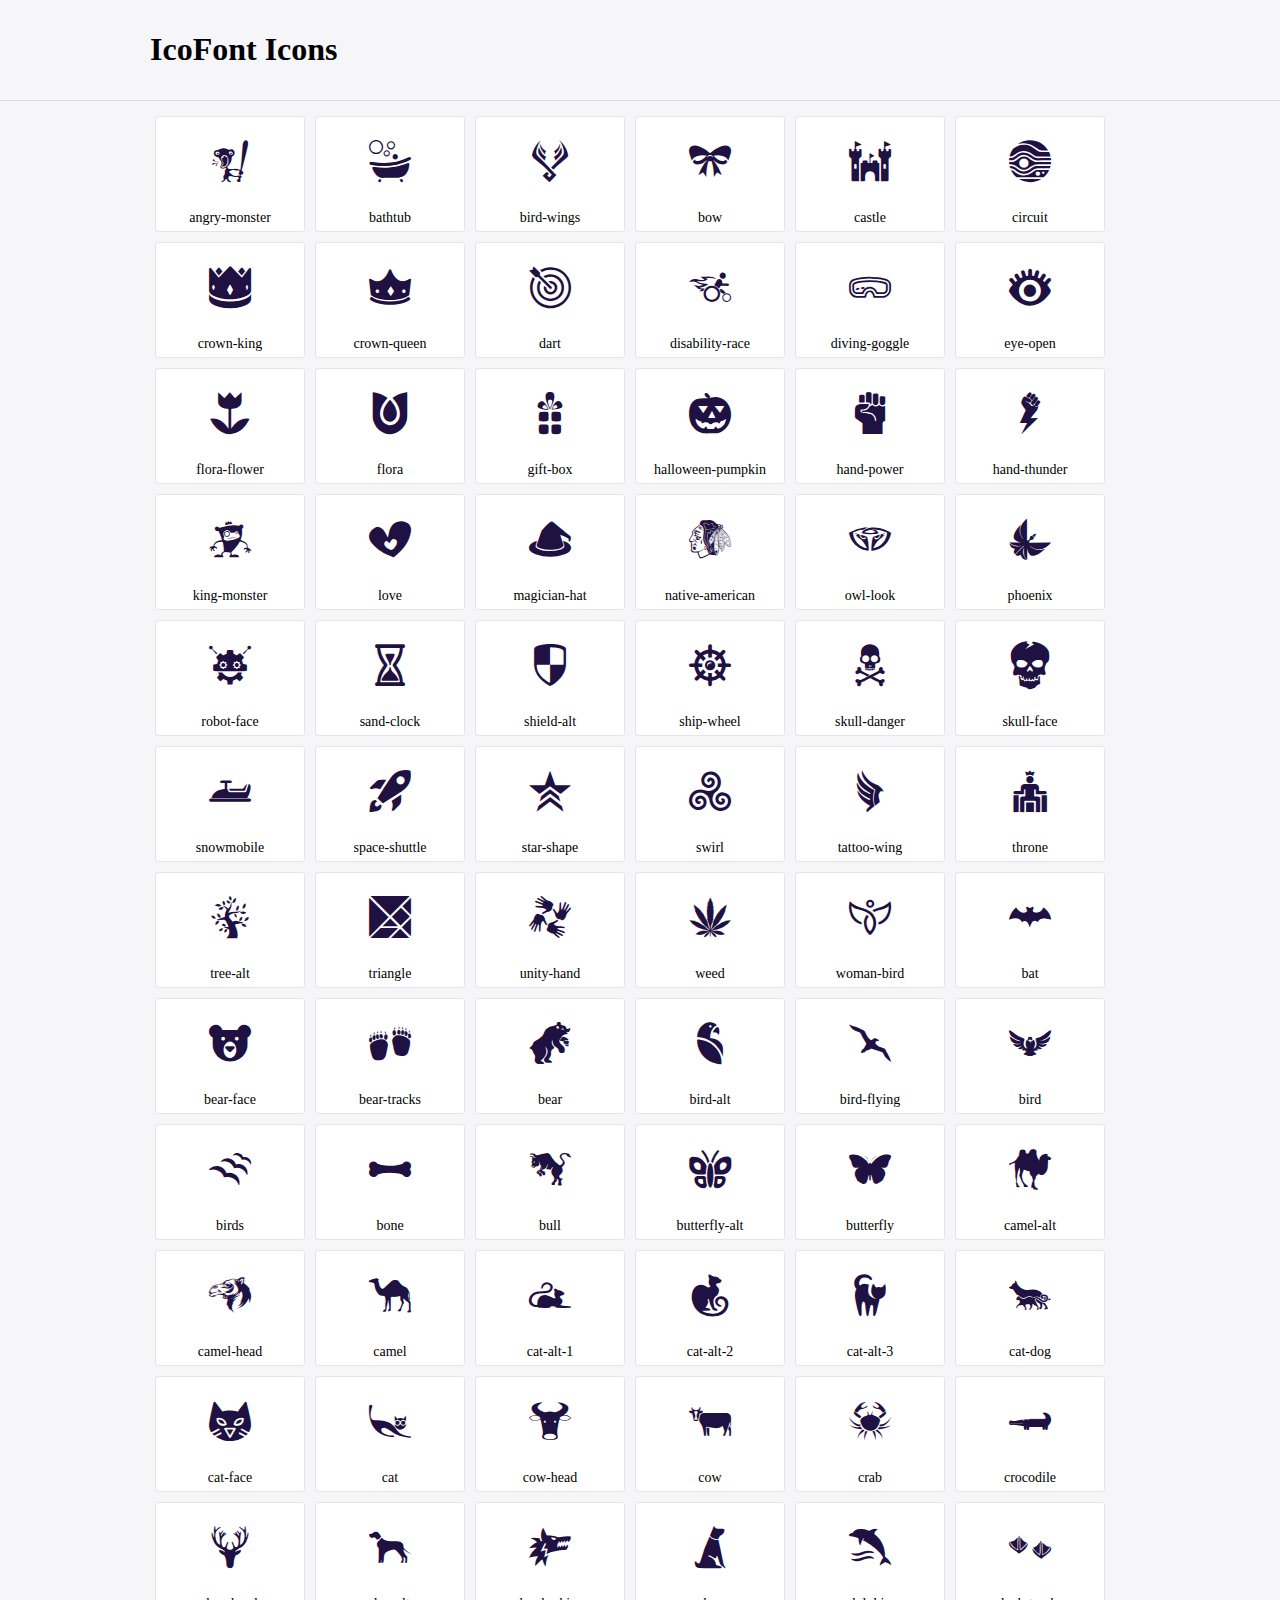
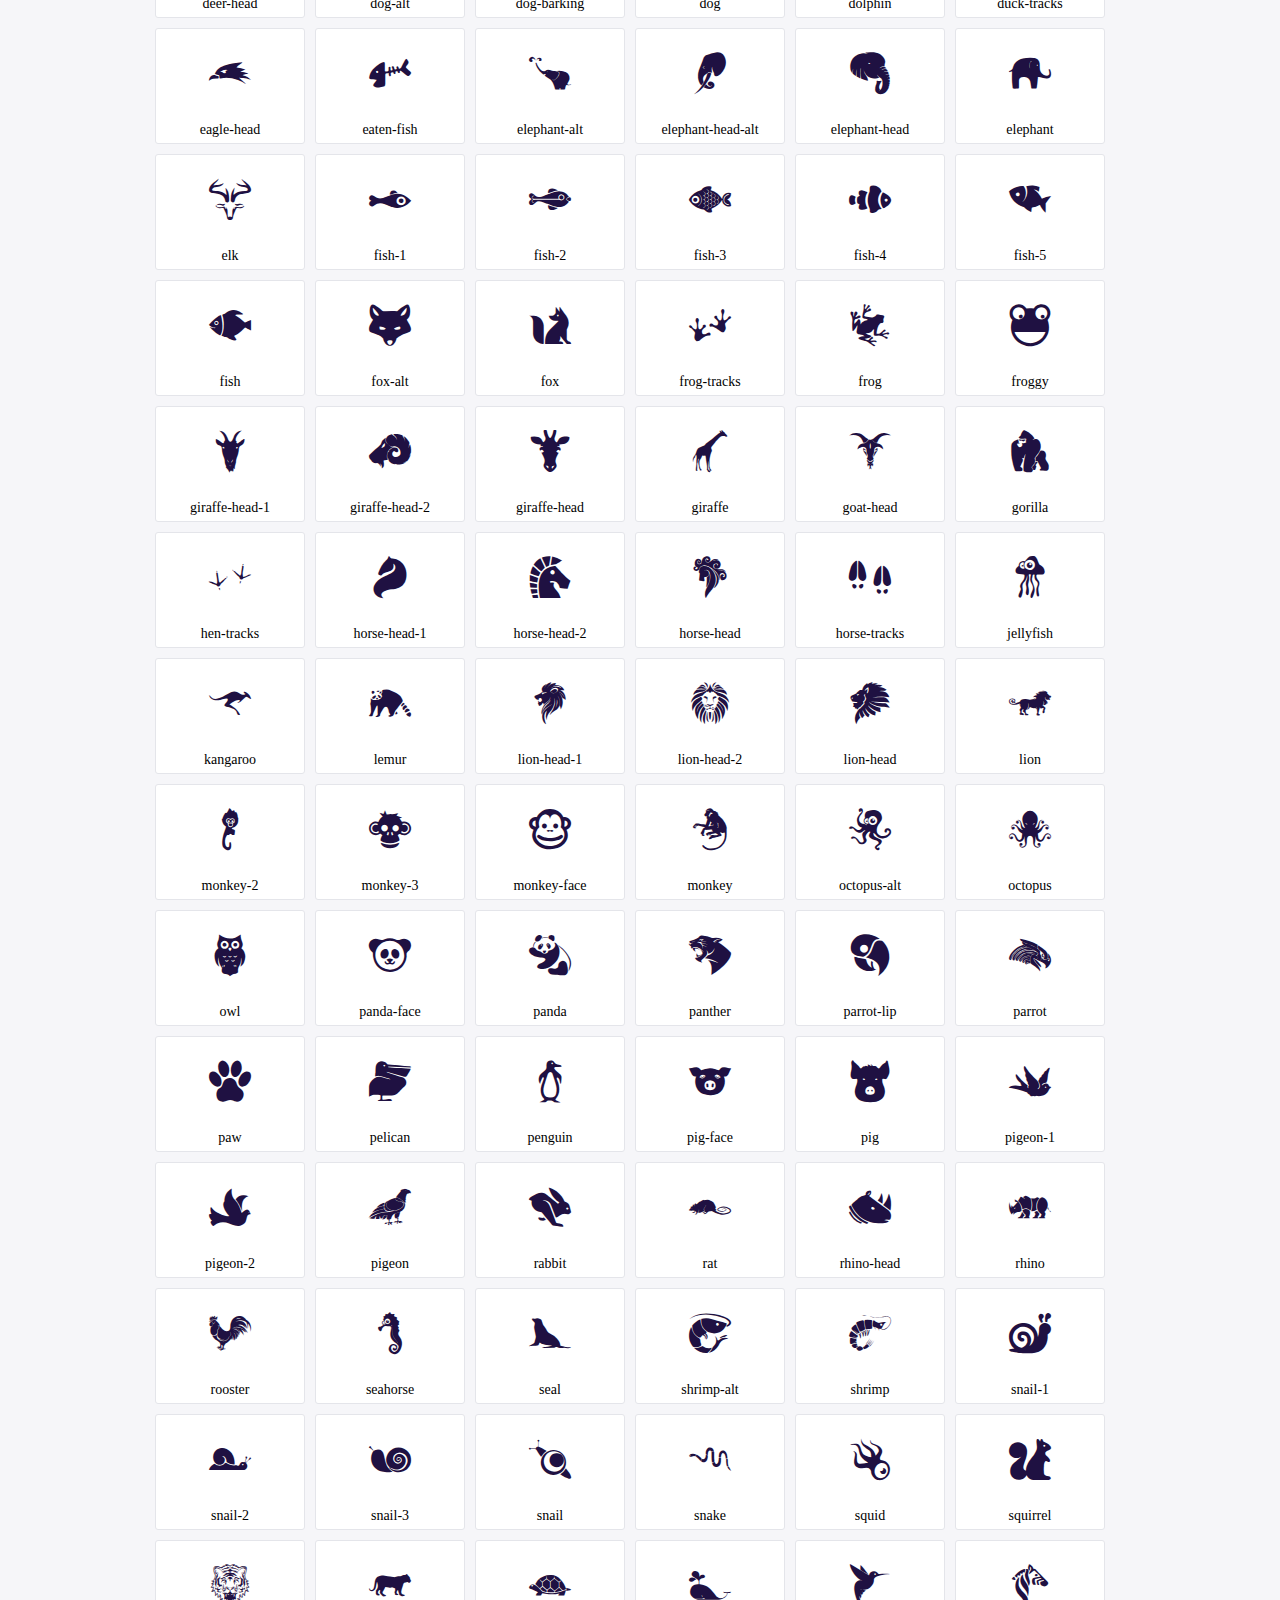
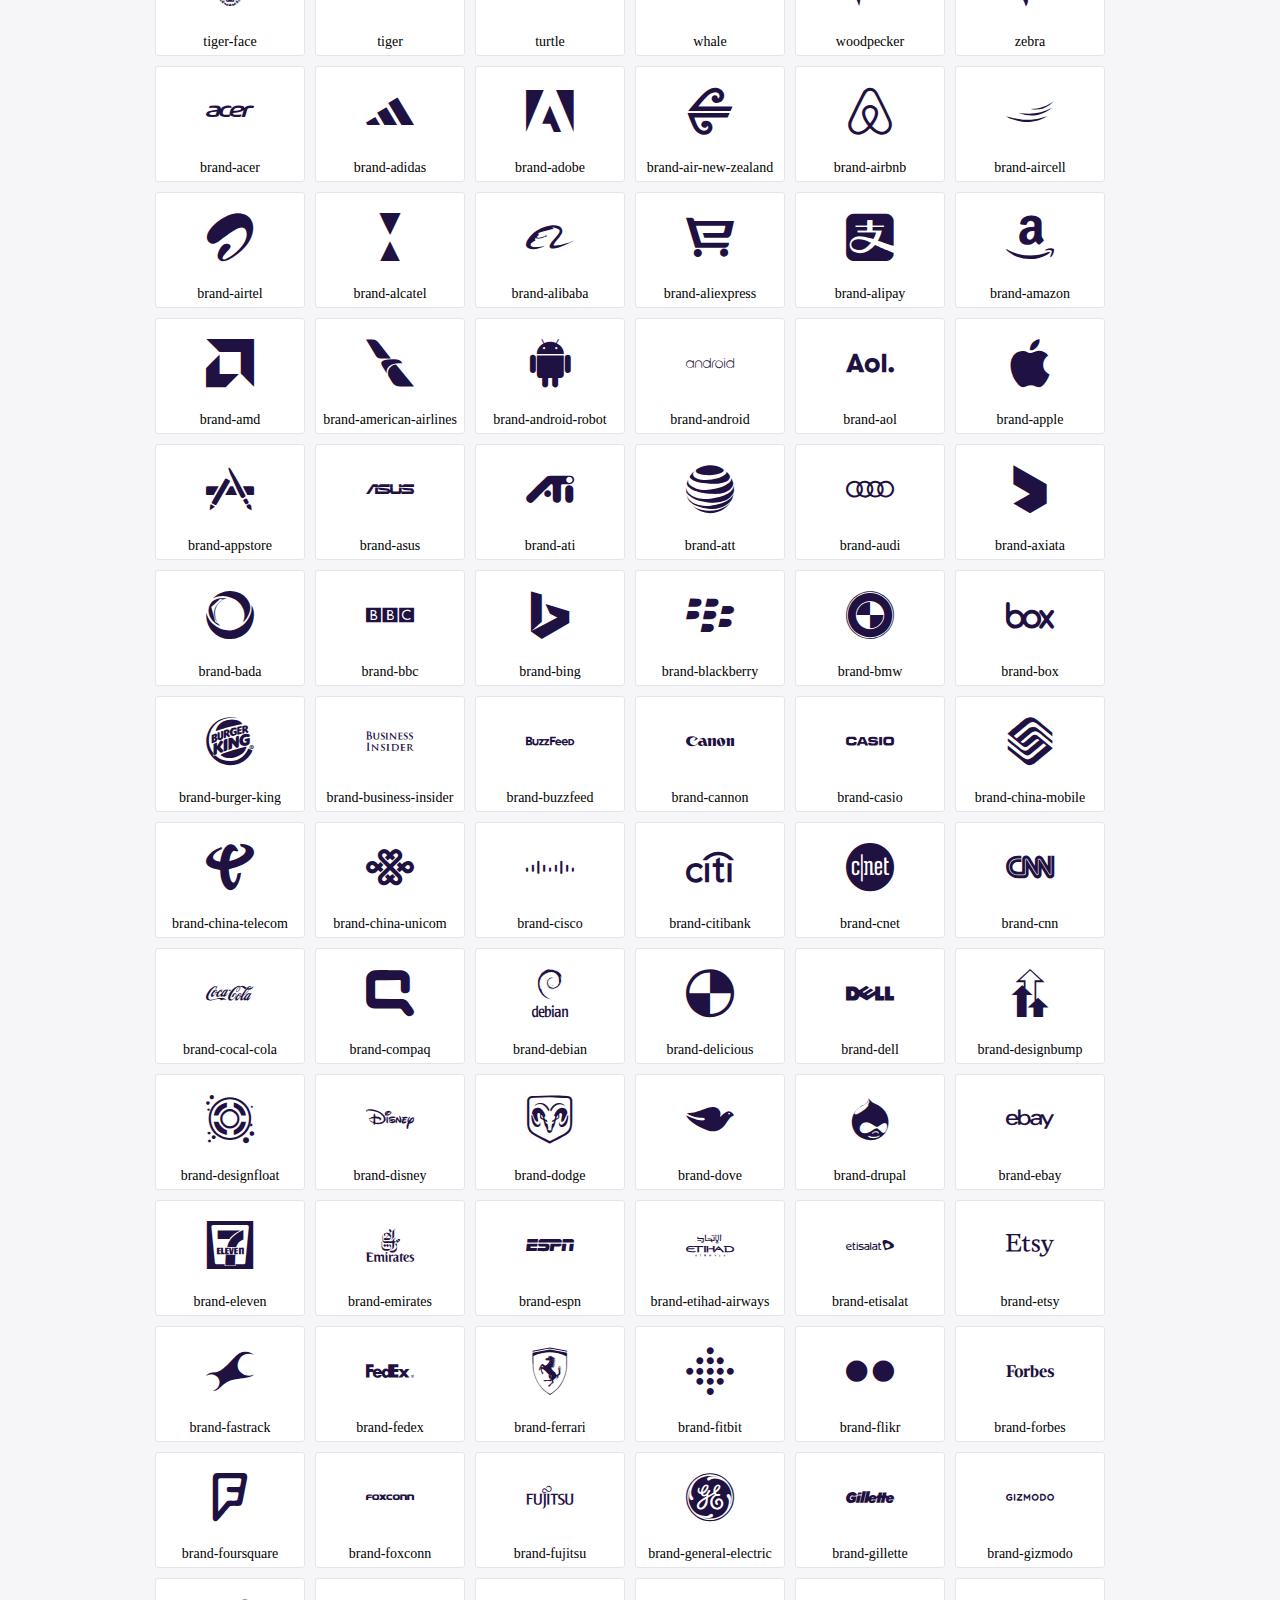
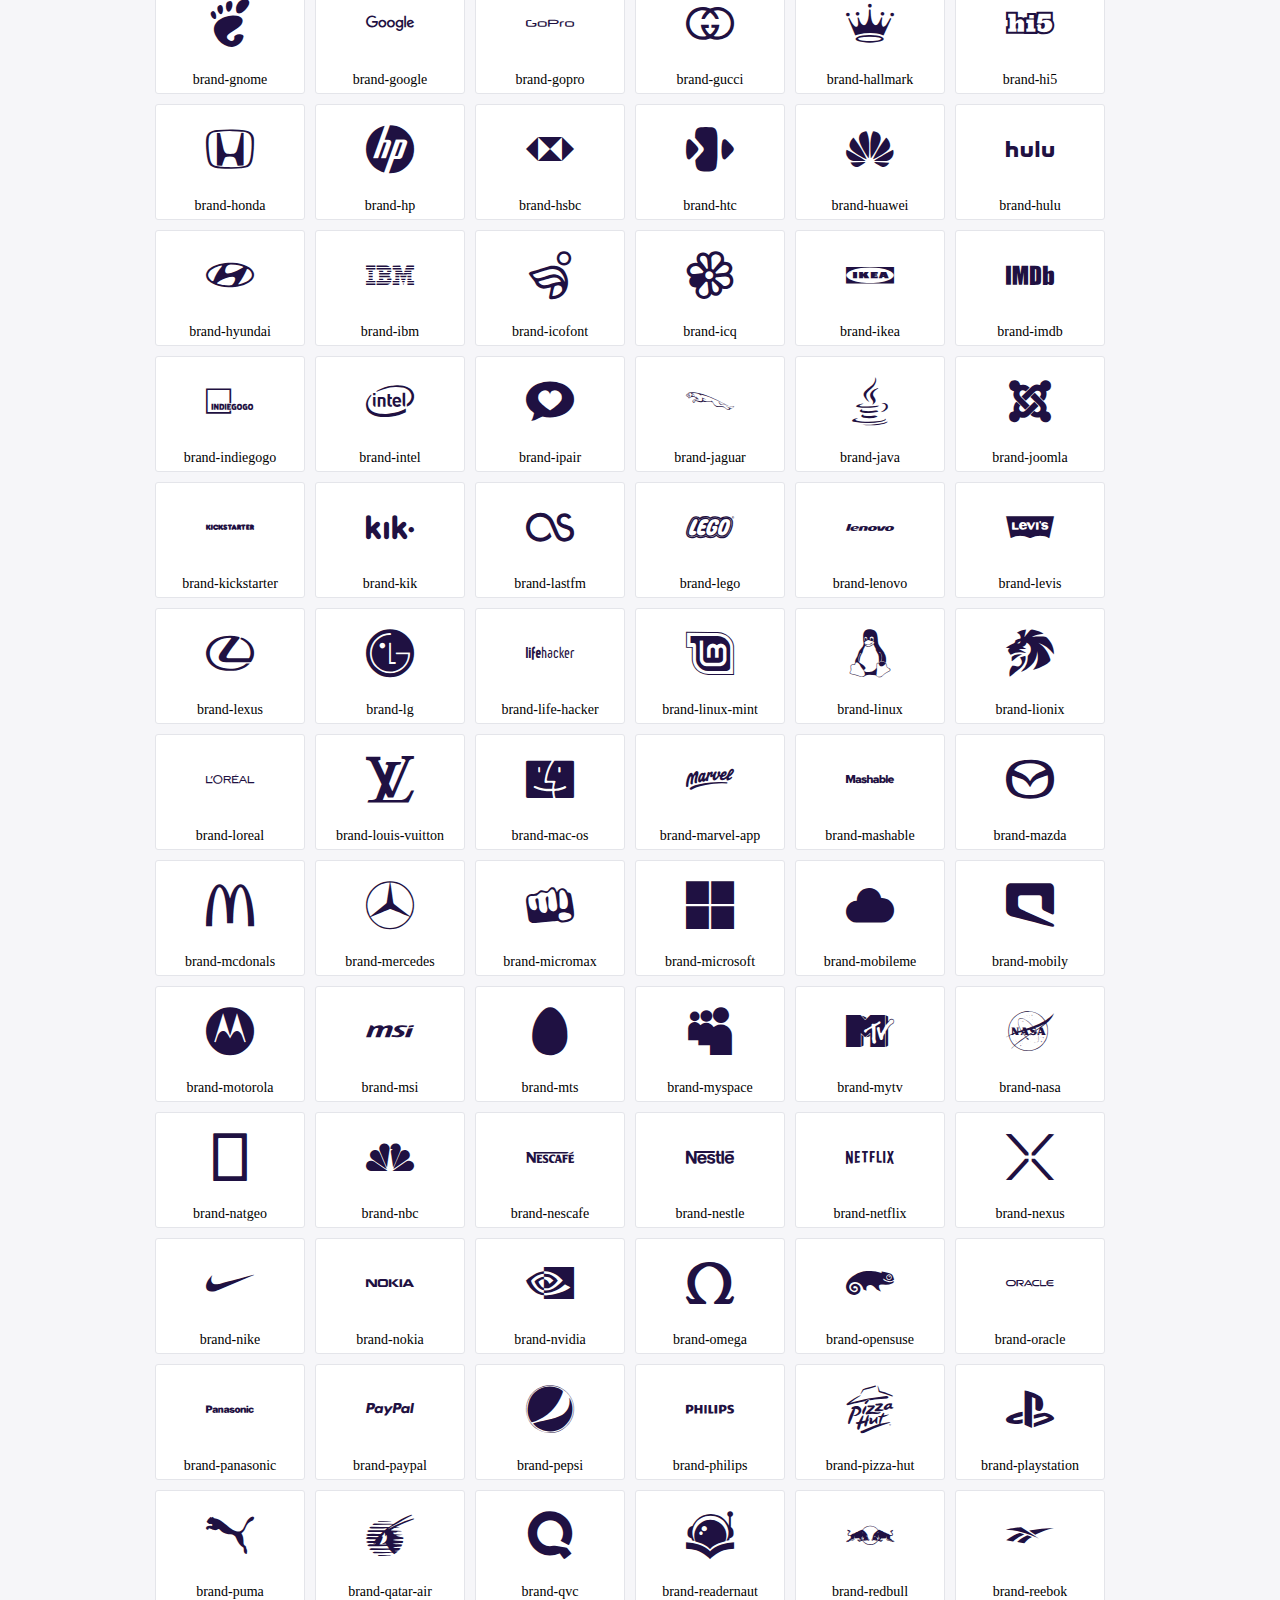
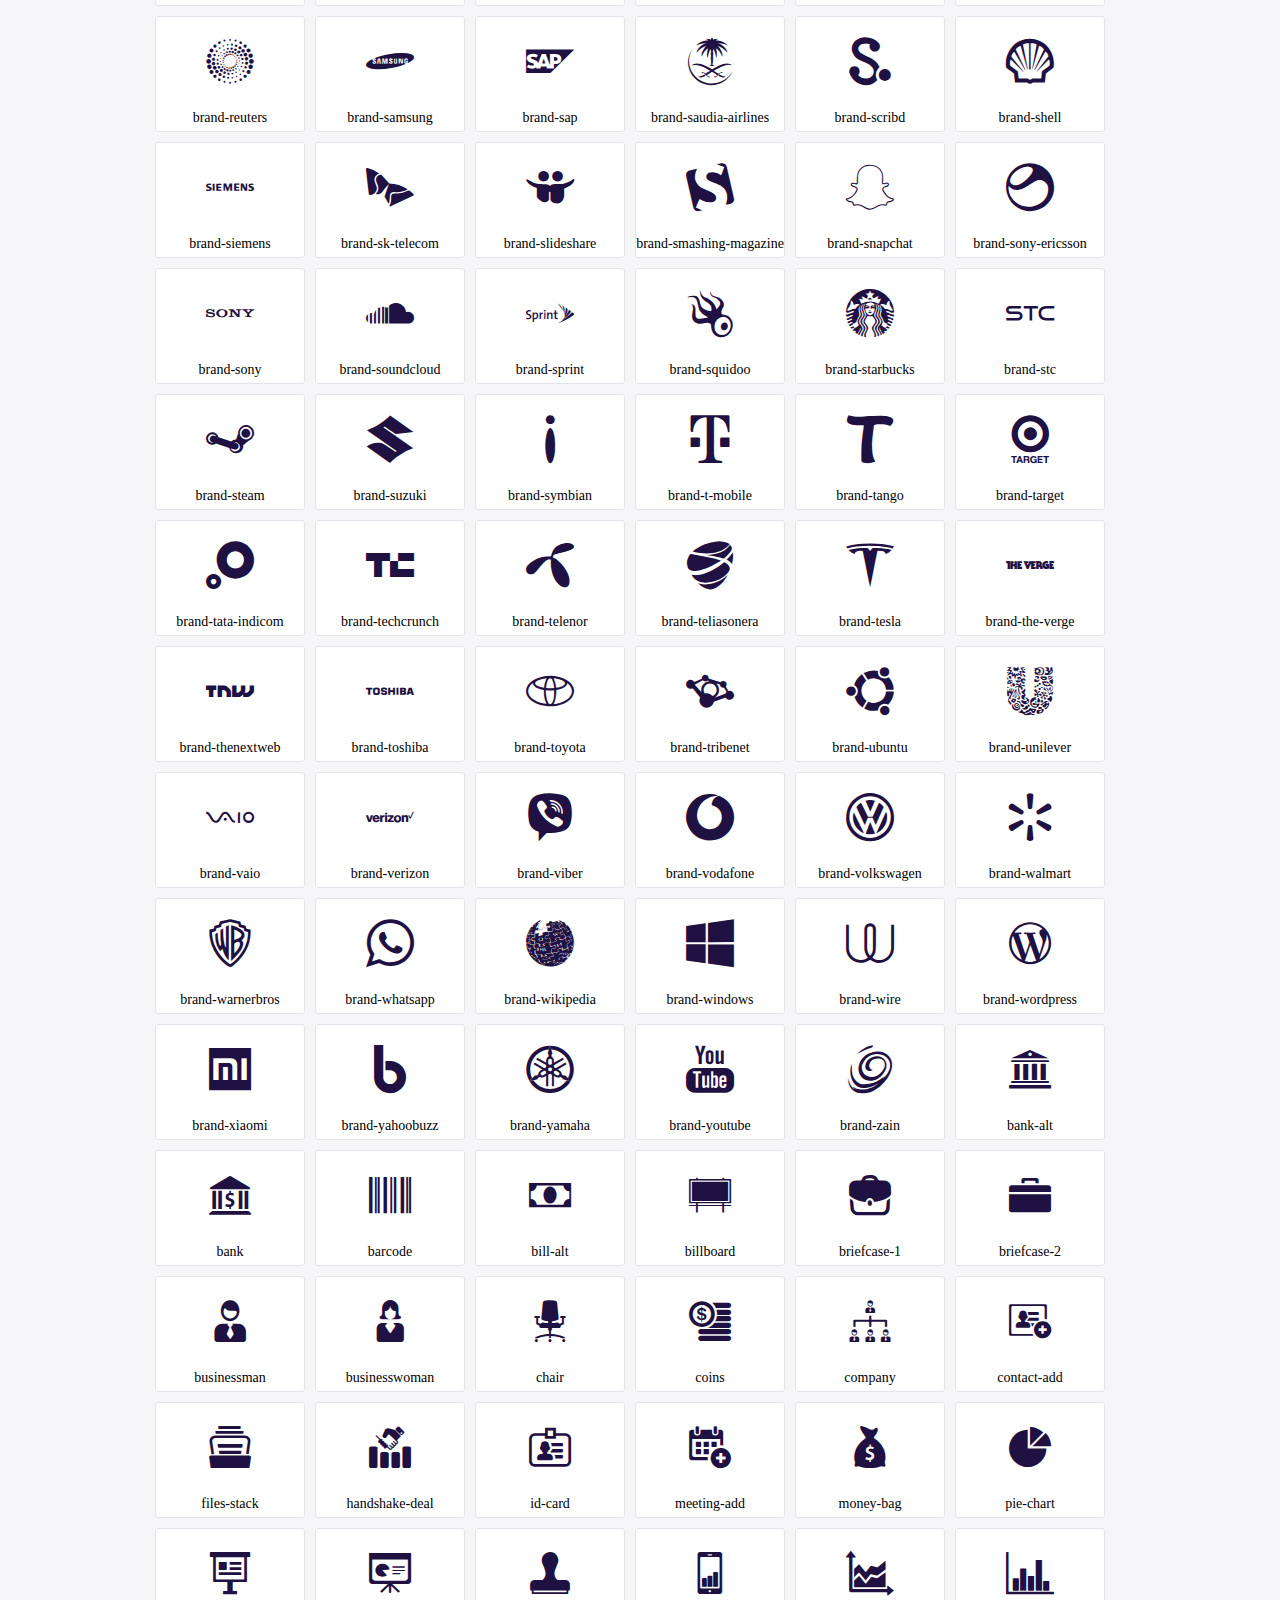
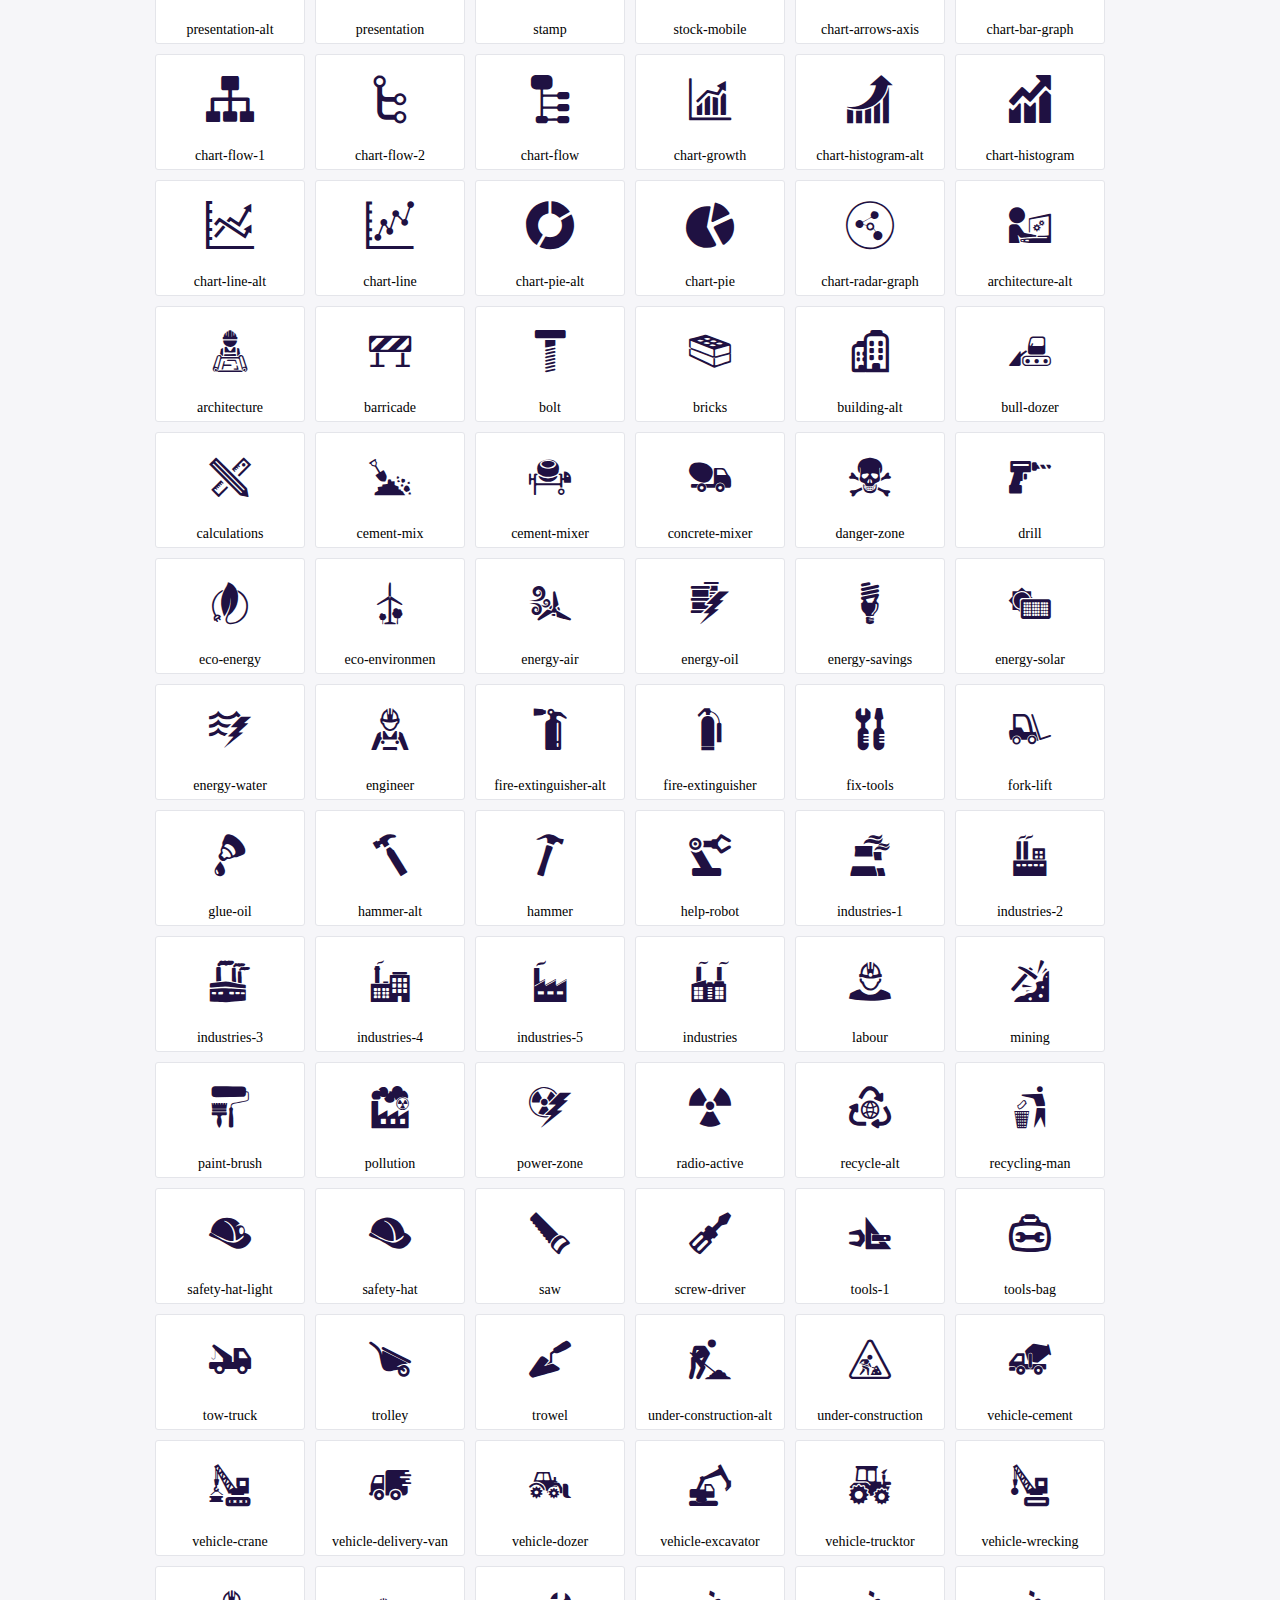
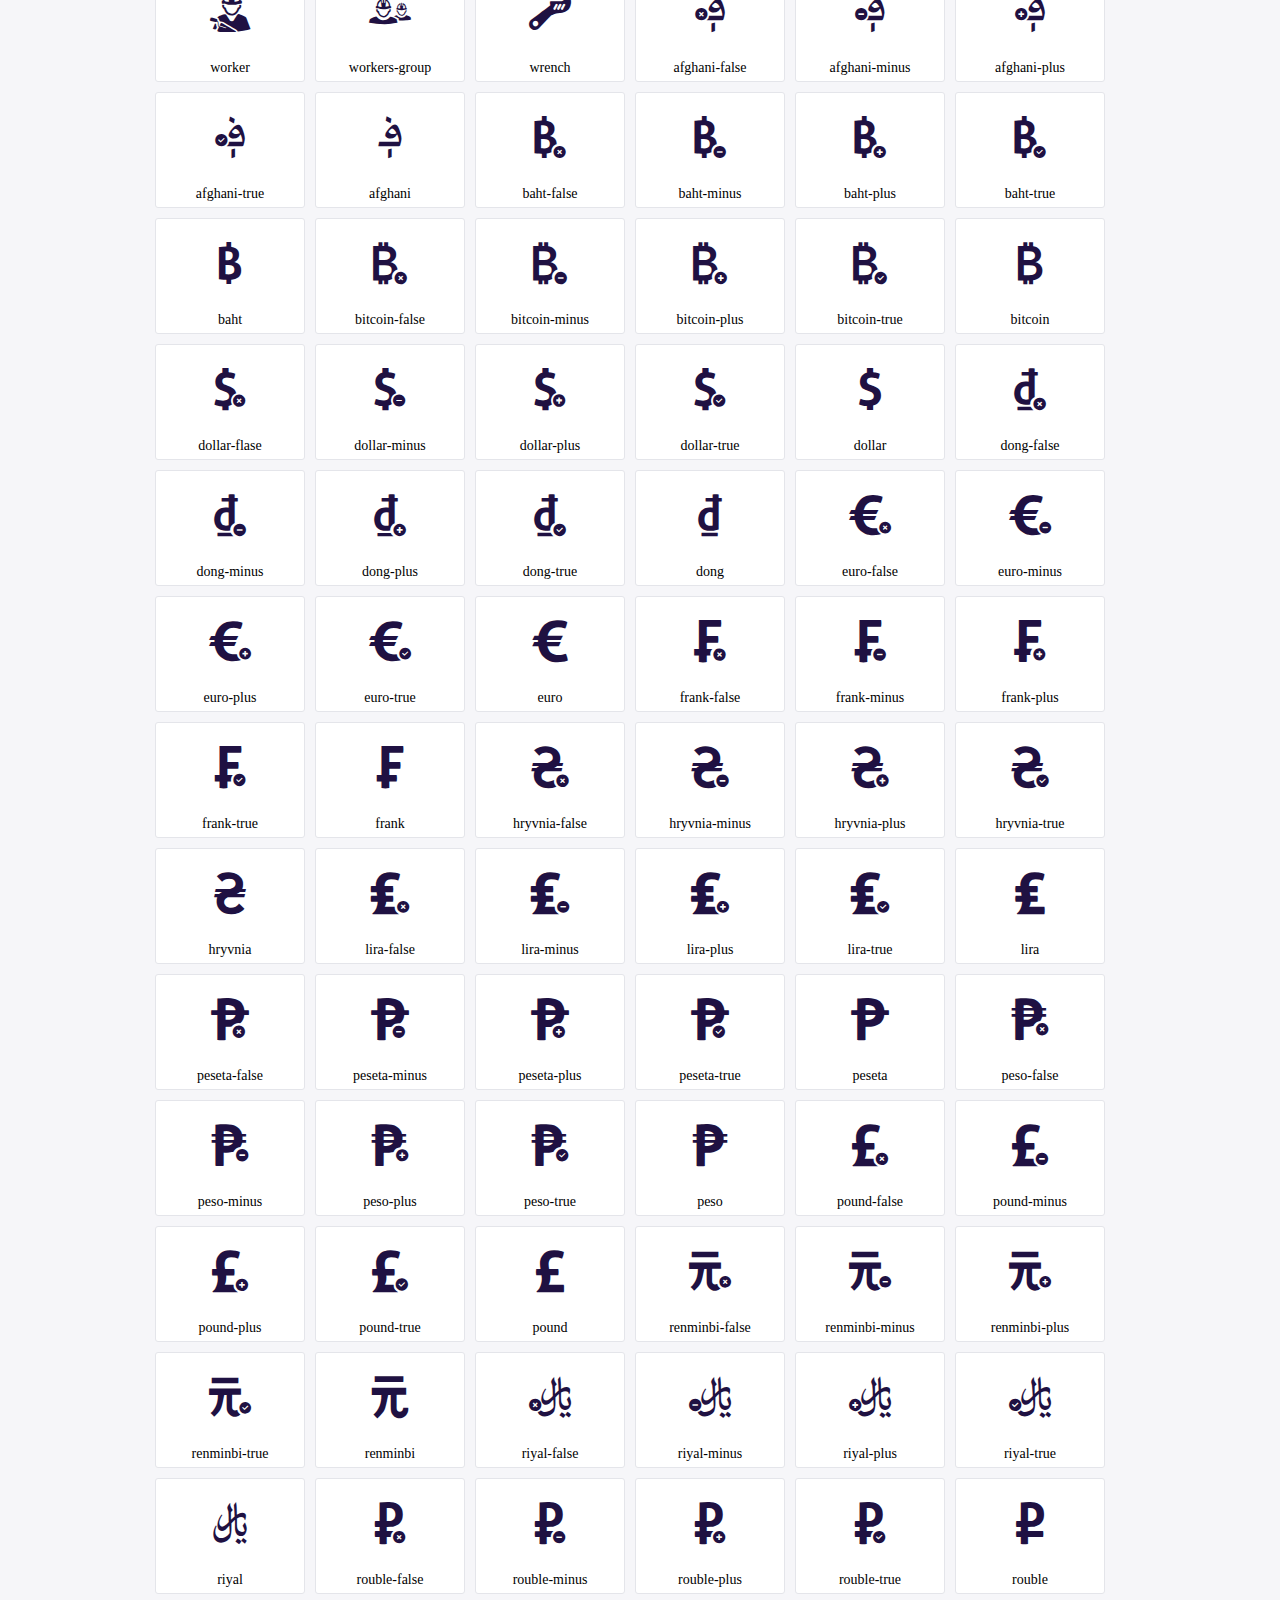
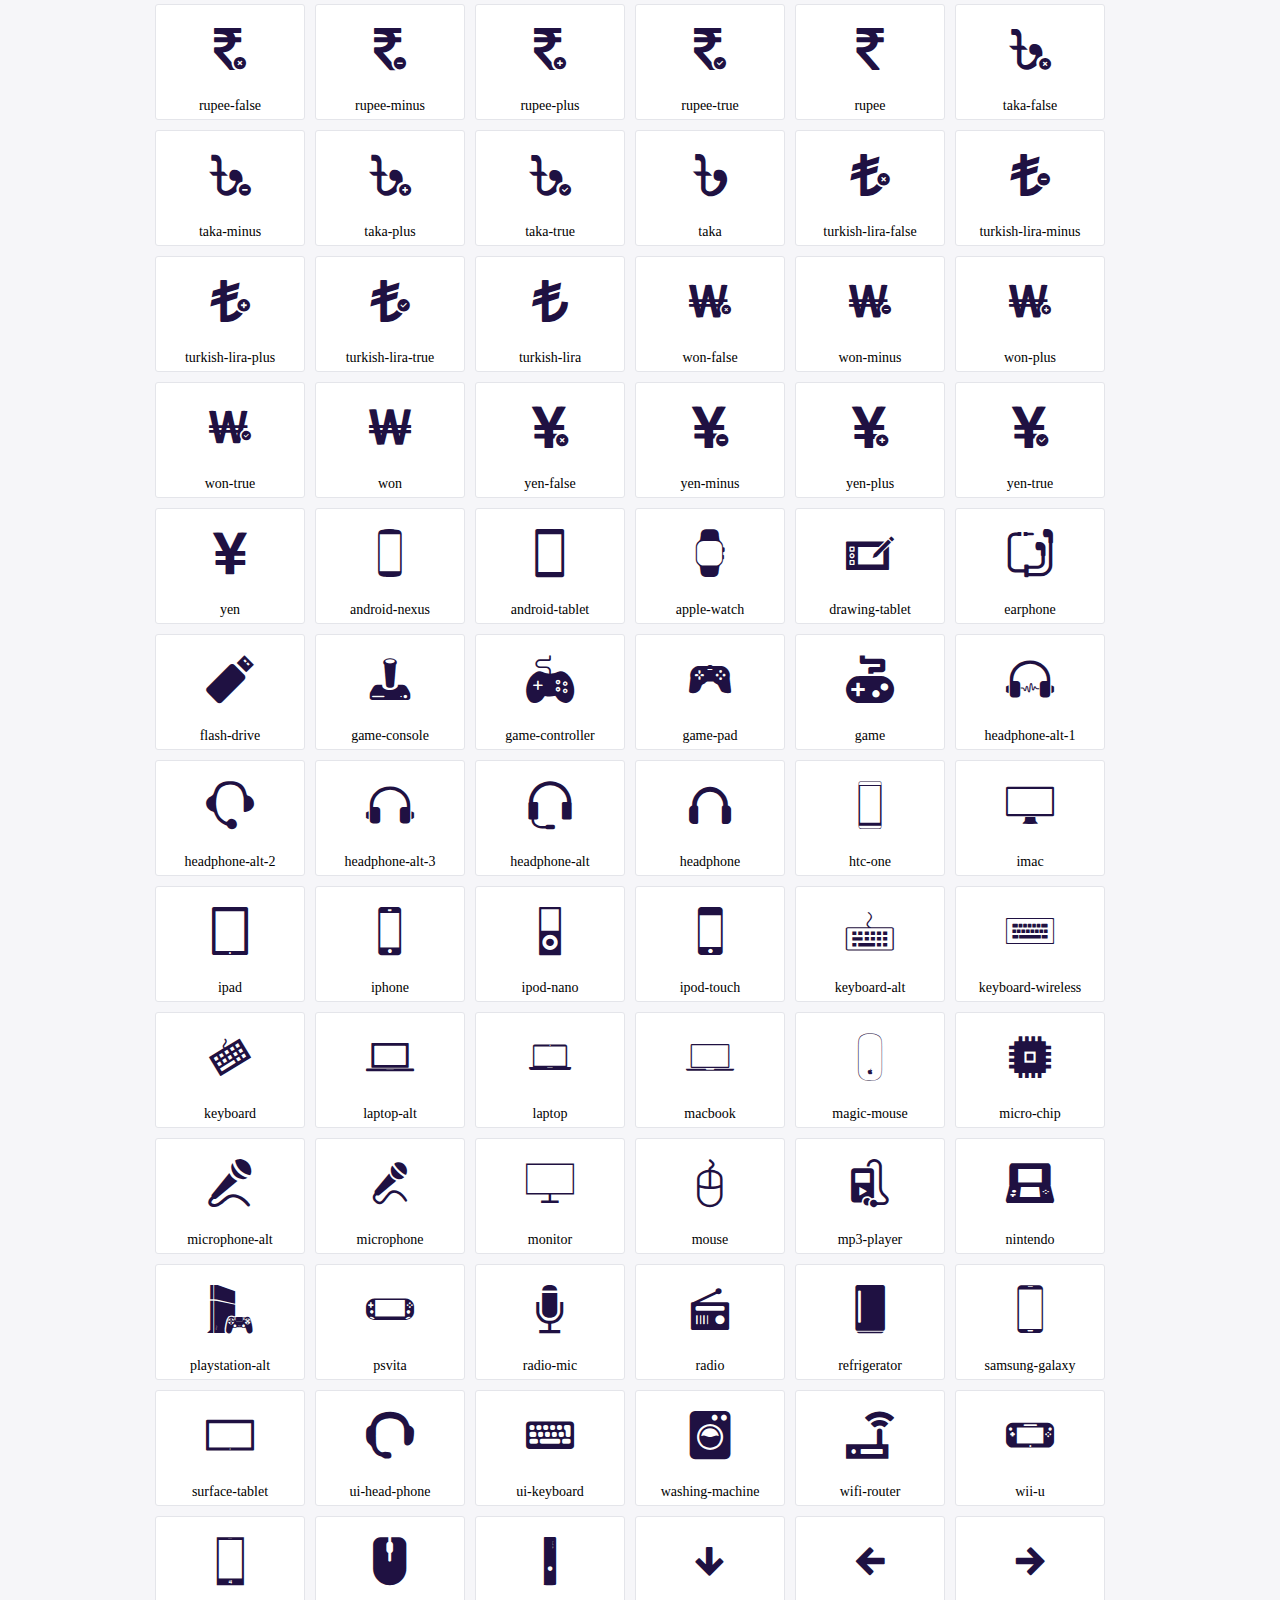
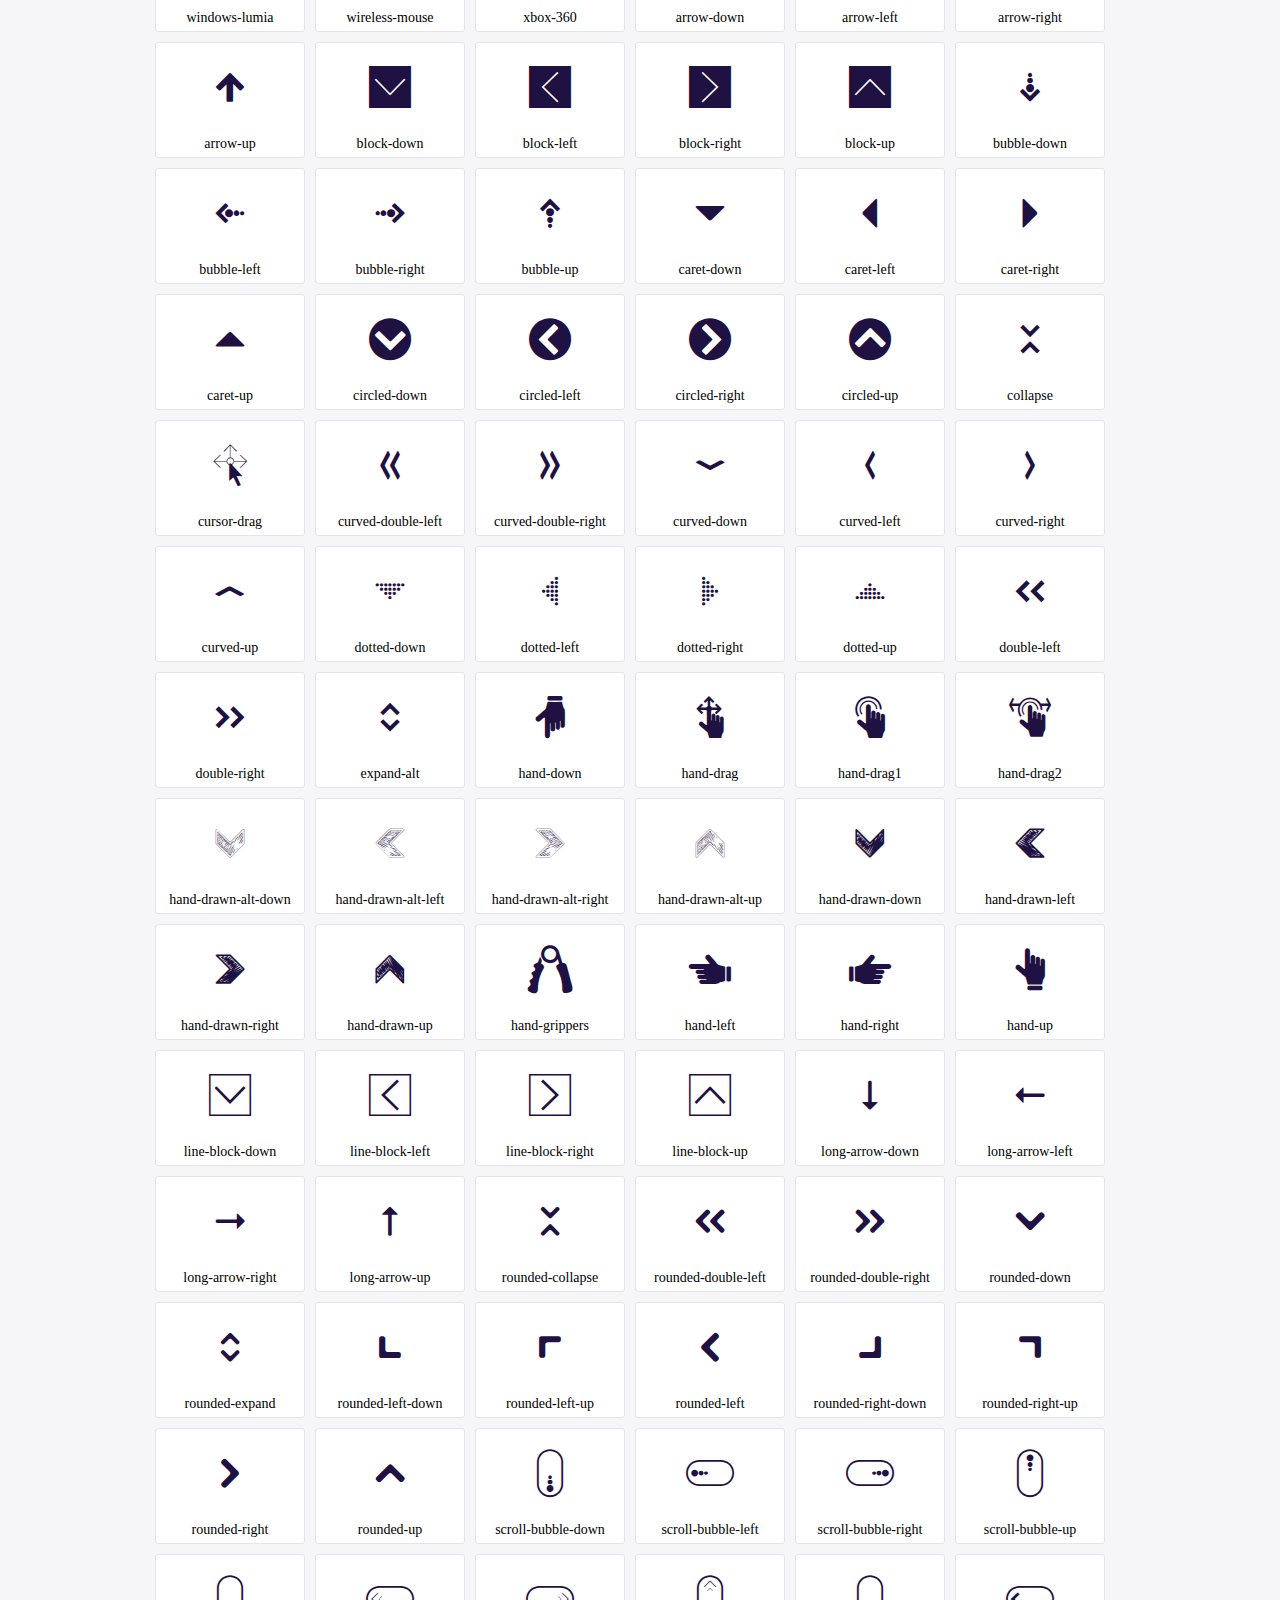
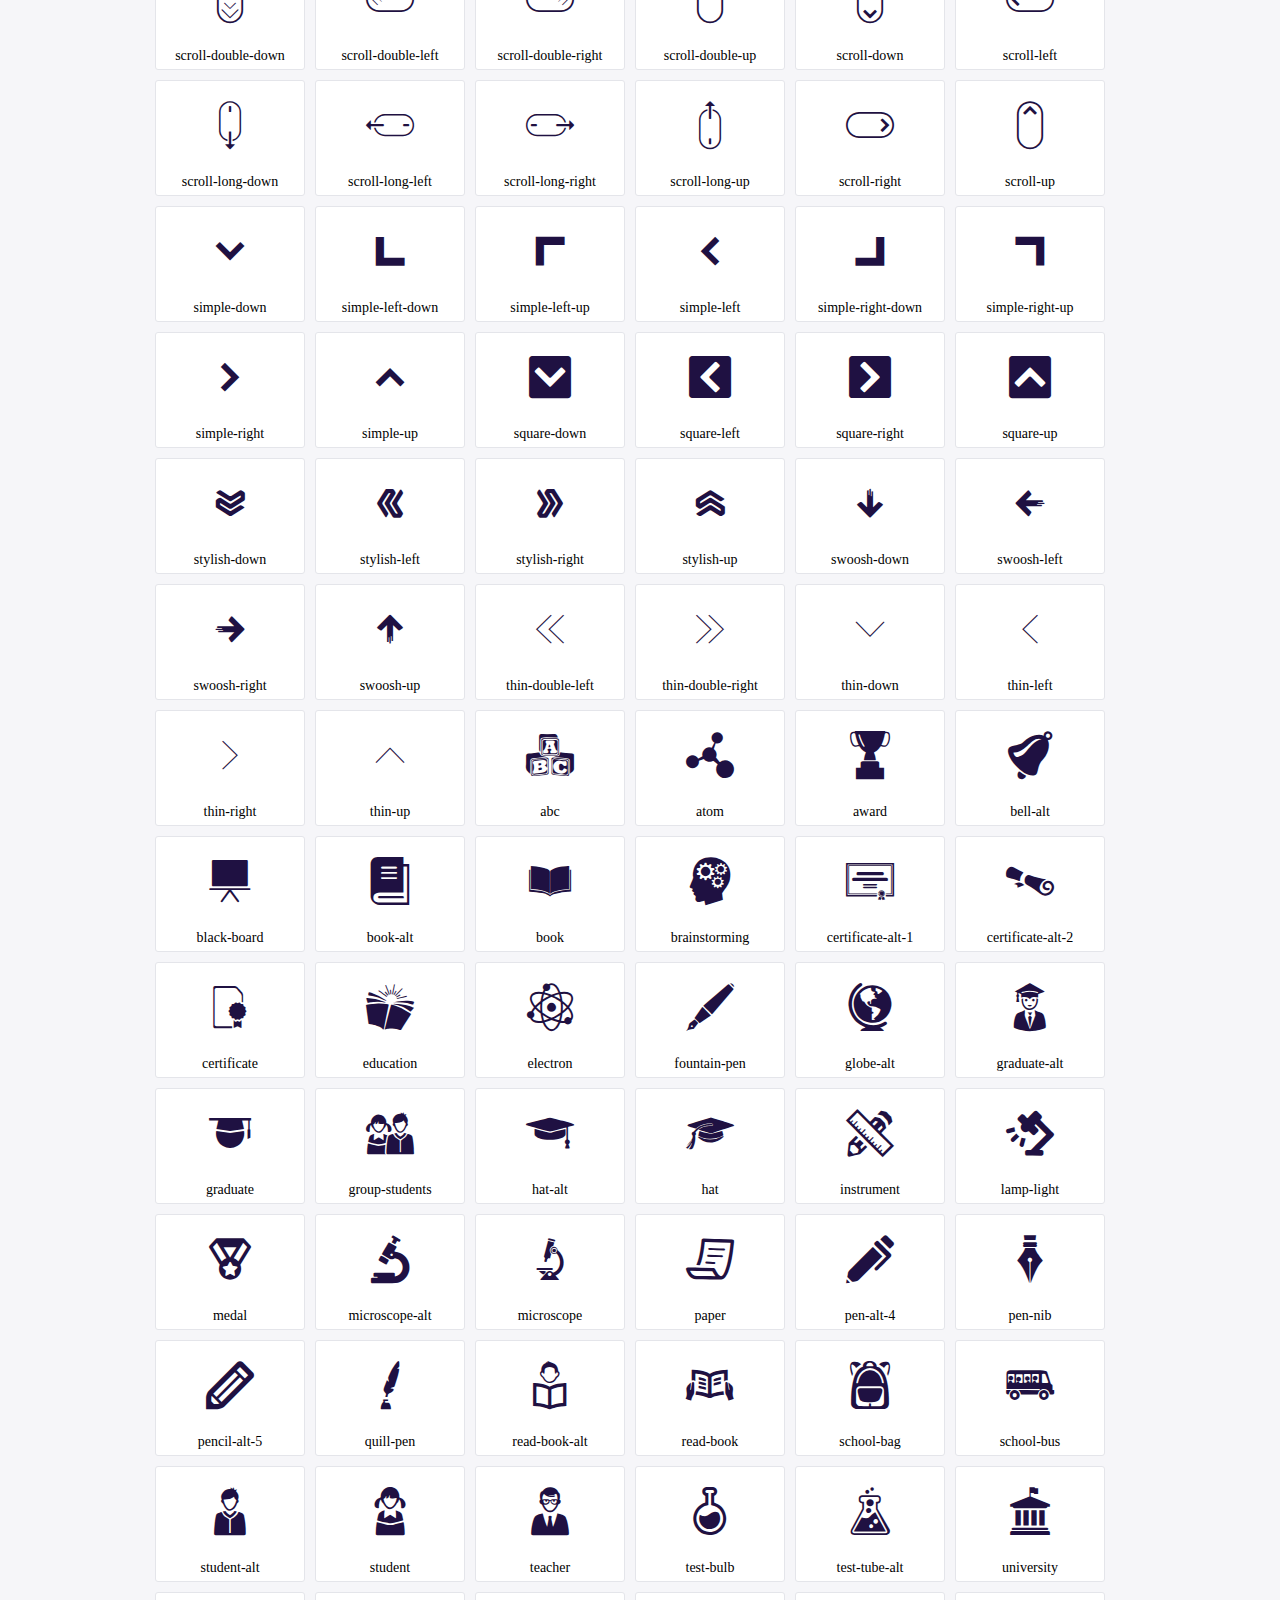
<file: plugins/icofont/demo.html>
<!DOCTYPE html>
	<html>
	<head>
		<meta charset="utf-8">
		<title>Examples | IcoFont</title>
		<link rel="stylesheet" type="text/css" href="./icofont.min.css">
		<style type="text/css">
			body {
				margin: 0;
				padding: 0;
				background: #F6F6F9;
			}
			.header {
				border-bottom: 1px solid #DCDCE1;
				padding: 10px 0;
				margin-bottom: 10px;
			}
			.container {
				width: 980px;
				margin: 0 auto;
			}
			.ico-title {
				font-size: 2em;
			}
			.iconlist {
				margin: 0;
				padding: 0;
				list-style: none;
				text-align: center;
				width: 100%;
				display: flex;
				flex-wrap: wrap;
				flex-direction: row;
			}
			.iconlist li {
				position: relative;
				margin: 5px;
				width: 150px;
				cursor: pointer;
			}
			.iconlist li .icon-holder {
				position: relative;
				text-align: center;
				border-radius: 3px;
				overflow: hidden;
				padding-bottom: 5px;
				background: #ffffff;
				border: 1px solid #E4E5EA;
				transition: all 0.2s linear 0s;
			}
			.iconlist li .icon-holder:hover {
				background: #00C3DA;
				color: #ffffff;
			}
			.iconlist li .icon-holder:hover .icon i {
				color: #ffffff;
			}
			.iconlist li .icon-holder .icon {
				padding: 20px;
				text-align: center;
			}
			.iconlist li .icon-holder .icon i {
				font-size: 3em;
				color: #1F1142;
			}
			.iconlist li .icon-holder span {
				font-size: 14px;
				display: block;
				margin-top: 5px;
				border-radius: 3px;
			}
		</style>
	</head>
	<body>
	<div class="header">
		<div class="container">
			<h1 class="ico-title"> IcoFont Icons </h1>
		</div>
	</div>
	<div class="container">
		<ul class="iconlist">
		
		<li>
			<div class="icon-holder">
				<div class="icon"> 
					<i class="icofont-angry-monster"></i>
				</div> 
				<span> angry-monster </span>
			</div>
		</li>
		
		<li>
			<div class="icon-holder">
				<div class="icon"> 
					<i class="icofont-bathtub"></i>
				</div> 
				<span> bathtub </span>
			</div>
		</li>
		
		<li>
			<div class="icon-holder">
				<div class="icon"> 
					<i class="icofont-bird-wings"></i>
				</div> 
				<span> bird-wings </span>
			</div>
		</li>
		
		<li>
			<div class="icon-holder">
				<div class="icon"> 
					<i class="icofont-bow"></i>
				</div> 
				<span> bow </span>
			</div>
		</li>
		
		<li>
			<div class="icon-holder">
				<div class="icon"> 
					<i class="icofont-castle"></i>
				</div> 
				<span> castle </span>
			</div>
		</li>
		
		<li>
			<div class="icon-holder">
				<div class="icon"> 
					<i class="icofont-circuit"></i>
				</div> 
				<span> circuit </span>
			</div>
		</li>
		
		<li>
			<div class="icon-holder">
				<div class="icon"> 
					<i class="icofont-crown-king"></i>
				</div> 
				<span> crown-king </span>
			</div>
		</li>
		
		<li>
			<div class="icon-holder">
				<div class="icon"> 
					<i class="icofont-crown-queen"></i>
				</div> 
				<span> crown-queen </span>
			</div>
		</li>
		
		<li>
			<div class="icon-holder">
				<div class="icon"> 
					<i class="icofont-dart"></i>
				</div> 
				<span> dart </span>
			</div>
		</li>
		
		<li>
			<div class="icon-holder">
				<div class="icon"> 
					<i class="icofont-disability-race"></i>
				</div> 
				<span> disability-race </span>
			</div>
		</li>
		
		<li>
			<div class="icon-holder">
				<div class="icon"> 
					<i class="icofont-diving-goggle"></i>
				</div> 
				<span> diving-goggle </span>
			</div>
		</li>
		
		<li>
			<div class="icon-holder">
				<div class="icon"> 
					<i class="icofont-eye-open"></i>
				</div> 
				<span> eye-open </span>
			</div>
		</li>
		
		<li>
			<div class="icon-holder">
				<div class="icon"> 
					<i class="icofont-flora-flower"></i>
				</div> 
				<span> flora-flower </span>
			</div>
		</li>
		
		<li>
			<div class="icon-holder">
				<div class="icon"> 
					<i class="icofont-flora"></i>
				</div> 
				<span> flora </span>
			</div>
		</li>
		
		<li>
			<div class="icon-holder">
				<div class="icon"> 
					<i class="icofont-gift-box"></i>
				</div> 
				<span> gift-box </span>
			</div>
		</li>
		
		<li>
			<div class="icon-holder">
				<div class="icon"> 
					<i class="icofont-halloween-pumpkin"></i>
				</div> 
				<span> halloween-pumpkin </span>
			</div>
		</li>
		
		<li>
			<div class="icon-holder">
				<div class="icon"> 
					<i class="icofont-hand-power"></i>
				</div> 
				<span> hand-power </span>
			</div>
		</li>
		
		<li>
			<div class="icon-holder">
				<div class="icon"> 
					<i class="icofont-hand-thunder"></i>
				</div> 
				<span> hand-thunder </span>
			</div>
		</li>
		
		<li>
			<div class="icon-holder">
				<div class="icon"> 
					<i class="icofont-king-monster"></i>
				</div> 
				<span> king-monster </span>
			</div>
		</li>
		
		<li>
			<div class="icon-holder">
				<div class="icon"> 
					<i class="icofont-love"></i>
				</div> 
				<span> love </span>
			</div>
		</li>
		
		<li>
			<div class="icon-holder">
				<div class="icon"> 
					<i class="icofont-magician-hat"></i>
				</div> 
				<span> magician-hat </span>
			</div>
		</li>
		
		<li>
			<div class="icon-holder">
				<div class="icon"> 
					<i class="icofont-native-american"></i>
				</div> 
				<span> native-american </span>
			</div>
		</li>
		
		<li>
			<div class="icon-holder">
				<div class="icon"> 
					<i class="icofont-owl-look"></i>
				</div> 
				<span> owl-look </span>
			</div>
		</li>
		
		<li>
			<div class="icon-holder">
				<div class="icon"> 
					<i class="icofont-phoenix"></i>
				</div> 
				<span> phoenix </span>
			</div>
		</li>
		
		<li>
			<div class="icon-holder">
				<div class="icon"> 
					<i class="icofont-robot-face"></i>
				</div> 
				<span> robot-face </span>
			</div>
		</li>
		
		<li>
			<div class="icon-holder">
				<div class="icon"> 
					<i class="icofont-sand-clock"></i>
				</div> 
				<span> sand-clock </span>
			</div>
		</li>
		
		<li>
			<div class="icon-holder">
				<div class="icon"> 
					<i class="icofont-shield-alt"></i>
				</div> 
				<span> shield-alt </span>
			</div>
		</li>
		
		<li>
			<div class="icon-holder">
				<div class="icon"> 
					<i class="icofont-ship-wheel"></i>
				</div> 
				<span> ship-wheel </span>
			</div>
		</li>
		
		<li>
			<div class="icon-holder">
				<div class="icon"> 
					<i class="icofont-skull-danger"></i>
				</div> 
				<span> skull-danger </span>
			</div>
		</li>
		
		<li>
			<div class="icon-holder">
				<div class="icon"> 
					<i class="icofont-skull-face"></i>
				</div> 
				<span> skull-face </span>
			</div>
		</li>
		
		<li>
			<div class="icon-holder">
				<div class="icon"> 
					<i class="icofont-snowmobile"></i>
				</div> 
				<span> snowmobile </span>
			</div>
		</li>
		
		<li>
			<div class="icon-holder">
				<div class="icon"> 
					<i class="icofont-space-shuttle"></i>
				</div> 
				<span> space-shuttle </span>
			</div>
		</li>
		
		<li>
			<div class="icon-holder">
				<div class="icon"> 
					<i class="icofont-star-shape"></i>
				</div> 
				<span> star-shape </span>
			</div>
		</li>
		
		<li>
			<div class="icon-holder">
				<div class="icon"> 
					<i class="icofont-swirl"></i>
				</div> 
				<span> swirl </span>
			</div>
		</li>
		
		<li>
			<div class="icon-holder">
				<div class="icon"> 
					<i class="icofont-tattoo-wing"></i>
				</div> 
				<span> tattoo-wing </span>
			</div>
		</li>
		
		<li>
			<div class="icon-holder">
				<div class="icon"> 
					<i class="icofont-throne"></i>
				</div> 
				<span> throne </span>
			</div>
		</li>
		
		<li>
			<div class="icon-holder">
				<div class="icon"> 
					<i class="icofont-tree-alt"></i>
				</div> 
				<span> tree-alt </span>
			</div>
		</li>
		
		<li>
			<div class="icon-holder">
				<div class="icon"> 
					<i class="icofont-triangle"></i>
				</div> 
				<span> triangle </span>
			</div>
		</li>
		
		<li>
			<div class="icon-holder">
				<div class="icon"> 
					<i class="icofont-unity-hand"></i>
				</div> 
				<span> unity-hand </span>
			</div>
		</li>
		
		<li>
			<div class="icon-holder">
				<div class="icon"> 
					<i class="icofont-weed"></i>
				</div> 
				<span> weed </span>
			</div>
		</li>
		
		<li>
			<div class="icon-holder">
				<div class="icon"> 
					<i class="icofont-woman-bird"></i>
				</div> 
				<span> woman-bird </span>
			</div>
		</li>
		
		<li>
			<div class="icon-holder">
				<div class="icon"> 
					<i class="icofont-bat"></i>
				</div> 
				<span> bat </span>
			</div>
		</li>
		
		<li>
			<div class="icon-holder">
				<div class="icon"> 
					<i class="icofont-bear-face"></i>
				</div> 
				<span> bear-face </span>
			</div>
		</li>
		
		<li>
			<div class="icon-holder">
				<div class="icon"> 
					<i class="icofont-bear-tracks"></i>
				</div> 
				<span> bear-tracks </span>
			</div>
		</li>
		
		<li>
			<div class="icon-holder">
				<div class="icon"> 
					<i class="icofont-bear"></i>
				</div> 
				<span> bear </span>
			</div>
		</li>
		
		<li>
			<div class="icon-holder">
				<div class="icon"> 
					<i class="icofont-bird-alt"></i>
				</div> 
				<span> bird-alt </span>
			</div>
		</li>
		
		<li>
			<div class="icon-holder">
				<div class="icon"> 
					<i class="icofont-bird-flying"></i>
				</div> 
				<span> bird-flying </span>
			</div>
		</li>
		
		<li>
			<div class="icon-holder">
				<div class="icon"> 
					<i class="icofont-bird"></i>
				</div> 
				<span> bird </span>
			</div>
		</li>
		
		<li>
			<div class="icon-holder">
				<div class="icon"> 
					<i class="icofont-birds"></i>
				</div> 
				<span> birds </span>
			</div>
		</li>
		
		<li>
			<div class="icon-holder">
				<div class="icon"> 
					<i class="icofont-bone"></i>
				</div> 
				<span> bone </span>
			</div>
		</li>
		
		<li>
			<div class="icon-holder">
				<div class="icon"> 
					<i class="icofont-bull"></i>
				</div> 
				<span> bull </span>
			</div>
		</li>
		
		<li>
			<div class="icon-holder">
				<div class="icon"> 
					<i class="icofont-butterfly-alt"></i>
				</div> 
				<span> butterfly-alt </span>
			</div>
		</li>
		
		<li>
			<div class="icon-holder">
				<div class="icon"> 
					<i class="icofont-butterfly"></i>
				</div> 
				<span> butterfly </span>
			</div>
		</li>
		
		<li>
			<div class="icon-holder">
				<div class="icon"> 
					<i class="icofont-camel-alt"></i>
				</div> 
				<span> camel-alt </span>
			</div>
		</li>
		
		<li>
			<div class="icon-holder">
				<div class="icon"> 
					<i class="icofont-camel-head"></i>
				</div> 
				<span> camel-head </span>
			</div>
		</li>
		
		<li>
			<div class="icon-holder">
				<div class="icon"> 
					<i class="icofont-camel"></i>
				</div> 
				<span> camel </span>
			</div>
		</li>
		
		<li>
			<div class="icon-holder">
				<div class="icon"> 
					<i class="icofont-cat-alt-1"></i>
				</div> 
				<span> cat-alt-1 </span>
			</div>
		</li>
		
		<li>
			<div class="icon-holder">
				<div class="icon"> 
					<i class="icofont-cat-alt-2"></i>
				</div> 
				<span> cat-alt-2 </span>
			</div>
		</li>
		
		<li>
			<div class="icon-holder">
				<div class="icon"> 
					<i class="icofont-cat-alt-3"></i>
				</div> 
				<span> cat-alt-3 </span>
			</div>
		</li>
		
		<li>
			<div class="icon-holder">
				<div class="icon"> 
					<i class="icofont-cat-dog"></i>
				</div> 
				<span> cat-dog </span>
			</div>
		</li>
		
		<li>
			<div class="icon-holder">
				<div class="icon"> 
					<i class="icofont-cat-face"></i>
				</div> 
				<span> cat-face </span>
			</div>
		</li>
		
		<li>
			<div class="icon-holder">
				<div class="icon"> 
					<i class="icofont-cat"></i>
				</div> 
				<span> cat </span>
			</div>
		</li>
		
		<li>
			<div class="icon-holder">
				<div class="icon"> 
					<i class="icofont-cow-head"></i>
				</div> 
				<span> cow-head </span>
			</div>
		</li>
		
		<li>
			<div class="icon-holder">
				<div class="icon"> 
					<i class="icofont-cow"></i>
				</div> 
				<span> cow </span>
			</div>
		</li>
		
		<li>
			<div class="icon-holder">
				<div class="icon"> 
					<i class="icofont-crab"></i>
				</div> 
				<span> crab </span>
			</div>
		</li>
		
		<li>
			<div class="icon-holder">
				<div class="icon"> 
					<i class="icofont-crocodile"></i>
				</div> 
				<span> crocodile </span>
			</div>
		</li>
		
		<li>
			<div class="icon-holder">
				<div class="icon"> 
					<i class="icofont-deer-head"></i>
				</div> 
				<span> deer-head </span>
			</div>
		</li>
		
		<li>
			<div class="icon-holder">
				<div class="icon"> 
					<i class="icofont-dog-alt"></i>
				</div> 
				<span> dog-alt </span>
			</div>
		</li>
		
		<li>
			<div class="icon-holder">
				<div class="icon"> 
					<i class="icofont-dog-barking"></i>
				</div> 
				<span> dog-barking </span>
			</div>
		</li>
		
		<li>
			<div class="icon-holder">
				<div class="icon"> 
					<i class="icofont-dog"></i>
				</div> 
				<span> dog </span>
			</div>
		</li>
		
		<li>
			<div class="icon-holder">
				<div class="icon"> 
					<i class="icofont-dolphin"></i>
				</div> 
				<span> dolphin </span>
			</div>
		</li>
		
		<li>
			<div class="icon-holder">
				<div class="icon"> 
					<i class="icofont-duck-tracks"></i>
				</div> 
				<span> duck-tracks </span>
			</div>
		</li>
		
		<li>
			<div class="icon-holder">
				<div class="icon"> 
					<i class="icofont-eagle-head"></i>
				</div> 
				<span> eagle-head </span>
			</div>
		</li>
		
		<li>
			<div class="icon-holder">
				<div class="icon"> 
					<i class="icofont-eaten-fish"></i>
				</div> 
				<span> eaten-fish </span>
			</div>
		</li>
		
		<li>
			<div class="icon-holder">
				<div class="icon"> 
					<i class="icofont-elephant-alt"></i>
				</div> 
				<span> elephant-alt </span>
			</div>
		</li>
		
		<li>
			<div class="icon-holder">
				<div class="icon"> 
					<i class="icofont-elephant-head-alt"></i>
				</div> 
				<span> elephant-head-alt </span>
			</div>
		</li>
		
		<li>
			<div class="icon-holder">
				<div class="icon"> 
					<i class="icofont-elephant-head"></i>
				</div> 
				<span> elephant-head </span>
			</div>
		</li>
		
		<li>
			<div class="icon-holder">
				<div class="icon"> 
					<i class="icofont-elephant"></i>
				</div> 
				<span> elephant </span>
			</div>
		</li>
		
		<li>
			<div class="icon-holder">
				<div class="icon"> 
					<i class="icofont-elk"></i>
				</div> 
				<span> elk </span>
			</div>
		</li>
		
		<li>
			<div class="icon-holder">
				<div class="icon"> 
					<i class="icofont-fish-1"></i>
				</div> 
				<span> fish-1 </span>
			</div>
		</li>
		
		<li>
			<div class="icon-holder">
				<div class="icon"> 
					<i class="icofont-fish-2"></i>
				</div> 
				<span> fish-2 </span>
			</div>
		</li>
		
		<li>
			<div class="icon-holder">
				<div class="icon"> 
					<i class="icofont-fish-3"></i>
				</div> 
				<span> fish-3 </span>
			</div>
		</li>
		
		<li>
			<div class="icon-holder">
				<div class="icon"> 
					<i class="icofont-fish-4"></i>
				</div> 
				<span> fish-4 </span>
			</div>
		</li>
		
		<li>
			<div class="icon-holder">
				<div class="icon"> 
					<i class="icofont-fish-5"></i>
				</div> 
				<span> fish-5 </span>
			</div>
		</li>
		
		<li>
			<div class="icon-holder">
				<div class="icon"> 
					<i class="icofont-fish"></i>
				</div> 
				<span> fish </span>
			</div>
		</li>
		
		<li>
			<div class="icon-holder">
				<div class="icon"> 
					<i class="icofont-fox-alt"></i>
				</div> 
				<span> fox-alt </span>
			</div>
		</li>
		
		<li>
			<div class="icon-holder">
				<div class="icon"> 
					<i class="icofont-fox"></i>
				</div> 
				<span> fox </span>
			</div>
		</li>
		
		<li>
			<div class="icon-holder">
				<div class="icon"> 
					<i class="icofont-frog-tracks"></i>
				</div> 
				<span> frog-tracks </span>
			</div>
		</li>
		
		<li>
			<div class="icon-holder">
				<div class="icon"> 
					<i class="icofont-frog"></i>
				</div> 
				<span> frog </span>
			</div>
		</li>
		
		<li>
			<div class="icon-holder">
				<div class="icon"> 
					<i class="icofont-froggy"></i>
				</div> 
				<span> froggy </span>
			</div>
		</li>
		
		<li>
			<div class="icon-holder">
				<div class="icon"> 
					<i class="icofont-giraffe-head-1"></i>
				</div> 
				<span> giraffe-head-1 </span>
			</div>
		</li>
		
		<li>
			<div class="icon-holder">
				<div class="icon"> 
					<i class="icofont-giraffe-head-2"></i>
				</div> 
				<span> giraffe-head-2 </span>
			</div>
		</li>
		
		<li>
			<div class="icon-holder">
				<div class="icon"> 
					<i class="icofont-giraffe-head"></i>
				</div> 
				<span> giraffe-head </span>
			</div>
		</li>
		
		<li>
			<div class="icon-holder">
				<div class="icon"> 
					<i class="icofont-giraffe"></i>
				</div> 
				<span> giraffe </span>
			</div>
		</li>
		
		<li>
			<div class="icon-holder">
				<div class="icon"> 
					<i class="icofont-goat-head"></i>
				</div> 
				<span> goat-head </span>
			</div>
		</li>
		
		<li>
			<div class="icon-holder">
				<div class="icon"> 
					<i class="icofont-gorilla"></i>
				</div> 
				<span> gorilla </span>
			</div>
		</li>
		
		<li>
			<div class="icon-holder">
				<div class="icon"> 
					<i class="icofont-hen-tracks"></i>
				</div> 
				<span> hen-tracks </span>
			</div>
		</li>
		
		<li>
			<div class="icon-holder">
				<div class="icon"> 
					<i class="icofont-horse-head-1"></i>
				</div> 
				<span> horse-head-1 </span>
			</div>
		</li>
		
		<li>
			<div class="icon-holder">
				<div class="icon"> 
					<i class="icofont-horse-head-2"></i>
				</div> 
				<span> horse-head-2 </span>
			</div>
		</li>
		
		<li>
			<div class="icon-holder">
				<div class="icon"> 
					<i class="icofont-horse-head"></i>
				</div> 
				<span> horse-head </span>
			</div>
		</li>
		
		<li>
			<div class="icon-holder">
				<div class="icon"> 
					<i class="icofont-horse-tracks"></i>
				</div> 
				<span> horse-tracks </span>
			</div>
		</li>
		
		<li>
			<div class="icon-holder">
				<div class="icon"> 
					<i class="icofont-jellyfish"></i>
				</div> 
				<span> jellyfish </span>
			</div>
		</li>
		
		<li>
			<div class="icon-holder">
				<div class="icon"> 
					<i class="icofont-kangaroo"></i>
				</div> 
				<span> kangaroo </span>
			</div>
		</li>
		
		<li>
			<div class="icon-holder">
				<div class="icon"> 
					<i class="icofont-lemur"></i>
				</div> 
				<span> lemur </span>
			</div>
		</li>
		
		<li>
			<div class="icon-holder">
				<div class="icon"> 
					<i class="icofont-lion-head-1"></i>
				</div> 
				<span> lion-head-1 </span>
			</div>
		</li>
		
		<li>
			<div class="icon-holder">
				<div class="icon"> 
					<i class="icofont-lion-head-2"></i>
				</div> 
				<span> lion-head-2 </span>
			</div>
		</li>
		
		<li>
			<div class="icon-holder">
				<div class="icon"> 
					<i class="icofont-lion-head"></i>
				</div> 
				<span> lion-head </span>
			</div>
		</li>
		
		<li>
			<div class="icon-holder">
				<div class="icon"> 
					<i class="icofont-lion"></i>
				</div> 
				<span> lion </span>
			</div>
		</li>
		
		<li>
			<div class="icon-holder">
				<div class="icon"> 
					<i class="icofont-monkey-2"></i>
				</div> 
				<span> monkey-2 </span>
			</div>
		</li>
		
		<li>
			<div class="icon-holder">
				<div class="icon"> 
					<i class="icofont-monkey-3"></i>
				</div> 
				<span> monkey-3 </span>
			</div>
		</li>
		
		<li>
			<div class="icon-holder">
				<div class="icon"> 
					<i class="icofont-monkey-face"></i>
				</div> 
				<span> monkey-face </span>
			</div>
		</li>
		
		<li>
			<div class="icon-holder">
				<div class="icon"> 
					<i class="icofont-monkey"></i>
				</div> 
				<span> monkey </span>
			</div>
		</li>
		
		<li>
			<div class="icon-holder">
				<div class="icon"> 
					<i class="icofont-octopus-alt"></i>
				</div> 
				<span> octopus-alt </span>
			</div>
		</li>
		
		<li>
			<div class="icon-holder">
				<div class="icon"> 
					<i class="icofont-octopus"></i>
				</div> 
				<span> octopus </span>
			</div>
		</li>
		
		<li>
			<div class="icon-holder">
				<div class="icon"> 
					<i class="icofont-owl"></i>
				</div> 
				<span> owl </span>
			</div>
		</li>
		
		<li>
			<div class="icon-holder">
				<div class="icon"> 
					<i class="icofont-panda-face"></i>
				</div> 
				<span> panda-face </span>
			</div>
		</li>
		
		<li>
			<div class="icon-holder">
				<div class="icon"> 
					<i class="icofont-panda"></i>
				</div> 
				<span> panda </span>
			</div>
		</li>
		
		<li>
			<div class="icon-holder">
				<div class="icon"> 
					<i class="icofont-panther"></i>
				</div> 
				<span> panther </span>
			</div>
		</li>
		
		<li>
			<div class="icon-holder">
				<div class="icon"> 
					<i class="icofont-parrot-lip"></i>
				</div> 
				<span> parrot-lip </span>
			</div>
		</li>
		
		<li>
			<div class="icon-holder">
				<div class="icon"> 
					<i class="icofont-parrot"></i>
				</div> 
				<span> parrot </span>
			</div>
		</li>
		
		<li>
			<div class="icon-holder">
				<div class="icon"> 
					<i class="icofont-paw"></i>
				</div> 
				<span> paw </span>
			</div>
		</li>
		
		<li>
			<div class="icon-holder">
				<div class="icon"> 
					<i class="icofont-pelican"></i>
				</div> 
				<span> pelican </span>
			</div>
		</li>
		
		<li>
			<div class="icon-holder">
				<div class="icon"> 
					<i class="icofont-penguin"></i>
				</div> 
				<span> penguin </span>
			</div>
		</li>
		
		<li>
			<div class="icon-holder">
				<div class="icon"> 
					<i class="icofont-pig-face"></i>
				</div> 
				<span> pig-face </span>
			</div>
		</li>
		
		<li>
			<div class="icon-holder">
				<div class="icon"> 
					<i class="icofont-pig"></i>
				</div> 
				<span> pig </span>
			</div>
		</li>
		
		<li>
			<div class="icon-holder">
				<div class="icon"> 
					<i class="icofont-pigeon-1"></i>
				</div> 
				<span> pigeon-1 </span>
			</div>
		</li>
		
		<li>
			<div class="icon-holder">
				<div class="icon"> 
					<i class="icofont-pigeon-2"></i>
				</div> 
				<span> pigeon-2 </span>
			</div>
		</li>
		
		<li>
			<div class="icon-holder">
				<div class="icon"> 
					<i class="icofont-pigeon"></i>
				</div> 
				<span> pigeon </span>
			</div>
		</li>
		
		<li>
			<div class="icon-holder">
				<div class="icon"> 
					<i class="icofont-rabbit"></i>
				</div> 
				<span> rabbit </span>
			</div>
		</li>
		
		<li>
			<div class="icon-holder">
				<div class="icon"> 
					<i class="icofont-rat"></i>
				</div> 
				<span> rat </span>
			</div>
		</li>
		
		<li>
			<div class="icon-holder">
				<div class="icon"> 
					<i class="icofont-rhino-head"></i>
				</div> 
				<span> rhino-head </span>
			</div>
		</li>
		
		<li>
			<div class="icon-holder">
				<div class="icon"> 
					<i class="icofont-rhino"></i>
				</div> 
				<span> rhino </span>
			</div>
		</li>
		
		<li>
			<div class="icon-holder">
				<div class="icon"> 
					<i class="icofont-rooster"></i>
				</div> 
				<span> rooster </span>
			</div>
		</li>
		
		<li>
			<div class="icon-holder">
				<div class="icon"> 
					<i class="icofont-seahorse"></i>
				</div> 
				<span> seahorse </span>
			</div>
		</li>
		
		<li>
			<div class="icon-holder">
				<div class="icon"> 
					<i class="icofont-seal"></i>
				</div> 
				<span> seal </span>
			</div>
		</li>
		
		<li>
			<div class="icon-holder">
				<div class="icon"> 
					<i class="icofont-shrimp-alt"></i>
				</div> 
				<span> shrimp-alt </span>
			</div>
		</li>
		
		<li>
			<div class="icon-holder">
				<div class="icon"> 
					<i class="icofont-shrimp"></i>
				</div> 
				<span> shrimp </span>
			</div>
		</li>
		
		<li>
			<div class="icon-holder">
				<div class="icon"> 
					<i class="icofont-snail-1"></i>
				</div> 
				<span> snail-1 </span>
			</div>
		</li>
		
		<li>
			<div class="icon-holder">
				<div class="icon"> 
					<i class="icofont-snail-2"></i>
				</div> 
				<span> snail-2 </span>
			</div>
		</li>
		
		<li>
			<div class="icon-holder">
				<div class="icon"> 
					<i class="icofont-snail-3"></i>
				</div> 
				<span> snail-3 </span>
			</div>
		</li>
		
		<li>
			<div class="icon-holder">
				<div class="icon"> 
					<i class="icofont-snail"></i>
				</div> 
				<span> snail </span>
			</div>
		</li>
		
		<li>
			<div class="icon-holder">
				<div class="icon"> 
					<i class="icofont-snake"></i>
				</div> 
				<span> snake </span>
			</div>
		</li>
		
		<li>
			<div class="icon-holder">
				<div class="icon"> 
					<i class="icofont-squid"></i>
				</div> 
				<span> squid </span>
			</div>
		</li>
		
		<li>
			<div class="icon-holder">
				<div class="icon"> 
					<i class="icofont-squirrel"></i>
				</div> 
				<span> squirrel </span>
			</div>
		</li>
		
		<li>
			<div class="icon-holder">
				<div class="icon"> 
					<i class="icofont-tiger-face"></i>
				</div> 
				<span> tiger-face </span>
			</div>
		</li>
		
		<li>
			<div class="icon-holder">
				<div class="icon"> 
					<i class="icofont-tiger"></i>
				</div> 
				<span> tiger </span>
			</div>
		</li>
		
		<li>
			<div class="icon-holder">
				<div class="icon"> 
					<i class="icofont-turtle"></i>
				</div> 
				<span> turtle </span>
			</div>
		</li>
		
		<li>
			<div class="icon-holder">
				<div class="icon"> 
					<i class="icofont-whale"></i>
				</div> 
				<span> whale </span>
			</div>
		</li>
		
		<li>
			<div class="icon-holder">
				<div class="icon"> 
					<i class="icofont-woodpecker"></i>
				</div> 
				<span> woodpecker </span>
			</div>
		</li>
		
		<li>
			<div class="icon-holder">
				<div class="icon"> 
					<i class="icofont-zebra"></i>
				</div> 
				<span> zebra </span>
			</div>
		</li>
		
		<li>
			<div class="icon-holder">
				<div class="icon"> 
					<i class="icofont-brand-acer"></i>
				</div> 
				<span> brand-acer </span>
			</div>
		</li>
		
		<li>
			<div class="icon-holder">
				<div class="icon"> 
					<i class="icofont-brand-adidas"></i>
				</div> 
				<span> brand-adidas </span>
			</div>
		</li>
		
		<li>
			<div class="icon-holder">
				<div class="icon"> 
					<i class="icofont-brand-adobe"></i>
				</div> 
				<span> brand-adobe </span>
			</div>
		</li>
		
		<li>
			<div class="icon-holder">
				<div class="icon"> 
					<i class="icofont-brand-air-new-zealand"></i>
				</div> 
				<span> brand-air-new-zealand </span>
			</div>
		</li>
		
		<li>
			<div class="icon-holder">
				<div class="icon"> 
					<i class="icofont-brand-airbnb"></i>
				</div> 
				<span> brand-airbnb </span>
			</div>
		</li>
		
		<li>
			<div class="icon-holder">
				<div class="icon"> 
					<i class="icofont-brand-aircell"></i>
				</div> 
				<span> brand-aircell </span>
			</div>
		</li>
		
		<li>
			<div class="icon-holder">
				<div class="icon"> 
					<i class="icofont-brand-airtel"></i>
				</div> 
				<span> brand-airtel </span>
			</div>
		</li>
		
		<li>
			<div class="icon-holder">
				<div class="icon"> 
					<i class="icofont-brand-alcatel"></i>
				</div> 
				<span> brand-alcatel </span>
			</div>
		</li>
		
		<li>
			<div class="icon-holder">
				<div class="icon"> 
					<i class="icofont-brand-alibaba"></i>
				</div> 
				<span> brand-alibaba </span>
			</div>
		</li>
		
		<li>
			<div class="icon-holder">
				<div class="icon"> 
					<i class="icofont-brand-aliexpress"></i>
				</div> 
				<span> brand-aliexpress </span>
			</div>
		</li>
		
		<li>
			<div class="icon-holder">
				<div class="icon"> 
					<i class="icofont-brand-alipay"></i>
				</div> 
				<span> brand-alipay </span>
			</div>
		</li>
		
		<li>
			<div class="icon-holder">
				<div class="icon"> 
					<i class="icofont-brand-amazon"></i>
				</div> 
				<span> brand-amazon </span>
			</div>
		</li>
		
		<li>
			<div class="icon-holder">
				<div class="icon"> 
					<i class="icofont-brand-amd"></i>
				</div> 
				<span> brand-amd </span>
			</div>
		</li>
		
		<li>
			<div class="icon-holder">
				<div class="icon"> 
					<i class="icofont-brand-american-airlines"></i>
				</div> 
				<span> brand-american-airlines </span>
			</div>
		</li>
		
		<li>
			<div class="icon-holder">
				<div class="icon"> 
					<i class="icofont-brand-android-robot"></i>
				</div> 
				<span> brand-android-robot </span>
			</div>
		</li>
		
		<li>
			<div class="icon-holder">
				<div class="icon"> 
					<i class="icofont-brand-android"></i>
				</div> 
				<span> brand-android </span>
			</div>
		</li>
		
		<li>
			<div class="icon-holder">
				<div class="icon"> 
					<i class="icofont-brand-aol"></i>
				</div> 
				<span> brand-aol </span>
			</div>
		</li>
		
		<li>
			<div class="icon-holder">
				<div class="icon"> 
					<i class="icofont-brand-apple"></i>
				</div> 
				<span> brand-apple </span>
			</div>
		</li>
		
		<li>
			<div class="icon-holder">
				<div class="icon"> 
					<i class="icofont-brand-appstore"></i>
				</div> 
				<span> brand-appstore </span>
			</div>
		</li>
		
		<li>
			<div class="icon-holder">
				<div class="icon"> 
					<i class="icofont-brand-asus"></i>
				</div> 
				<span> brand-asus </span>
			</div>
		</li>
		
		<li>
			<div class="icon-holder">
				<div class="icon"> 
					<i class="icofont-brand-ati"></i>
				</div> 
				<span> brand-ati </span>
			</div>
		</li>
		
		<li>
			<div class="icon-holder">
				<div class="icon"> 
					<i class="icofont-brand-att"></i>
				</div> 
				<span> brand-att </span>
			</div>
		</li>
		
		<li>
			<div class="icon-holder">
				<div class="icon"> 
					<i class="icofont-brand-audi"></i>
				</div> 
				<span> brand-audi </span>
			</div>
		</li>
		
		<li>
			<div class="icon-holder">
				<div class="icon"> 
					<i class="icofont-brand-axiata"></i>
				</div> 
				<span> brand-axiata </span>
			</div>
		</li>
		
		<li>
			<div class="icon-holder">
				<div class="icon"> 
					<i class="icofont-brand-bada"></i>
				</div> 
				<span> brand-bada </span>
			</div>
		</li>
		
		<li>
			<div class="icon-holder">
				<div class="icon"> 
					<i class="icofont-brand-bbc"></i>
				</div> 
				<span> brand-bbc </span>
			</div>
		</li>
		
		<li>
			<div class="icon-holder">
				<div class="icon"> 
					<i class="icofont-brand-bing"></i>
				</div> 
				<span> brand-bing </span>
			</div>
		</li>
		
		<li>
			<div class="icon-holder">
				<div class="icon"> 
					<i class="icofont-brand-blackberry"></i>
				</div> 
				<span> brand-blackberry </span>
			</div>
		</li>
		
		<li>
			<div class="icon-holder">
				<div class="icon"> 
					<i class="icofont-brand-bmw"></i>
				</div> 
				<span> brand-bmw </span>
			</div>
		</li>
		
		<li>
			<div class="icon-holder">
				<div class="icon"> 
					<i class="icofont-brand-box"></i>
				</div> 
				<span> brand-box </span>
			</div>
		</li>
		
		<li>
			<div class="icon-holder">
				<div class="icon"> 
					<i class="icofont-brand-burger-king"></i>
				</div> 
				<span> brand-burger-king </span>
			</div>
		</li>
		
		<li>
			<div class="icon-holder">
				<div class="icon"> 
					<i class="icofont-brand-business-insider"></i>
				</div> 
				<span> brand-business-insider </span>
			</div>
		</li>
		
		<li>
			<div class="icon-holder">
				<div class="icon"> 
					<i class="icofont-brand-buzzfeed"></i>
				</div> 
				<span> brand-buzzfeed </span>
			</div>
		</li>
		
		<li>
			<div class="icon-holder">
				<div class="icon"> 
					<i class="icofont-brand-cannon"></i>
				</div> 
				<span> brand-cannon </span>
			</div>
		</li>
		
		<li>
			<div class="icon-holder">
				<div class="icon"> 
					<i class="icofont-brand-casio"></i>
				</div> 
				<span> brand-casio </span>
			</div>
		</li>
		
		<li>
			<div class="icon-holder">
				<div class="icon"> 
					<i class="icofont-brand-china-mobile"></i>
				</div> 
				<span> brand-china-mobile </span>
			</div>
		</li>
		
		<li>
			<div class="icon-holder">
				<div class="icon"> 
					<i class="icofont-brand-china-telecom"></i>
				</div> 
				<span> brand-china-telecom </span>
			</div>
		</li>
		
		<li>
			<div class="icon-holder">
				<div class="icon"> 
					<i class="icofont-brand-china-unicom"></i>
				</div> 
				<span> brand-china-unicom </span>
			</div>
		</li>
		
		<li>
			<div class="icon-holder">
				<div class="icon"> 
					<i class="icofont-brand-cisco"></i>
				</div> 
				<span> brand-cisco </span>
			</div>
		</li>
		
		<li>
			<div class="icon-holder">
				<div class="icon"> 
					<i class="icofont-brand-citibank"></i>
				</div> 
				<span> brand-citibank </span>
			</div>
		</li>
		
		<li>
			<div class="icon-holder">
				<div class="icon"> 
					<i class="icofont-brand-cnet"></i>
				</div> 
				<span> brand-cnet </span>
			</div>
		</li>
		
		<li>
			<div class="icon-holder">
				<div class="icon"> 
					<i class="icofont-brand-cnn"></i>
				</div> 
				<span> brand-cnn </span>
			</div>
		</li>
		
		<li>
			<div class="icon-holder">
				<div class="icon"> 
					<i class="icofont-brand-cocal-cola"></i>
				</div> 
				<span> brand-cocal-cola </span>
			</div>
		</li>
		
		<li>
			<div class="icon-holder">
				<div class="icon"> 
					<i class="icofont-brand-compaq"></i>
				</div> 
				<span> brand-compaq </span>
			</div>
		</li>
		
		<li>
			<div class="icon-holder">
				<div class="icon"> 
					<i class="icofont-brand-debian"></i>
				</div> 
				<span> brand-debian </span>
			</div>
		</li>
		
		<li>
			<div class="icon-holder">
				<div class="icon"> 
					<i class="icofont-brand-delicious"></i>
				</div> 
				<span> brand-delicious </span>
			</div>
		</li>
		
		<li>
			<div class="icon-holder">
				<div class="icon"> 
					<i class="icofont-brand-dell"></i>
				</div> 
				<span> brand-dell </span>
			</div>
		</li>
		
		<li>
			<div class="icon-holder">
				<div class="icon"> 
					<i class="icofont-brand-designbump"></i>
				</div> 
				<span> brand-designbump </span>
			</div>
		</li>
		
		<li>
			<div class="icon-holder">
				<div class="icon"> 
					<i class="icofont-brand-designfloat"></i>
				</div> 
				<span> brand-designfloat </span>
			</div>
		</li>
		
		<li>
			<div class="icon-holder">
				<div class="icon"> 
					<i class="icofont-brand-disney"></i>
				</div> 
				<span> brand-disney </span>
			</div>
		</li>
		
		<li>
			<div class="icon-holder">
				<div class="icon"> 
					<i class="icofont-brand-dodge"></i>
				</div> 
				<span> brand-dodge </span>
			</div>
		</li>
		
		<li>
			<div class="icon-holder">
				<div class="icon"> 
					<i class="icofont-brand-dove"></i>
				</div> 
				<span> brand-dove </span>
			</div>
		</li>
		
		<li>
			<div class="icon-holder">
				<div class="icon"> 
					<i class="icofont-brand-drupal"></i>
				</div> 
				<span> brand-drupal </span>
			</div>
		</li>
		
		<li>
			<div class="icon-holder">
				<div class="icon"> 
					<i class="icofont-brand-ebay"></i>
				</div> 
				<span> brand-ebay </span>
			</div>
		</li>
		
		<li>
			<div class="icon-holder">
				<div class="icon"> 
					<i class="icofont-brand-eleven"></i>
				</div> 
				<span> brand-eleven </span>
			</div>
		</li>
		
		<li>
			<div class="icon-holder">
				<div class="icon"> 
					<i class="icofont-brand-emirates"></i>
				</div> 
				<span> brand-emirates </span>
			</div>
		</li>
		
		<li>
			<div class="icon-holder">
				<div class="icon"> 
					<i class="icofont-brand-espn"></i>
				</div> 
				<span> brand-espn </span>
			</div>
		</li>
		
		<li>
			<div class="icon-holder">
				<div class="icon"> 
					<i class="icofont-brand-etihad-airways"></i>
				</div> 
				<span> brand-etihad-airways </span>
			</div>
		</li>
		
		<li>
			<div class="icon-holder">
				<div class="icon"> 
					<i class="icofont-brand-etisalat"></i>
				</div> 
				<span> brand-etisalat </span>
			</div>
		</li>
		
		<li>
			<div class="icon-holder">
				<div class="icon"> 
					<i class="icofont-brand-etsy"></i>
				</div> 
				<span> brand-etsy </span>
			</div>
		</li>
		
		<li>
			<div class="icon-holder">
				<div class="icon"> 
					<i class="icofont-brand-fastrack"></i>
				</div> 
				<span> brand-fastrack </span>
			</div>
		</li>
		
		<li>
			<div class="icon-holder">
				<div class="icon"> 
					<i class="icofont-brand-fedex"></i>
				</div> 
				<span> brand-fedex </span>
			</div>
		</li>
		
		<li>
			<div class="icon-holder">
				<div class="icon"> 
					<i class="icofont-brand-ferrari"></i>
				</div> 
				<span> brand-ferrari </span>
			</div>
		</li>
		
		<li>
			<div class="icon-holder">
				<div class="icon"> 
					<i class="icofont-brand-fitbit"></i>
				</div> 
				<span> brand-fitbit </span>
			</div>
		</li>
		
		<li>
			<div class="icon-holder">
				<div class="icon"> 
					<i class="icofont-brand-flikr"></i>
				</div> 
				<span> brand-flikr </span>
			</div>
		</li>
		
		<li>
			<div class="icon-holder">
				<div class="icon"> 
					<i class="icofont-brand-forbes"></i>
				</div> 
				<span> brand-forbes </span>
			</div>
		</li>
		
		<li>
			<div class="icon-holder">
				<div class="icon"> 
					<i class="icofont-brand-foursquare"></i>
				</div> 
				<span> brand-foursquare </span>
			</div>
		</li>
		
		<li>
			<div class="icon-holder">
				<div class="icon"> 
					<i class="icofont-brand-foxconn"></i>
				</div> 
				<span> brand-foxconn </span>
			</div>
		</li>
		
		<li>
			<div class="icon-holder">
				<div class="icon"> 
					<i class="icofont-brand-fujitsu"></i>
				</div> 
				<span> brand-fujitsu </span>
			</div>
		</li>
		
		<li>
			<div class="icon-holder">
				<div class="icon"> 
					<i class="icofont-brand-general-electric"></i>
				</div> 
				<span> brand-general-electric </span>
			</div>
		</li>
		
		<li>
			<div class="icon-holder">
				<div class="icon"> 
					<i class="icofont-brand-gillette"></i>
				</div> 
				<span> brand-gillette </span>
			</div>
		</li>
		
		<li>
			<div class="icon-holder">
				<div class="icon"> 
					<i class="icofont-brand-gizmodo"></i>
				</div> 
				<span> brand-gizmodo </span>
			</div>
		</li>
		
		<li>
			<div class="icon-holder">
				<div class="icon"> 
					<i class="icofont-brand-gnome"></i>
				</div> 
				<span> brand-gnome </span>
			</div>
		</li>
		
		<li>
			<div class="icon-holder">
				<div class="icon"> 
					<i class="icofont-brand-google"></i>
				</div> 
				<span> brand-google </span>
			</div>
		</li>
		
		<li>
			<div class="icon-holder">
				<div class="icon"> 
					<i class="icofont-brand-gopro"></i>
				</div> 
				<span> brand-gopro </span>
			</div>
		</li>
		
		<li>
			<div class="icon-holder">
				<div class="icon"> 
					<i class="icofont-brand-gucci"></i>
				</div> 
				<span> brand-gucci </span>
			</div>
		</li>
		
		<li>
			<div class="icon-holder">
				<div class="icon"> 
					<i class="icofont-brand-hallmark"></i>
				</div> 
				<span> brand-hallmark </span>
			</div>
		</li>
		
		<li>
			<div class="icon-holder">
				<div class="icon"> 
					<i class="icofont-brand-hi5"></i>
				</div> 
				<span> brand-hi5 </span>
			</div>
		</li>
		
		<li>
			<div class="icon-holder">
				<div class="icon"> 
					<i class="icofont-brand-honda"></i>
				</div> 
				<span> brand-honda </span>
			</div>
		</li>
		
		<li>
			<div class="icon-holder">
				<div class="icon"> 
					<i class="icofont-brand-hp"></i>
				</div> 
				<span> brand-hp </span>
			</div>
		</li>
		
		<li>
			<div class="icon-holder">
				<div class="icon"> 
					<i class="icofont-brand-hsbc"></i>
				</div> 
				<span> brand-hsbc </span>
			</div>
		</li>
		
		<li>
			<div class="icon-holder">
				<div class="icon"> 
					<i class="icofont-brand-htc"></i>
				</div> 
				<span> brand-htc </span>
			</div>
		</li>
		
		<li>
			<div class="icon-holder">
				<div class="icon"> 
					<i class="icofont-brand-huawei"></i>
				</div> 
				<span> brand-huawei </span>
			</div>
		</li>
		
		<li>
			<div class="icon-holder">
				<div class="icon"> 
					<i class="icofont-brand-hulu"></i>
				</div> 
				<span> brand-hulu </span>
			</div>
		</li>
		
		<li>
			<div class="icon-holder">
				<div class="icon"> 
					<i class="icofont-brand-hyundai"></i>
				</div> 
				<span> brand-hyundai </span>
			</div>
		</li>
		
		<li>
			<div class="icon-holder">
				<div class="icon"> 
					<i class="icofont-brand-ibm"></i>
				</div> 
				<span> brand-ibm </span>
			</div>
		</li>
		
		<li>
			<div class="icon-holder">
				<div class="icon"> 
					<i class="icofont-brand-icofont"></i>
				</div> 
				<span> brand-icofont </span>
			</div>
		</li>
		
		<li>
			<div class="icon-holder">
				<div class="icon"> 
					<i class="icofont-brand-icq"></i>
				</div> 
				<span> brand-icq </span>
			</div>
		</li>
		
		<li>
			<div class="icon-holder">
				<div class="icon"> 
					<i class="icofont-brand-ikea"></i>
				</div> 
				<span> brand-ikea </span>
			</div>
		</li>
		
		<li>
			<div class="icon-holder">
				<div class="icon"> 
					<i class="icofont-brand-imdb"></i>
				</div> 
				<span> brand-imdb </span>
			</div>
		</li>
		
		<li>
			<div class="icon-holder">
				<div class="icon"> 
					<i class="icofont-brand-indiegogo"></i>
				</div> 
				<span> brand-indiegogo </span>
			</div>
		</li>
		
		<li>
			<div class="icon-holder">
				<div class="icon"> 
					<i class="icofont-brand-intel"></i>
				</div> 
				<span> brand-intel </span>
			</div>
		</li>
		
		<li>
			<div class="icon-holder">
				<div class="icon"> 
					<i class="icofont-brand-ipair"></i>
				</div> 
				<span> brand-ipair </span>
			</div>
		</li>
		
		<li>
			<div class="icon-holder">
				<div class="icon"> 
					<i class="icofont-brand-jaguar"></i>
				</div> 
				<span> brand-jaguar </span>
			</div>
		</li>
		
		<li>
			<div class="icon-holder">
				<div class="icon"> 
					<i class="icofont-brand-java"></i>
				</div> 
				<span> brand-java </span>
			</div>
		</li>
		
		<li>
			<div class="icon-holder">
				<div class="icon"> 
					<i class="icofont-brand-joomla"></i>
				</div> 
				<span> brand-joomla </span>
			</div>
		</li>
		
		<li>
			<div class="icon-holder">
				<div class="icon"> 
					<i class="icofont-brand-kickstarter"></i>
				</div> 
				<span> brand-kickstarter </span>
			</div>
		</li>
		
		<li>
			<div class="icon-holder">
				<div class="icon"> 
					<i class="icofont-brand-kik"></i>
				</div> 
				<span> brand-kik </span>
			</div>
		</li>
		
		<li>
			<div class="icon-holder">
				<div class="icon"> 
					<i class="icofont-brand-lastfm"></i>
				</div> 
				<span> brand-lastfm </span>
			</div>
		</li>
		
		<li>
			<div class="icon-holder">
				<div class="icon"> 
					<i class="icofont-brand-lego"></i>
				</div> 
				<span> brand-lego </span>
			</div>
		</li>
		
		<li>
			<div class="icon-holder">
				<div class="icon"> 
					<i class="icofont-brand-lenovo"></i>
				</div> 
				<span> brand-lenovo </span>
			</div>
		</li>
		
		<li>
			<div class="icon-holder">
				<div class="icon"> 
					<i class="icofont-brand-levis"></i>
				</div> 
				<span> brand-levis </span>
			</div>
		</li>
		
		<li>
			<div class="icon-holder">
				<div class="icon"> 
					<i class="icofont-brand-lexus"></i>
				</div> 
				<span> brand-lexus </span>
			</div>
		</li>
		
		<li>
			<div class="icon-holder">
				<div class="icon"> 
					<i class="icofont-brand-lg"></i>
				</div> 
				<span> brand-lg </span>
			</div>
		</li>
		
		<li>
			<div class="icon-holder">
				<div class="icon"> 
					<i class="icofont-brand-life-hacker"></i>
				</div> 
				<span> brand-life-hacker </span>
			</div>
		</li>
		
		<li>
			<div class="icon-holder">
				<div class="icon"> 
					<i class="icofont-brand-linux-mint"></i>
				</div> 
				<span> brand-linux-mint </span>
			</div>
		</li>
		
		<li>
			<div class="icon-holder">
				<div class="icon"> 
					<i class="icofont-brand-linux"></i>
				</div> 
				<span> brand-linux </span>
			</div>
		</li>
		
		<li>
			<div class="icon-holder">
				<div class="icon"> 
					<i class="icofont-brand-lionix"></i>
				</div> 
				<span> brand-lionix </span>
			</div>
		</li>
		
		<li>
			<div class="icon-holder">
				<div class="icon"> 
					<i class="icofont-brand-loreal"></i>
				</div> 
				<span> brand-loreal </span>
			</div>
		</li>
		
		<li>
			<div class="icon-holder">
				<div class="icon"> 
					<i class="icofont-brand-louis-vuitton"></i>
				</div> 
				<span> brand-louis-vuitton </span>
			</div>
		</li>
		
		<li>
			<div class="icon-holder">
				<div class="icon"> 
					<i class="icofont-brand-mac-os"></i>
				</div> 
				<span> brand-mac-os </span>
			</div>
		</li>
		
		<li>
			<div class="icon-holder">
				<div class="icon"> 
					<i class="icofont-brand-marvel-app"></i>
				</div> 
				<span> brand-marvel-app </span>
			</div>
		</li>
		
		<li>
			<div class="icon-holder">
				<div class="icon"> 
					<i class="icofont-brand-mashable"></i>
				</div> 
				<span> brand-mashable </span>
			</div>
		</li>
		
		<li>
			<div class="icon-holder">
				<div class="icon"> 
					<i class="icofont-brand-mazda"></i>
				</div> 
				<span> brand-mazda </span>
			</div>
		</li>
		
		<li>
			<div class="icon-holder">
				<div class="icon"> 
					<i class="icofont-brand-mcdonals"></i>
				</div> 
				<span> brand-mcdonals </span>
			</div>
		</li>
		
		<li>
			<div class="icon-holder">
				<div class="icon"> 
					<i class="icofont-brand-mercedes"></i>
				</div> 
				<span> brand-mercedes </span>
			</div>
		</li>
		
		<li>
			<div class="icon-holder">
				<div class="icon"> 
					<i class="icofont-brand-micromax"></i>
				</div> 
				<span> brand-micromax </span>
			</div>
		</li>
		
		<li>
			<div class="icon-holder">
				<div class="icon"> 
					<i class="icofont-brand-microsoft"></i>
				</div> 
				<span> brand-microsoft </span>
			</div>
		</li>
		
		<li>
			<div class="icon-holder">
				<div class="icon"> 
					<i class="icofont-brand-mobileme"></i>
				</div> 
				<span> brand-mobileme </span>
			</div>
		</li>
		
		<li>
			<div class="icon-holder">
				<div class="icon"> 
					<i class="icofont-brand-mobily"></i>
				</div> 
				<span> brand-mobily </span>
			</div>
		</li>
		
		<li>
			<div class="icon-holder">
				<div class="icon"> 
					<i class="icofont-brand-motorola"></i>
				</div> 
				<span> brand-motorola </span>
			</div>
		</li>
		
		<li>
			<div class="icon-holder">
				<div class="icon"> 
					<i class="icofont-brand-msi"></i>
				</div> 
				<span> brand-msi </span>
			</div>
		</li>
		
		<li>
			<div class="icon-holder">
				<div class="icon"> 
					<i class="icofont-brand-mts"></i>
				</div> 
				<span> brand-mts </span>
			</div>
		</li>
		
		<li>
			<div class="icon-holder">
				<div class="icon"> 
					<i class="icofont-brand-myspace"></i>
				</div> 
				<span> brand-myspace </span>
			</div>
		</li>
		
		<li>
			<div class="icon-holder">
				<div class="icon"> 
					<i class="icofont-brand-mytv"></i>
				</div> 
				<span> brand-mytv </span>
			</div>
		</li>
		
		<li>
			<div class="icon-holder">
				<div class="icon"> 
					<i class="icofont-brand-nasa"></i>
				</div> 
				<span> brand-nasa </span>
			</div>
		</li>
		
		<li>
			<div class="icon-holder">
				<div class="icon"> 
					<i class="icofont-brand-natgeo"></i>
				</div> 
				<span> brand-natgeo </span>
			</div>
		</li>
		
		<li>
			<div class="icon-holder">
				<div class="icon"> 
					<i class="icofont-brand-nbc"></i>
				</div> 
				<span> brand-nbc </span>
			</div>
		</li>
		
		<li>
			<div class="icon-holder">
				<div class="icon"> 
					<i class="icofont-brand-nescafe"></i>
				</div> 
				<span> brand-nescafe </span>
			</div>
		</li>
		
		<li>
			<div class="icon-holder">
				<div class="icon"> 
					<i class="icofont-brand-nestle"></i>
				</div> 
				<span> brand-nestle </span>
			</div>
		</li>
		
		<li>
			<div class="icon-holder">
				<div class="icon"> 
					<i class="icofont-brand-netflix"></i>
				</div> 
				<span> brand-netflix </span>
			</div>
		</li>
		
		<li>
			<div class="icon-holder">
				<div class="icon"> 
					<i class="icofont-brand-nexus"></i>
				</div> 
				<span> brand-nexus </span>
			</div>
		</li>
		
		<li>
			<div class="icon-holder">
				<div class="icon"> 
					<i class="icofont-brand-nike"></i>
				</div> 
				<span> brand-nike </span>
			</div>
		</li>
		
		<li>
			<div class="icon-holder">
				<div class="icon"> 
					<i class="icofont-brand-nokia"></i>
				</div> 
				<span> brand-nokia </span>
			</div>
		</li>
		
		<li>
			<div class="icon-holder">
				<div class="icon"> 
					<i class="icofont-brand-nvidia"></i>
				</div> 
				<span> brand-nvidia </span>
			</div>
		</li>
		
		<li>
			<div class="icon-holder">
				<div class="icon"> 
					<i class="icofont-brand-omega"></i>
				</div> 
				<span> brand-omega </span>
			</div>
		</li>
		
		<li>
			<div class="icon-holder">
				<div class="icon"> 
					<i class="icofont-brand-opensuse"></i>
				</div> 
				<span> brand-opensuse </span>
			</div>
		</li>
		
		<li>
			<div class="icon-holder">
				<div class="icon"> 
					<i class="icofont-brand-oracle"></i>
				</div> 
				<span> brand-oracle </span>
			</div>
		</li>
		
		<li>
			<div class="icon-holder">
				<div class="icon"> 
					<i class="icofont-brand-panasonic"></i>
				</div> 
				<span> brand-panasonic </span>
			</div>
		</li>
		
		<li>
			<div class="icon-holder">
				<div class="icon"> 
					<i class="icofont-brand-paypal"></i>
				</div> 
				<span> brand-paypal </span>
			</div>
		</li>
		
		<li>
			<div class="icon-holder">
				<div class="icon"> 
					<i class="icofont-brand-pepsi"></i>
				</div> 
				<span> brand-pepsi </span>
			</div>
		</li>
		
		<li>
			<div class="icon-holder">
				<div class="icon"> 
					<i class="icofont-brand-philips"></i>
				</div> 
				<span> brand-philips </span>
			</div>
		</li>
		
		<li>
			<div class="icon-holder">
				<div class="icon"> 
					<i class="icofont-brand-pizza-hut"></i>
				</div> 
				<span> brand-pizza-hut </span>
			</div>
		</li>
		
		<li>
			<div class="icon-holder">
				<div class="icon"> 
					<i class="icofont-brand-playstation"></i>
				</div> 
				<span> brand-playstation </span>
			</div>
		</li>
		
		<li>
			<div class="icon-holder">
				<div class="icon"> 
					<i class="icofont-brand-puma"></i>
				</div> 
				<span> brand-puma </span>
			</div>
		</li>
		
		<li>
			<div class="icon-holder">
				<div class="icon"> 
					<i class="icofont-brand-qatar-air"></i>
				</div> 
				<span> brand-qatar-air </span>
			</div>
		</li>
		
		<li>
			<div class="icon-holder">
				<div class="icon"> 
					<i class="icofont-brand-qvc"></i>
				</div> 
				<span> brand-qvc </span>
			</div>
		</li>
		
		<li>
			<div class="icon-holder">
				<div class="icon"> 
					<i class="icofont-brand-readernaut"></i>
				</div> 
				<span> brand-readernaut </span>
			</div>
		</li>
		
		<li>
			<div class="icon-holder">
				<div class="icon"> 
					<i class="icofont-brand-redbull"></i>
				</div> 
				<span> brand-redbull </span>
			</div>
		</li>
		
		<li>
			<div class="icon-holder">
				<div class="icon"> 
					<i class="icofont-brand-reebok"></i>
				</div> 
				<span> brand-reebok </span>
			</div>
		</li>
		
		<li>
			<div class="icon-holder">
				<div class="icon"> 
					<i class="icofont-brand-reuters"></i>
				</div> 
				<span> brand-reuters </span>
			</div>
		</li>
		
		<li>
			<div class="icon-holder">
				<div class="icon"> 
					<i class="icofont-brand-samsung"></i>
				</div> 
				<span> brand-samsung </span>
			</div>
		</li>
		
		<li>
			<div class="icon-holder">
				<div class="icon"> 
					<i class="icofont-brand-sap"></i>
				</div> 
				<span> brand-sap </span>
			</div>
		</li>
		
		<li>
			<div class="icon-holder">
				<div class="icon"> 
					<i class="icofont-brand-saudia-airlines"></i>
				</div> 
				<span> brand-saudia-airlines </span>
			</div>
		</li>
		
		<li>
			<div class="icon-holder">
				<div class="icon"> 
					<i class="icofont-brand-scribd"></i>
				</div> 
				<span> brand-scribd </span>
			</div>
		</li>
		
		<li>
			<div class="icon-holder">
				<div class="icon"> 
					<i class="icofont-brand-shell"></i>
				</div> 
				<span> brand-shell </span>
			</div>
		</li>
		
		<li>
			<div class="icon-holder">
				<div class="icon"> 
					<i class="icofont-brand-siemens"></i>
				</div> 
				<span> brand-siemens </span>
			</div>
		</li>
		
		<li>
			<div class="icon-holder">
				<div class="icon"> 
					<i class="icofont-brand-sk-telecom"></i>
				</div> 
				<span> brand-sk-telecom </span>
			</div>
		</li>
		
		<li>
			<div class="icon-holder">
				<div class="icon"> 
					<i class="icofont-brand-slideshare"></i>
				</div> 
				<span> brand-slideshare </span>
			</div>
		</li>
		
		<li>
			<div class="icon-holder">
				<div class="icon"> 
					<i class="icofont-brand-smashing-magazine"></i>
				</div> 
				<span> brand-smashing-magazine </span>
			</div>
		</li>
		
		<li>
			<div class="icon-holder">
				<div class="icon"> 
					<i class="icofont-brand-snapchat"></i>
				</div> 
				<span> brand-snapchat </span>
			</div>
		</li>
		
		<li>
			<div class="icon-holder">
				<div class="icon"> 
					<i class="icofont-brand-sony-ericsson"></i>
				</div> 
				<span> brand-sony-ericsson </span>
			</div>
		</li>
		
		<li>
			<div class="icon-holder">
				<div class="icon"> 
					<i class="icofont-brand-sony"></i>
				</div> 
				<span> brand-sony </span>
			</div>
		</li>
		
		<li>
			<div class="icon-holder">
				<div class="icon"> 
					<i class="icofont-brand-soundcloud"></i>
				</div> 
				<span> brand-soundcloud </span>
			</div>
		</li>
		
		<li>
			<div class="icon-holder">
				<div class="icon"> 
					<i class="icofont-brand-sprint"></i>
				</div> 
				<span> brand-sprint </span>
			</div>
		</li>
		
		<li>
			<div class="icon-holder">
				<div class="icon"> 
					<i class="icofont-brand-squidoo"></i>
				</div> 
				<span> brand-squidoo </span>
			</div>
		</li>
		
		<li>
			<div class="icon-holder">
				<div class="icon"> 
					<i class="icofont-brand-starbucks"></i>
				</div> 
				<span> brand-starbucks </span>
			</div>
		</li>
		
		<li>
			<div class="icon-holder">
				<div class="icon"> 
					<i class="icofont-brand-stc"></i>
				</div> 
				<span> brand-stc </span>
			</div>
		</li>
		
		<li>
			<div class="icon-holder">
				<div class="icon"> 
					<i class="icofont-brand-steam"></i>
				</div> 
				<span> brand-steam </span>
			</div>
		</li>
		
		<li>
			<div class="icon-holder">
				<div class="icon"> 
					<i class="icofont-brand-suzuki"></i>
				</div> 
				<span> brand-suzuki </span>
			</div>
		</li>
		
		<li>
			<div class="icon-holder">
				<div class="icon"> 
					<i class="icofont-brand-symbian"></i>
				</div> 
				<span> brand-symbian </span>
			</div>
		</li>
		
		<li>
			<div class="icon-holder">
				<div class="icon"> 
					<i class="icofont-brand-t-mobile"></i>
				</div> 
				<span> brand-t-mobile </span>
			</div>
		</li>
		
		<li>
			<div class="icon-holder">
				<div class="icon"> 
					<i class="icofont-brand-tango"></i>
				</div> 
				<span> brand-tango </span>
			</div>
		</li>
		
		<li>
			<div class="icon-holder">
				<div class="icon"> 
					<i class="icofont-brand-target"></i>
				</div> 
				<span> brand-target </span>
			</div>
		</li>
		
		<li>
			<div class="icon-holder">
				<div class="icon"> 
					<i class="icofont-brand-tata-indicom"></i>
				</div> 
				<span> brand-tata-indicom </span>
			</div>
		</li>
		
		<li>
			<div class="icon-holder">
				<div class="icon"> 
					<i class="icofont-brand-techcrunch"></i>
				</div> 
				<span> brand-techcrunch </span>
			</div>
		</li>
		
		<li>
			<div class="icon-holder">
				<div class="icon"> 
					<i class="icofont-brand-telenor"></i>
				</div> 
				<span> brand-telenor </span>
			</div>
		</li>
		
		<li>
			<div class="icon-holder">
				<div class="icon"> 
					<i class="icofont-brand-teliasonera"></i>
				</div> 
				<span> brand-teliasonera </span>
			</div>
		</li>
		
		<li>
			<div class="icon-holder">
				<div class="icon"> 
					<i class="icofont-brand-tesla"></i>
				</div> 
				<span> brand-tesla </span>
			</div>
		</li>
		
		<li>
			<div class="icon-holder">
				<div class="icon"> 
					<i class="icofont-brand-the-verge"></i>
				</div> 
				<span> brand-the-verge </span>
			</div>
		</li>
		
		<li>
			<div class="icon-holder">
				<div class="icon"> 
					<i class="icofont-brand-thenextweb"></i>
				</div> 
				<span> brand-thenextweb </span>
			</div>
		</li>
		
		<li>
			<div class="icon-holder">
				<div class="icon"> 
					<i class="icofont-brand-toshiba"></i>
				</div> 
				<span> brand-toshiba </span>
			</div>
		</li>
		
		<li>
			<div class="icon-holder">
				<div class="icon"> 
					<i class="icofont-brand-toyota"></i>
				</div> 
				<span> brand-toyota </span>
			</div>
		</li>
		
		<li>
			<div class="icon-holder">
				<div class="icon"> 
					<i class="icofont-brand-tribenet"></i>
				</div> 
				<span> brand-tribenet </span>
			</div>
		</li>
		
		<li>
			<div class="icon-holder">
				<div class="icon"> 
					<i class="icofont-brand-ubuntu"></i>
				</div> 
				<span> brand-ubuntu </span>
			</div>
		</li>
		
		<li>
			<div class="icon-holder">
				<div class="icon"> 
					<i class="icofont-brand-unilever"></i>
				</div> 
				<span> brand-unilever </span>
			</div>
		</li>
		
		<li>
			<div class="icon-holder">
				<div class="icon"> 
					<i class="icofont-brand-vaio"></i>
				</div> 
				<span> brand-vaio </span>
			</div>
		</li>
		
		<li>
			<div class="icon-holder">
				<div class="icon"> 
					<i class="icofont-brand-verizon"></i>
				</div> 
				<span> brand-verizon </span>
			</div>
		</li>
		
		<li>
			<div class="icon-holder">
				<div class="icon"> 
					<i class="icofont-brand-viber"></i>
				</div> 
				<span> brand-viber </span>
			</div>
		</li>
		
		<li>
			<div class="icon-holder">
				<div class="icon"> 
					<i class="icofont-brand-vodafone"></i>
				</div> 
				<span> brand-vodafone </span>
			</div>
		</li>
		
		<li>
			<div class="icon-holder">
				<div class="icon"> 
					<i class="icofont-brand-volkswagen"></i>
				</div> 
				<span> brand-volkswagen </span>
			</div>
		</li>
		
		<li>
			<div class="icon-holder">
				<div class="icon"> 
					<i class="icofont-brand-walmart"></i>
				</div> 
				<span> brand-walmart </span>
			</div>
		</li>
		
		<li>
			<div class="icon-holder">
				<div class="icon"> 
					<i class="icofont-brand-warnerbros"></i>
				</div> 
				<span> brand-warnerbros </span>
			</div>
		</li>
		
		<li>
			<div class="icon-holder">
				<div class="icon"> 
					<i class="icofont-brand-whatsapp"></i>
				</div> 
				<span> brand-whatsapp </span>
			</div>
		</li>
		
		<li>
			<div class="icon-holder">
				<div class="icon"> 
					<i class="icofont-brand-wikipedia"></i>
				</div> 
				<span> brand-wikipedia </span>
			</div>
		</li>
		
		<li>
			<div class="icon-holder">
				<div class="icon"> 
					<i class="icofont-brand-windows"></i>
				</div> 
				<span> brand-windows </span>
			</div>
		</li>
		
		<li>
			<div class="icon-holder">
				<div class="icon"> 
					<i class="icofont-brand-wire"></i>
				</div> 
				<span> brand-wire </span>
			</div>
		</li>
		
		<li>
			<div class="icon-holder">
				<div class="icon"> 
					<i class="icofont-brand-wordpress"></i>
				</div> 
				<span> brand-wordpress </span>
			</div>
		</li>
		
		<li>
			<div class="icon-holder">
				<div class="icon"> 
					<i class="icofont-brand-xiaomi"></i>
				</div> 
				<span> brand-xiaomi </span>
			</div>
		</li>
		
		<li>
			<div class="icon-holder">
				<div class="icon"> 
					<i class="icofont-brand-yahoobuzz"></i>
				</div> 
				<span> brand-yahoobuzz </span>
			</div>
		</li>
		
		<li>
			<div class="icon-holder">
				<div class="icon"> 
					<i class="icofont-brand-yamaha"></i>
				</div> 
				<span> brand-yamaha </span>
			</div>
		</li>
		
		<li>
			<div class="icon-holder">
				<div class="icon"> 
					<i class="icofont-brand-youtube"></i>
				</div> 
				<span> brand-youtube </span>
			</div>
		</li>
		
		<li>
			<div class="icon-holder">
				<div class="icon"> 
					<i class="icofont-brand-zain"></i>
				</div> 
				<span> brand-zain </span>
			</div>
		</li>
		
		<li>
			<div class="icon-holder">
				<div class="icon"> 
					<i class="icofont-bank-alt"></i>
				</div> 
				<span> bank-alt </span>
			</div>
		</li>
		
		<li>
			<div class="icon-holder">
				<div class="icon"> 
					<i class="icofont-bank"></i>
				</div> 
				<span> bank </span>
			</div>
		</li>
		
		<li>
			<div class="icon-holder">
				<div class="icon"> 
					<i class="icofont-barcode"></i>
				</div> 
				<span> barcode </span>
			</div>
		</li>
		
		<li>
			<div class="icon-holder">
				<div class="icon"> 
					<i class="icofont-bill-alt"></i>
				</div> 
				<span> bill-alt </span>
			</div>
		</li>
		
		<li>
			<div class="icon-holder">
				<div class="icon"> 
					<i class="icofont-billboard"></i>
				</div> 
				<span> billboard </span>
			</div>
		</li>
		
		<li>
			<div class="icon-holder">
				<div class="icon"> 
					<i class="icofont-briefcase-1"></i>
				</div> 
				<span> briefcase-1 </span>
			</div>
		</li>
		
		<li>
			<div class="icon-holder">
				<div class="icon"> 
					<i class="icofont-briefcase-2"></i>
				</div> 
				<span> briefcase-2 </span>
			</div>
		</li>
		
		<li>
			<div class="icon-holder">
				<div class="icon"> 
					<i class="icofont-businessman"></i>
				</div> 
				<span> businessman </span>
			</div>
		</li>
		
		<li>
			<div class="icon-holder">
				<div class="icon"> 
					<i class="icofont-businesswoman"></i>
				</div> 
				<span> businesswoman </span>
			</div>
		</li>
		
		<li>
			<div class="icon-holder">
				<div class="icon"> 
					<i class="icofont-chair"></i>
				</div> 
				<span> chair </span>
			</div>
		</li>
		
		<li>
			<div class="icon-holder">
				<div class="icon"> 
					<i class="icofont-coins"></i>
				</div> 
				<span> coins </span>
			</div>
		</li>
		
		<li>
			<div class="icon-holder">
				<div class="icon"> 
					<i class="icofont-company"></i>
				</div> 
				<span> company </span>
			</div>
		</li>
		
		<li>
			<div class="icon-holder">
				<div class="icon"> 
					<i class="icofont-contact-add"></i>
				</div> 
				<span> contact-add </span>
			</div>
		</li>
		
		<li>
			<div class="icon-holder">
				<div class="icon"> 
					<i class="icofont-files-stack"></i>
				</div> 
				<span> files-stack </span>
			</div>
		</li>
		
		<li>
			<div class="icon-holder">
				<div class="icon"> 
					<i class="icofont-handshake-deal"></i>
				</div> 
				<span> handshake-deal </span>
			</div>
		</li>
		
		<li>
			<div class="icon-holder">
				<div class="icon"> 
					<i class="icofont-id-card"></i>
				</div> 
				<span> id-card </span>
			</div>
		</li>
		
		<li>
			<div class="icon-holder">
				<div class="icon"> 
					<i class="icofont-meeting-add"></i>
				</div> 
				<span> meeting-add </span>
			</div>
		</li>
		
		<li>
			<div class="icon-holder">
				<div class="icon"> 
					<i class="icofont-money-bag"></i>
				</div> 
				<span> money-bag </span>
			</div>
		</li>
		
		<li>
			<div class="icon-holder">
				<div class="icon"> 
					<i class="icofont-pie-chart"></i>
				</div> 
				<span> pie-chart </span>
			</div>
		</li>
		
		<li>
			<div class="icon-holder">
				<div class="icon"> 
					<i class="icofont-presentation-alt"></i>
				</div> 
				<span> presentation-alt </span>
			</div>
		</li>
		
		<li>
			<div class="icon-holder">
				<div class="icon"> 
					<i class="icofont-presentation"></i>
				</div> 
				<span> presentation </span>
			</div>
		</li>
		
		<li>
			<div class="icon-holder">
				<div class="icon"> 
					<i class="icofont-stamp"></i>
				</div> 
				<span> stamp </span>
			</div>
		</li>
		
		<li>
			<div class="icon-holder">
				<div class="icon"> 
					<i class="icofont-stock-mobile"></i>
				</div> 
				<span> stock-mobile </span>
			</div>
		</li>
		
		<li>
			<div class="icon-holder">
				<div class="icon"> 
					<i class="icofont-chart-arrows-axis"></i>
				</div> 
				<span> chart-arrows-axis </span>
			</div>
		</li>
		
		<li>
			<div class="icon-holder">
				<div class="icon"> 
					<i class="icofont-chart-bar-graph"></i>
				</div> 
				<span> chart-bar-graph </span>
			</div>
		</li>
		
		<li>
			<div class="icon-holder">
				<div class="icon"> 
					<i class="icofont-chart-flow-1"></i>
				</div> 
				<span> chart-flow-1 </span>
			</div>
		</li>
		
		<li>
			<div class="icon-holder">
				<div class="icon"> 
					<i class="icofont-chart-flow-2"></i>
				</div> 
				<span> chart-flow-2 </span>
			</div>
		</li>
		
		<li>
			<div class="icon-holder">
				<div class="icon"> 
					<i class="icofont-chart-flow"></i>
				</div> 
				<span> chart-flow </span>
			</div>
		</li>
		
		<li>
			<div class="icon-holder">
				<div class="icon"> 
					<i class="icofont-chart-growth"></i>
				</div> 
				<span> chart-growth </span>
			</div>
		</li>
		
		<li>
			<div class="icon-holder">
				<div class="icon"> 
					<i class="icofont-chart-histogram-alt"></i>
				</div> 
				<span> chart-histogram-alt </span>
			</div>
		</li>
		
		<li>
			<div class="icon-holder">
				<div class="icon"> 
					<i class="icofont-chart-histogram"></i>
				</div> 
				<span> chart-histogram </span>
			</div>
		</li>
		
		<li>
			<div class="icon-holder">
				<div class="icon"> 
					<i class="icofont-chart-line-alt"></i>
				</div> 
				<span> chart-line-alt </span>
			</div>
		</li>
		
		<li>
			<div class="icon-holder">
				<div class="icon"> 
					<i class="icofont-chart-line"></i>
				</div> 
				<span> chart-line </span>
			</div>
		</li>
		
		<li>
			<div class="icon-holder">
				<div class="icon"> 
					<i class="icofont-chart-pie-alt"></i>
				</div> 
				<span> chart-pie-alt </span>
			</div>
		</li>
		
		<li>
			<div class="icon-holder">
				<div class="icon"> 
					<i class="icofont-chart-pie"></i>
				</div> 
				<span> chart-pie </span>
			</div>
		</li>
		
		<li>
			<div class="icon-holder">
				<div class="icon"> 
					<i class="icofont-chart-radar-graph"></i>
				</div> 
				<span> chart-radar-graph </span>
			</div>
		</li>
		
		<li>
			<div class="icon-holder">
				<div class="icon"> 
					<i class="icofont-architecture-alt"></i>
				</div> 
				<span> architecture-alt </span>
			</div>
		</li>
		
		<li>
			<div class="icon-holder">
				<div class="icon"> 
					<i class="icofont-architecture"></i>
				</div> 
				<span> architecture </span>
			</div>
		</li>
		
		<li>
			<div class="icon-holder">
				<div class="icon"> 
					<i class="icofont-barricade"></i>
				</div> 
				<span> barricade </span>
			</div>
		</li>
		
		<li>
			<div class="icon-holder">
				<div class="icon"> 
					<i class="icofont-bolt"></i>
				</div> 
				<span> bolt </span>
			</div>
		</li>
		
		<li>
			<div class="icon-holder">
				<div class="icon"> 
					<i class="icofont-bricks"></i>
				</div> 
				<span> bricks </span>
			</div>
		</li>
		
		<li>
			<div class="icon-holder">
				<div class="icon"> 
					<i class="icofont-building-alt"></i>
				</div> 
				<span> building-alt </span>
			</div>
		</li>
		
		<li>
			<div class="icon-holder">
				<div class="icon"> 
					<i class="icofont-bull-dozer"></i>
				</div> 
				<span> bull-dozer </span>
			</div>
		</li>
		
		<li>
			<div class="icon-holder">
				<div class="icon"> 
					<i class="icofont-calculations"></i>
				</div> 
				<span> calculations </span>
			</div>
		</li>
		
		<li>
			<div class="icon-holder">
				<div class="icon"> 
					<i class="icofont-cement-mix"></i>
				</div> 
				<span> cement-mix </span>
			</div>
		</li>
		
		<li>
			<div class="icon-holder">
				<div class="icon"> 
					<i class="icofont-cement-mixer"></i>
				</div> 
				<span> cement-mixer </span>
			</div>
		</li>
		
		<li>
			<div class="icon-holder">
				<div class="icon"> 
					<i class="icofont-concrete-mixer"></i>
				</div> 
				<span> concrete-mixer </span>
			</div>
		</li>
		
		<li>
			<div class="icon-holder">
				<div class="icon"> 
					<i class="icofont-danger-zone"></i>
				</div> 
				<span> danger-zone </span>
			</div>
		</li>
		
		<li>
			<div class="icon-holder">
				<div class="icon"> 
					<i class="icofont-drill"></i>
				</div> 
				<span> drill </span>
			</div>
		</li>
		
		<li>
			<div class="icon-holder">
				<div class="icon"> 
					<i class="icofont-eco-energy"></i>
				</div> 
				<span> eco-energy </span>
			</div>
		</li>
		
		<li>
			<div class="icon-holder">
				<div class="icon"> 
					<i class="icofont-eco-environmen"></i>
				</div> 
				<span> eco-environmen </span>
			</div>
		</li>
		
		<li>
			<div class="icon-holder">
				<div class="icon"> 
					<i class="icofont-energy-air"></i>
				</div> 
				<span> energy-air </span>
			</div>
		</li>
		
		<li>
			<div class="icon-holder">
				<div class="icon"> 
					<i class="icofont-energy-oil"></i>
				</div> 
				<span> energy-oil </span>
			</div>
		</li>
		
		<li>
			<div class="icon-holder">
				<div class="icon"> 
					<i class="icofont-energy-savings"></i>
				</div> 
				<span> energy-savings </span>
			</div>
		</li>
		
		<li>
			<div class="icon-holder">
				<div class="icon"> 
					<i class="icofont-energy-solar"></i>
				</div> 
				<span> energy-solar </span>
			</div>
		</li>
		
		<li>
			<div class="icon-holder">
				<div class="icon"> 
					<i class="icofont-energy-water"></i>
				</div> 
				<span> energy-water </span>
			</div>
		</li>
		
		<li>
			<div class="icon-holder">
				<div class="icon"> 
					<i class="icofont-engineer"></i>
				</div> 
				<span> engineer </span>
			</div>
		</li>
		
		<li>
			<div class="icon-holder">
				<div class="icon"> 
					<i class="icofont-fire-extinguisher-alt"></i>
				</div> 
				<span> fire-extinguisher-alt </span>
			</div>
		</li>
		
		<li>
			<div class="icon-holder">
				<div class="icon"> 
					<i class="icofont-fire-extinguisher"></i>
				</div> 
				<span> fire-extinguisher </span>
			</div>
		</li>
		
		<li>
			<div class="icon-holder">
				<div class="icon"> 
					<i class="icofont-fix-tools"></i>
				</div> 
				<span> fix-tools </span>
			</div>
		</li>
		
		<li>
			<div class="icon-holder">
				<div class="icon"> 
					<i class="icofont-fork-lift"></i>
				</div> 
				<span> fork-lift </span>
			</div>
		</li>
		
		<li>
			<div class="icon-holder">
				<div class="icon"> 
					<i class="icofont-glue-oil"></i>
				</div> 
				<span> glue-oil </span>
			</div>
		</li>
		
		<li>
			<div class="icon-holder">
				<div class="icon"> 
					<i class="icofont-hammer-alt"></i>
				</div> 
				<span> hammer-alt </span>
			</div>
		</li>
		
		<li>
			<div class="icon-holder">
				<div class="icon"> 
					<i class="icofont-hammer"></i>
				</div> 
				<span> hammer </span>
			</div>
		</li>
		
		<li>
			<div class="icon-holder">
				<div class="icon"> 
					<i class="icofont-help-robot"></i>
				</div> 
				<span> help-robot </span>
			</div>
		</li>
		
		<li>
			<div class="icon-holder">
				<div class="icon"> 
					<i class="icofont-industries-1"></i>
				</div> 
				<span> industries-1 </span>
			</div>
		</li>
		
		<li>
			<div class="icon-holder">
				<div class="icon"> 
					<i class="icofont-industries-2"></i>
				</div> 
				<span> industries-2 </span>
			</div>
		</li>
		
		<li>
			<div class="icon-holder">
				<div class="icon"> 
					<i class="icofont-industries-3"></i>
				</div> 
				<span> industries-3 </span>
			</div>
		</li>
		
		<li>
			<div class="icon-holder">
				<div class="icon"> 
					<i class="icofont-industries-4"></i>
				</div> 
				<span> industries-4 </span>
			</div>
		</li>
		
		<li>
			<div class="icon-holder">
				<div class="icon"> 
					<i class="icofont-industries-5"></i>
				</div> 
				<span> industries-5 </span>
			</div>
		</li>
		
		<li>
			<div class="icon-holder">
				<div class="icon"> 
					<i class="icofont-industries"></i>
				</div> 
				<span> industries </span>
			</div>
		</li>
		
		<li>
			<div class="icon-holder">
				<div class="icon"> 
					<i class="icofont-labour"></i>
				</div> 
				<span> labour </span>
			</div>
		</li>
		
		<li>
			<div class="icon-holder">
				<div class="icon"> 
					<i class="icofont-mining"></i>
				</div> 
				<span> mining </span>
			</div>
		</li>
		
		<li>
			<div class="icon-holder">
				<div class="icon"> 
					<i class="icofont-paint-brush"></i>
				</div> 
				<span> paint-brush </span>
			</div>
		</li>
		
		<li>
			<div class="icon-holder">
				<div class="icon"> 
					<i class="icofont-pollution"></i>
				</div> 
				<span> pollution </span>
			</div>
		</li>
		
		<li>
			<div class="icon-holder">
				<div class="icon"> 
					<i class="icofont-power-zone"></i>
				</div> 
				<span> power-zone </span>
			</div>
		</li>
		
		<li>
			<div class="icon-holder">
				<div class="icon"> 
					<i class="icofont-radio-active"></i>
				</div> 
				<span> radio-active </span>
			</div>
		</li>
		
		<li>
			<div class="icon-holder">
				<div class="icon"> 
					<i class="icofont-recycle-alt"></i>
				</div> 
				<span> recycle-alt </span>
			</div>
		</li>
		
		<li>
			<div class="icon-holder">
				<div class="icon"> 
					<i class="icofont-recycling-man"></i>
				</div> 
				<span> recycling-man </span>
			</div>
		</li>
		
		<li>
			<div class="icon-holder">
				<div class="icon"> 
					<i class="icofont-safety-hat-light"></i>
				</div> 
				<span> safety-hat-light </span>
			</div>
		</li>
		
		<li>
			<div class="icon-holder">
				<div class="icon"> 
					<i class="icofont-safety-hat"></i>
				</div> 
				<span> safety-hat </span>
			</div>
		</li>
		
		<li>
			<div class="icon-holder">
				<div class="icon"> 
					<i class="icofont-saw"></i>
				</div> 
				<span> saw </span>
			</div>
		</li>
		
		<li>
			<div class="icon-holder">
				<div class="icon"> 
					<i class="icofont-screw-driver"></i>
				</div> 
				<span> screw-driver </span>
			</div>
		</li>
		
		<li>
			<div class="icon-holder">
				<div class="icon"> 
					<i class="icofont-tools-1"></i>
				</div> 
				<span> tools-1 </span>
			</div>
		</li>
		
		<li>
			<div class="icon-holder">
				<div class="icon"> 
					<i class="icofont-tools-bag"></i>
				</div> 
				<span> tools-bag </span>
			</div>
		</li>
		
		<li>
			<div class="icon-holder">
				<div class="icon"> 
					<i class="icofont-tow-truck"></i>
				</div> 
				<span> tow-truck </span>
			</div>
		</li>
		
		<li>
			<div class="icon-holder">
				<div class="icon"> 
					<i class="icofont-trolley"></i>
				</div> 
				<span> trolley </span>
			</div>
		</li>
		
		<li>
			<div class="icon-holder">
				<div class="icon"> 
					<i class="icofont-trowel"></i>
				</div> 
				<span> trowel </span>
			</div>
		</li>
		
		<li>
			<div class="icon-holder">
				<div class="icon"> 
					<i class="icofont-under-construction-alt"></i>
				</div> 
				<span> under-construction-alt </span>
			</div>
		</li>
		
		<li>
			<div class="icon-holder">
				<div class="icon"> 
					<i class="icofont-under-construction"></i>
				</div> 
				<span> under-construction </span>
			</div>
		</li>
		
		<li>
			<div class="icon-holder">
				<div class="icon"> 
					<i class="icofont-vehicle-cement"></i>
				</div> 
				<span> vehicle-cement </span>
			</div>
		</li>
		
		<li>
			<div class="icon-holder">
				<div class="icon"> 
					<i class="icofont-vehicle-crane"></i>
				</div> 
				<span> vehicle-crane </span>
			</div>
		</li>
		
		<li>
			<div class="icon-holder">
				<div class="icon"> 
					<i class="icofont-vehicle-delivery-van"></i>
				</div> 
				<span> vehicle-delivery-van </span>
			</div>
		</li>
		
		<li>
			<div class="icon-holder">
				<div class="icon"> 
					<i class="icofont-vehicle-dozer"></i>
				</div> 
				<span> vehicle-dozer </span>
			</div>
		</li>
		
		<li>
			<div class="icon-holder">
				<div class="icon"> 
					<i class="icofont-vehicle-excavator"></i>
				</div> 
				<span> vehicle-excavator </span>
			</div>
		</li>
		
		<li>
			<div class="icon-holder">
				<div class="icon"> 
					<i class="icofont-vehicle-trucktor"></i>
				</div> 
				<span> vehicle-trucktor </span>
			</div>
		</li>
		
		<li>
			<div class="icon-holder">
				<div class="icon"> 
					<i class="icofont-vehicle-wrecking"></i>
				</div> 
				<span> vehicle-wrecking </span>
			</div>
		</li>
		
		<li>
			<div class="icon-holder">
				<div class="icon"> 
					<i class="icofont-worker"></i>
				</div> 
				<span> worker </span>
			</div>
		</li>
		
		<li>
			<div class="icon-holder">
				<div class="icon"> 
					<i class="icofont-workers-group"></i>
				</div> 
				<span> workers-group </span>
			</div>
		</li>
		
		<li>
			<div class="icon-holder">
				<div class="icon"> 
					<i class="icofont-wrench"></i>
				</div> 
				<span> wrench </span>
			</div>
		</li>
		
		<li>
			<div class="icon-holder">
				<div class="icon"> 
					<i class="icofont-afghani-false"></i>
				</div> 
				<span> afghani-false </span>
			</div>
		</li>
		
		<li>
			<div class="icon-holder">
				<div class="icon"> 
					<i class="icofont-afghani-minus"></i>
				</div> 
				<span> afghani-minus </span>
			</div>
		</li>
		
		<li>
			<div class="icon-holder">
				<div class="icon"> 
					<i class="icofont-afghani-plus"></i>
				</div> 
				<span> afghani-plus </span>
			</div>
		</li>
		
		<li>
			<div class="icon-holder">
				<div class="icon"> 
					<i class="icofont-afghani-true"></i>
				</div> 
				<span> afghani-true </span>
			</div>
		</li>
		
		<li>
			<div class="icon-holder">
				<div class="icon"> 
					<i class="icofont-afghani"></i>
				</div> 
				<span> afghani </span>
			</div>
		</li>
		
		<li>
			<div class="icon-holder">
				<div class="icon"> 
					<i class="icofont-baht-false"></i>
				</div> 
				<span> baht-false </span>
			</div>
		</li>
		
		<li>
			<div class="icon-holder">
				<div class="icon"> 
					<i class="icofont-baht-minus"></i>
				</div> 
				<span> baht-minus </span>
			</div>
		</li>
		
		<li>
			<div class="icon-holder">
				<div class="icon"> 
					<i class="icofont-baht-plus"></i>
				</div> 
				<span> baht-plus </span>
			</div>
		</li>
		
		<li>
			<div class="icon-holder">
				<div class="icon"> 
					<i class="icofont-baht-true"></i>
				</div> 
				<span> baht-true </span>
			</div>
		</li>
		
		<li>
			<div class="icon-holder">
				<div class="icon"> 
					<i class="icofont-baht"></i>
				</div> 
				<span> baht </span>
			</div>
		</li>
		
		<li>
			<div class="icon-holder">
				<div class="icon"> 
					<i class="icofont-bitcoin-false"></i>
				</div> 
				<span> bitcoin-false </span>
			</div>
		</li>
		
		<li>
			<div class="icon-holder">
				<div class="icon"> 
					<i class="icofont-bitcoin-minus"></i>
				</div> 
				<span> bitcoin-minus </span>
			</div>
		</li>
		
		<li>
			<div class="icon-holder">
				<div class="icon"> 
					<i class="icofont-bitcoin-plus"></i>
				</div> 
				<span> bitcoin-plus </span>
			</div>
		</li>
		
		<li>
			<div class="icon-holder">
				<div class="icon"> 
					<i class="icofont-bitcoin-true"></i>
				</div> 
				<span> bitcoin-true </span>
			</div>
		</li>
		
		<li>
			<div class="icon-holder">
				<div class="icon"> 
					<i class="icofont-bitcoin"></i>
				</div> 
				<span> bitcoin </span>
			</div>
		</li>
		
		<li>
			<div class="icon-holder">
				<div class="icon"> 
					<i class="icofont-dollar-flase"></i>
				</div> 
				<span> dollar-flase </span>
			</div>
		</li>
		
		<li>
			<div class="icon-holder">
				<div class="icon"> 
					<i class="icofont-dollar-minus"></i>
				</div> 
				<span> dollar-minus </span>
			</div>
		</li>
		
		<li>
			<div class="icon-holder">
				<div class="icon"> 
					<i class="icofont-dollar-plus"></i>
				</div> 
				<span> dollar-plus </span>
			</div>
		</li>
		
		<li>
			<div class="icon-holder">
				<div class="icon"> 
					<i class="icofont-dollar-true"></i>
				</div> 
				<span> dollar-true </span>
			</div>
		</li>
		
		<li>
			<div class="icon-holder">
				<div class="icon"> 
					<i class="icofont-dollar"></i>
				</div> 
				<span> dollar </span>
			</div>
		</li>
		
		<li>
			<div class="icon-holder">
				<div class="icon"> 
					<i class="icofont-dong-false"></i>
				</div> 
				<span> dong-false </span>
			</div>
		</li>
		
		<li>
			<div class="icon-holder">
				<div class="icon"> 
					<i class="icofont-dong-minus"></i>
				</div> 
				<span> dong-minus </span>
			</div>
		</li>
		
		<li>
			<div class="icon-holder">
				<div class="icon"> 
					<i class="icofont-dong-plus"></i>
				</div> 
				<span> dong-plus </span>
			</div>
		</li>
		
		<li>
			<div class="icon-holder">
				<div class="icon"> 
					<i class="icofont-dong-true"></i>
				</div> 
				<span> dong-true </span>
			</div>
		</li>
		
		<li>
			<div class="icon-holder">
				<div class="icon"> 
					<i class="icofont-dong"></i>
				</div> 
				<span> dong </span>
			</div>
		</li>
		
		<li>
			<div class="icon-holder">
				<div class="icon"> 
					<i class="icofont-euro-false"></i>
				</div> 
				<span> euro-false </span>
			</div>
		</li>
		
		<li>
			<div class="icon-holder">
				<div class="icon"> 
					<i class="icofont-euro-minus"></i>
				</div> 
				<span> euro-minus </span>
			</div>
		</li>
		
		<li>
			<div class="icon-holder">
				<div class="icon"> 
					<i class="icofont-euro-plus"></i>
				</div> 
				<span> euro-plus </span>
			</div>
		</li>
		
		<li>
			<div class="icon-holder">
				<div class="icon"> 
					<i class="icofont-euro-true"></i>
				</div> 
				<span> euro-true </span>
			</div>
		</li>
		
		<li>
			<div class="icon-holder">
				<div class="icon"> 
					<i class="icofont-euro"></i>
				</div> 
				<span> euro </span>
			</div>
		</li>
		
		<li>
			<div class="icon-holder">
				<div class="icon"> 
					<i class="icofont-frank-false"></i>
				</div> 
				<span> frank-false </span>
			</div>
		</li>
		
		<li>
			<div class="icon-holder">
				<div class="icon"> 
					<i class="icofont-frank-minus"></i>
				</div> 
				<span> frank-minus </span>
			</div>
		</li>
		
		<li>
			<div class="icon-holder">
				<div class="icon"> 
					<i class="icofont-frank-plus"></i>
				</div> 
				<span> frank-plus </span>
			</div>
		</li>
		
		<li>
			<div class="icon-holder">
				<div class="icon"> 
					<i class="icofont-frank-true"></i>
				</div> 
				<span> frank-true </span>
			</div>
		</li>
		
		<li>
			<div class="icon-holder">
				<div class="icon"> 
					<i class="icofont-frank"></i>
				</div> 
				<span> frank </span>
			</div>
		</li>
		
		<li>
			<div class="icon-holder">
				<div class="icon"> 
					<i class="icofont-hryvnia-false"></i>
				</div> 
				<span> hryvnia-false </span>
			</div>
		</li>
		
		<li>
			<div class="icon-holder">
				<div class="icon"> 
					<i class="icofont-hryvnia-minus"></i>
				</div> 
				<span> hryvnia-minus </span>
			</div>
		</li>
		
		<li>
			<div class="icon-holder">
				<div class="icon"> 
					<i class="icofont-hryvnia-plus"></i>
				</div> 
				<span> hryvnia-plus </span>
			</div>
		</li>
		
		<li>
			<div class="icon-holder">
				<div class="icon"> 
					<i class="icofont-hryvnia-true"></i>
				</div> 
				<span> hryvnia-true </span>
			</div>
		</li>
		
		<li>
			<div class="icon-holder">
				<div class="icon"> 
					<i class="icofont-hryvnia"></i>
				</div> 
				<span> hryvnia </span>
			</div>
		</li>
		
		<li>
			<div class="icon-holder">
				<div class="icon"> 
					<i class="icofont-lira-false"></i>
				</div> 
				<span> lira-false </span>
			</div>
		</li>
		
		<li>
			<div class="icon-holder">
				<div class="icon"> 
					<i class="icofont-lira-minus"></i>
				</div> 
				<span> lira-minus </span>
			</div>
		</li>
		
		<li>
			<div class="icon-holder">
				<div class="icon"> 
					<i class="icofont-lira-plus"></i>
				</div> 
				<span> lira-plus </span>
			</div>
		</li>
		
		<li>
			<div class="icon-holder">
				<div class="icon"> 
					<i class="icofont-lira-true"></i>
				</div> 
				<span> lira-true </span>
			</div>
		</li>
		
		<li>
			<div class="icon-holder">
				<div class="icon"> 
					<i class="icofont-lira"></i>
				</div> 
				<span> lira </span>
			</div>
		</li>
		
		<li>
			<div class="icon-holder">
				<div class="icon"> 
					<i class="icofont-peseta-false"></i>
				</div> 
				<span> peseta-false </span>
			</div>
		</li>
		
		<li>
			<div class="icon-holder">
				<div class="icon"> 
					<i class="icofont-peseta-minus"></i>
				</div> 
				<span> peseta-minus </span>
			</div>
		</li>
		
		<li>
			<div class="icon-holder">
				<div class="icon"> 
					<i class="icofont-peseta-plus"></i>
				</div> 
				<span> peseta-plus </span>
			</div>
		</li>
		
		<li>
			<div class="icon-holder">
				<div class="icon"> 
					<i class="icofont-peseta-true"></i>
				</div> 
				<span> peseta-true </span>
			</div>
		</li>
		
		<li>
			<div class="icon-holder">
				<div class="icon"> 
					<i class="icofont-peseta"></i>
				</div> 
				<span> peseta </span>
			</div>
		</li>
		
		<li>
			<div class="icon-holder">
				<div class="icon"> 
					<i class="icofont-peso-false"></i>
				</div> 
				<span> peso-false </span>
			</div>
		</li>
		
		<li>
			<div class="icon-holder">
				<div class="icon"> 
					<i class="icofont-peso-minus"></i>
				</div> 
				<span> peso-minus </span>
			</div>
		</li>
		
		<li>
			<div class="icon-holder">
				<div class="icon"> 
					<i class="icofont-peso-plus"></i>
				</div> 
				<span> peso-plus </span>
			</div>
		</li>
		
		<li>
			<div class="icon-holder">
				<div class="icon"> 
					<i class="icofont-peso-true"></i>
				</div> 
				<span> peso-true </span>
			</div>
		</li>
		
		<li>
			<div class="icon-holder">
				<div class="icon"> 
					<i class="icofont-peso"></i>
				</div> 
				<span> peso </span>
			</div>
		</li>
		
		<li>
			<div class="icon-holder">
				<div class="icon"> 
					<i class="icofont-pound-false"></i>
				</div> 
				<span> pound-false </span>
			</div>
		</li>
		
		<li>
			<div class="icon-holder">
				<div class="icon"> 
					<i class="icofont-pound-minus"></i>
				</div> 
				<span> pound-minus </span>
			</div>
		</li>
		
		<li>
			<div class="icon-holder">
				<div class="icon"> 
					<i class="icofont-pound-plus"></i>
				</div> 
				<span> pound-plus </span>
			</div>
		</li>
		
		<li>
			<div class="icon-holder">
				<div class="icon"> 
					<i class="icofont-pound-true"></i>
				</div> 
				<span> pound-true </span>
			</div>
		</li>
		
		<li>
			<div class="icon-holder">
				<div class="icon"> 
					<i class="icofont-pound"></i>
				</div> 
				<span> pound </span>
			</div>
		</li>
		
		<li>
			<div class="icon-holder">
				<div class="icon"> 
					<i class="icofont-renminbi-false"></i>
				</div> 
				<span> renminbi-false </span>
			</div>
		</li>
		
		<li>
			<div class="icon-holder">
				<div class="icon"> 
					<i class="icofont-renminbi-minus"></i>
				</div> 
				<span> renminbi-minus </span>
			</div>
		</li>
		
		<li>
			<div class="icon-holder">
				<div class="icon"> 
					<i class="icofont-renminbi-plus"></i>
				</div> 
				<span> renminbi-plus </span>
			</div>
		</li>
		
		<li>
			<div class="icon-holder">
				<div class="icon"> 
					<i class="icofont-renminbi-true"></i>
				</div> 
				<span> renminbi-true </span>
			</div>
		</li>
		
		<li>
			<div class="icon-holder">
				<div class="icon"> 
					<i class="icofont-renminbi"></i>
				</div> 
				<span> renminbi </span>
			</div>
		</li>
		
		<li>
			<div class="icon-holder">
				<div class="icon"> 
					<i class="icofont-riyal-false"></i>
				</div> 
				<span> riyal-false </span>
			</div>
		</li>
		
		<li>
			<div class="icon-holder">
				<div class="icon"> 
					<i class="icofont-riyal-minus"></i>
				</div> 
				<span> riyal-minus </span>
			</div>
		</li>
		
		<li>
			<div class="icon-holder">
				<div class="icon"> 
					<i class="icofont-riyal-plus"></i>
				</div> 
				<span> riyal-plus </span>
			</div>
		</li>
		
		<li>
			<div class="icon-holder">
				<div class="icon"> 
					<i class="icofont-riyal-true"></i>
				</div> 
				<span> riyal-true </span>
			</div>
		</li>
		
		<li>
			<div class="icon-holder">
				<div class="icon"> 
					<i class="icofont-riyal"></i>
				</div> 
				<span> riyal </span>
			</div>
		</li>
		
		<li>
			<div class="icon-holder">
				<div class="icon"> 
					<i class="icofont-rouble-false"></i>
				</div> 
				<span> rouble-false </span>
			</div>
		</li>
		
		<li>
			<div class="icon-holder">
				<div class="icon"> 
					<i class="icofont-rouble-minus"></i>
				</div> 
				<span> rouble-minus </span>
			</div>
		</li>
		
		<li>
			<div class="icon-holder">
				<div class="icon"> 
					<i class="icofont-rouble-plus"></i>
				</div> 
				<span> rouble-plus </span>
			</div>
		</li>
		
		<li>
			<div class="icon-holder">
				<div class="icon"> 
					<i class="icofont-rouble-true"></i>
				</div> 
				<span> rouble-true </span>
			</div>
		</li>
		
		<li>
			<div class="icon-holder">
				<div class="icon"> 
					<i class="icofont-rouble"></i>
				</div> 
				<span> rouble </span>
			</div>
		</li>
		
		<li>
			<div class="icon-holder">
				<div class="icon"> 
					<i class="icofont-rupee-false"></i>
				</div> 
				<span> rupee-false </span>
			</div>
		</li>
		
		<li>
			<div class="icon-holder">
				<div class="icon"> 
					<i class="icofont-rupee-minus"></i>
				</div> 
				<span> rupee-minus </span>
			</div>
		</li>
		
		<li>
			<div class="icon-holder">
				<div class="icon"> 
					<i class="icofont-rupee-plus"></i>
				</div> 
				<span> rupee-plus </span>
			</div>
		</li>
		
		<li>
			<div class="icon-holder">
				<div class="icon"> 
					<i class="icofont-rupee-true"></i>
				</div> 
				<span> rupee-true </span>
			</div>
		</li>
		
		<li>
			<div class="icon-holder">
				<div class="icon"> 
					<i class="icofont-rupee"></i>
				</div> 
				<span> rupee </span>
			</div>
		</li>
		
		<li>
			<div class="icon-holder">
				<div class="icon"> 
					<i class="icofont-taka-false"></i>
				</div> 
				<span> taka-false </span>
			</div>
		</li>
		
		<li>
			<div class="icon-holder">
				<div class="icon"> 
					<i class="icofont-taka-minus"></i>
				</div> 
				<span> taka-minus </span>
			</div>
		</li>
		
		<li>
			<div class="icon-holder">
				<div class="icon"> 
					<i class="icofont-taka-plus"></i>
				</div> 
				<span> taka-plus </span>
			</div>
		</li>
		
		<li>
			<div class="icon-holder">
				<div class="icon"> 
					<i class="icofont-taka-true"></i>
				</div> 
				<span> taka-true </span>
			</div>
		</li>
		
		<li>
			<div class="icon-holder">
				<div class="icon"> 
					<i class="icofont-taka"></i>
				</div> 
				<span> taka </span>
			</div>
		</li>
		
		<li>
			<div class="icon-holder">
				<div class="icon"> 
					<i class="icofont-turkish-lira-false"></i>
				</div> 
				<span> turkish-lira-false </span>
			</div>
		</li>
		
		<li>
			<div class="icon-holder">
				<div class="icon"> 
					<i class="icofont-turkish-lira-minus"></i>
				</div> 
				<span> turkish-lira-minus </span>
			</div>
		</li>
		
		<li>
			<div class="icon-holder">
				<div class="icon"> 
					<i class="icofont-turkish-lira-plus"></i>
				</div> 
				<span> turkish-lira-plus </span>
			</div>
		</li>
		
		<li>
			<div class="icon-holder">
				<div class="icon"> 
					<i class="icofont-turkish-lira-true"></i>
				</div> 
				<span> turkish-lira-true </span>
			</div>
		</li>
		
		<li>
			<div class="icon-holder">
				<div class="icon"> 
					<i class="icofont-turkish-lira"></i>
				</div> 
				<span> turkish-lira </span>
			</div>
		</li>
		
		<li>
			<div class="icon-holder">
				<div class="icon"> 
					<i class="icofont-won-false"></i>
				</div> 
				<span> won-false </span>
			</div>
		</li>
		
		<li>
			<div class="icon-holder">
				<div class="icon"> 
					<i class="icofont-won-minus"></i>
				</div> 
				<span> won-minus </span>
			</div>
		</li>
		
		<li>
			<div class="icon-holder">
				<div class="icon"> 
					<i class="icofont-won-plus"></i>
				</div> 
				<span> won-plus </span>
			</div>
		</li>
		
		<li>
			<div class="icon-holder">
				<div class="icon"> 
					<i class="icofont-won-true"></i>
				</div> 
				<span> won-true </span>
			</div>
		</li>
		
		<li>
			<div class="icon-holder">
				<div class="icon"> 
					<i class="icofont-won"></i>
				</div> 
				<span> won </span>
			</div>
		</li>
		
		<li>
			<div class="icon-holder">
				<div class="icon"> 
					<i class="icofont-yen-false"></i>
				</div> 
				<span> yen-false </span>
			</div>
		</li>
		
		<li>
			<div class="icon-holder">
				<div class="icon"> 
					<i class="icofont-yen-minus"></i>
				</div> 
				<span> yen-minus </span>
			</div>
		</li>
		
		<li>
			<div class="icon-holder">
				<div class="icon"> 
					<i class="icofont-yen-plus"></i>
				</div> 
				<span> yen-plus </span>
			</div>
		</li>
		
		<li>
			<div class="icon-holder">
				<div class="icon"> 
					<i class="icofont-yen-true"></i>
				</div> 
				<span> yen-true </span>
			</div>
		</li>
		
		<li>
			<div class="icon-holder">
				<div class="icon"> 
					<i class="icofont-yen"></i>
				</div> 
				<span> yen </span>
			</div>
		</li>
		
		<li>
			<div class="icon-holder">
				<div class="icon"> 
					<i class="icofont-android-nexus"></i>
				</div> 
				<span> android-nexus </span>
			</div>
		</li>
		
		<li>
			<div class="icon-holder">
				<div class="icon"> 
					<i class="icofont-android-tablet"></i>
				</div> 
				<span> android-tablet </span>
			</div>
		</li>
		
		<li>
			<div class="icon-holder">
				<div class="icon"> 
					<i class="icofont-apple-watch"></i>
				</div> 
				<span> apple-watch </span>
			</div>
		</li>
		
		<li>
			<div class="icon-holder">
				<div class="icon"> 
					<i class="icofont-drawing-tablet"></i>
				</div> 
				<span> drawing-tablet </span>
			</div>
		</li>
		
		<li>
			<div class="icon-holder">
				<div class="icon"> 
					<i class="icofont-earphone"></i>
				</div> 
				<span> earphone </span>
			</div>
		</li>
		
		<li>
			<div class="icon-holder">
				<div class="icon"> 
					<i class="icofont-flash-drive"></i>
				</div> 
				<span> flash-drive </span>
			</div>
		</li>
		
		<li>
			<div class="icon-holder">
				<div class="icon"> 
					<i class="icofont-game-console"></i>
				</div> 
				<span> game-console </span>
			</div>
		</li>
		
		<li>
			<div class="icon-holder">
				<div class="icon"> 
					<i class="icofont-game-controller"></i>
				</div> 
				<span> game-controller </span>
			</div>
		</li>
		
		<li>
			<div class="icon-holder">
				<div class="icon"> 
					<i class="icofont-game-pad"></i>
				</div> 
				<span> game-pad </span>
			</div>
		</li>
		
		<li>
			<div class="icon-holder">
				<div class="icon"> 
					<i class="icofont-game"></i>
				</div> 
				<span> game </span>
			</div>
		</li>
		
		<li>
			<div class="icon-holder">
				<div class="icon"> 
					<i class="icofont-headphone-alt-1"></i>
				</div> 
				<span> headphone-alt-1 </span>
			</div>
		</li>
		
		<li>
			<div class="icon-holder">
				<div class="icon"> 
					<i class="icofont-headphone-alt-2"></i>
				</div> 
				<span> headphone-alt-2 </span>
			</div>
		</li>
		
		<li>
			<div class="icon-holder">
				<div class="icon"> 
					<i class="icofont-headphone-alt-3"></i>
				</div> 
				<span> headphone-alt-3 </span>
			</div>
		</li>
		
		<li>
			<div class="icon-holder">
				<div class="icon"> 
					<i class="icofont-headphone-alt"></i>
				</div> 
				<span> headphone-alt </span>
			</div>
		</li>
		
		<li>
			<div class="icon-holder">
				<div class="icon"> 
					<i class="icofont-headphone"></i>
				</div> 
				<span> headphone </span>
			</div>
		</li>
		
		<li>
			<div class="icon-holder">
				<div class="icon"> 
					<i class="icofont-htc-one"></i>
				</div> 
				<span> htc-one </span>
			</div>
		</li>
		
		<li>
			<div class="icon-holder">
				<div class="icon"> 
					<i class="icofont-imac"></i>
				</div> 
				<span> imac </span>
			</div>
		</li>
		
		<li>
			<div class="icon-holder">
				<div class="icon"> 
					<i class="icofont-ipad"></i>
				</div> 
				<span> ipad </span>
			</div>
		</li>
		
		<li>
			<div class="icon-holder">
				<div class="icon"> 
					<i class="icofont-iphone"></i>
				</div> 
				<span> iphone </span>
			</div>
		</li>
		
		<li>
			<div class="icon-holder">
				<div class="icon"> 
					<i class="icofont-ipod-nano"></i>
				</div> 
				<span> ipod-nano </span>
			</div>
		</li>
		
		<li>
			<div class="icon-holder">
				<div class="icon"> 
					<i class="icofont-ipod-touch"></i>
				</div> 
				<span> ipod-touch </span>
			</div>
		</li>
		
		<li>
			<div class="icon-holder">
				<div class="icon"> 
					<i class="icofont-keyboard-alt"></i>
				</div> 
				<span> keyboard-alt </span>
			</div>
		</li>
		
		<li>
			<div class="icon-holder">
				<div class="icon"> 
					<i class="icofont-keyboard-wireless"></i>
				</div> 
				<span> keyboard-wireless </span>
			</div>
		</li>
		
		<li>
			<div class="icon-holder">
				<div class="icon"> 
					<i class="icofont-keyboard"></i>
				</div> 
				<span> keyboard </span>
			</div>
		</li>
		
		<li>
			<div class="icon-holder">
				<div class="icon"> 
					<i class="icofont-laptop-alt"></i>
				</div> 
				<span> laptop-alt </span>
			</div>
		</li>
		
		<li>
			<div class="icon-holder">
				<div class="icon"> 
					<i class="icofont-laptop"></i>
				</div> 
				<span> laptop </span>
			</div>
		</li>
		
		<li>
			<div class="icon-holder">
				<div class="icon"> 
					<i class="icofont-macbook"></i>
				</div> 
				<span> macbook </span>
			</div>
		</li>
		
		<li>
			<div class="icon-holder">
				<div class="icon"> 
					<i class="icofont-magic-mouse"></i>
				</div> 
				<span> magic-mouse </span>
			</div>
		</li>
		
		<li>
			<div class="icon-holder">
				<div class="icon"> 
					<i class="icofont-micro-chip"></i>
				</div> 
				<span> micro-chip </span>
			</div>
		</li>
		
		<li>
			<div class="icon-holder">
				<div class="icon"> 
					<i class="icofont-microphone-alt"></i>
				</div> 
				<span> microphone-alt </span>
			</div>
		</li>
		
		<li>
			<div class="icon-holder">
				<div class="icon"> 
					<i class="icofont-microphone"></i>
				</div> 
				<span> microphone </span>
			</div>
		</li>
		
		<li>
			<div class="icon-holder">
				<div class="icon"> 
					<i class="icofont-monitor"></i>
				</div> 
				<span> monitor </span>
			</div>
		</li>
		
		<li>
			<div class="icon-holder">
				<div class="icon"> 
					<i class="icofont-mouse"></i>
				</div> 
				<span> mouse </span>
			</div>
		</li>
		
		<li>
			<div class="icon-holder">
				<div class="icon"> 
					<i class="icofont-mp3-player"></i>
				</div> 
				<span> mp3-player </span>
			</div>
		</li>
		
		<li>
			<div class="icon-holder">
				<div class="icon"> 
					<i class="icofont-nintendo"></i>
				</div> 
				<span> nintendo </span>
			</div>
		</li>
		
		<li>
			<div class="icon-holder">
				<div class="icon"> 
					<i class="icofont-playstation-alt"></i>
				</div> 
				<span> playstation-alt </span>
			</div>
		</li>
		
		<li>
			<div class="icon-holder">
				<div class="icon"> 
					<i class="icofont-psvita"></i>
				</div> 
				<span> psvita </span>
			</div>
		</li>
		
		<li>
			<div class="icon-holder">
				<div class="icon"> 
					<i class="icofont-radio-mic"></i>
				</div> 
				<span> radio-mic </span>
			</div>
		</li>
		
		<li>
			<div class="icon-holder">
				<div class="icon"> 
					<i class="icofont-radio"></i>
				</div> 
				<span> radio </span>
			</div>
		</li>
		
		<li>
			<div class="icon-holder">
				<div class="icon"> 
					<i class="icofont-refrigerator"></i>
				</div> 
				<span> refrigerator </span>
			</div>
		</li>
		
		<li>
			<div class="icon-holder">
				<div class="icon"> 
					<i class="icofont-samsung-galaxy"></i>
				</div> 
				<span> samsung-galaxy </span>
			</div>
		</li>
		
		<li>
			<div class="icon-holder">
				<div class="icon"> 
					<i class="icofont-surface-tablet"></i>
				</div> 
				<span> surface-tablet </span>
			</div>
		</li>
		
		<li>
			<div class="icon-holder">
				<div class="icon"> 
					<i class="icofont-ui-head-phone"></i>
				</div> 
				<span> ui-head-phone </span>
			</div>
		</li>
		
		<li>
			<div class="icon-holder">
				<div class="icon"> 
					<i class="icofont-ui-keyboard"></i>
				</div> 
				<span> ui-keyboard </span>
			</div>
		</li>
		
		<li>
			<div class="icon-holder">
				<div class="icon"> 
					<i class="icofont-washing-machine"></i>
				</div> 
				<span> washing-machine </span>
			</div>
		</li>
		
		<li>
			<div class="icon-holder">
				<div class="icon"> 
					<i class="icofont-wifi-router"></i>
				</div> 
				<span> wifi-router </span>
			</div>
		</li>
		
		<li>
			<div class="icon-holder">
				<div class="icon"> 
					<i class="icofont-wii-u"></i>
				</div> 
				<span> wii-u </span>
			</div>
		</li>
		
		<li>
			<div class="icon-holder">
				<div class="icon"> 
					<i class="icofont-windows-lumia"></i>
				</div> 
				<span> windows-lumia </span>
			</div>
		</li>
		
		<li>
			<div class="icon-holder">
				<div class="icon"> 
					<i class="icofont-wireless-mouse"></i>
				</div> 
				<span> wireless-mouse </span>
			</div>
		</li>
		
		<li>
			<div class="icon-holder">
				<div class="icon"> 
					<i class="icofont-xbox-360"></i>
				</div> 
				<span> xbox-360 </span>
			</div>
		</li>
		
		<li>
			<div class="icon-holder">
				<div class="icon"> 
					<i class="icofont-arrow-down"></i>
				</div> 
				<span> arrow-down </span>
			</div>
		</li>
		
		<li>
			<div class="icon-holder">
				<div class="icon"> 
					<i class="icofont-arrow-left"></i>
				</div> 
				<span> arrow-left </span>
			</div>
		</li>
		
		<li>
			<div class="icon-holder">
				<div class="icon"> 
					<i class="icofont-arrow-right"></i>
				</div> 
				<span> arrow-right </span>
			</div>
		</li>
		
		<li>
			<div class="icon-holder">
				<div class="icon"> 
					<i class="icofont-arrow-up"></i>
				</div> 
				<span> arrow-up </span>
			</div>
		</li>
		
		<li>
			<div class="icon-holder">
				<div class="icon"> 
					<i class="icofont-block-down"></i>
				</div> 
				<span> block-down </span>
			</div>
		</li>
		
		<li>
			<div class="icon-holder">
				<div class="icon"> 
					<i class="icofont-block-left"></i>
				</div> 
				<span> block-left </span>
			</div>
		</li>
		
		<li>
			<div class="icon-holder">
				<div class="icon"> 
					<i class="icofont-block-right"></i>
				</div> 
				<span> block-right </span>
			</div>
		</li>
		
		<li>
			<div class="icon-holder">
				<div class="icon"> 
					<i class="icofont-block-up"></i>
				</div> 
				<span> block-up </span>
			</div>
		</li>
		
		<li>
			<div class="icon-holder">
				<div class="icon"> 
					<i class="icofont-bubble-down"></i>
				</div> 
				<span> bubble-down </span>
			</div>
		</li>
		
		<li>
			<div class="icon-holder">
				<div class="icon"> 
					<i class="icofont-bubble-left"></i>
				</div> 
				<span> bubble-left </span>
			</div>
		</li>
		
		<li>
			<div class="icon-holder">
				<div class="icon"> 
					<i class="icofont-bubble-right"></i>
				</div> 
				<span> bubble-right </span>
			</div>
		</li>
		
		<li>
			<div class="icon-holder">
				<div class="icon"> 
					<i class="icofont-bubble-up"></i>
				</div> 
				<span> bubble-up </span>
			</div>
		</li>
		
		<li>
			<div class="icon-holder">
				<div class="icon"> 
					<i class="icofont-caret-down"></i>
				</div> 
				<span> caret-down </span>
			</div>
		</li>
		
		<li>
			<div class="icon-holder">
				<div class="icon"> 
					<i class="icofont-caret-left"></i>
				</div> 
				<span> caret-left </span>
			</div>
		</li>
		
		<li>
			<div class="icon-holder">
				<div class="icon"> 
					<i class="icofont-caret-right"></i>
				</div> 
				<span> caret-right </span>
			</div>
		</li>
		
		<li>
			<div class="icon-holder">
				<div class="icon"> 
					<i class="icofont-caret-up"></i>
				</div> 
				<span> caret-up </span>
			</div>
		</li>
		
		<li>
			<div class="icon-holder">
				<div class="icon"> 
					<i class="icofont-circled-down"></i>
				</div> 
				<span> circled-down </span>
			</div>
		</li>
		
		<li>
			<div class="icon-holder">
				<div class="icon"> 
					<i class="icofont-circled-left"></i>
				</div> 
				<span> circled-left </span>
			</div>
		</li>
		
		<li>
			<div class="icon-holder">
				<div class="icon"> 
					<i class="icofont-circled-right"></i>
				</div> 
				<span> circled-right </span>
			</div>
		</li>
		
		<li>
			<div class="icon-holder">
				<div class="icon"> 
					<i class="icofont-circled-up"></i>
				</div> 
				<span> circled-up </span>
			</div>
		</li>
		
		<li>
			<div class="icon-holder">
				<div class="icon"> 
					<i class="icofont-collapse"></i>
				</div> 
				<span> collapse </span>
			</div>
		</li>
		
		<li>
			<div class="icon-holder">
				<div class="icon"> 
					<i class="icofont-cursor-drag"></i>
				</div> 
				<span> cursor-drag </span>
			</div>
		</li>
		
		<li>
			<div class="icon-holder">
				<div class="icon"> 
					<i class="icofont-curved-double-left"></i>
				</div> 
				<span> curved-double-left </span>
			</div>
		</li>
		
		<li>
			<div class="icon-holder">
				<div class="icon"> 
					<i class="icofont-curved-double-right"></i>
				</div> 
				<span> curved-double-right </span>
			</div>
		</li>
		
		<li>
			<div class="icon-holder">
				<div class="icon"> 
					<i class="icofont-curved-down"></i>
				</div> 
				<span> curved-down </span>
			</div>
		</li>
		
		<li>
			<div class="icon-holder">
				<div class="icon"> 
					<i class="icofont-curved-left"></i>
				</div> 
				<span> curved-left </span>
			</div>
		</li>
		
		<li>
			<div class="icon-holder">
				<div class="icon"> 
					<i class="icofont-curved-right"></i>
				</div> 
				<span> curved-right </span>
			</div>
		</li>
		
		<li>
			<div class="icon-holder">
				<div class="icon"> 
					<i class="icofont-curved-up"></i>
				</div> 
				<span> curved-up </span>
			</div>
		</li>
		
		<li>
			<div class="icon-holder">
				<div class="icon"> 
					<i class="icofont-dotted-down"></i>
				</div> 
				<span> dotted-down </span>
			</div>
		</li>
		
		<li>
			<div class="icon-holder">
				<div class="icon"> 
					<i class="icofont-dotted-left"></i>
				</div> 
				<span> dotted-left </span>
			</div>
		</li>
		
		<li>
			<div class="icon-holder">
				<div class="icon"> 
					<i class="icofont-dotted-right"></i>
				</div> 
				<span> dotted-right </span>
			</div>
		</li>
		
		<li>
			<div class="icon-holder">
				<div class="icon"> 
					<i class="icofont-dotted-up"></i>
				</div> 
				<span> dotted-up </span>
			</div>
		</li>
		
		<li>
			<div class="icon-holder">
				<div class="icon"> 
					<i class="icofont-double-left"></i>
				</div> 
				<span> double-left </span>
			</div>
		</li>
		
		<li>
			<div class="icon-holder">
				<div class="icon"> 
					<i class="icofont-double-right"></i>
				</div> 
				<span> double-right </span>
			</div>
		</li>
		
		<li>
			<div class="icon-holder">
				<div class="icon"> 
					<i class="icofont-expand-alt"></i>
				</div> 
				<span> expand-alt </span>
			</div>
		</li>
		
		<li>
			<div class="icon-holder">
				<div class="icon"> 
					<i class="icofont-hand-down"></i>
				</div> 
				<span> hand-down </span>
			</div>
		</li>
		
		<li>
			<div class="icon-holder">
				<div class="icon"> 
					<i class="icofont-hand-drag"></i>
				</div> 
				<span> hand-drag </span>
			</div>
		</li>
		
		<li>
			<div class="icon-holder">
				<div class="icon"> 
					<i class="icofont-hand-drag1"></i>
				</div> 
				<span> hand-drag1 </span>
			</div>
		</li>
		
		<li>
			<div class="icon-holder">
				<div class="icon"> 
					<i class="icofont-hand-drag2"></i>
				</div> 
				<span> hand-drag2 </span>
			</div>
		</li>
		
		<li>
			<div class="icon-holder">
				<div class="icon"> 
					<i class="icofont-hand-drawn-alt-down"></i>
				</div> 
				<span> hand-drawn-alt-down </span>
			</div>
		</li>
		
		<li>
			<div class="icon-holder">
				<div class="icon"> 
					<i class="icofont-hand-drawn-alt-left"></i>
				</div> 
				<span> hand-drawn-alt-left </span>
			</div>
		</li>
		
		<li>
			<div class="icon-holder">
				<div class="icon"> 
					<i class="icofont-hand-drawn-alt-right"></i>
				</div> 
				<span> hand-drawn-alt-right </span>
			</div>
		</li>
		
		<li>
			<div class="icon-holder">
				<div class="icon"> 
					<i class="icofont-hand-drawn-alt-up"></i>
				</div> 
				<span> hand-drawn-alt-up </span>
			</div>
		</li>
		
		<li>
			<div class="icon-holder">
				<div class="icon"> 
					<i class="icofont-hand-drawn-down"></i>
				</div> 
				<span> hand-drawn-down </span>
			</div>
		</li>
		
		<li>
			<div class="icon-holder">
				<div class="icon"> 
					<i class="icofont-hand-drawn-left"></i>
				</div> 
				<span> hand-drawn-left </span>
			</div>
		</li>
		
		<li>
			<div class="icon-holder">
				<div class="icon"> 
					<i class="icofont-hand-drawn-right"></i>
				</div> 
				<span> hand-drawn-right </span>
			</div>
		</li>
		
		<li>
			<div class="icon-holder">
				<div class="icon"> 
					<i class="icofont-hand-drawn-up"></i>
				</div> 
				<span> hand-drawn-up </span>
			</div>
		</li>
		
		<li>
			<div class="icon-holder">
				<div class="icon"> 
					<i class="icofont-hand-grippers"></i>
				</div> 
				<span> hand-grippers </span>
			</div>
		</li>
		
		<li>
			<div class="icon-holder">
				<div class="icon"> 
					<i class="icofont-hand-left"></i>
				</div> 
				<span> hand-left </span>
			</div>
		</li>
		
		<li>
			<div class="icon-holder">
				<div class="icon"> 
					<i class="icofont-hand-right"></i>
				</div> 
				<span> hand-right </span>
			</div>
		</li>
		
		<li>
			<div class="icon-holder">
				<div class="icon"> 
					<i class="icofont-hand-up"></i>
				</div> 
				<span> hand-up </span>
			</div>
		</li>
		
		<li>
			<div class="icon-holder">
				<div class="icon"> 
					<i class="icofont-line-block-down"></i>
				</div> 
				<span> line-block-down </span>
			</div>
		</li>
		
		<li>
			<div class="icon-holder">
				<div class="icon"> 
					<i class="icofont-line-block-left"></i>
				</div> 
				<span> line-block-left </span>
			</div>
		</li>
		
		<li>
			<div class="icon-holder">
				<div class="icon"> 
					<i class="icofont-line-block-right"></i>
				</div> 
				<span> line-block-right </span>
			</div>
		</li>
		
		<li>
			<div class="icon-holder">
				<div class="icon"> 
					<i class="icofont-line-block-up"></i>
				</div> 
				<span> line-block-up </span>
			</div>
		</li>
		
		<li>
			<div class="icon-holder">
				<div class="icon"> 
					<i class="icofont-long-arrow-down"></i>
				</div> 
				<span> long-arrow-down </span>
			</div>
		</li>
		
		<li>
			<div class="icon-holder">
				<div class="icon"> 
					<i class="icofont-long-arrow-left"></i>
				</div> 
				<span> long-arrow-left </span>
			</div>
		</li>
		
		<li>
			<div class="icon-holder">
				<div class="icon"> 
					<i class="icofont-long-arrow-right"></i>
				</div> 
				<span> long-arrow-right </span>
			</div>
		</li>
		
		<li>
			<div class="icon-holder">
				<div class="icon"> 
					<i class="icofont-long-arrow-up"></i>
				</div> 
				<span> long-arrow-up </span>
			</div>
		</li>
		
		<li>
			<div class="icon-holder">
				<div class="icon"> 
					<i class="icofont-rounded-collapse"></i>
				</div> 
				<span> rounded-collapse </span>
			</div>
		</li>
		
		<li>
			<div class="icon-holder">
				<div class="icon"> 
					<i class="icofont-rounded-double-left"></i>
				</div> 
				<span> rounded-double-left </span>
			</div>
		</li>
		
		<li>
			<div class="icon-holder">
				<div class="icon"> 
					<i class="icofont-rounded-double-right"></i>
				</div> 
				<span> rounded-double-right </span>
			</div>
		</li>
		
		<li>
			<div class="icon-holder">
				<div class="icon"> 
					<i class="icofont-rounded-down"></i>
				</div> 
				<span> rounded-down </span>
			</div>
		</li>
		
		<li>
			<div class="icon-holder">
				<div class="icon"> 
					<i class="icofont-rounded-expand"></i>
				</div> 
				<span> rounded-expand </span>
			</div>
		</li>
		
		<li>
			<div class="icon-holder">
				<div class="icon"> 
					<i class="icofont-rounded-left-down"></i>
				</div> 
				<span> rounded-left-down </span>
			</div>
		</li>
		
		<li>
			<div class="icon-holder">
				<div class="icon"> 
					<i class="icofont-rounded-left-up"></i>
				</div> 
				<span> rounded-left-up </span>
			</div>
		</li>
		
		<li>
			<div class="icon-holder">
				<div class="icon"> 
					<i class="icofont-rounded-left"></i>
				</div> 
				<span> rounded-left </span>
			</div>
		</li>
		
		<li>
			<div class="icon-holder">
				<div class="icon"> 
					<i class="icofont-rounded-right-down"></i>
				</div> 
				<span> rounded-right-down </span>
			</div>
		</li>
		
		<li>
			<div class="icon-holder">
				<div class="icon"> 
					<i class="icofont-rounded-right-up"></i>
				</div> 
				<span> rounded-right-up </span>
			</div>
		</li>
		
		<li>
			<div class="icon-holder">
				<div class="icon"> 
					<i class="icofont-rounded-right"></i>
				</div> 
				<span> rounded-right </span>
			</div>
		</li>
		
		<li>
			<div class="icon-holder">
				<div class="icon"> 
					<i class="icofont-rounded-up"></i>
				</div> 
				<span> rounded-up </span>
			</div>
		</li>
		
		<li>
			<div class="icon-holder">
				<div class="icon"> 
					<i class="icofont-scroll-bubble-down"></i>
				</div> 
				<span> scroll-bubble-down </span>
			</div>
		</li>
		
		<li>
			<div class="icon-holder">
				<div class="icon"> 
					<i class="icofont-scroll-bubble-left"></i>
				</div> 
				<span> scroll-bubble-left </span>
			</div>
		</li>
		
		<li>
			<div class="icon-holder">
				<div class="icon"> 
					<i class="icofont-scroll-bubble-right"></i>
				</div> 
				<span> scroll-bubble-right </span>
			</div>
		</li>
		
		<li>
			<div class="icon-holder">
				<div class="icon"> 
					<i class="icofont-scroll-bubble-up"></i>
				</div> 
				<span> scroll-bubble-up </span>
			</div>
		</li>
		
		<li>
			<div class="icon-holder">
				<div class="icon"> 
					<i class="icofont-scroll-double-down"></i>
				</div> 
				<span> scroll-double-down </span>
			</div>
		</li>
		
		<li>
			<div class="icon-holder">
				<div class="icon"> 
					<i class="icofont-scroll-double-left"></i>
				</div> 
				<span> scroll-double-left </span>
			</div>
		</li>
		
		<li>
			<div class="icon-holder">
				<div class="icon"> 
					<i class="icofont-scroll-double-right"></i>
				</div> 
				<span> scroll-double-right </span>
			</div>
		</li>
		
		<li>
			<div class="icon-holder">
				<div class="icon"> 
					<i class="icofont-scroll-double-up"></i>
				</div> 
				<span> scroll-double-up </span>
			</div>
		</li>
		
		<li>
			<div class="icon-holder">
				<div class="icon"> 
					<i class="icofont-scroll-down"></i>
				</div> 
				<span> scroll-down </span>
			</div>
		</li>
		
		<li>
			<div class="icon-holder">
				<div class="icon"> 
					<i class="icofont-scroll-left"></i>
				</div> 
				<span> scroll-left </span>
			</div>
		</li>
		
		<li>
			<div class="icon-holder">
				<div class="icon"> 
					<i class="icofont-scroll-long-down"></i>
				</div> 
				<span> scroll-long-down </span>
			</div>
		</li>
		
		<li>
			<div class="icon-holder">
				<div class="icon"> 
					<i class="icofont-scroll-long-left"></i>
				</div> 
				<span> scroll-long-left </span>
			</div>
		</li>
		
		<li>
			<div class="icon-holder">
				<div class="icon"> 
					<i class="icofont-scroll-long-right"></i>
				</div> 
				<span> scroll-long-right </span>
			</div>
		</li>
		
		<li>
			<div class="icon-holder">
				<div class="icon"> 
					<i class="icofont-scroll-long-up"></i>
				</div> 
				<span> scroll-long-up </span>
			</div>
		</li>
		
		<li>
			<div class="icon-holder">
				<div class="icon"> 
					<i class="icofont-scroll-right"></i>
				</div> 
				<span> scroll-right </span>
			</div>
		</li>
		
		<li>
			<div class="icon-holder">
				<div class="icon"> 
					<i class="icofont-scroll-up"></i>
				</div> 
				<span> scroll-up </span>
			</div>
		</li>
		
		<li>
			<div class="icon-holder">
				<div class="icon"> 
					<i class="icofont-simple-down"></i>
				</div> 
				<span> simple-down </span>
			</div>
		</li>
		
		<li>
			<div class="icon-holder">
				<div class="icon"> 
					<i class="icofont-simple-left-down"></i>
				</div> 
				<span> simple-left-down </span>
			</div>
		</li>
		
		<li>
			<div class="icon-holder">
				<div class="icon"> 
					<i class="icofont-simple-left-up"></i>
				</div> 
				<span> simple-left-up </span>
			</div>
		</li>
		
		<li>
			<div class="icon-holder">
				<div class="icon"> 
					<i class="icofont-simple-left"></i>
				</div> 
				<span> simple-left </span>
			</div>
		</li>
		
		<li>
			<div class="icon-holder">
				<div class="icon"> 
					<i class="icofont-simple-right-down"></i>
				</div> 
				<span> simple-right-down </span>
			</div>
		</li>
		
		<li>
			<div class="icon-holder">
				<div class="icon"> 
					<i class="icofont-simple-right-up"></i>
				</div> 
				<span> simple-right-up </span>
			</div>
		</li>
		
		<li>
			<div class="icon-holder">
				<div class="icon"> 
					<i class="icofont-simple-right"></i>
				</div> 
				<span> simple-right </span>
			</div>
		</li>
		
		<li>
			<div class="icon-holder">
				<div class="icon"> 
					<i class="icofont-simple-up"></i>
				</div> 
				<span> simple-up </span>
			</div>
		</li>
		
		<li>
			<div class="icon-holder">
				<div class="icon"> 
					<i class="icofont-square-down"></i>
				</div> 
				<span> square-down </span>
			</div>
		</li>
		
		<li>
			<div class="icon-holder">
				<div class="icon"> 
					<i class="icofont-square-left"></i>
				</div> 
				<span> square-left </span>
			</div>
		</li>
		
		<li>
			<div class="icon-holder">
				<div class="icon"> 
					<i class="icofont-square-right"></i>
				</div> 
				<span> square-right </span>
			</div>
		</li>
		
		<li>
			<div class="icon-holder">
				<div class="icon"> 
					<i class="icofont-square-up"></i>
				</div> 
				<span> square-up </span>
			</div>
		</li>
		
		<li>
			<div class="icon-holder">
				<div class="icon"> 
					<i class="icofont-stylish-down"></i>
				</div> 
				<span> stylish-down </span>
			</div>
		</li>
		
		<li>
			<div class="icon-holder">
				<div class="icon"> 
					<i class="icofont-stylish-left"></i>
				</div> 
				<span> stylish-left </span>
			</div>
		</li>
		
		<li>
			<div class="icon-holder">
				<div class="icon"> 
					<i class="icofont-stylish-right"></i>
				</div> 
				<span> stylish-right </span>
			</div>
		</li>
		
		<li>
			<div class="icon-holder">
				<div class="icon"> 
					<i class="icofont-stylish-up"></i>
				</div> 
				<span> stylish-up </span>
			</div>
		</li>
		
		<li>
			<div class="icon-holder">
				<div class="icon"> 
					<i class="icofont-swoosh-down"></i>
				</div> 
				<span> swoosh-down </span>
			</div>
		</li>
		
		<li>
			<div class="icon-holder">
				<div class="icon"> 
					<i class="icofont-swoosh-left"></i>
				</div> 
				<span> swoosh-left </span>
			</div>
		</li>
		
		<li>
			<div class="icon-holder">
				<div class="icon"> 
					<i class="icofont-swoosh-right"></i>
				</div> 
				<span> swoosh-right </span>
			</div>
		</li>
		
		<li>
			<div class="icon-holder">
				<div class="icon"> 
					<i class="icofont-swoosh-up"></i>
				</div> 
				<span> swoosh-up </span>
			</div>
		</li>
		
		<li>
			<div class="icon-holder">
				<div class="icon"> 
					<i class="icofont-thin-double-left"></i>
				</div> 
				<span> thin-double-left </span>
			</div>
		</li>
		
		<li>
			<div class="icon-holder">
				<div class="icon"> 
					<i class="icofont-thin-double-right"></i>
				</div> 
				<span> thin-double-right </span>
			</div>
		</li>
		
		<li>
			<div class="icon-holder">
				<div class="icon"> 
					<i class="icofont-thin-down"></i>
				</div> 
				<span> thin-down </span>
			</div>
		</li>
		
		<li>
			<div class="icon-holder">
				<div class="icon"> 
					<i class="icofont-thin-left"></i>
				</div> 
				<span> thin-left </span>
			</div>
		</li>
		
		<li>
			<div class="icon-holder">
				<div class="icon"> 
					<i class="icofont-thin-right"></i>
				</div> 
				<span> thin-right </span>
			</div>
		</li>
		
		<li>
			<div class="icon-holder">
				<div class="icon"> 
					<i class="icofont-thin-up"></i>
				</div> 
				<span> thin-up </span>
			</div>
		</li>
		
		<li>
			<div class="icon-holder">
				<div class="icon"> 
					<i class="icofont-abc"></i>
				</div> 
				<span> abc </span>
			</div>
		</li>
		
		<li>
			<div class="icon-holder">
				<div class="icon"> 
					<i class="icofont-atom"></i>
				</div> 
				<span> atom </span>
			</div>
		</li>
		
		<li>
			<div class="icon-holder">
				<div class="icon"> 
					<i class="icofont-award"></i>
				</div> 
				<span> award </span>
			</div>
		</li>
		
		<li>
			<div class="icon-holder">
				<div class="icon"> 
					<i class="icofont-bell-alt"></i>
				</div> 
				<span> bell-alt </span>
			</div>
		</li>
		
		<li>
			<div class="icon-holder">
				<div class="icon"> 
					<i class="icofont-black-board"></i>
				</div> 
				<span> black-board </span>
			</div>
		</li>
		
		<li>
			<div class="icon-holder">
				<div class="icon"> 
					<i class="icofont-book-alt"></i>
				</div> 
				<span> book-alt </span>
			</div>
		</li>
		
		<li>
			<div class="icon-holder">
				<div class="icon"> 
					<i class="icofont-book"></i>
				</div> 
				<span> book </span>
			</div>
		</li>
		
		<li>
			<div class="icon-holder">
				<div class="icon"> 
					<i class="icofont-brainstorming"></i>
				</div> 
				<span> brainstorming </span>
			</div>
		</li>
		
		<li>
			<div class="icon-holder">
				<div class="icon"> 
					<i class="icofont-certificate-alt-1"></i>
				</div> 
				<span> certificate-alt-1 </span>
			</div>
		</li>
		
		<li>
			<div class="icon-holder">
				<div class="icon"> 
					<i class="icofont-certificate-alt-2"></i>
				</div> 
				<span> certificate-alt-2 </span>
			</div>
		</li>
		
		<li>
			<div class="icon-holder">
				<div class="icon"> 
					<i class="icofont-certificate"></i>
				</div> 
				<span> certificate </span>
			</div>
		</li>
		
		<li>
			<div class="icon-holder">
				<div class="icon"> 
					<i class="icofont-education"></i>
				</div> 
				<span> education </span>
			</div>
		</li>
		
		<li>
			<div class="icon-holder">
				<div class="icon"> 
					<i class="icofont-electron"></i>
				</div> 
				<span> electron </span>
			</div>
		</li>
		
		<li>
			<div class="icon-holder">
				<div class="icon"> 
					<i class="icofont-fountain-pen"></i>
				</div> 
				<span> fountain-pen </span>
			</div>
		</li>
		
		<li>
			<div class="icon-holder">
				<div class="icon"> 
					<i class="icofont-globe-alt"></i>
				</div> 
				<span> globe-alt </span>
			</div>
		</li>
		
		<li>
			<div class="icon-holder">
				<div class="icon"> 
					<i class="icofont-graduate-alt"></i>
				</div> 
				<span> graduate-alt </span>
			</div>
		</li>
		
		<li>
			<div class="icon-holder">
				<div class="icon"> 
					<i class="icofont-graduate"></i>
				</div> 
				<span> graduate </span>
			</div>
		</li>
		
		<li>
			<div class="icon-holder">
				<div class="icon"> 
					<i class="icofont-group-students"></i>
				</div> 
				<span> group-students </span>
			</div>
		</li>
		
		<li>
			<div class="icon-holder">
				<div class="icon"> 
					<i class="icofont-hat-alt"></i>
				</div> 
				<span> hat-alt </span>
			</div>
		</li>
		
		<li>
			<div class="icon-holder">
				<div class="icon"> 
					<i class="icofont-hat"></i>
				</div> 
				<span> hat </span>
			</div>
		</li>
		
		<li>
			<div class="icon-holder">
				<div class="icon"> 
					<i class="icofont-instrument"></i>
				</div> 
				<span> instrument </span>
			</div>
		</li>
		
		<li>
			<div class="icon-holder">
				<div class="icon"> 
					<i class="icofont-lamp-light"></i>
				</div> 
				<span> lamp-light </span>
			</div>
		</li>
		
		<li>
			<div class="icon-holder">
				<div class="icon"> 
					<i class="icofont-medal"></i>
				</div> 
				<span> medal </span>
			</div>
		</li>
		
		<li>
			<div class="icon-holder">
				<div class="icon"> 
					<i class="icofont-microscope-alt"></i>
				</div> 
				<span> microscope-alt </span>
			</div>
		</li>
		
		<li>
			<div class="icon-holder">
				<div class="icon"> 
					<i class="icofont-microscope"></i>
				</div> 
				<span> microscope </span>
			</div>
		</li>
		
		<li>
			<div class="icon-holder">
				<div class="icon"> 
					<i class="icofont-paper"></i>
				</div> 
				<span> paper </span>
			</div>
		</li>
		
		<li>
			<div class="icon-holder">
				<div class="icon"> 
					<i class="icofont-pen-alt-4"></i>
				</div> 
				<span> pen-alt-4 </span>
			</div>
		</li>
		
		<li>
			<div class="icon-holder">
				<div class="icon"> 
					<i class="icofont-pen-nib"></i>
				</div> 
				<span> pen-nib </span>
			</div>
		</li>
		
		<li>
			<div class="icon-holder">
				<div class="icon"> 
					<i class="icofont-pencil-alt-5"></i>
				</div> 
				<span> pencil-alt-5 </span>
			</div>
		</li>
		
		<li>
			<div class="icon-holder">
				<div class="icon"> 
					<i class="icofont-quill-pen"></i>
				</div> 
				<span> quill-pen </span>
			</div>
		</li>
		
		<li>
			<div class="icon-holder">
				<div class="icon"> 
					<i class="icofont-read-book-alt"></i>
				</div> 
				<span> read-book-alt </span>
			</div>
		</li>
		
		<li>
			<div class="icon-holder">
				<div class="icon"> 
					<i class="icofont-read-book"></i>
				</div> 
				<span> read-book </span>
			</div>
		</li>
		
		<li>
			<div class="icon-holder">
				<div class="icon"> 
					<i class="icofont-school-bag"></i>
				</div> 
				<span> school-bag </span>
			</div>
		</li>
		
		<li>
			<div class="icon-holder">
				<div class="icon"> 
					<i class="icofont-school-bus"></i>
				</div> 
				<span> school-bus </span>
			</div>
		</li>
		
		<li>
			<div class="icon-holder">
				<div class="icon"> 
					<i class="icofont-student-alt"></i>
				</div> 
				<span> student-alt </span>
			</div>
		</li>
		
		<li>
			<div class="icon-holder">
				<div class="icon"> 
					<i class="icofont-student"></i>
				</div> 
				<span> student </span>
			</div>
		</li>
		
		<li>
			<div class="icon-holder">
				<div class="icon"> 
					<i class="icofont-teacher"></i>
				</div> 
				<span> teacher </span>
			</div>
		</li>
		
		<li>
			<div class="icon-holder">
				<div class="icon"> 
					<i class="icofont-test-bulb"></i>
				</div> 
				<span> test-bulb </span>
			</div>
		</li>
		
		<li>
			<div class="icon-holder">
				<div class="icon"> 
					<i class="icofont-test-tube-alt"></i>
				</div> 
				<span> test-tube-alt </span>
			</div>
		</li>
		
		<li>
			<div class="icon-holder">
				<div class="icon"> 
					<i class="icofont-university"></i>
				</div> 
				<span> university </span>
			</div>
		</li>
		
		<li>
			<div class="icon-holder">
				<div class="icon"> 
					<i class="icofont-angry"></i>
				</div> 
				<span> angry </span>
			</div>
		</li>
		
		<li>
			<div class="icon-holder">
				<div class="icon"> 
					<i class="icofont-astonished"></i>
				</div> 
				<span> astonished </span>
			</div>
		</li>
		
		<li>
			<div class="icon-holder">
				<div class="icon"> 
					<i class="icofont-confounded"></i>
				</div> 
				<span> confounded </span>
			</div>
		</li>
		
		<li>
			<div class="icon-holder">
				<div class="icon"> 
					<i class="icofont-confused"></i>
				</div> 
				<span> confused </span>
			</div>
		</li>
		
		<li>
			<div class="icon-holder">
				<div class="icon"> 
					<i class="icofont-crying"></i>
				</div> 
				<span> crying </span>
			</div>
		</li>
		
		<li>
			<div class="icon-holder">
				<div class="icon"> 
					<i class="icofont-dizzy"></i>
				</div> 
				<span> dizzy </span>
			</div>
		</li>
		
		<li>
			<div class="icon-holder">
				<div class="icon"> 
					<i class="icofont-expressionless"></i>
				</div> 
				<span> expressionless </span>
			</div>
		</li>
		
		<li>
			<div class="icon-holder">
				<div class="icon"> 
					<i class="icofont-heart-eyes"></i>
				</div> 
				<span> heart-eyes </span>
			</div>
		</li>
		
		<li>
			<div class="icon-holder">
				<div class="icon"> 
					<i class="icofont-laughing"></i>
				</div> 
				<span> laughing </span>
			</div>
		</li>
		
		<li>
			<div class="icon-holder">
				<div class="icon"> 
					<i class="icofont-nerd-smile"></i>
				</div> 
				<span> nerd-smile </span>
			</div>
		</li>
		
		<li>
			<div class="icon-holder">
				<div class="icon"> 
					<i class="icofont-open-mouth"></i>
				</div> 
				<span> open-mouth </span>
			</div>
		</li>
		
		<li>
			<div class="icon-holder">
				<div class="icon"> 
					<i class="icofont-rage"></i>
				</div> 
				<span> rage </span>
			</div>
		</li>
		
		<li>
			<div class="icon-holder">
				<div class="icon"> 
					<i class="icofont-rolling-eyes"></i>
				</div> 
				<span> rolling-eyes </span>
			</div>
		</li>
		
		<li>
			<div class="icon-holder">
				<div class="icon"> 
					<i class="icofont-sad"></i>
				</div> 
				<span> sad </span>
			</div>
		</li>
		
		<li>
			<div class="icon-holder">
				<div class="icon"> 
					<i class="icofont-simple-smile"></i>
				</div> 
				<span> simple-smile </span>
			</div>
		</li>
		
		<li>
			<div class="icon-holder">
				<div class="icon"> 
					<i class="icofont-slightly-smile"></i>
				</div> 
				<span> slightly-smile </span>
			</div>
		</li>
		
		<li>
			<div class="icon-holder">
				<div class="icon"> 
					<i class="icofont-smirk"></i>
				</div> 
				<span> smirk </span>
			</div>
		</li>
		
		<li>
			<div class="icon-holder">
				<div class="icon"> 
					<i class="icofont-stuck-out-tongue"></i>
				</div> 
				<span> stuck-out-tongue </span>
			</div>
		</li>
		
		<li>
			<div class="icon-holder">
				<div class="icon"> 
					<i class="icofont-wink-smile"></i>
				</div> 
				<span> wink-smile </span>
			</div>
		</li>
		
		<li>
			<div class="icon-holder">
				<div class="icon"> 
					<i class="icofont-worried"></i>
				</div> 
				<span> worried </span>
			</div>
		</li>
		
		<li>
			<div class="icon-holder">
				<div class="icon"> 
					<i class="icofont-file-alt"></i>
				</div> 
				<span> file-alt </span>
			</div>
		</li>
		
		<li>
			<div class="icon-holder">
				<div class="icon"> 
					<i class="icofont-file-audio"></i>
				</div> 
				<span> file-audio </span>
			</div>
		</li>
		
		<li>
			<div class="icon-holder">
				<div class="icon"> 
					<i class="icofont-file-avi-mp4"></i>
				</div> 
				<span> file-avi-mp4 </span>
			</div>
		</li>
		
		<li>
			<div class="icon-holder">
				<div class="icon"> 
					<i class="icofont-file-bmp"></i>
				</div> 
				<span> file-bmp </span>
			</div>
		</li>
		
		<li>
			<div class="icon-holder">
				<div class="icon"> 
					<i class="icofont-file-code"></i>
				</div> 
				<span> file-code </span>
			</div>
		</li>
		
		<li>
			<div class="icon-holder">
				<div class="icon"> 
					<i class="icofont-file-css"></i>
				</div> 
				<span> file-css </span>
			</div>
		</li>
		
		<li>
			<div class="icon-holder">
				<div class="icon"> 
					<i class="icofont-file-document"></i>
				</div> 
				<span> file-document </span>
			</div>
		</li>
		
		<li>
			<div class="icon-holder">
				<div class="icon"> 
					<i class="icofont-file-eps"></i>
				</div> 
				<span> file-eps </span>
			</div>
		</li>
		
		<li>
			<div class="icon-holder">
				<div class="icon"> 
					<i class="icofont-file-excel"></i>
				</div> 
				<span> file-excel </span>
			</div>
		</li>
		
		<li>
			<div class="icon-holder">
				<div class="icon"> 
					<i class="icofont-file-exe"></i>
				</div> 
				<span> file-exe </span>
			</div>
		</li>
		
		<li>
			<div class="icon-holder">
				<div class="icon"> 
					<i class="icofont-file-file"></i>
				</div> 
				<span> file-file </span>
			</div>
		</li>
		
		<li>
			<div class="icon-holder">
				<div class="icon"> 
					<i class="icofont-file-flv"></i>
				</div> 
				<span> file-flv </span>
			</div>
		</li>
		
		<li>
			<div class="icon-holder">
				<div class="icon"> 
					<i class="icofont-file-gif"></i>
				</div> 
				<span> file-gif </span>
			</div>
		</li>
		
		<li>
			<div class="icon-holder">
				<div class="icon"> 
					<i class="icofont-file-html5"></i>
				</div> 
				<span> file-html5 </span>
			</div>
		</li>
		
		<li>
			<div class="icon-holder">
				<div class="icon"> 
					<i class="icofont-file-image"></i>
				</div> 
				<span> file-image </span>
			</div>
		</li>
		
		<li>
			<div class="icon-holder">
				<div class="icon"> 
					<i class="icofont-file-iso"></i>
				</div> 
				<span> file-iso </span>
			</div>
		</li>
		
		<li>
			<div class="icon-holder">
				<div class="icon"> 
					<i class="icofont-file-java"></i>
				</div> 
				<span> file-java </span>
			</div>
		</li>
		
		<li>
			<div class="icon-holder">
				<div class="icon"> 
					<i class="icofont-file-javascript"></i>
				</div> 
				<span> file-javascript </span>
			</div>
		</li>
		
		<li>
			<div class="icon-holder">
				<div class="icon"> 
					<i class="icofont-file-jpg"></i>
				</div> 
				<span> file-jpg </span>
			</div>
		</li>
		
		<li>
			<div class="icon-holder">
				<div class="icon"> 
					<i class="icofont-file-midi"></i>
				</div> 
				<span> file-midi </span>
			</div>
		</li>
		
		<li>
			<div class="icon-holder">
				<div class="icon"> 
					<i class="icofont-file-mov"></i>
				</div> 
				<span> file-mov </span>
			</div>
		</li>
		
		<li>
			<div class="icon-holder">
				<div class="icon"> 
					<i class="icofont-file-mp3"></i>
				</div> 
				<span> file-mp3 </span>
			</div>
		</li>
		
		<li>
			<div class="icon-holder">
				<div class="icon"> 
					<i class="icofont-file-pdf"></i>
				</div> 
				<span> file-pdf </span>
			</div>
		</li>
		
		<li>
			<div class="icon-holder">
				<div class="icon"> 
					<i class="icofont-file-php"></i>
				</div> 
				<span> file-php </span>
			</div>
		</li>
		
		<li>
			<div class="icon-holder">
				<div class="icon"> 
					<i class="icofont-file-png"></i>
				</div> 
				<span> file-png </span>
			</div>
		</li>
		
		<li>
			<div class="icon-holder">
				<div class="icon"> 
					<i class="icofont-file-powerpoint"></i>
				</div> 
				<span> file-powerpoint </span>
			</div>
		</li>
		
		<li>
			<div class="icon-holder">
				<div class="icon"> 
					<i class="icofont-file-presentation"></i>
				</div> 
				<span> file-presentation </span>
			</div>
		</li>
		
		<li>
			<div class="icon-holder">
				<div class="icon"> 
					<i class="icofont-file-psb"></i>
				</div> 
				<span> file-psb </span>
			</div>
		</li>
		
		<li>
			<div class="icon-holder">
				<div class="icon"> 
					<i class="icofont-file-psd"></i>
				</div> 
				<span> file-psd </span>
			</div>
		</li>
		
		<li>
			<div class="icon-holder">
				<div class="icon"> 
					<i class="icofont-file-python"></i>
				</div> 
				<span> file-python </span>
			</div>
		</li>
		
		<li>
			<div class="icon-holder">
				<div class="icon"> 
					<i class="icofont-file-ruby"></i>
				</div> 
				<span> file-ruby </span>
			</div>
		</li>
		
		<li>
			<div class="icon-holder">
				<div class="icon"> 
					<i class="icofont-file-spreadsheet"></i>
				</div> 
				<span> file-spreadsheet </span>
			</div>
		</li>
		
		<li>
			<div class="icon-holder">
				<div class="icon"> 
					<i class="icofont-file-sql"></i>
				</div> 
				<span> file-sql </span>
			</div>
		</li>
		
		<li>
			<div class="icon-holder">
				<div class="icon"> 
					<i class="icofont-file-svg"></i>
				</div> 
				<span> file-svg </span>
			</div>
		</li>
		
		<li>
			<div class="icon-holder">
				<div class="icon"> 
					<i class="icofont-file-text"></i>
				</div> 
				<span> file-text </span>
			</div>
		</li>
		
		<li>
			<div class="icon-holder">
				<div class="icon"> 
					<i class="icofont-file-tiff"></i>
				</div> 
				<span> file-tiff </span>
			</div>
		</li>
		
		<li>
			<div class="icon-holder">
				<div class="icon"> 
					<i class="icofont-file-video"></i>
				</div> 
				<span> file-video </span>
			</div>
		</li>
		
		<li>
			<div class="icon-holder">
				<div class="icon"> 
					<i class="icofont-file-wave"></i>
				</div> 
				<span> file-wave </span>
			</div>
		</li>
		
		<li>
			<div class="icon-holder">
				<div class="icon"> 
					<i class="icofont-file-wmv"></i>
				</div> 
				<span> file-wmv </span>
			</div>
		</li>
		
		<li>
			<div class="icon-holder">
				<div class="icon"> 
					<i class="icofont-file-word"></i>
				</div> 
				<span> file-word </span>
			</div>
		</li>
		
		<li>
			<div class="icon-holder">
				<div class="icon"> 
					<i class="icofont-file-zip"></i>
				</div> 
				<span> file-zip </span>
			</div>
		</li>
		
		<li>
			<div class="icon-holder">
				<div class="icon"> 
					<i class="icofont-cycling-alt"></i>
				</div> 
				<span> cycling-alt </span>
			</div>
		</li>
		
		<li>
			<div class="icon-holder">
				<div class="icon"> 
					<i class="icofont-cycling"></i>
				</div> 
				<span> cycling </span>
			</div>
		</li>
		
		<li>
			<div class="icon-holder">
				<div class="icon"> 
					<i class="icofont-dumbbell"></i>
				</div> 
				<span> dumbbell </span>
			</div>
		</li>
		
		<li>
			<div class="icon-holder">
				<div class="icon"> 
					<i class="icofont-dumbbells"></i>
				</div> 
				<span> dumbbells </span>
			</div>
		</li>
		
		<li>
			<div class="icon-holder">
				<div class="icon"> 
					<i class="icofont-gym-alt-1"></i>
				</div> 
				<span> gym-alt-1 </span>
			</div>
		</li>
		
		<li>
			<div class="icon-holder">
				<div class="icon"> 
					<i class="icofont-gym-alt-2"></i>
				</div> 
				<span> gym-alt-2 </span>
			</div>
		</li>
		
		<li>
			<div class="icon-holder">
				<div class="icon"> 
					<i class="icofont-gym-alt-3"></i>
				</div> 
				<span> gym-alt-3 </span>
			</div>
		</li>
		
		<li>
			<div class="icon-holder">
				<div class="icon"> 
					<i class="icofont-gym"></i>
				</div> 
				<span> gym </span>
			</div>
		</li>
		
		<li>
			<div class="icon-holder">
				<div class="icon"> 
					<i class="icofont-muscle-weight"></i>
				</div> 
				<span> muscle-weight </span>
			</div>
		</li>
		
		<li>
			<div class="icon-holder">
				<div class="icon"> 
					<i class="icofont-muscle"></i>
				</div> 
				<span> muscle </span>
			</div>
		</li>
		
		<li>
			<div class="icon-holder">
				<div class="icon"> 
					<i class="icofont-apple"></i>
				</div> 
				<span> apple </span>
			</div>
		</li>
		
		<li>
			<div class="icon-holder">
				<div class="icon"> 
					<i class="icofont-arabian-coffee"></i>
				</div> 
				<span> arabian-coffee </span>
			</div>
		</li>
		
		<li>
			<div class="icon-holder">
				<div class="icon"> 
					<i class="icofont-artichoke"></i>
				</div> 
				<span> artichoke </span>
			</div>
		</li>
		
		<li>
			<div class="icon-holder">
				<div class="icon"> 
					<i class="icofont-asparagus"></i>
				</div> 
				<span> asparagus </span>
			</div>
		</li>
		
		<li>
			<div class="icon-holder">
				<div class="icon"> 
					<i class="icofont-avocado"></i>
				</div> 
				<span> avocado </span>
			</div>
		</li>
		
		<li>
			<div class="icon-holder">
				<div class="icon"> 
					<i class="icofont-baby-food"></i>
				</div> 
				<span> baby-food </span>
			</div>
		</li>
		
		<li>
			<div class="icon-holder">
				<div class="icon"> 
					<i class="icofont-banana"></i>
				</div> 
				<span> banana </span>
			</div>
		</li>
		
		<li>
			<div class="icon-holder">
				<div class="icon"> 
					<i class="icofont-bbq"></i>
				</div> 
				<span> bbq </span>
			</div>
		</li>
		
		<li>
			<div class="icon-holder">
				<div class="icon"> 
					<i class="icofont-beans"></i>
				</div> 
				<span> beans </span>
			</div>
		</li>
		
		<li>
			<div class="icon-holder">
				<div class="icon"> 
					<i class="icofont-beer"></i>
				</div> 
				<span> beer </span>
			</div>
		</li>
		
		<li>
			<div class="icon-holder">
				<div class="icon"> 
					<i class="icofont-bell-pepper-capsicum"></i>
				</div> 
				<span> bell-pepper-capsicum </span>
			</div>
		</li>
		
		<li>
			<div class="icon-holder">
				<div class="icon"> 
					<i class="icofont-birthday-cake"></i>
				</div> 
				<span> birthday-cake </span>
			</div>
		</li>
		
		<li>
			<div class="icon-holder">
				<div class="icon"> 
					<i class="icofont-bread"></i>
				</div> 
				<span> bread </span>
			</div>
		</li>
		
		<li>
			<div class="icon-holder">
				<div class="icon"> 
					<i class="icofont-broccoli"></i>
				</div> 
				<span> broccoli </span>
			</div>
		</li>
		
		<li>
			<div class="icon-holder">
				<div class="icon"> 
					<i class="icofont-burger"></i>
				</div> 
				<span> burger </span>
			</div>
		</li>
		
		<li>
			<div class="icon-holder">
				<div class="icon"> 
					<i class="icofont-cabbage"></i>
				</div> 
				<span> cabbage </span>
			</div>
		</li>
		
		<li>
			<div class="icon-holder">
				<div class="icon"> 
					<i class="icofont-carrot"></i>
				</div> 
				<span> carrot </span>
			</div>
		</li>
		
		<li>
			<div class="icon-holder">
				<div class="icon"> 
					<i class="icofont-cauli-flower"></i>
				</div> 
				<span> cauli-flower </span>
			</div>
		</li>
		
		<li>
			<div class="icon-holder">
				<div class="icon"> 
					<i class="icofont-cheese"></i>
				</div> 
				<span> cheese </span>
			</div>
		</li>
		
		<li>
			<div class="icon-holder">
				<div class="icon"> 
					<i class="icofont-chef"></i>
				</div> 
				<span> chef </span>
			</div>
		</li>
		
		<li>
			<div class="icon-holder">
				<div class="icon"> 
					<i class="icofont-cherry"></i>
				</div> 
				<span> cherry </span>
			</div>
		</li>
		
		<li>
			<div class="icon-holder">
				<div class="icon"> 
					<i class="icofont-chicken-fry"></i>
				</div> 
				<span> chicken-fry </span>
			</div>
		</li>
		
		<li>
			<div class="icon-holder">
				<div class="icon"> 
					<i class="icofont-chicken"></i>
				</div> 
				<span> chicken </span>
			</div>
		</li>
		
		<li>
			<div class="icon-holder">
				<div class="icon"> 
					<i class="icofont-cocktail"></i>
				</div> 
				<span> cocktail </span>
			</div>
		</li>
		
		<li>
			<div class="icon-holder">
				<div class="icon"> 
					<i class="icofont-coconut-water"></i>
				</div> 
				<span> coconut-water </span>
			</div>
		</li>
		
		<li>
			<div class="icon-holder">
				<div class="icon"> 
					<i class="icofont-coconut"></i>
				</div> 
				<span> coconut </span>
			</div>
		</li>
		
		<li>
			<div class="icon-holder">
				<div class="icon"> 
					<i class="icofont-coffee-alt"></i>
				</div> 
				<span> coffee-alt </span>
			</div>
		</li>
		
		<li>
			<div class="icon-holder">
				<div class="icon"> 
					<i class="icofont-coffee-cup"></i>
				</div> 
				<span> coffee-cup </span>
			</div>
		</li>
		
		<li>
			<div class="icon-holder">
				<div class="icon"> 
					<i class="icofont-coffee-mug"></i>
				</div> 
				<span> coffee-mug </span>
			</div>
		</li>
		
		<li>
			<div class="icon-holder">
				<div class="icon"> 
					<i class="icofont-coffee-pot"></i>
				</div> 
				<span> coffee-pot </span>
			</div>
		</li>
		
		<li>
			<div class="icon-holder">
				<div class="icon"> 
					<i class="icofont-cola"></i>
				</div> 
				<span> cola </span>
			</div>
		</li>
		
		<li>
			<div class="icon-holder">
				<div class="icon"> 
					<i class="icofont-corn"></i>
				</div> 
				<span> corn </span>
			</div>
		</li>
		
		<li>
			<div class="icon-holder">
				<div class="icon"> 
					<i class="icofont-croissant"></i>
				</div> 
				<span> croissant </span>
			</div>
		</li>
		
		<li>
			<div class="icon-holder">
				<div class="icon"> 
					<i class="icofont-crop-plant"></i>
				</div> 
				<span> crop-plant </span>
			</div>
		</li>
		
		<li>
			<div class="icon-holder">
				<div class="icon"> 
					<i class="icofont-cucumber"></i>
				</div> 
				<span> cucumber </span>
			</div>
		</li>
		
		<li>
			<div class="icon-holder">
				<div class="icon"> 
					<i class="icofont-culinary"></i>
				</div> 
				<span> culinary </span>
			</div>
		</li>
		
		<li>
			<div class="icon-holder">
				<div class="icon"> 
					<i class="icofont-cup-cake"></i>
				</div> 
				<span> cup-cake </span>
			</div>
		</li>
		
		<li>
			<div class="icon-holder">
				<div class="icon"> 
					<i class="icofont-dining-table"></i>
				</div> 
				<span> dining-table </span>
			</div>
		</li>
		
		<li>
			<div class="icon-holder">
				<div class="icon"> 
					<i class="icofont-donut"></i>
				</div> 
				<span> donut </span>
			</div>
		</li>
		
		<li>
			<div class="icon-holder">
				<div class="icon"> 
					<i class="icofont-egg-plant"></i>
				</div> 
				<span> egg-plant </span>
			</div>
		</li>
		
		<li>
			<div class="icon-holder">
				<div class="icon"> 
					<i class="icofont-egg-poached"></i>
				</div> 
				<span> egg-poached </span>
			</div>
		</li>
		
		<li>
			<div class="icon-holder">
				<div class="icon"> 
					<i class="icofont-farmer-alt"></i>
				</div> 
				<span> farmer-alt </span>
			</div>
		</li>
		
		<li>
			<div class="icon-holder">
				<div class="icon"> 
					<i class="icofont-farmer"></i>
				</div> 
				<span> farmer </span>
			</div>
		</li>
		
		<li>
			<div class="icon-holder">
				<div class="icon"> 
					<i class="icofont-fast-food"></i>
				</div> 
				<span> fast-food </span>
			</div>
		</li>
		
		<li>
			<div class="icon-holder">
				<div class="icon"> 
					<i class="icofont-food-basket"></i>
				</div> 
				<span> food-basket </span>
			</div>
		</li>
		
		<li>
			<div class="icon-holder">
				<div class="icon"> 
					<i class="icofont-food-cart"></i>
				</div> 
				<span> food-cart </span>
			</div>
		</li>
		
		<li>
			<div class="icon-holder">
				<div class="icon"> 
					<i class="icofont-fork-and-knife"></i>
				</div> 
				<span> fork-and-knife </span>
			</div>
		</li>
		
		<li>
			<div class="icon-holder">
				<div class="icon"> 
					<i class="icofont-french-fries"></i>
				</div> 
				<span> french-fries </span>
			</div>
		</li>
		
		<li>
			<div class="icon-holder">
				<div class="icon"> 
					<i class="icofont-fruits"></i>
				</div> 
				<span> fruits </span>
			</div>
		</li>
		
		<li>
			<div class="icon-holder">
				<div class="icon"> 
					<i class="icofont-grapes"></i>
				</div> 
				<span> grapes </span>
			</div>
		</li>
		
		<li>
			<div class="icon-holder">
				<div class="icon"> 
					<i class="icofont-honey"></i>
				</div> 
				<span> honey </span>
			</div>
		</li>
		
		<li>
			<div class="icon-holder">
				<div class="icon"> 
					<i class="icofont-hot-dog"></i>
				</div> 
				<span> hot-dog </span>
			</div>
		</li>
		
		<li>
			<div class="icon-holder">
				<div class="icon"> 
					<i class="icofont-ice-cream-alt"></i>
				</div> 
				<span> ice-cream-alt </span>
			</div>
		</li>
		
		<li>
			<div class="icon-holder">
				<div class="icon"> 
					<i class="icofont-ice-cream"></i>
				</div> 
				<span> ice-cream </span>
			</div>
		</li>
		
		<li>
			<div class="icon-holder">
				<div class="icon"> 
					<i class="icofont-juice"></i>
				</div> 
				<span> juice </span>
			</div>
		</li>
		
		<li>
			<div class="icon-holder">
				<div class="icon"> 
					<i class="icofont-ketchup"></i>
				</div> 
				<span> ketchup </span>
			</div>
		</li>
		
		<li>
			<div class="icon-holder">
				<div class="icon"> 
					<i class="icofont-kiwi"></i>
				</div> 
				<span> kiwi </span>
			</div>
		</li>
		
		<li>
			<div class="icon-holder">
				<div class="icon"> 
					<i class="icofont-layered-cake"></i>
				</div> 
				<span> layered-cake </span>
			</div>
		</li>
		
		<li>
			<div class="icon-holder">
				<div class="icon"> 
					<i class="icofont-lemon-alt"></i>
				</div> 
				<span> lemon-alt </span>
			</div>
		</li>
		
		<li>
			<div class="icon-holder">
				<div class="icon"> 
					<i class="icofont-lemon"></i>
				</div> 
				<span> lemon </span>
			</div>
		</li>
		
		<li>
			<div class="icon-holder">
				<div class="icon"> 
					<i class="icofont-lobster"></i>
				</div> 
				<span> lobster </span>
			</div>
		</li>
		
		<li>
			<div class="icon-holder">
				<div class="icon"> 
					<i class="icofont-mango"></i>
				</div> 
				<span> mango </span>
			</div>
		</li>
		
		<li>
			<div class="icon-holder">
				<div class="icon"> 
					<i class="icofont-milk"></i>
				</div> 
				<span> milk </span>
			</div>
		</li>
		
		<li>
			<div class="icon-holder">
				<div class="icon"> 
					<i class="icofont-mushroom"></i>
				</div> 
				<span> mushroom </span>
			</div>
		</li>
		
		<li>
			<div class="icon-holder">
				<div class="icon"> 
					<i class="icofont-noodles"></i>
				</div> 
				<span> noodles </span>
			</div>
		</li>
		
		<li>
			<div class="icon-holder">
				<div class="icon"> 
					<i class="icofont-onion"></i>
				</div> 
				<span> onion </span>
			</div>
		</li>
		
		<li>
			<div class="icon-holder">
				<div class="icon"> 
					<i class="icofont-orange"></i>
				</div> 
				<span> orange </span>
			</div>
		</li>
		
		<li>
			<div class="icon-holder">
				<div class="icon"> 
					<i class="icofont-pear"></i>
				</div> 
				<span> pear </span>
			</div>
		</li>
		
		<li>
			<div class="icon-holder">
				<div class="icon"> 
					<i class="icofont-peas"></i>
				</div> 
				<span> peas </span>
			</div>
		</li>
		
		<li>
			<div class="icon-holder">
				<div class="icon"> 
					<i class="icofont-pepper"></i>
				</div> 
				<span> pepper </span>
			</div>
		</li>
		
		<li>
			<div class="icon-holder">
				<div class="icon"> 
					<i class="icofont-pie-alt"></i>
				</div> 
				<span> pie-alt </span>
			</div>
		</li>
		
		<li>
			<div class="icon-holder">
				<div class="icon"> 
					<i class="icofont-pie"></i>
				</div> 
				<span> pie </span>
			</div>
		</li>
		
		<li>
			<div class="icon-holder">
				<div class="icon"> 
					<i class="icofont-pineapple"></i>
				</div> 
				<span> pineapple </span>
			</div>
		</li>
		
		<li>
			<div class="icon-holder">
				<div class="icon"> 
					<i class="icofont-pizza-slice"></i>
				</div> 
				<span> pizza-slice </span>
			</div>
		</li>
		
		<li>
			<div class="icon-holder">
				<div class="icon"> 
					<i class="icofont-pizza"></i>
				</div> 
				<span> pizza </span>
			</div>
		</li>
		
		<li>
			<div class="icon-holder">
				<div class="icon"> 
					<i class="icofont-plant"></i>
				</div> 
				<span> plant </span>
			</div>
		</li>
		
		<li>
			<div class="icon-holder">
				<div class="icon"> 
					<i class="icofont-popcorn"></i>
				</div> 
				<span> popcorn </span>
			</div>
		</li>
		
		<li>
			<div class="icon-holder">
				<div class="icon"> 
					<i class="icofont-potato"></i>
				</div> 
				<span> potato </span>
			</div>
		</li>
		
		<li>
			<div class="icon-holder">
				<div class="icon"> 
					<i class="icofont-pumpkin"></i>
				</div> 
				<span> pumpkin </span>
			</div>
		</li>
		
		<li>
			<div class="icon-holder">
				<div class="icon"> 
					<i class="icofont-raddish"></i>
				</div> 
				<span> raddish </span>
			</div>
		</li>
		
		<li>
			<div class="icon-holder">
				<div class="icon"> 
					<i class="icofont-restaurant-menu"></i>
				</div> 
				<span> restaurant-menu </span>
			</div>
		</li>
		
		<li>
			<div class="icon-holder">
				<div class="icon"> 
					<i class="icofont-restaurant"></i>
				</div> 
				<span> restaurant </span>
			</div>
		</li>
		
		<li>
			<div class="icon-holder">
				<div class="icon"> 
					<i class="icofont-salt-and-pepper"></i>
				</div> 
				<span> salt-and-pepper </span>
			</div>
		</li>
		
		<li>
			<div class="icon-holder">
				<div class="icon"> 
					<i class="icofont-sandwich"></i>
				</div> 
				<span> sandwich </span>
			</div>
		</li>
		
		<li>
			<div class="icon-holder">
				<div class="icon"> 
					<i class="icofont-sausage"></i>
				</div> 
				<span> sausage </span>
			</div>
		</li>
		
		<li>
			<div class="icon-holder">
				<div class="icon"> 
					<i class="icofont-soft-drinks"></i>
				</div> 
				<span> soft-drinks </span>
			</div>
		</li>
		
		<li>
			<div class="icon-holder">
				<div class="icon"> 
					<i class="icofont-soup-bowl"></i>
				</div> 
				<span> soup-bowl </span>
			</div>
		</li>
		
		<li>
			<div class="icon-holder">
				<div class="icon"> 
					<i class="icofont-spoon-and-fork"></i>
				</div> 
				<span> spoon-and-fork </span>
			</div>
		</li>
		
		<li>
			<div class="icon-holder">
				<div class="icon"> 
					<i class="icofont-steak"></i>
				</div> 
				<span> steak </span>
			</div>
		</li>
		
		<li>
			<div class="icon-holder">
				<div class="icon"> 
					<i class="icofont-strawberry"></i>
				</div> 
				<span> strawberry </span>
			</div>
		</li>
		
		<li>
			<div class="icon-holder">
				<div class="icon"> 
					<i class="icofont-sub-sandwich"></i>
				</div> 
				<span> sub-sandwich </span>
			</div>
		</li>
		
		<li>
			<div class="icon-holder">
				<div class="icon"> 
					<i class="icofont-sushi"></i>
				</div> 
				<span> sushi </span>
			</div>
		</li>
		
		<li>
			<div class="icon-holder">
				<div class="icon"> 
					<i class="icofont-taco"></i>
				</div> 
				<span> taco </span>
			</div>
		</li>
		
		<li>
			<div class="icon-holder">
				<div class="icon"> 
					<i class="icofont-tea-pot"></i>
				</div> 
				<span> tea-pot </span>
			</div>
		</li>
		
		<li>
			<div class="icon-holder">
				<div class="icon"> 
					<i class="icofont-tea"></i>
				</div> 
				<span> tea </span>
			</div>
		</li>
		
		<li>
			<div class="icon-holder">
				<div class="icon"> 
					<i class="icofont-tomato"></i>
				</div> 
				<span> tomato </span>
			</div>
		</li>
		
		<li>
			<div class="icon-holder">
				<div class="icon"> 
					<i class="icofont-watermelon"></i>
				</div> 
				<span> watermelon </span>
			</div>
		</li>
		
		<li>
			<div class="icon-holder">
				<div class="icon"> 
					<i class="icofont-wheat"></i>
				</div> 
				<span> wheat </span>
			</div>
		</li>
		
		<li>
			<div class="icon-holder">
				<div class="icon"> 
					<i class="icofont-baby-backpack"></i>
				</div> 
				<span> baby-backpack </span>
			</div>
		</li>
		
		<li>
			<div class="icon-holder">
				<div class="icon"> 
					<i class="icofont-baby-cloth"></i>
				</div> 
				<span> baby-cloth </span>
			</div>
		</li>
		
		<li>
			<div class="icon-holder">
				<div class="icon"> 
					<i class="icofont-baby-milk-bottle"></i>
				</div> 
				<span> baby-milk-bottle </span>
			</div>
		</li>
		
		<li>
			<div class="icon-holder">
				<div class="icon"> 
					<i class="icofont-baby-trolley"></i>
				</div> 
				<span> baby-trolley </span>
			</div>
		</li>
		
		<li>
			<div class="icon-holder">
				<div class="icon"> 
					<i class="icofont-baby"></i>
				</div> 
				<span> baby </span>
			</div>
		</li>
		
		<li>
			<div class="icon-holder">
				<div class="icon"> 
					<i class="icofont-candy"></i>
				</div> 
				<span> candy </span>
			</div>
		</li>
		
		<li>
			<div class="icon-holder">
				<div class="icon"> 
					<i class="icofont-holding-hands"></i>
				</div> 
				<span> holding-hands </span>
			</div>
		</li>
		
		<li>
			<div class="icon-holder">
				<div class="icon"> 
					<i class="icofont-infant-nipple"></i>
				</div> 
				<span> infant-nipple </span>
			</div>
		</li>
		
		<li>
			<div class="icon-holder">
				<div class="icon"> 
					<i class="icofont-kids-scooter"></i>
				</div> 
				<span> kids-scooter </span>
			</div>
		</li>
		
		<li>
			<div class="icon-holder">
				<div class="icon"> 
					<i class="icofont-safety-pin"></i>
				</div> 
				<span> safety-pin </span>
			</div>
		</li>
		
		<li>
			<div class="icon-holder">
				<div class="icon"> 
					<i class="icofont-teddy-bear"></i>
				</div> 
				<span> teddy-bear </span>
			</div>
		</li>
		
		<li>
			<div class="icon-holder">
				<div class="icon"> 
					<i class="icofont-toy-ball"></i>
				</div> 
				<span> toy-ball </span>
			</div>
		</li>
		
		<li>
			<div class="icon-holder">
				<div class="icon"> 
					<i class="icofont-toy-cat"></i>
				</div> 
				<span> toy-cat </span>
			</div>
		</li>
		
		<li>
			<div class="icon-holder">
				<div class="icon"> 
					<i class="icofont-toy-duck"></i>
				</div> 
				<span> toy-duck </span>
			</div>
		</li>
		
		<li>
			<div class="icon-holder">
				<div class="icon"> 
					<i class="icofont-toy-elephant"></i>
				</div> 
				<span> toy-elephant </span>
			</div>
		</li>
		
		<li>
			<div class="icon-holder">
				<div class="icon"> 
					<i class="icofont-toy-hand"></i>
				</div> 
				<span> toy-hand </span>
			</div>
		</li>
		
		<li>
			<div class="icon-holder">
				<div class="icon"> 
					<i class="icofont-toy-horse"></i>
				</div> 
				<span> toy-horse </span>
			</div>
		</li>
		
		<li>
			<div class="icon-holder">
				<div class="icon"> 
					<i class="icofont-toy-lattu"></i>
				</div> 
				<span> toy-lattu </span>
			</div>
		</li>
		
		<li>
			<div class="icon-holder">
				<div class="icon"> 
					<i class="icofont-toy-train"></i>
				</div> 
				<span> toy-train </span>
			</div>
		</li>
		
		<li>
			<div class="icon-holder">
				<div class="icon"> 
					<i class="icofont-burglar"></i>
				</div> 
				<span> burglar </span>
			</div>
		</li>
		
		<li>
			<div class="icon-holder">
				<div class="icon"> 
					<i class="icofont-cannon-firing"></i>
				</div> 
				<span> cannon-firing </span>
			</div>
		</li>
		
		<li>
			<div class="icon-holder">
				<div class="icon"> 
					<i class="icofont-cc-camera"></i>
				</div> 
				<span> cc-camera </span>
			</div>
		</li>
		
		<li>
			<div class="icon-holder">
				<div class="icon"> 
					<i class="icofont-cop-badge"></i>
				</div> 
				<span> cop-badge </span>
			</div>
		</li>
		
		<li>
			<div class="icon-holder">
				<div class="icon"> 
					<i class="icofont-cop"></i>
				</div> 
				<span> cop </span>
			</div>
		</li>
		
		<li>
			<div class="icon-holder">
				<div class="icon"> 
					<i class="icofont-court-hammer"></i>
				</div> 
				<span> court-hammer </span>
			</div>
		</li>
		
		<li>
			<div class="icon-holder">
				<div class="icon"> 
					<i class="icofont-court"></i>
				</div> 
				<span> court </span>
			</div>
		</li>
		
		<li>
			<div class="icon-holder">
				<div class="icon"> 
					<i class="icofont-finger-print"></i>
				</div> 
				<span> finger-print </span>
			</div>
		</li>
		
		<li>
			<div class="icon-holder">
				<div class="icon"> 
					<i class="icofont-gavel"></i>
				</div> 
				<span> gavel </span>
			</div>
		</li>
		
		<li>
			<div class="icon-holder">
				<div class="icon"> 
					<i class="icofont-handcuff-alt"></i>
				</div> 
				<span> handcuff-alt </span>
			</div>
		</li>
		
		<li>
			<div class="icon-holder">
				<div class="icon"> 
					<i class="icofont-handcuff"></i>
				</div> 
				<span> handcuff </span>
			</div>
		</li>
		
		<li>
			<div class="icon-holder">
				<div class="icon"> 
					<i class="icofont-investigation"></i>
				</div> 
				<span> investigation </span>
			</div>
		</li>
		
		<li>
			<div class="icon-holder">
				<div class="icon"> 
					<i class="icofont-investigator"></i>
				</div> 
				<span> investigator </span>
			</div>
		</li>
		
		<li>
			<div class="icon-holder">
				<div class="icon"> 
					<i class="icofont-jail"></i>
				</div> 
				<span> jail </span>
			</div>
		</li>
		
		<li>
			<div class="icon-holder">
				<div class="icon"> 
					<i class="icofont-judge"></i>
				</div> 
				<span> judge </span>
			</div>
		</li>
		
		<li>
			<div class="icon-holder">
				<div class="icon"> 
					<i class="icofont-law-alt-1"></i>
				</div> 
				<span> law-alt-1 </span>
			</div>
		</li>
		
		<li>
			<div class="icon-holder">
				<div class="icon"> 
					<i class="icofont-law-alt-2"></i>
				</div> 
				<span> law-alt-2 </span>
			</div>
		</li>
		
		<li>
			<div class="icon-holder">
				<div class="icon"> 
					<i class="icofont-law-alt-3"></i>
				</div> 
				<span> law-alt-3 </span>
			</div>
		</li>
		
		<li>
			<div class="icon-holder">
				<div class="icon"> 
					<i class="icofont-law-book"></i>
				</div> 
				<span> law-book </span>
			</div>
		</li>
		
		<li>
			<div class="icon-holder">
				<div class="icon"> 
					<i class="icofont-law-document"></i>
				</div> 
				<span> law-document </span>
			</div>
		</li>
		
		<li>
			<div class="icon-holder">
				<div class="icon"> 
					<i class="icofont-law-order"></i>
				</div> 
				<span> law-order </span>
			</div>
		</li>
		
		<li>
			<div class="icon-holder">
				<div class="icon"> 
					<i class="icofont-law-protect"></i>
				</div> 
				<span> law-protect </span>
			</div>
		</li>
		
		<li>
			<div class="icon-holder">
				<div class="icon"> 
					<i class="icofont-law-scales"></i>
				</div> 
				<span> law-scales </span>
			</div>
		</li>
		
		<li>
			<div class="icon-holder">
				<div class="icon"> 
					<i class="icofont-law"></i>
				</div> 
				<span> law </span>
			</div>
		</li>
		
		<li>
			<div class="icon-holder">
				<div class="icon"> 
					<i class="icofont-lawyer-alt-1"></i>
				</div> 
				<span> lawyer-alt-1 </span>
			</div>
		</li>
		
		<li>
			<div class="icon-holder">
				<div class="icon"> 
					<i class="icofont-lawyer-alt-2"></i>
				</div> 
				<span> lawyer-alt-2 </span>
			</div>
		</li>
		
		<li>
			<div class="icon-holder">
				<div class="icon"> 
					<i class="icofont-lawyer"></i>
				</div> 
				<span> lawyer </span>
			</div>
		</li>
		
		<li>
			<div class="icon-holder">
				<div class="icon"> 
					<i class="icofont-legal"></i>
				</div> 
				<span> legal </span>
			</div>
		</li>
		
		<li>
			<div class="icon-holder">
				<div class="icon"> 
					<i class="icofont-pistol"></i>
				</div> 
				<span> pistol </span>
			</div>
		</li>
		
		<li>
			<div class="icon-holder">
				<div class="icon"> 
					<i class="icofont-police-badge"></i>
				</div> 
				<span> police-badge </span>
			</div>
		</li>
		
		<li>
			<div class="icon-holder">
				<div class="icon"> 
					<i class="icofont-police-cap"></i>
				</div> 
				<span> police-cap </span>
			</div>
		</li>
		
		<li>
			<div class="icon-holder">
				<div class="icon"> 
					<i class="icofont-police-car-alt-1"></i>
				</div> 
				<span> police-car-alt-1 </span>
			</div>
		</li>
		
		<li>
			<div class="icon-holder">
				<div class="icon"> 
					<i class="icofont-police-car-alt-2"></i>
				</div> 
				<span> police-car-alt-2 </span>
			</div>
		</li>
		
		<li>
			<div class="icon-holder">
				<div class="icon"> 
					<i class="icofont-police-car"></i>
				</div> 
				<span> police-car </span>
			</div>
		</li>
		
		<li>
			<div class="icon-holder">
				<div class="icon"> 
					<i class="icofont-police-hat"></i>
				</div> 
				<span> police-hat </span>
			</div>
		</li>
		
		<li>
			<div class="icon-holder">
				<div class="icon"> 
					<i class="icofont-police-van"></i>
				</div> 
				<span> police-van </span>
			</div>
		</li>
		
		<li>
			<div class="icon-holder">
				<div class="icon"> 
					<i class="icofont-police"></i>
				</div> 
				<span> police </span>
			</div>
		</li>
		
		<li>
			<div class="icon-holder">
				<div class="icon"> 
					<i class="icofont-thief-alt"></i>
				</div> 
				<span> thief-alt </span>
			</div>
		</li>
		
		<li>
			<div class="icon-holder">
				<div class="icon"> 
					<i class="icofont-thief"></i>
				</div> 
				<span> thief </span>
			</div>
		</li>
		
		<li>
			<div class="icon-holder">
				<div class="icon"> 
					<i class="icofont-abacus-alt"></i>
				</div> 
				<span> abacus-alt </span>
			</div>
		</li>
		
		<li>
			<div class="icon-holder">
				<div class="icon"> 
					<i class="icofont-abacus"></i>
				</div> 
				<span> abacus </span>
			</div>
		</li>
		
		<li>
			<div class="icon-holder">
				<div class="icon"> 
					<i class="icofont-angle-180"></i>
				</div> 
				<span> angle-180 </span>
			</div>
		</li>
		
		<li>
			<div class="icon-holder">
				<div class="icon"> 
					<i class="icofont-angle-45"></i>
				</div> 
				<span> angle-45 </span>
			</div>
		</li>
		
		<li>
			<div class="icon-holder">
				<div class="icon"> 
					<i class="icofont-angle-90"></i>
				</div> 
				<span> angle-90 </span>
			</div>
		</li>
		
		<li>
			<div class="icon-holder">
				<div class="icon"> 
					<i class="icofont-angle"></i>
				</div> 
				<span> angle </span>
			</div>
		</li>
		
		<li>
			<div class="icon-holder">
				<div class="icon"> 
					<i class="icofont-calculator-alt-1"></i>
				</div> 
				<span> calculator-alt-1 </span>
			</div>
		</li>
		
		<li>
			<div class="icon-holder">
				<div class="icon"> 
					<i class="icofont-calculator-alt-2"></i>
				</div> 
				<span> calculator-alt-2 </span>
			</div>
		</li>
		
		<li>
			<div class="icon-holder">
				<div class="icon"> 
					<i class="icofont-calculator"></i>
				</div> 
				<span> calculator </span>
			</div>
		</li>
		
		<li>
			<div class="icon-holder">
				<div class="icon"> 
					<i class="icofont-circle-ruler-alt"></i>
				</div> 
				<span> circle-ruler-alt </span>
			</div>
		</li>
		
		<li>
			<div class="icon-holder">
				<div class="icon"> 
					<i class="icofont-circle-ruler"></i>
				</div> 
				<span> circle-ruler </span>
			</div>
		</li>
		
		<li>
			<div class="icon-holder">
				<div class="icon"> 
					<i class="icofont-compass-alt-1"></i>
				</div> 
				<span> compass-alt-1 </span>
			</div>
		</li>
		
		<li>
			<div class="icon-holder">
				<div class="icon"> 
					<i class="icofont-compass-alt-2"></i>
				</div> 
				<span> compass-alt-2 </span>
			</div>
		</li>
		
		<li>
			<div class="icon-holder">
				<div class="icon"> 
					<i class="icofont-compass-alt-3"></i>
				</div> 
				<span> compass-alt-3 </span>
			</div>
		</li>
		
		<li>
			<div class="icon-holder">
				<div class="icon"> 
					<i class="icofont-compass-alt-4"></i>
				</div> 
				<span> compass-alt-4 </span>
			</div>
		</li>
		
		<li>
			<div class="icon-holder">
				<div class="icon"> 
					<i class="icofont-golden-ratio"></i>
				</div> 
				<span> golden-ratio </span>
			</div>
		</li>
		
		<li>
			<div class="icon-holder">
				<div class="icon"> 
					<i class="icofont-marker-alt-1"></i>
				</div> 
				<span> marker-alt-1 </span>
			</div>
		</li>
		
		<li>
			<div class="icon-holder">
				<div class="icon"> 
					<i class="icofont-marker-alt-2"></i>
				</div> 
				<span> marker-alt-2 </span>
			</div>
		</li>
		
		<li>
			<div class="icon-holder">
				<div class="icon"> 
					<i class="icofont-marker-alt-3"></i>
				</div> 
				<span> marker-alt-3 </span>
			</div>
		</li>
		
		<li>
			<div class="icon-holder">
				<div class="icon"> 
					<i class="icofont-marker"></i>
				</div> 
				<span> marker </span>
			</div>
		</li>
		
		<li>
			<div class="icon-holder">
				<div class="icon"> 
					<i class="icofont-math"></i>
				</div> 
				<span> math </span>
			</div>
		</li>
		
		<li>
			<div class="icon-holder">
				<div class="icon"> 
					<i class="icofont-mathematical-alt-1"></i>
				</div> 
				<span> mathematical-alt-1 </span>
			</div>
		</li>
		
		<li>
			<div class="icon-holder">
				<div class="icon"> 
					<i class="icofont-mathematical-alt-2"></i>
				</div> 
				<span> mathematical-alt-2 </span>
			</div>
		</li>
		
		<li>
			<div class="icon-holder">
				<div class="icon"> 
					<i class="icofont-mathematical"></i>
				</div> 
				<span> mathematical </span>
			</div>
		</li>
		
		<li>
			<div class="icon-holder">
				<div class="icon"> 
					<i class="icofont-pen-alt-1"></i>
				</div> 
				<span> pen-alt-1 </span>
			</div>
		</li>
		
		<li>
			<div class="icon-holder">
				<div class="icon"> 
					<i class="icofont-pen-alt-2"></i>
				</div> 
				<span> pen-alt-2 </span>
			</div>
		</li>
		
		<li>
			<div class="icon-holder">
				<div class="icon"> 
					<i class="icofont-pen-alt-3"></i>
				</div> 
				<span> pen-alt-3 </span>
			</div>
		</li>
		
		<li>
			<div class="icon-holder">
				<div class="icon"> 
					<i class="icofont-pen-holder-alt-1"></i>
				</div> 
				<span> pen-holder-alt-1 </span>
			</div>
		</li>
		
		<li>
			<div class="icon-holder">
				<div class="icon"> 
					<i class="icofont-pen-holder"></i>
				</div> 
				<span> pen-holder </span>
			</div>
		</li>
		
		<li>
			<div class="icon-holder">
				<div class="icon"> 
					<i class="icofont-pen"></i>
				</div> 
				<span> pen </span>
			</div>
		</li>
		
		<li>
			<div class="icon-holder">
				<div class="icon"> 
					<i class="icofont-pencil-alt-1"></i>
				</div> 
				<span> pencil-alt-1 </span>
			</div>
		</li>
		
		<li>
			<div class="icon-holder">
				<div class="icon"> 
					<i class="icofont-pencil-alt-2"></i>
				</div> 
				<span> pencil-alt-2 </span>
			</div>
		</li>
		
		<li>
			<div class="icon-holder">
				<div class="icon"> 
					<i class="icofont-pencil-alt-3"></i>
				</div> 
				<span> pencil-alt-3 </span>
			</div>
		</li>
		
		<li>
			<div class="icon-holder">
				<div class="icon"> 
					<i class="icofont-pencil-alt-4"></i>
				</div> 
				<span> pencil-alt-4 </span>
			</div>
		</li>
		
		<li>
			<div class="icon-holder">
				<div class="icon"> 
					<i class="icofont-pencil"></i>
				</div> 
				<span> pencil </span>
			</div>
		</li>
		
		<li>
			<div class="icon-holder">
				<div class="icon"> 
					<i class="icofont-ruler-alt-1"></i>
				</div> 
				<span> ruler-alt-1 </span>
			</div>
		</li>
		
		<li>
			<div class="icon-holder">
				<div class="icon"> 
					<i class="icofont-ruler-alt-2"></i>
				</div> 
				<span> ruler-alt-2 </span>
			</div>
		</li>
		
		<li>
			<div class="icon-holder">
				<div class="icon"> 
					<i class="icofont-ruler-compass-alt"></i>
				</div> 
				<span> ruler-compass-alt </span>
			</div>
		</li>
		
		<li>
			<div class="icon-holder">
				<div class="icon"> 
					<i class="icofont-ruler-compass"></i>
				</div> 
				<span> ruler-compass </span>
			</div>
		</li>
		
		<li>
			<div class="icon-holder">
				<div class="icon"> 
					<i class="icofont-ruler-pencil-alt-1"></i>
				</div> 
				<span> ruler-pencil-alt-1 </span>
			</div>
		</li>
		
		<li>
			<div class="icon-holder">
				<div class="icon"> 
					<i class="icofont-ruler-pencil-alt-2"></i>
				</div> 
				<span> ruler-pencil-alt-2 </span>
			</div>
		</li>
		
		<li>
			<div class="icon-holder">
				<div class="icon"> 
					<i class="icofont-ruler-pencil"></i>
				</div> 
				<span> ruler-pencil </span>
			</div>
		</li>
		
		<li>
			<div class="icon-holder">
				<div class="icon"> 
					<i class="icofont-ruler"></i>
				</div> 
				<span> ruler </span>
			</div>
		</li>
		
		<li>
			<div class="icon-holder">
				<div class="icon"> 
					<i class="icofont-rulers-alt"></i>
				</div> 
				<span> rulers-alt </span>
			</div>
		</li>
		
		<li>
			<div class="icon-holder">
				<div class="icon"> 
					<i class="icofont-rulers"></i>
				</div> 
				<span> rulers </span>
			</div>
		</li>
		
		<li>
			<div class="icon-holder">
				<div class="icon"> 
					<i class="icofont-square-root"></i>
				</div> 
				<span> square-root </span>
			</div>
		</li>
		
		<li>
			<div class="icon-holder">
				<div class="icon"> 
					<i class="icofont-ui-calculator"></i>
				</div> 
				<span> ui-calculator </span>
			</div>
		</li>
		
		<li>
			<div class="icon-holder">
				<div class="icon"> 
					<i class="icofont-aids"></i>
				</div> 
				<span> aids </span>
			</div>
		</li>
		
		<li>
			<div class="icon-holder">
				<div class="icon"> 
					<i class="icofont-ambulance-crescent"></i>
				</div> 
				<span> ambulance-crescent </span>
			</div>
		</li>
		
		<li>
			<div class="icon-holder">
				<div class="icon"> 
					<i class="icofont-ambulance-cross"></i>
				</div> 
				<span> ambulance-cross </span>
			</div>
		</li>
		
		<li>
			<div class="icon-holder">
				<div class="icon"> 
					<i class="icofont-ambulance"></i>
				</div> 
				<span> ambulance </span>
			</div>
		</li>
		
		<li>
			<div class="icon-holder">
				<div class="icon"> 
					<i class="icofont-autism"></i>
				</div> 
				<span> autism </span>
			</div>
		</li>
		
		<li>
			<div class="icon-holder">
				<div class="icon"> 
					<i class="icofont-bandage"></i>
				</div> 
				<span> bandage </span>
			</div>
		</li>
		
		<li>
			<div class="icon-holder">
				<div class="icon"> 
					<i class="icofont-blind"></i>
				</div> 
				<span> blind </span>
			</div>
		</li>
		
		<li>
			<div class="icon-holder">
				<div class="icon"> 
					<i class="icofont-blood-drop"></i>
				</div> 
				<span> blood-drop </span>
			</div>
		</li>
		
		<li>
			<div class="icon-holder">
				<div class="icon"> 
					<i class="icofont-blood-test"></i>
				</div> 
				<span> blood-test </span>
			</div>
		</li>
		
		<li>
			<div class="icon-holder">
				<div class="icon"> 
					<i class="icofont-blood"></i>
				</div> 
				<span> blood </span>
			</div>
		</li>
		
		<li>
			<div class="icon-holder">
				<div class="icon"> 
					<i class="icofont-brain-alt"></i>
				</div> 
				<span> brain-alt </span>
			</div>
		</li>
		
		<li>
			<div class="icon-holder">
				<div class="icon"> 
					<i class="icofont-brain"></i>
				</div> 
				<span> brain </span>
			</div>
		</li>
		
		<li>
			<div class="icon-holder">
				<div class="icon"> 
					<i class="icofont-capsule"></i>
				</div> 
				<span> capsule </span>
			</div>
		</li>
		
		<li>
			<div class="icon-holder">
				<div class="icon"> 
					<i class="icofont-crutch"></i>
				</div> 
				<span> crutch </span>
			</div>
		</li>
		
		<li>
			<div class="icon-holder">
				<div class="icon"> 
					<i class="icofont-disabled"></i>
				</div> 
				<span> disabled </span>
			</div>
		</li>
		
		<li>
			<div class="icon-holder">
				<div class="icon"> 
					<i class="icofont-dna-alt-1"></i>
				</div> 
				<span> dna-alt-1 </span>
			</div>
		</li>
		
		<li>
			<div class="icon-holder">
				<div class="icon"> 
					<i class="icofont-dna-alt-2"></i>
				</div> 
				<span> dna-alt-2 </span>
			</div>
		</li>
		
		<li>
			<div class="icon-holder">
				<div class="icon"> 
					<i class="icofont-dna"></i>
				</div> 
				<span> dna </span>
			</div>
		</li>
		
		<li>
			<div class="icon-holder">
				<div class="icon"> 
					<i class="icofont-doctor-alt"></i>
				</div> 
				<span> doctor-alt </span>
			</div>
		</li>
		
		<li>
			<div class="icon-holder">
				<div class="icon"> 
					<i class="icofont-doctor"></i>
				</div> 
				<span> doctor </span>
			</div>
		</li>
		
		<li>
			<div class="icon-holder">
				<div class="icon"> 
					<i class="icofont-drug-pack"></i>
				</div> 
				<span> drug-pack </span>
			</div>
		</li>
		
		<li>
			<div class="icon-holder">
				<div class="icon"> 
					<i class="icofont-drug"></i>
				</div> 
				<span> drug </span>
			</div>
		</li>
		
		<li>
			<div class="icon-holder">
				<div class="icon"> 
					<i class="icofont-first-aid-alt"></i>
				</div> 
				<span> first-aid-alt </span>
			</div>
		</li>
		
		<li>
			<div class="icon-holder">
				<div class="icon"> 
					<i class="icofont-first-aid"></i>
				</div> 
				<span> first-aid </span>
			</div>
		</li>
		
		<li>
			<div class="icon-holder">
				<div class="icon"> 
					<i class="icofont-heart-beat-alt"></i>
				</div> 
				<span> heart-beat-alt </span>
			</div>
		</li>
		
		<li>
			<div class="icon-holder">
				<div class="icon"> 
					<i class="icofont-heart-beat"></i>
				</div> 
				<span> heart-beat </span>
			</div>
		</li>
		
		<li>
			<div class="icon-holder">
				<div class="icon"> 
					<i class="icofont-heartbeat"></i>
				</div> 
				<span> heartbeat </span>
			</div>
		</li>
		
		<li>
			<div class="icon-holder">
				<div class="icon"> 
					<i class="icofont-herbal"></i>
				</div> 
				<span> herbal </span>
			</div>
		</li>
		
		<li>
			<div class="icon-holder">
				<div class="icon"> 
					<i class="icofont-hospital"></i>
				</div> 
				<span> hospital </span>
			</div>
		</li>
		
		<li>
			<div class="icon-holder">
				<div class="icon"> 
					<i class="icofont-icu"></i>
				</div> 
				<span> icu </span>
			</div>
		</li>
		
		<li>
			<div class="icon-holder">
				<div class="icon"> 
					<i class="icofont-injection-syringe"></i>
				</div> 
				<span> injection-syringe </span>
			</div>
		</li>
		
		<li>
			<div class="icon-holder">
				<div class="icon"> 
					<i class="icofont-laboratory"></i>
				</div> 
				<span> laboratory </span>
			</div>
		</li>
		
		<li>
			<div class="icon-holder">
				<div class="icon"> 
					<i class="icofont-medical-sign-alt"></i>
				</div> 
				<span> medical-sign-alt </span>
			</div>
		</li>
		
		<li>
			<div class="icon-holder">
				<div class="icon"> 
					<i class="icofont-medical-sign"></i>
				</div> 
				<span> medical-sign </span>
			</div>
		</li>
		
		<li>
			<div class="icon-holder">
				<div class="icon"> 
					<i class="icofont-nurse-alt"></i>
				</div> 
				<span> nurse-alt </span>
			</div>
		</li>
		
		<li>
			<div class="icon-holder">
				<div class="icon"> 
					<i class="icofont-nurse"></i>
				</div> 
				<span> nurse </span>
			</div>
		</li>
		
		<li>
			<div class="icon-holder">
				<div class="icon"> 
					<i class="icofont-nursing-home"></i>
				</div> 
				<span> nursing-home </span>
			</div>
		</li>
		
		<li>
			<div class="icon-holder">
				<div class="icon"> 
					<i class="icofont-operation-theater"></i>
				</div> 
				<span> operation-theater </span>
			</div>
		</li>
		
		<li>
			<div class="icon-holder">
				<div class="icon"> 
					<i class="icofont-paralysis-disability"></i>
				</div> 
				<span> paralysis-disability </span>
			</div>
		</li>
		
		<li>
			<div class="icon-holder">
				<div class="icon"> 
					<i class="icofont-patient-bed"></i>
				</div> 
				<span> patient-bed </span>
			</div>
		</li>
		
		<li>
			<div class="icon-holder">
				<div class="icon"> 
					<i class="icofont-patient-file"></i>
				</div> 
				<span> patient-file </span>
			</div>
		</li>
		
		<li>
			<div class="icon-holder">
				<div class="icon"> 
					<i class="icofont-pills"></i>
				</div> 
				<span> pills </span>
			</div>
		</li>
		
		<li>
			<div class="icon-holder">
				<div class="icon"> 
					<i class="icofont-prescription"></i>
				</div> 
				<span> prescription </span>
			</div>
		</li>
		
		<li>
			<div class="icon-holder">
				<div class="icon"> 
					<i class="icofont-pulse"></i>
				</div> 
				<span> pulse </span>
			</div>
		</li>
		
		<li>
			<div class="icon-holder">
				<div class="icon"> 
					<i class="icofont-stethoscope-alt"></i>
				</div> 
				<span> stethoscope-alt </span>
			</div>
		</li>
		
		<li>
			<div class="icon-holder">
				<div class="icon"> 
					<i class="icofont-stethoscope"></i>
				</div> 
				<span> stethoscope </span>
			</div>
		</li>
		
		<li>
			<div class="icon-holder">
				<div class="icon"> 
					<i class="icofont-stretcher"></i>
				</div> 
				<span> stretcher </span>
			</div>
		</li>
		
		<li>
			<div class="icon-holder">
				<div class="icon"> 
					<i class="icofont-surgeon-alt"></i>
				</div> 
				<span> surgeon-alt </span>
			</div>
		</li>
		
		<li>
			<div class="icon-holder">
				<div class="icon"> 
					<i class="icofont-surgeon"></i>
				</div> 
				<span> surgeon </span>
			</div>
		</li>
		
		<li>
			<div class="icon-holder">
				<div class="icon"> 
					<i class="icofont-tablets"></i>
				</div> 
				<span> tablets </span>
			</div>
		</li>
		
		<li>
			<div class="icon-holder">
				<div class="icon"> 
					<i class="icofont-test-bottle"></i>
				</div> 
				<span> test-bottle </span>
			</div>
		</li>
		
		<li>
			<div class="icon-holder">
				<div class="icon"> 
					<i class="icofont-test-tube"></i>
				</div> 
				<span> test-tube </span>
			</div>
		</li>
		
		<li>
			<div class="icon-holder">
				<div class="icon"> 
					<i class="icofont-thermometer-alt"></i>
				</div> 
				<span> thermometer-alt </span>
			</div>
		</li>
		
		<li>
			<div class="icon-holder">
				<div class="icon"> 
					<i class="icofont-thermometer"></i>
				</div> 
				<span> thermometer </span>
			</div>
		</li>
		
		<li>
			<div class="icon-holder">
				<div class="icon"> 
					<i class="icofont-tooth"></i>
				</div> 
				<span> tooth </span>
			</div>
		</li>
		
		<li>
			<div class="icon-holder">
				<div class="icon"> 
					<i class="icofont-xray"></i>
				</div> 
				<span> xray </span>
			</div>
		</li>
		
		<li>
			<div class="icon-holder">
				<div class="icon"> 
					<i class="icofont-ui-add"></i>
				</div> 
				<span> ui-add </span>
			</div>
		</li>
		
		<li>
			<div class="icon-holder">
				<div class="icon"> 
					<i class="icofont-ui-alarm"></i>
				</div> 
				<span> ui-alarm </span>
			</div>
		</li>
		
		<li>
			<div class="icon-holder">
				<div class="icon"> 
					<i class="icofont-ui-battery"></i>
				</div> 
				<span> ui-battery </span>
			</div>
		</li>
		
		<li>
			<div class="icon-holder">
				<div class="icon"> 
					<i class="icofont-ui-block"></i>
				</div> 
				<span> ui-block </span>
			</div>
		</li>
		
		<li>
			<div class="icon-holder">
				<div class="icon"> 
					<i class="icofont-ui-bluetooth"></i>
				</div> 
				<span> ui-bluetooth </span>
			</div>
		</li>
		
		<li>
			<div class="icon-holder">
				<div class="icon"> 
					<i class="icofont-ui-brightness"></i>
				</div> 
				<span> ui-brightness </span>
			</div>
		</li>
		
		<li>
			<div class="icon-holder">
				<div class="icon"> 
					<i class="icofont-ui-browser"></i>
				</div> 
				<span> ui-browser </span>
			</div>
		</li>
		
		<li>
			<div class="icon-holder">
				<div class="icon"> 
					<i class="icofont-ui-calendar"></i>
				</div> 
				<span> ui-calendar </span>
			</div>
		</li>
		
		<li>
			<div class="icon-holder">
				<div class="icon"> 
					<i class="icofont-ui-call"></i>
				</div> 
				<span> ui-call </span>
			</div>
		</li>
		
		<li>
			<div class="icon-holder">
				<div class="icon"> 
					<i class="icofont-ui-camera"></i>
				</div> 
				<span> ui-camera </span>
			</div>
		</li>
		
		<li>
			<div class="icon-holder">
				<div class="icon"> 
					<i class="icofont-ui-cart"></i>
				</div> 
				<span> ui-cart </span>
			</div>
		</li>
		
		<li>
			<div class="icon-holder">
				<div class="icon"> 
					<i class="icofont-ui-cell-phone"></i>
				</div> 
				<span> ui-cell-phone </span>
			</div>
		</li>
		
		<li>
			<div class="icon-holder">
				<div class="icon"> 
					<i class="icofont-ui-chat"></i>
				</div> 
				<span> ui-chat </span>
			</div>
		</li>
		
		<li>
			<div class="icon-holder">
				<div class="icon"> 
					<i class="icofont-ui-check"></i>
				</div> 
				<span> ui-check </span>
			</div>
		</li>
		
		<li>
			<div class="icon-holder">
				<div class="icon"> 
					<i class="icofont-ui-clip-board"></i>
				</div> 
				<span> ui-clip-board </span>
			</div>
		</li>
		
		<li>
			<div class="icon-holder">
				<div class="icon"> 
					<i class="icofont-ui-clip"></i>
				</div> 
				<span> ui-clip </span>
			</div>
		</li>
		
		<li>
			<div class="icon-holder">
				<div class="icon"> 
					<i class="icofont-ui-clock"></i>
				</div> 
				<span> ui-clock </span>
			</div>
		</li>
		
		<li>
			<div class="icon-holder">
				<div class="icon"> 
					<i class="icofont-ui-close"></i>
				</div> 
				<span> ui-close </span>
			</div>
		</li>
		
		<li>
			<div class="icon-holder">
				<div class="icon"> 
					<i class="icofont-ui-contact-list"></i>
				</div> 
				<span> ui-contact-list </span>
			</div>
		</li>
		
		<li>
			<div class="icon-holder">
				<div class="icon"> 
					<i class="icofont-ui-copy"></i>
				</div> 
				<span> ui-copy </span>
			</div>
		</li>
		
		<li>
			<div class="icon-holder">
				<div class="icon"> 
					<i class="icofont-ui-cut"></i>
				</div> 
				<span> ui-cut </span>
			</div>
		</li>
		
		<li>
			<div class="icon-holder">
				<div class="icon"> 
					<i class="icofont-ui-delete"></i>
				</div> 
				<span> ui-delete </span>
			</div>
		</li>
		
		<li>
			<div class="icon-holder">
				<div class="icon"> 
					<i class="icofont-ui-dial-phone"></i>
				</div> 
				<span> ui-dial-phone </span>
			</div>
		</li>
		
		<li>
			<div class="icon-holder">
				<div class="icon"> 
					<i class="icofont-ui-edit"></i>
				</div> 
				<span> ui-edit </span>
			</div>
		</li>
		
		<li>
			<div class="icon-holder">
				<div class="icon"> 
					<i class="icofont-ui-email"></i>
				</div> 
				<span> ui-email </span>
			</div>
		</li>
		
		<li>
			<div class="icon-holder">
				<div class="icon"> 
					<i class="icofont-ui-file"></i>
				</div> 
				<span> ui-file </span>
			</div>
		</li>
		
		<li>
			<div class="icon-holder">
				<div class="icon"> 
					<i class="icofont-ui-fire-wall"></i>
				</div> 
				<span> ui-fire-wall </span>
			</div>
		</li>
		
		<li>
			<div class="icon-holder">
				<div class="icon"> 
					<i class="icofont-ui-flash-light"></i>
				</div> 
				<span> ui-flash-light </span>
			</div>
		</li>
		
		<li>
			<div class="icon-holder">
				<div class="icon"> 
					<i class="icofont-ui-flight"></i>
				</div> 
				<span> ui-flight </span>
			</div>
		</li>
		
		<li>
			<div class="icon-holder">
				<div class="icon"> 
					<i class="icofont-ui-folder"></i>
				</div> 
				<span> ui-folder </span>
			</div>
		</li>
		
		<li>
			<div class="icon-holder">
				<div class="icon"> 
					<i class="icofont-ui-game"></i>
				</div> 
				<span> ui-game </span>
			</div>
		</li>
		
		<li>
			<div class="icon-holder">
				<div class="icon"> 
					<i class="icofont-ui-handicapped"></i>
				</div> 
				<span> ui-handicapped </span>
			</div>
		</li>
		
		<li>
			<div class="icon-holder">
				<div class="icon"> 
					<i class="icofont-ui-home"></i>
				</div> 
				<span> ui-home </span>
			</div>
		</li>
		
		<li>
			<div class="icon-holder">
				<div class="icon"> 
					<i class="icofont-ui-image"></i>
				</div> 
				<span> ui-image </span>
			</div>
		</li>
		
		<li>
			<div class="icon-holder">
				<div class="icon"> 
					<i class="icofont-ui-laoding"></i>
				</div> 
				<span> ui-laoding </span>
			</div>
		</li>
		
		<li>
			<div class="icon-holder">
				<div class="icon"> 
					<i class="icofont-ui-lock"></i>
				</div> 
				<span> ui-lock </span>
			</div>
		</li>
		
		<li>
			<div class="icon-holder">
				<div class="icon"> 
					<i class="icofont-ui-love-add"></i>
				</div> 
				<span> ui-love-add </span>
			</div>
		</li>
		
		<li>
			<div class="icon-holder">
				<div class="icon"> 
					<i class="icofont-ui-love-broken"></i>
				</div> 
				<span> ui-love-broken </span>
			</div>
		</li>
		
		<li>
			<div class="icon-holder">
				<div class="icon"> 
					<i class="icofont-ui-love-remove"></i>
				</div> 
				<span> ui-love-remove </span>
			</div>
		</li>
		
		<li>
			<div class="icon-holder">
				<div class="icon"> 
					<i class="icofont-ui-love"></i>
				</div> 
				<span> ui-love </span>
			</div>
		</li>
		
		<li>
			<div class="icon-holder">
				<div class="icon"> 
					<i class="icofont-ui-map"></i>
				</div> 
				<span> ui-map </span>
			</div>
		</li>
		
		<li>
			<div class="icon-holder">
				<div class="icon"> 
					<i class="icofont-ui-message"></i>
				</div> 
				<span> ui-message </span>
			</div>
		</li>
		
		<li>
			<div class="icon-holder">
				<div class="icon"> 
					<i class="icofont-ui-messaging"></i>
				</div> 
				<span> ui-messaging </span>
			</div>
		</li>
		
		<li>
			<div class="icon-holder">
				<div class="icon"> 
					<i class="icofont-ui-movie"></i>
				</div> 
				<span> ui-movie </span>
			</div>
		</li>
		
		<li>
			<div class="icon-holder">
				<div class="icon"> 
					<i class="icofont-ui-music-player"></i>
				</div> 
				<span> ui-music-player </span>
			</div>
		</li>
		
		<li>
			<div class="icon-holder">
				<div class="icon"> 
					<i class="icofont-ui-music"></i>
				</div> 
				<span> ui-music </span>
			</div>
		</li>
		
		<li>
			<div class="icon-holder">
				<div class="icon"> 
					<i class="icofont-ui-mute"></i>
				</div> 
				<span> ui-mute </span>
			</div>
		</li>
		
		<li>
			<div class="icon-holder">
				<div class="icon"> 
					<i class="icofont-ui-network"></i>
				</div> 
				<span> ui-network </span>
			</div>
		</li>
		
		<li>
			<div class="icon-holder">
				<div class="icon"> 
					<i class="icofont-ui-next"></i>
				</div> 
				<span> ui-next </span>
			</div>
		</li>
		
		<li>
			<div class="icon-holder">
				<div class="icon"> 
					<i class="icofont-ui-note"></i>
				</div> 
				<span> ui-note </span>
			</div>
		</li>
		
		<li>
			<div class="icon-holder">
				<div class="icon"> 
					<i class="icofont-ui-office"></i>
				</div> 
				<span> ui-office </span>
			</div>
		</li>
		
		<li>
			<div class="icon-holder">
				<div class="icon"> 
					<i class="icofont-ui-password"></i>
				</div> 
				<span> ui-password </span>
			</div>
		</li>
		
		<li>
			<div class="icon-holder">
				<div class="icon"> 
					<i class="icofont-ui-pause"></i>
				</div> 
				<span> ui-pause </span>
			</div>
		</li>
		
		<li>
			<div class="icon-holder">
				<div class="icon"> 
					<i class="icofont-ui-play-stop"></i>
				</div> 
				<span> ui-play-stop </span>
			</div>
		</li>
		
		<li>
			<div class="icon-holder">
				<div class="icon"> 
					<i class="icofont-ui-play"></i>
				</div> 
				<span> ui-play </span>
			</div>
		</li>
		
		<li>
			<div class="icon-holder">
				<div class="icon"> 
					<i class="icofont-ui-pointer"></i>
				</div> 
				<span> ui-pointer </span>
			</div>
		</li>
		
		<li>
			<div class="icon-holder">
				<div class="icon"> 
					<i class="icofont-ui-power"></i>
				</div> 
				<span> ui-power </span>
			</div>
		</li>
		
		<li>
			<div class="icon-holder">
				<div class="icon"> 
					<i class="icofont-ui-press"></i>
				</div> 
				<span> ui-press </span>
			</div>
		</li>
		
		<li>
			<div class="icon-holder">
				<div class="icon"> 
					<i class="icofont-ui-previous"></i>
				</div> 
				<span> ui-previous </span>
			</div>
		</li>
		
		<li>
			<div class="icon-holder">
				<div class="icon"> 
					<i class="icofont-ui-rate-add"></i>
				</div> 
				<span> ui-rate-add </span>
			</div>
		</li>
		
		<li>
			<div class="icon-holder">
				<div class="icon"> 
					<i class="icofont-ui-rate-blank"></i>
				</div> 
				<span> ui-rate-blank </span>
			</div>
		</li>
		
		<li>
			<div class="icon-holder">
				<div class="icon"> 
					<i class="icofont-ui-rate-remove"></i>
				</div> 
				<span> ui-rate-remove </span>
			</div>
		</li>
		
		<li>
			<div class="icon-holder">
				<div class="icon"> 
					<i class="icofont-ui-rating"></i>
				</div> 
				<span> ui-rating </span>
			</div>
		</li>
		
		<li>
			<div class="icon-holder">
				<div class="icon"> 
					<i class="icofont-ui-record"></i>
				</div> 
				<span> ui-record </span>
			</div>
		</li>
		
		<li>
			<div class="icon-holder">
				<div class="icon"> 
					<i class="icofont-ui-remove"></i>
				</div> 
				<span> ui-remove </span>
			</div>
		</li>
		
		<li>
			<div class="icon-holder">
				<div class="icon"> 
					<i class="icofont-ui-reply"></i>
				</div> 
				<span> ui-reply </span>
			</div>
		</li>
		
		<li>
			<div class="icon-holder">
				<div class="icon"> 
					<i class="icofont-ui-rotation"></i>
				</div> 
				<span> ui-rotation </span>
			</div>
		</li>
		
		<li>
			<div class="icon-holder">
				<div class="icon"> 
					<i class="icofont-ui-rss"></i>
				</div> 
				<span> ui-rss </span>
			</div>
		</li>
		
		<li>
			<div class="icon-holder">
				<div class="icon"> 
					<i class="icofont-ui-search"></i>
				</div> 
				<span> ui-search </span>
			</div>
		</li>
		
		<li>
			<div class="icon-holder">
				<div class="icon"> 
					<i class="icofont-ui-settings"></i>
				</div> 
				<span> ui-settings </span>
			</div>
		</li>
		
		<li>
			<div class="icon-holder">
				<div class="icon"> 
					<i class="icofont-ui-social-link"></i>
				</div> 
				<span> ui-social-link </span>
			</div>
		</li>
		
		<li>
			<div class="icon-holder">
				<div class="icon"> 
					<i class="icofont-ui-tag"></i>
				</div> 
				<span> ui-tag </span>
			</div>
		</li>
		
		<li>
			<div class="icon-holder">
				<div class="icon"> 
					<i class="icofont-ui-text-chat"></i>
				</div> 
				<span> ui-text-chat </span>
			</div>
		</li>
		
		<li>
			<div class="icon-holder">
				<div class="icon"> 
					<i class="icofont-ui-text-loading"></i>
				</div> 
				<span> ui-text-loading </span>
			</div>
		</li>
		
		<li>
			<div class="icon-holder">
				<div class="icon"> 
					<i class="icofont-ui-theme"></i>
				</div> 
				<span> ui-theme </span>
			</div>
		</li>
		
		<li>
			<div class="icon-holder">
				<div class="icon"> 
					<i class="icofont-ui-timer"></i>
				</div> 
				<span> ui-timer </span>
			</div>
		</li>
		
		<li>
			<div class="icon-holder">
				<div class="icon"> 
					<i class="icofont-ui-touch-phone"></i>
				</div> 
				<span> ui-touch-phone </span>
			</div>
		</li>
		
		<li>
			<div class="icon-holder">
				<div class="icon"> 
					<i class="icofont-ui-travel"></i>
				</div> 
				<span> ui-travel </span>
			</div>
		</li>
		
		<li>
			<div class="icon-holder">
				<div class="icon"> 
					<i class="icofont-ui-unlock"></i>
				</div> 
				<span> ui-unlock </span>
			</div>
		</li>
		
		<li>
			<div class="icon-holder">
				<div class="icon"> 
					<i class="icofont-ui-user-group"></i>
				</div> 
				<span> ui-user-group </span>
			</div>
		</li>
		
		<li>
			<div class="icon-holder">
				<div class="icon"> 
					<i class="icofont-ui-user"></i>
				</div> 
				<span> ui-user </span>
			</div>
		</li>
		
		<li>
			<div class="icon-holder">
				<div class="icon"> 
					<i class="icofont-ui-v-card"></i>
				</div> 
				<span> ui-v-card </span>
			</div>
		</li>
		
		<li>
			<div class="icon-holder">
				<div class="icon"> 
					<i class="icofont-ui-video-chat"></i>
				</div> 
				<span> ui-video-chat </span>
			</div>
		</li>
		
		<li>
			<div class="icon-holder">
				<div class="icon"> 
					<i class="icofont-ui-video-message"></i>
				</div> 
				<span> ui-video-message </span>
			</div>
		</li>
		
		<li>
			<div class="icon-holder">
				<div class="icon"> 
					<i class="icofont-ui-video-play"></i>
				</div> 
				<span> ui-video-play </span>
			</div>
		</li>
		
		<li>
			<div class="icon-holder">
				<div class="icon"> 
					<i class="icofont-ui-video"></i>
				</div> 
				<span> ui-video </span>
			</div>
		</li>
		
		<li>
			<div class="icon-holder">
				<div class="icon"> 
					<i class="icofont-ui-volume"></i>
				</div> 
				<span> ui-volume </span>
			</div>
		</li>
		
		<li>
			<div class="icon-holder">
				<div class="icon"> 
					<i class="icofont-ui-weather"></i>
				</div> 
				<span> ui-weather </span>
			</div>
		</li>
		
		<li>
			<div class="icon-holder">
				<div class="icon"> 
					<i class="icofont-ui-wifi"></i>
				</div> 
				<span> ui-wifi </span>
			</div>
		</li>
		
		<li>
			<div class="icon-holder">
				<div class="icon"> 
					<i class="icofont-ui-zoom-in"></i>
				</div> 
				<span> ui-zoom-in </span>
			</div>
		</li>
		
		<li>
			<div class="icon-holder">
				<div class="icon"> 
					<i class="icofont-ui-zoom-out"></i>
				</div> 
				<span> ui-zoom-out </span>
			</div>
		</li>
		
		<li>
			<div class="icon-holder">
				<div class="icon"> 
					<i class="icofont-cassette-player"></i>
				</div> 
				<span> cassette-player </span>
			</div>
		</li>
		
		<li>
			<div class="icon-holder">
				<div class="icon"> 
					<i class="icofont-cassette"></i>
				</div> 
				<span> cassette </span>
			</div>
		</li>
		
		<li>
			<div class="icon-holder">
				<div class="icon"> 
					<i class="icofont-forward"></i>
				</div> 
				<span> forward </span>
			</div>
		</li>
		
		<li>
			<div class="icon-holder">
				<div class="icon"> 
					<i class="icofont-guiter"></i>
				</div> 
				<span> guiter </span>
			</div>
		</li>
		
		<li>
			<div class="icon-holder">
				<div class="icon"> 
					<i class="icofont-movie"></i>
				</div> 
				<span> movie </span>
			</div>
		</li>
		
		<li>
			<div class="icon-holder">
				<div class="icon"> 
					<i class="icofont-multimedia"></i>
				</div> 
				<span> multimedia </span>
			</div>
		</li>
		
		<li>
			<div class="icon-holder">
				<div class="icon"> 
					<i class="icofont-music-alt"></i>
				</div> 
				<span> music-alt </span>
			</div>
		</li>
		
		<li>
			<div class="icon-holder">
				<div class="icon"> 
					<i class="icofont-music-disk"></i>
				</div> 
				<span> music-disk </span>
			</div>
		</li>
		
		<li>
			<div class="icon-holder">
				<div class="icon"> 
					<i class="icofont-music-note"></i>
				</div> 
				<span> music-note </span>
			</div>
		</li>
		
		<li>
			<div class="icon-holder">
				<div class="icon"> 
					<i class="icofont-music-notes"></i>
				</div> 
				<span> music-notes </span>
			</div>
		</li>
		
		<li>
			<div class="icon-holder">
				<div class="icon"> 
					<i class="icofont-music"></i>
				</div> 
				<span> music </span>
			</div>
		</li>
		
		<li>
			<div class="icon-holder">
				<div class="icon"> 
					<i class="icofont-mute-volume"></i>
				</div> 
				<span> mute-volume </span>
			</div>
		</li>
		
		<li>
			<div class="icon-holder">
				<div class="icon"> 
					<i class="icofont-pause"></i>
				</div> 
				<span> pause </span>
			</div>
		</li>
		
		<li>
			<div class="icon-holder">
				<div class="icon"> 
					<i class="icofont-play-alt-1"></i>
				</div> 
				<span> play-alt-1 </span>
			</div>
		</li>
		
		<li>
			<div class="icon-holder">
				<div class="icon"> 
					<i class="icofont-play-alt-2"></i>
				</div> 
				<span> play-alt-2 </span>
			</div>
		</li>
		
		<li>
			<div class="icon-holder">
				<div class="icon"> 
					<i class="icofont-play-alt-3"></i>
				</div> 
				<span> play-alt-3 </span>
			</div>
		</li>
		
		<li>
			<div class="icon-holder">
				<div class="icon"> 
					<i class="icofont-play-pause"></i>
				</div> 
				<span> play-pause </span>
			</div>
		</li>
		
		<li>
			<div class="icon-holder">
				<div class="icon"> 
					<i class="icofont-play"></i>
				</div> 
				<span> play </span>
			</div>
		</li>
		
		<li>
			<div class="icon-holder">
				<div class="icon"> 
					<i class="icofont-record"></i>
				</div> 
				<span> record </span>
			</div>
		</li>
		
		<li>
			<div class="icon-holder">
				<div class="icon"> 
					<i class="icofont-retro-music-disk"></i>
				</div> 
				<span> retro-music-disk </span>
			</div>
		</li>
		
		<li>
			<div class="icon-holder">
				<div class="icon"> 
					<i class="icofont-rewind"></i>
				</div> 
				<span> rewind </span>
			</div>
		</li>
		
		<li>
			<div class="icon-holder">
				<div class="icon"> 
					<i class="icofont-song-notes"></i>
				</div> 
				<span> song-notes </span>
			</div>
		</li>
		
		<li>
			<div class="icon-holder">
				<div class="icon"> 
					<i class="icofont-sound-wave-alt"></i>
				</div> 
				<span> sound-wave-alt </span>
			</div>
		</li>
		
		<li>
			<div class="icon-holder">
				<div class="icon"> 
					<i class="icofont-sound-wave"></i>
				</div> 
				<span> sound-wave </span>
			</div>
		</li>
		
		<li>
			<div class="icon-holder">
				<div class="icon"> 
					<i class="icofont-stop"></i>
				</div> 
				<span> stop </span>
			</div>
		</li>
		
		<li>
			<div class="icon-holder">
				<div class="icon"> 
					<i class="icofont-video-alt"></i>
				</div> 
				<span> video-alt </span>
			</div>
		</li>
		
		<li>
			<div class="icon-holder">
				<div class="icon"> 
					<i class="icofont-video-cam"></i>
				</div> 
				<span> video-cam </span>
			</div>
		</li>
		
		<li>
			<div class="icon-holder">
				<div class="icon"> 
					<i class="icofont-video-clapper"></i>
				</div> 
				<span> video-clapper </span>
			</div>
		</li>
		
		<li>
			<div class="icon-holder">
				<div class="icon"> 
					<i class="icofont-video"></i>
				</div> 
				<span> video </span>
			</div>
		</li>
		
		<li>
			<div class="icon-holder">
				<div class="icon"> 
					<i class="icofont-volume-bar"></i>
				</div> 
				<span> volume-bar </span>
			</div>
		</li>
		
		<li>
			<div class="icon-holder">
				<div class="icon"> 
					<i class="icofont-volume-down"></i>
				</div> 
				<span> volume-down </span>
			</div>
		</li>
		
		<li>
			<div class="icon-holder">
				<div class="icon"> 
					<i class="icofont-volume-mute"></i>
				</div> 
				<span> volume-mute </span>
			</div>
		</li>
		
		<li>
			<div class="icon-holder">
				<div class="icon"> 
					<i class="icofont-volume-off"></i>
				</div> 
				<span> volume-off </span>
			</div>
		</li>
		
		<li>
			<div class="icon-holder">
				<div class="icon"> 
					<i class="icofont-volume-up"></i>
				</div> 
				<span> volume-up </span>
			</div>
		</li>
		
		<li>
			<div class="icon-holder">
				<div class="icon"> 
					<i class="icofont-youtube-play"></i>
				</div> 
				<span> youtube-play </span>
			</div>
		</li>
		
		<li>
			<div class="icon-holder">
				<div class="icon"> 
					<i class="icofont-2checkout-alt"></i>
				</div> 
				<span> 2checkout-alt </span>
			</div>
		</li>
		
		<li>
			<div class="icon-holder">
				<div class="icon"> 
					<i class="icofont-2checkout"></i>
				</div> 
				<span> 2checkout </span>
			</div>
		</li>
		
		<li>
			<div class="icon-holder">
				<div class="icon"> 
					<i class="icofont-amazon-alt"></i>
				</div> 
				<span> amazon-alt </span>
			</div>
		</li>
		
		<li>
			<div class="icon-holder">
				<div class="icon"> 
					<i class="icofont-amazon"></i>
				</div> 
				<span> amazon </span>
			</div>
		</li>
		
		<li>
			<div class="icon-holder">
				<div class="icon"> 
					<i class="icofont-american-express-alt"></i>
				</div> 
				<span> american-express-alt </span>
			</div>
		</li>
		
		<li>
			<div class="icon-holder">
				<div class="icon"> 
					<i class="icofont-american-express"></i>
				</div> 
				<span> american-express </span>
			</div>
		</li>
		
		<li>
			<div class="icon-holder">
				<div class="icon"> 
					<i class="icofont-apple-pay-alt"></i>
				</div> 
				<span> apple-pay-alt </span>
			</div>
		</li>
		
		<li>
			<div class="icon-holder">
				<div class="icon"> 
					<i class="icofont-apple-pay"></i>
				</div> 
				<span> apple-pay </span>
			</div>
		</li>
		
		<li>
			<div class="icon-holder">
				<div class="icon"> 
					<i class="icofont-bank-transfer-alt"></i>
				</div> 
				<span> bank-transfer-alt </span>
			</div>
		</li>
		
		<li>
			<div class="icon-holder">
				<div class="icon"> 
					<i class="icofont-bank-transfer"></i>
				</div> 
				<span> bank-transfer </span>
			</div>
		</li>
		
		<li>
			<div class="icon-holder">
				<div class="icon"> 
					<i class="icofont-braintree-alt"></i>
				</div> 
				<span> braintree-alt </span>
			</div>
		</li>
		
		<li>
			<div class="icon-holder">
				<div class="icon"> 
					<i class="icofont-braintree"></i>
				</div> 
				<span> braintree </span>
			</div>
		</li>
		
		<li>
			<div class="icon-holder">
				<div class="icon"> 
					<i class="icofont-cash-on-delivery-alt"></i>
				</div> 
				<span> cash-on-delivery-alt </span>
			</div>
		</li>
		
		<li>
			<div class="icon-holder">
				<div class="icon"> 
					<i class="icofont-cash-on-delivery"></i>
				</div> 
				<span> cash-on-delivery </span>
			</div>
		</li>
		
		<li>
			<div class="icon-holder">
				<div class="icon"> 
					<i class="icofont-diners-club-alt-1"></i>
				</div> 
				<span> diners-club-alt-1 </span>
			</div>
		</li>
		
		<li>
			<div class="icon-holder">
				<div class="icon"> 
					<i class="icofont-diners-club-alt-2"></i>
				</div> 
				<span> diners-club-alt-2 </span>
			</div>
		</li>
		
		<li>
			<div class="icon-holder">
				<div class="icon"> 
					<i class="icofont-diners-club-alt-3"></i>
				</div> 
				<span> diners-club-alt-3 </span>
			</div>
		</li>
		
		<li>
			<div class="icon-holder">
				<div class="icon"> 
					<i class="icofont-diners-club"></i>
				</div> 
				<span> diners-club </span>
			</div>
		</li>
		
		<li>
			<div class="icon-holder">
				<div class="icon"> 
					<i class="icofont-discover-alt"></i>
				</div> 
				<span> discover-alt </span>
			</div>
		</li>
		
		<li>
			<div class="icon-holder">
				<div class="icon"> 
					<i class="icofont-discover"></i>
				</div> 
				<span> discover </span>
			</div>
		</li>
		
		<li>
			<div class="icon-holder">
				<div class="icon"> 
					<i class="icofont-eway-alt"></i>
				</div> 
				<span> eway-alt </span>
			</div>
		</li>
		
		<li>
			<div class="icon-holder">
				<div class="icon"> 
					<i class="icofont-eway"></i>
				</div> 
				<span> eway </span>
			</div>
		</li>
		
		<li>
			<div class="icon-holder">
				<div class="icon"> 
					<i class="icofont-google-wallet-alt-1"></i>
				</div> 
				<span> google-wallet-alt-1 </span>
			</div>
		</li>
		
		<li>
			<div class="icon-holder">
				<div class="icon"> 
					<i class="icofont-google-wallet-alt-2"></i>
				</div> 
				<span> google-wallet-alt-2 </span>
			</div>
		</li>
		
		<li>
			<div class="icon-holder">
				<div class="icon"> 
					<i class="icofont-google-wallet-alt-3"></i>
				</div> 
				<span> google-wallet-alt-3 </span>
			</div>
		</li>
		
		<li>
			<div class="icon-holder">
				<div class="icon"> 
					<i class="icofont-google-wallet"></i>
				</div> 
				<span> google-wallet </span>
			</div>
		</li>
		
		<li>
			<div class="icon-holder">
				<div class="icon"> 
					<i class="icofont-jcb-alt"></i>
				</div> 
				<span> jcb-alt </span>
			</div>
		</li>
		
		<li>
			<div class="icon-holder">
				<div class="icon"> 
					<i class="icofont-jcb"></i>
				</div> 
				<span> jcb </span>
			</div>
		</li>
		
		<li>
			<div class="icon-holder">
				<div class="icon"> 
					<i class="icofont-maestro-alt"></i>
				</div> 
				<span> maestro-alt </span>
			</div>
		</li>
		
		<li>
			<div class="icon-holder">
				<div class="icon"> 
					<i class="icofont-maestro"></i>
				</div> 
				<span> maestro </span>
			</div>
		</li>
		
		<li>
			<div class="icon-holder">
				<div class="icon"> 
					<i class="icofont-mastercard-alt"></i>
				</div> 
				<span> mastercard-alt </span>
			</div>
		</li>
		
		<li>
			<div class="icon-holder">
				<div class="icon"> 
					<i class="icofont-mastercard"></i>
				</div> 
				<span> mastercard </span>
			</div>
		</li>
		
		<li>
			<div class="icon-holder">
				<div class="icon"> 
					<i class="icofont-payoneer-alt"></i>
				</div> 
				<span> payoneer-alt </span>
			</div>
		</li>
		
		<li>
			<div class="icon-holder">
				<div class="icon"> 
					<i class="icofont-payoneer"></i>
				</div> 
				<span> payoneer </span>
			</div>
		</li>
		
		<li>
			<div class="icon-holder">
				<div class="icon"> 
					<i class="icofont-paypal-alt"></i>
				</div> 
				<span> paypal-alt </span>
			</div>
		</li>
		
		<li>
			<div class="icon-holder">
				<div class="icon"> 
					<i class="icofont-paypal"></i>
				</div> 
				<span> paypal </span>
			</div>
		</li>
		
		<li>
			<div class="icon-holder">
				<div class="icon"> 
					<i class="icofont-sage-alt"></i>
				</div> 
				<span> sage-alt </span>
			</div>
		</li>
		
		<li>
			<div class="icon-holder">
				<div class="icon"> 
					<i class="icofont-sage"></i>
				</div> 
				<span> sage </span>
			</div>
		</li>
		
		<li>
			<div class="icon-holder">
				<div class="icon"> 
					<i class="icofont-skrill-alt"></i>
				</div> 
				<span> skrill-alt </span>
			</div>
		</li>
		
		<li>
			<div class="icon-holder">
				<div class="icon"> 
					<i class="icofont-skrill"></i>
				</div> 
				<span> skrill </span>
			</div>
		</li>
		
		<li>
			<div class="icon-holder">
				<div class="icon"> 
					<i class="icofont-stripe-alt"></i>
				</div> 
				<span> stripe-alt </span>
			</div>
		</li>
		
		<li>
			<div class="icon-holder">
				<div class="icon"> 
					<i class="icofont-stripe"></i>
				</div> 
				<span> stripe </span>
			</div>
		</li>
		
		<li>
			<div class="icon-holder">
				<div class="icon"> 
					<i class="icofont-visa-alt"></i>
				</div> 
				<span> visa-alt </span>
			</div>
		</li>
		
		<li>
			<div class="icon-holder">
				<div class="icon"> 
					<i class="icofont-visa-electron"></i>
				</div> 
				<span> visa-electron </span>
			</div>
		</li>
		
		<li>
			<div class="icon-holder">
				<div class="icon"> 
					<i class="icofont-visa"></i>
				</div> 
				<span> visa </span>
			</div>
		</li>
		
		<li>
			<div class="icon-holder">
				<div class="icon"> 
					<i class="icofont-western-union-alt"></i>
				</div> 
				<span> western-union-alt </span>
			</div>
		</li>
		
		<li>
			<div class="icon-holder">
				<div class="icon"> 
					<i class="icofont-western-union"></i>
				</div> 
				<span> western-union </span>
			</div>
		</li>
		
		<li>
			<div class="icon-holder">
				<div class="icon"> 
					<i class="icofont-boy"></i>
				</div> 
				<span> boy </span>
			</div>
		</li>
		
		<li>
			<div class="icon-holder">
				<div class="icon"> 
					<i class="icofont-business-man-alt-1"></i>
				</div> 
				<span> business-man-alt-1 </span>
			</div>
		</li>
		
		<li>
			<div class="icon-holder">
				<div class="icon"> 
					<i class="icofont-business-man-alt-2"></i>
				</div> 
				<span> business-man-alt-2 </span>
			</div>
		</li>
		
		<li>
			<div class="icon-holder">
				<div class="icon"> 
					<i class="icofont-business-man-alt-3"></i>
				</div> 
				<span> business-man-alt-3 </span>
			</div>
		</li>
		
		<li>
			<div class="icon-holder">
				<div class="icon"> 
					<i class="icofont-business-man"></i>
				</div> 
				<span> business-man </span>
			</div>
		</li>
		
		<li>
			<div class="icon-holder">
				<div class="icon"> 
					<i class="icofont-female"></i>
				</div> 
				<span> female </span>
			</div>
		</li>
		
		<li>
			<div class="icon-holder">
				<div class="icon"> 
					<i class="icofont-funky-man"></i>
				</div> 
				<span> funky-man </span>
			</div>
		</li>
		
		<li>
			<div class="icon-holder">
				<div class="icon"> 
					<i class="icofont-girl-alt"></i>
				</div> 
				<span> girl-alt </span>
			</div>
		</li>
		
		<li>
			<div class="icon-holder">
				<div class="icon"> 
					<i class="icofont-girl"></i>
				</div> 
				<span> girl </span>
			</div>
		</li>
		
		<li>
			<div class="icon-holder">
				<div class="icon"> 
					<i class="icofont-group"></i>
				</div> 
				<span> group </span>
			</div>
		</li>
		
		<li>
			<div class="icon-holder">
				<div class="icon"> 
					<i class="icofont-hotel-boy-alt"></i>
				</div> 
				<span> hotel-boy-alt </span>
			</div>
		</li>
		
		<li>
			<div class="icon-holder">
				<div class="icon"> 
					<i class="icofont-hotel-boy"></i>
				</div> 
				<span> hotel-boy </span>
			</div>
		</li>
		
		<li>
			<div class="icon-holder">
				<div class="icon"> 
					<i class="icofont-kid"></i>
				</div> 
				<span> kid </span>
			</div>
		</li>
		
		<li>
			<div class="icon-holder">
				<div class="icon"> 
					<i class="icofont-man-in-glasses"></i>
				</div> 
				<span> man-in-glasses </span>
			</div>
		</li>
		
		<li>
			<div class="icon-holder">
				<div class="icon"> 
					<i class="icofont-people"></i>
				</div> 
				<span> people </span>
			</div>
		</li>
		
		<li>
			<div class="icon-holder">
				<div class="icon"> 
					<i class="icofont-support"></i>
				</div> 
				<span> support </span>
			</div>
		</li>
		
		<li>
			<div class="icon-holder">
				<div class="icon"> 
					<i class="icofont-user-alt-1"></i>
				</div> 
				<span> user-alt-1 </span>
			</div>
		</li>
		
		<li>
			<div class="icon-holder">
				<div class="icon"> 
					<i class="icofont-user-alt-2"></i>
				</div> 
				<span> user-alt-2 </span>
			</div>
		</li>
		
		<li>
			<div class="icon-holder">
				<div class="icon"> 
					<i class="icofont-user-alt-3"></i>
				</div> 
				<span> user-alt-3 </span>
			</div>
		</li>
		
		<li>
			<div class="icon-holder">
				<div class="icon"> 
					<i class="icofont-user-alt-4"></i>
				</div> 
				<span> user-alt-4 </span>
			</div>
		</li>
		
		<li>
			<div class="icon-holder">
				<div class="icon"> 
					<i class="icofont-user-alt-5"></i>
				</div> 
				<span> user-alt-5 </span>
			</div>
		</li>
		
		<li>
			<div class="icon-holder">
				<div class="icon"> 
					<i class="icofont-user-alt-6"></i>
				</div> 
				<span> user-alt-6 </span>
			</div>
		</li>
		
		<li>
			<div class="icon-holder">
				<div class="icon"> 
					<i class="icofont-user-alt-7"></i>
				</div> 
				<span> user-alt-7 </span>
			</div>
		</li>
		
		<li>
			<div class="icon-holder">
				<div class="icon"> 
					<i class="icofont-user-female"></i>
				</div> 
				<span> user-female </span>
			</div>
		</li>
		
		<li>
			<div class="icon-holder">
				<div class="icon"> 
					<i class="icofont-user-male"></i>
				</div> 
				<span> user-male </span>
			</div>
		</li>
		
		<li>
			<div class="icon-holder">
				<div class="icon"> 
					<i class="icofont-user-suited"></i>
				</div> 
				<span> user-suited </span>
			</div>
		</li>
		
		<li>
			<div class="icon-holder">
				<div class="icon"> 
					<i class="icofont-user"></i>
				</div> 
				<span> user </span>
			</div>
		</li>
		
		<li>
			<div class="icon-holder">
				<div class="icon"> 
					<i class="icofont-users-alt-1"></i>
				</div> 
				<span> users-alt-1 </span>
			</div>
		</li>
		
		<li>
			<div class="icon-holder">
				<div class="icon"> 
					<i class="icofont-users-alt-2"></i>
				</div> 
				<span> users-alt-2 </span>
			</div>
		</li>
		
		<li>
			<div class="icon-holder">
				<div class="icon"> 
					<i class="icofont-users-alt-3"></i>
				</div> 
				<span> users-alt-3 </span>
			</div>
		</li>
		
		<li>
			<div class="icon-holder">
				<div class="icon"> 
					<i class="icofont-users-alt-4"></i>
				</div> 
				<span> users-alt-4 </span>
			</div>
		</li>
		
		<li>
			<div class="icon-holder">
				<div class="icon"> 
					<i class="icofont-users-alt-5"></i>
				</div> 
				<span> users-alt-5 </span>
			</div>
		</li>
		
		<li>
			<div class="icon-holder">
				<div class="icon"> 
					<i class="icofont-users-alt-6"></i>
				</div> 
				<span> users-alt-6 </span>
			</div>
		</li>
		
		<li>
			<div class="icon-holder">
				<div class="icon"> 
					<i class="icofont-users-social"></i>
				</div> 
				<span> users-social </span>
			</div>
		</li>
		
		<li>
			<div class="icon-holder">
				<div class="icon"> 
					<i class="icofont-users"></i>
				</div> 
				<span> users </span>
			</div>
		</li>
		
		<li>
			<div class="icon-holder">
				<div class="icon"> 
					<i class="icofont-waiter-alt"></i>
				</div> 
				<span> waiter-alt </span>
			</div>
		</li>
		
		<li>
			<div class="icon-holder">
				<div class="icon"> 
					<i class="icofont-waiter"></i>
				</div> 
				<span> waiter </span>
			</div>
		</li>
		
		<li>
			<div class="icon-holder">
				<div class="icon"> 
					<i class="icofont-woman-in-glasses"></i>
				</div> 
				<span> woman-in-glasses </span>
			</div>
		</li>
		
		<li>
			<div class="icon-holder">
				<div class="icon"> 
					<i class="icofont-search-1"></i>
				</div> 
				<span> search-1 </span>
			</div>
		</li>
		
		<li>
			<div class="icon-holder">
				<div class="icon"> 
					<i class="icofont-search-2"></i>
				</div> 
				<span> search-2 </span>
			</div>
		</li>
		
		<li>
			<div class="icon-holder">
				<div class="icon"> 
					<i class="icofont-search-document"></i>
				</div> 
				<span> search-document </span>
			</div>
		</li>
		
		<li>
			<div class="icon-holder">
				<div class="icon"> 
					<i class="icofont-search-folder"></i>
				</div> 
				<span> search-folder </span>
			</div>
		</li>
		
		<li>
			<div class="icon-holder">
				<div class="icon"> 
					<i class="icofont-search-job"></i>
				</div> 
				<span> search-job </span>
			</div>
		</li>
		
		<li>
			<div class="icon-holder">
				<div class="icon"> 
					<i class="icofont-search-map"></i>
				</div> 
				<span> search-map </span>
			</div>
		</li>
		
		<li>
			<div class="icon-holder">
				<div class="icon"> 
					<i class="icofont-search-property"></i>
				</div> 
				<span> search-property </span>
			</div>
		</li>
		
		<li>
			<div class="icon-holder">
				<div class="icon"> 
					<i class="icofont-search-restaurant"></i>
				</div> 
				<span> search-restaurant </span>
			</div>
		</li>
		
		<li>
			<div class="icon-holder">
				<div class="icon"> 
					<i class="icofont-search-stock"></i>
				</div> 
				<span> search-stock </span>
			</div>
		</li>
		
		<li>
			<div class="icon-holder">
				<div class="icon"> 
					<i class="icofont-search-user"></i>
				</div> 
				<span> search-user </span>
			</div>
		</li>
		
		<li>
			<div class="icon-holder">
				<div class="icon"> 
					<i class="icofont-search"></i>
				</div> 
				<span> search </span>
			</div>
		</li>
		
		<li>
			<div class="icon-holder">
				<div class="icon"> 
					<i class="icofont-500px"></i>
				</div> 
				<span> 500px </span>
			</div>
		</li>
		
		<li>
			<div class="icon-holder">
				<div class="icon"> 
					<i class="icofont-aim"></i>
				</div> 
				<span> aim </span>
			</div>
		</li>
		
		<li>
			<div class="icon-holder">
				<div class="icon"> 
					<i class="icofont-badoo"></i>
				</div> 
				<span> badoo </span>
			</div>
		</li>
		
		<li>
			<div class="icon-holder">
				<div class="icon"> 
					<i class="icofont-baidu-tieba"></i>
				</div> 
				<span> baidu-tieba </span>
			</div>
		</li>
		
		<li>
			<div class="icon-holder">
				<div class="icon"> 
					<i class="icofont-bbm-messenger"></i>
				</div> 
				<span> bbm-messenger </span>
			</div>
		</li>
		
		<li>
			<div class="icon-holder">
				<div class="icon"> 
					<i class="icofont-bebo"></i>
				</div> 
				<span> bebo </span>
			</div>
		</li>
		
		<li>
			<div class="icon-holder">
				<div class="icon"> 
					<i class="icofont-behance"></i>
				</div> 
				<span> behance </span>
			</div>
		</li>
		
		<li>
			<div class="icon-holder">
				<div class="icon"> 
					<i class="icofont-blogger"></i>
				</div> 
				<span> blogger </span>
			</div>
		</li>
		
		<li>
			<div class="icon-holder">
				<div class="icon"> 
					<i class="icofont-bootstrap"></i>
				</div> 
				<span> bootstrap </span>
			</div>
		</li>
		
		<li>
			<div class="icon-holder">
				<div class="icon"> 
					<i class="icofont-brightkite"></i>
				</div> 
				<span> brightkite </span>
			</div>
		</li>
		
		<li>
			<div class="icon-holder">
				<div class="icon"> 
					<i class="icofont-cloudapp"></i>
				</div> 
				<span> cloudapp </span>
			</div>
		</li>
		
		<li>
			<div class="icon-holder">
				<div class="icon"> 
					<i class="icofont-concrete5"></i>
				</div> 
				<span> concrete5 </span>
			</div>
		</li>
		
		<li>
			<div class="icon-holder">
				<div class="icon"> 
					<i class="icofont-delicious"></i>
				</div> 
				<span> delicious </span>
			</div>
		</li>
		
		<li>
			<div class="icon-holder">
				<div class="icon"> 
					<i class="icofont-designbump"></i>
				</div> 
				<span> designbump </span>
			</div>
		</li>
		
		<li>
			<div class="icon-holder">
				<div class="icon"> 
					<i class="icofont-designfloat"></i>
				</div> 
				<span> designfloat </span>
			</div>
		</li>
		
		<li>
			<div class="icon-holder">
				<div class="icon"> 
					<i class="icofont-deviantart"></i>
				</div> 
				<span> deviantart </span>
			</div>
		</li>
		
		<li>
			<div class="icon-holder">
				<div class="icon"> 
					<i class="icofont-digg"></i>
				</div> 
				<span> digg </span>
			</div>
		</li>
		
		<li>
			<div class="icon-holder">
				<div class="icon"> 
					<i class="icofont-dotcms"></i>
				</div> 
				<span> dotcms </span>
			</div>
		</li>
		
		<li>
			<div class="icon-holder">
				<div class="icon"> 
					<i class="icofont-dribbble"></i>
				</div> 
				<span> dribbble </span>
			</div>
		</li>
		
		<li>
			<div class="icon-holder">
				<div class="icon"> 
					<i class="icofont-dribble"></i>
				</div> 
				<span> dribble </span>
			</div>
		</li>
		
		<li>
			<div class="icon-holder">
				<div class="icon"> 
					<i class="icofont-dropbox"></i>
				</div> 
				<span> dropbox </span>
			</div>
		</li>
		
		<li>
			<div class="icon-holder">
				<div class="icon"> 
					<i class="icofont-ebuddy"></i>
				</div> 
				<span> ebuddy </span>
			</div>
		</li>
		
		<li>
			<div class="icon-holder">
				<div class="icon"> 
					<i class="icofont-ello"></i>
				</div> 
				<span> ello </span>
			</div>
		</li>
		
		<li>
			<div class="icon-holder">
				<div class="icon"> 
					<i class="icofont-ember"></i>
				</div> 
				<span> ember </span>
			</div>
		</li>
		
		<li>
			<div class="icon-holder">
				<div class="icon"> 
					<i class="icofont-envato"></i>
				</div> 
				<span> envato </span>
			</div>
		</li>
		
		<li>
			<div class="icon-holder">
				<div class="icon"> 
					<i class="icofont-evernote"></i>
				</div> 
				<span> evernote </span>
			</div>
		</li>
		
		<li>
			<div class="icon-holder">
				<div class="icon"> 
					<i class="icofont-facebook-messenger"></i>
				</div> 
				<span> facebook-messenger </span>
			</div>
		</li>
		
		<li>
			<div class="icon-holder">
				<div class="icon"> 
					<i class="icofont-facebook"></i>
				</div> 
				<span> facebook </span>
			</div>
		</li>
		
		<li>
			<div class="icon-holder">
				<div class="icon"> 
					<i class="icofont-feedburner"></i>
				</div> 
				<span> feedburner </span>
			</div>
		</li>
		
		<li>
			<div class="icon-holder">
				<div class="icon"> 
					<i class="icofont-flikr"></i>
				</div> 
				<span> flikr </span>
			</div>
		</li>
		
		<li>
			<div class="icon-holder">
				<div class="icon"> 
					<i class="icofont-folkd"></i>
				</div> 
				<span> folkd </span>
			</div>
		</li>
		
		<li>
			<div class="icon-holder">
				<div class="icon"> 
					<i class="icofont-foursquare"></i>
				</div> 
				<span> foursquare </span>
			</div>
		</li>
		
		<li>
			<div class="icon-holder">
				<div class="icon"> 
					<i class="icofont-friendfeed"></i>
				</div> 
				<span> friendfeed </span>
			</div>
		</li>
		
		<li>
			<div class="icon-holder">
				<div class="icon"> 
					<i class="icofont-ghost"></i>
				</div> 
				<span> ghost </span>
			</div>
		</li>
		
		<li>
			<div class="icon-holder">
				<div class="icon"> 
					<i class="icofont-github"></i>
				</div> 
				<span> github </span>
			</div>
		</li>
		
		<li>
			<div class="icon-holder">
				<div class="icon"> 
					<i class="icofont-gnome"></i>
				</div> 
				<span> gnome </span>
			</div>
		</li>
		
		<li>
			<div class="icon-holder">
				<div class="icon"> 
					<i class="icofont-google-buzz"></i>
				</div> 
				<span> google-buzz </span>
			</div>
		</li>
		
		<li>
			<div class="icon-holder">
				<div class="icon"> 
					<i class="icofont-google-hangouts"></i>
				</div> 
				<span> google-hangouts </span>
			</div>
		</li>
		
		<li>
			<div class="icon-holder">
				<div class="icon"> 
					<i class="icofont-google-map"></i>
				</div> 
				<span> google-map </span>
			</div>
		</li>
		
		<li>
			<div class="icon-holder">
				<div class="icon"> 
					<i class="icofont-google-plus"></i>
				</div> 
				<span> google-plus </span>
			</div>
		</li>
		
		<li>
			<div class="icon-holder">
				<div class="icon"> 
					<i class="icofont-google-talk"></i>
				</div> 
				<span> google-talk </span>
			</div>
		</li>
		
		<li>
			<div class="icon-holder">
				<div class="icon"> 
					<i class="icofont-hype-machine"></i>
				</div> 
				<span> hype-machine </span>
			</div>
		</li>
		
		<li>
			<div class="icon-holder">
				<div class="icon"> 
					<i class="icofont-instagram"></i>
				</div> 
				<span> instagram </span>
			</div>
		</li>
		
		<li>
			<div class="icon-holder">
				<div class="icon"> 
					<i class="icofont-kakaotalk"></i>
				</div> 
				<span> kakaotalk </span>
			</div>
		</li>
		
		<li>
			<div class="icon-holder">
				<div class="icon"> 
					<i class="icofont-kickstarter"></i>
				</div> 
				<span> kickstarter </span>
			</div>
		</li>
		
		<li>
			<div class="icon-holder">
				<div class="icon"> 
					<i class="icofont-kik"></i>
				</div> 
				<span> kik </span>
			</div>
		</li>
		
		<li>
			<div class="icon-holder">
				<div class="icon"> 
					<i class="icofont-kiwibox"></i>
				</div> 
				<span> kiwibox </span>
			</div>
		</li>
		
		<li>
			<div class="icon-holder">
				<div class="icon"> 
					<i class="icofont-line-messenger"></i>
				</div> 
				<span> line-messenger </span>
			</div>
		</li>
		
		<li>
			<div class="icon-holder">
				<div class="icon"> 
					<i class="icofont-line"></i>
				</div> 
				<span> line </span>
			</div>
		</li>
		
		<li>
			<div class="icon-holder">
				<div class="icon"> 
					<i class="icofont-linkedin"></i>
				</div> 
				<span> linkedin </span>
			</div>
		</li>
		
		<li>
			<div class="icon-holder">
				<div class="icon"> 
					<i class="icofont-linux-mint"></i>
				</div> 
				<span> linux-mint </span>
			</div>
		</li>
		
		<li>
			<div class="icon-holder">
				<div class="icon"> 
					<i class="icofont-live-messenger"></i>
				</div> 
				<span> live-messenger </span>
			</div>
		</li>
		
		<li>
			<div class="icon-holder">
				<div class="icon"> 
					<i class="icofont-livejournal"></i>
				</div> 
				<span> livejournal </span>
			</div>
		</li>
		
		<li>
			<div class="icon-holder">
				<div class="icon"> 
					<i class="icofont-magento"></i>
				</div> 
				<span> magento </span>
			</div>
		</li>
		
		<li>
			<div class="icon-holder">
				<div class="icon"> 
					<i class="icofont-meetme"></i>
				</div> 
				<span> meetme </span>
			</div>
		</li>
		
		<li>
			<div class="icon-holder">
				<div class="icon"> 
					<i class="icofont-meetup"></i>
				</div> 
				<span> meetup </span>
			</div>
		</li>
		
		<li>
			<div class="icon-holder">
				<div class="icon"> 
					<i class="icofont-mixx"></i>
				</div> 
				<span> mixx </span>
			</div>
		</li>
		
		<li>
			<div class="icon-holder">
				<div class="icon"> 
					<i class="icofont-newsvine"></i>
				</div> 
				<span> newsvine </span>
			</div>
		</li>
		
		<li>
			<div class="icon-holder">
				<div class="icon"> 
					<i class="icofont-nimbuss"></i>
				</div> 
				<span> nimbuss </span>
			</div>
		</li>
		
		<li>
			<div class="icon-holder">
				<div class="icon"> 
					<i class="icofont-odnoklassniki"></i>
				</div> 
				<span> odnoklassniki </span>
			</div>
		</li>
		
		<li>
			<div class="icon-holder">
				<div class="icon"> 
					<i class="icofont-opencart"></i>
				</div> 
				<span> opencart </span>
			</div>
		</li>
		
		<li>
			<div class="icon-holder">
				<div class="icon"> 
					<i class="icofont-oscommerce"></i>
				</div> 
				<span> oscommerce </span>
			</div>
		</li>
		
		<li>
			<div class="icon-holder">
				<div class="icon"> 
					<i class="icofont-pandora"></i>
				</div> 
				<span> pandora </span>
			</div>
		</li>
		
		<li>
			<div class="icon-holder">
				<div class="icon"> 
					<i class="icofont-photobucket"></i>
				</div> 
				<span> photobucket </span>
			</div>
		</li>
		
		<li>
			<div class="icon-holder">
				<div class="icon"> 
					<i class="icofont-picasa"></i>
				</div> 
				<span> picasa </span>
			</div>
		</li>
		
		<li>
			<div class="icon-holder">
				<div class="icon"> 
					<i class="icofont-pinterest"></i>
				</div> 
				<span> pinterest </span>
			</div>
		</li>
		
		<li>
			<div class="icon-holder">
				<div class="icon"> 
					<i class="icofont-prestashop"></i>
				</div> 
				<span> prestashop </span>
			</div>
		</li>
		
		<li>
			<div class="icon-holder">
				<div class="icon"> 
					<i class="icofont-qik"></i>
				</div> 
				<span> qik </span>
			</div>
		</li>
		
		<li>
			<div class="icon-holder">
				<div class="icon"> 
					<i class="icofont-qq"></i>
				</div> 
				<span> qq </span>
			</div>
		</li>
		
		<li>
			<div class="icon-holder">
				<div class="icon"> 
					<i class="icofont-readernaut"></i>
				</div> 
				<span> readernaut </span>
			</div>
		</li>
		
		<li>
			<div class="icon-holder">
				<div class="icon"> 
					<i class="icofont-reddit"></i>
				</div> 
				<span> reddit </span>
			</div>
		</li>
		
		<li>
			<div class="icon-holder">
				<div class="icon"> 
					<i class="icofont-renren"></i>
				</div> 
				<span> renren </span>
			</div>
		</li>
		
		<li>
			<div class="icon-holder">
				<div class="icon"> 
					<i class="icofont-rss"></i>
				</div> 
				<span> rss </span>
			</div>
		</li>
		
		<li>
			<div class="icon-holder">
				<div class="icon"> 
					<i class="icofont-shopify"></i>
				</div> 
				<span> shopify </span>
			</div>
		</li>
		
		<li>
			<div class="icon-holder">
				<div class="icon"> 
					<i class="icofont-silverstripe"></i>
				</div> 
				<span> silverstripe </span>
			</div>
		</li>
		
		<li>
			<div class="icon-holder">
				<div class="icon"> 
					<i class="icofont-skype"></i>
				</div> 
				<span> skype </span>
			</div>
		</li>
		
		<li>
			<div class="icon-holder">
				<div class="icon"> 
					<i class="icofont-slack"></i>
				</div> 
				<span> slack </span>
			</div>
		</li>
		
		<li>
			<div class="icon-holder">
				<div class="icon"> 
					<i class="icofont-slashdot"></i>
				</div> 
				<span> slashdot </span>
			</div>
		</li>
		
		<li>
			<div class="icon-holder">
				<div class="icon"> 
					<i class="icofont-slidshare"></i>
				</div> 
				<span> slidshare </span>
			</div>
		</li>
		
		<li>
			<div class="icon-holder">
				<div class="icon"> 
					<i class="icofont-smugmug"></i>
				</div> 
				<span> smugmug </span>
			</div>
		</li>
		
		<li>
			<div class="icon-holder">
				<div class="icon"> 
					<i class="icofont-snapchat"></i>
				</div> 
				<span> snapchat </span>
			</div>
		</li>
		
		<li>
			<div class="icon-holder">
				<div class="icon"> 
					<i class="icofont-soundcloud"></i>
				</div> 
				<span> soundcloud </span>
			</div>
		</li>
		
		<li>
			<div class="icon-holder">
				<div class="icon"> 
					<i class="icofont-spotify"></i>
				</div> 
				<span> spotify </span>
			</div>
		</li>
		
		<li>
			<div class="icon-holder">
				<div class="icon"> 
					<i class="icofont-stack-exchange"></i>
				</div> 
				<span> stack-exchange </span>
			</div>
		</li>
		
		<li>
			<div class="icon-holder">
				<div class="icon"> 
					<i class="icofont-stack-overflow"></i>
				</div> 
				<span> stack-overflow </span>
			</div>
		</li>
		
		<li>
			<div class="icon-holder">
				<div class="icon"> 
					<i class="icofont-steam"></i>
				</div> 
				<span> steam </span>
			</div>
		</li>
		
		<li>
			<div class="icon-holder">
				<div class="icon"> 
					<i class="icofont-stumbleupon"></i>
				</div> 
				<span> stumbleupon </span>
			</div>
		</li>
		
		<li>
			<div class="icon-holder">
				<div class="icon"> 
					<i class="icofont-tagged"></i>
				</div> 
				<span> tagged </span>
			</div>
		</li>
		
		<li>
			<div class="icon-holder">
				<div class="icon"> 
					<i class="icofont-technorati"></i>
				</div> 
				<span> technorati </span>
			</div>
		</li>
		
		<li>
			<div class="icon-holder">
				<div class="icon"> 
					<i class="icofont-telegram"></i>
				</div> 
				<span> telegram </span>
			</div>
		</li>
		
		<li>
			<div class="icon-holder">
				<div class="icon"> 
					<i class="icofont-tinder"></i>
				</div> 
				<span> tinder </span>
			</div>
		</li>
		
		<li>
			<div class="icon-holder">
				<div class="icon"> 
					<i class="icofont-trello"></i>
				</div> 
				<span> trello </span>
			</div>
		</li>
		
		<li>
			<div class="icon-holder">
				<div class="icon"> 
					<i class="icofont-tumblr"></i>
				</div> 
				<span> tumblr </span>
			</div>
		</li>
		
		<li>
			<div class="icon-holder">
				<div class="icon"> 
					<i class="icofont-twitch"></i>
				</div> 
				<span> twitch </span>
			</div>
		</li>
		
		<li>
			<div class="icon-holder">
				<div class="icon"> 
					<i class="icofont-twitter"></i>
				</div> 
				<span> twitter </span>
			</div>
		</li>
		
		<li>
			<div class="icon-holder">
				<div class="icon"> 
					<i class="icofont-typo3"></i>
				</div> 
				<span> typo3 </span>
			</div>
		</li>
		
		<li>
			<div class="icon-holder">
				<div class="icon"> 
					<i class="icofont-ubercart"></i>
				</div> 
				<span> ubercart </span>
			</div>
		</li>
		
		<li>
			<div class="icon-holder">
				<div class="icon"> 
					<i class="icofont-viber"></i>
				</div> 
				<span> viber </span>
			</div>
		</li>
		
		<li>
			<div class="icon-holder">
				<div class="icon"> 
					<i class="icofont-viddler"></i>
				</div> 
				<span> viddler </span>
			</div>
		</li>
		
		<li>
			<div class="icon-holder">
				<div class="icon"> 
					<i class="icofont-vimeo"></i>
				</div> 
				<span> vimeo </span>
			</div>
		</li>
		
		<li>
			<div class="icon-holder">
				<div class="icon"> 
					<i class="icofont-vine"></i>
				</div> 
				<span> vine </span>
			</div>
		</li>
		
		<li>
			<div class="icon-holder">
				<div class="icon"> 
					<i class="icofont-virb"></i>
				</div> 
				<span> virb </span>
			</div>
		</li>
		
		<li>
			<div class="icon-holder">
				<div class="icon"> 
					<i class="icofont-virtuemart"></i>
				</div> 
				<span> virtuemart </span>
			</div>
		</li>
		
		<li>
			<div class="icon-holder">
				<div class="icon"> 
					<i class="icofont-vk"></i>
				</div> 
				<span> vk </span>
			</div>
		</li>
		
		<li>
			<div class="icon-holder">
				<div class="icon"> 
					<i class="icofont-wechat"></i>
				</div> 
				<span> wechat </span>
			</div>
		</li>
		
		<li>
			<div class="icon-holder">
				<div class="icon"> 
					<i class="icofont-weibo"></i>
				</div> 
				<span> weibo </span>
			</div>
		</li>
		
		<li>
			<div class="icon-holder">
				<div class="icon"> 
					<i class="icofont-whatsapp"></i>
				</div> 
				<span> whatsapp </span>
			</div>
		</li>
		
		<li>
			<div class="icon-holder">
				<div class="icon"> 
					<i class="icofont-xing"></i>
				</div> 
				<span> xing </span>
			</div>
		</li>
		
		<li>
			<div class="icon-holder">
				<div class="icon"> 
					<i class="icofont-yahoo"></i>
				</div> 
				<span> yahoo </span>
			</div>
		</li>
		
		<li>
			<div class="icon-holder">
				<div class="icon"> 
					<i class="icofont-yelp"></i>
				</div> 
				<span> yelp </span>
			</div>
		</li>
		
		<li>
			<div class="icon-holder">
				<div class="icon"> 
					<i class="icofont-youku"></i>
				</div> 
				<span> youku </span>
			</div>
		</li>
		
		<li>
			<div class="icon-holder">
				<div class="icon"> 
					<i class="icofont-youtube"></i>
				</div> 
				<span> youtube </span>
			</div>
		</li>
		
		<li>
			<div class="icon-holder">
				<div class="icon"> 
					<i class="icofont-zencart"></i>
				</div> 
				<span> zencart </span>
			</div>
		</li>
		
		<li>
			<div class="icon-holder">
				<div class="icon"> 
					<i class="icofont-badminton-birdie"></i>
				</div> 
				<span> badminton-birdie </span>
			</div>
		</li>
		
		<li>
			<div class="icon-holder">
				<div class="icon"> 
					<i class="icofont-baseball"></i>
				</div> 
				<span> baseball </span>
			</div>
		</li>
		
		<li>
			<div class="icon-holder">
				<div class="icon"> 
					<i class="icofont-baseballer"></i>
				</div> 
				<span> baseballer </span>
			</div>
		</li>
		
		<li>
			<div class="icon-holder">
				<div class="icon"> 
					<i class="icofont-basketball-hoop"></i>
				</div> 
				<span> basketball-hoop </span>
			</div>
		</li>
		
		<li>
			<div class="icon-holder">
				<div class="icon"> 
					<i class="icofont-basketball"></i>
				</div> 
				<span> basketball </span>
			</div>
		</li>
		
		<li>
			<div class="icon-holder">
				<div class="icon"> 
					<i class="icofont-billiard-ball"></i>
				</div> 
				<span> billiard-ball </span>
			</div>
		</li>
		
		<li>
			<div class="icon-holder">
				<div class="icon"> 
					<i class="icofont-boot-alt-1"></i>
				</div> 
				<span> boot-alt-1 </span>
			</div>
		</li>
		
		<li>
			<div class="icon-holder">
				<div class="icon"> 
					<i class="icofont-boot-alt-2"></i>
				</div> 
				<span> boot-alt-2 </span>
			</div>
		</li>
		
		<li>
			<div class="icon-holder">
				<div class="icon"> 
					<i class="icofont-boot"></i>
				</div> 
				<span> boot </span>
			</div>
		</li>
		
		<li>
			<div class="icon-holder">
				<div class="icon"> 
					<i class="icofont-bowling-alt"></i>
				</div> 
				<span> bowling-alt </span>
			</div>
		</li>
		
		<li>
			<div class="icon-holder">
				<div class="icon"> 
					<i class="icofont-bowling"></i>
				</div> 
				<span> bowling </span>
			</div>
		</li>
		
		<li>
			<div class="icon-holder">
				<div class="icon"> 
					<i class="icofont-canoe"></i>
				</div> 
				<span> canoe </span>
			</div>
		</li>
		
		<li>
			<div class="icon-holder">
				<div class="icon"> 
					<i class="icofont-cheer-leader"></i>
				</div> 
				<span> cheer-leader </span>
			</div>
		</li>
		
		<li>
			<div class="icon-holder">
				<div class="icon"> 
					<i class="icofont-climbing"></i>
				</div> 
				<span> climbing </span>
			</div>
		</li>
		
		<li>
			<div class="icon-holder">
				<div class="icon"> 
					<i class="icofont-corner"></i>
				</div> 
				<span> corner </span>
			</div>
		</li>
		
		<li>
			<div class="icon-holder">
				<div class="icon"> 
					<i class="icofont-field-alt"></i>
				</div> 
				<span> field-alt </span>
			</div>
		</li>
		
		<li>
			<div class="icon-holder">
				<div class="icon"> 
					<i class="icofont-field"></i>
				</div> 
				<span> field </span>
			</div>
		</li>
		
		<li>
			<div class="icon-holder">
				<div class="icon"> 
					<i class="icofont-football-alt"></i>
				</div> 
				<span> football-alt </span>
			</div>
		</li>
		
		<li>
			<div class="icon-holder">
				<div class="icon"> 
					<i class="icofont-football-american"></i>
				</div> 
				<span> football-american </span>
			</div>
		</li>
		
		<li>
			<div class="icon-holder">
				<div class="icon"> 
					<i class="icofont-football"></i>
				</div> 
				<span> football </span>
			</div>
		</li>
		
		<li>
			<div class="icon-holder">
				<div class="icon"> 
					<i class="icofont-foul"></i>
				</div> 
				<span> foul </span>
			</div>
		</li>
		
		<li>
			<div class="icon-holder">
				<div class="icon"> 
					<i class="icofont-goal-keeper"></i>
				</div> 
				<span> goal-keeper </span>
			</div>
		</li>
		
		<li>
			<div class="icon-holder">
				<div class="icon"> 
					<i class="icofont-goal"></i>
				</div> 
				<span> goal </span>
			</div>
		</li>
		
		<li>
			<div class="icon-holder">
				<div class="icon"> 
					<i class="icofont-golf-alt"></i>
				</div> 
				<span> golf-alt </span>
			</div>
		</li>
		
		<li>
			<div class="icon-holder">
				<div class="icon"> 
					<i class="icofont-golf-bag"></i>
				</div> 
				<span> golf-bag </span>
			</div>
		</li>
		
		<li>
			<div class="icon-holder">
				<div class="icon"> 
					<i class="icofont-golf-cart"></i>
				</div> 
				<span> golf-cart </span>
			</div>
		</li>
		
		<li>
			<div class="icon-holder">
				<div class="icon"> 
					<i class="icofont-golf-field"></i>
				</div> 
				<span> golf-field </span>
			</div>
		</li>
		
		<li>
			<div class="icon-holder">
				<div class="icon"> 
					<i class="icofont-golf"></i>
				</div> 
				<span> golf </span>
			</div>
		</li>
		
		<li>
			<div class="icon-holder">
				<div class="icon"> 
					<i class="icofont-golfer"></i>
				</div> 
				<span> golfer </span>
			</div>
		</li>
		
		<li>
			<div class="icon-holder">
				<div class="icon"> 
					<i class="icofont-helmet"></i>
				</div> 
				<span> helmet </span>
			</div>
		</li>
		
		<li>
			<div class="icon-holder">
				<div class="icon"> 
					<i class="icofont-hockey-alt"></i>
				</div> 
				<span> hockey-alt </span>
			</div>
		</li>
		
		<li>
			<div class="icon-holder">
				<div class="icon"> 
					<i class="icofont-hockey"></i>
				</div> 
				<span> hockey </span>
			</div>
		</li>
		
		<li>
			<div class="icon-holder">
				<div class="icon"> 
					<i class="icofont-ice-skate"></i>
				</div> 
				<span> ice-skate </span>
			</div>
		</li>
		
		<li>
			<div class="icon-holder">
				<div class="icon"> 
					<i class="icofont-jersey-alt"></i>
				</div> 
				<span> jersey-alt </span>
			</div>
		</li>
		
		<li>
			<div class="icon-holder">
				<div class="icon"> 
					<i class="icofont-jersey"></i>
				</div> 
				<span> jersey </span>
			</div>
		</li>
		
		<li>
			<div class="icon-holder">
				<div class="icon"> 
					<i class="icofont-jumping"></i>
				</div> 
				<span> jumping </span>
			</div>
		</li>
		
		<li>
			<div class="icon-holder">
				<div class="icon"> 
					<i class="icofont-kick"></i>
				</div> 
				<span> kick </span>
			</div>
		</li>
		
		<li>
			<div class="icon-holder">
				<div class="icon"> 
					<i class="icofont-leg"></i>
				</div> 
				<span> leg </span>
			</div>
		</li>
		
		<li>
			<div class="icon-holder">
				<div class="icon"> 
					<i class="icofont-match-review"></i>
				</div> 
				<span> match-review </span>
			</div>
		</li>
		
		<li>
			<div class="icon-holder">
				<div class="icon"> 
					<i class="icofont-medal-sport"></i>
				</div> 
				<span> medal-sport </span>
			</div>
		</li>
		
		<li>
			<div class="icon-holder">
				<div class="icon"> 
					<i class="icofont-offside"></i>
				</div> 
				<span> offside </span>
			</div>
		</li>
		
		<li>
			<div class="icon-holder">
				<div class="icon"> 
					<i class="icofont-olympic-logo"></i>
				</div> 
				<span> olympic-logo </span>
			</div>
		</li>
		
		<li>
			<div class="icon-holder">
				<div class="icon"> 
					<i class="icofont-olympic"></i>
				</div> 
				<span> olympic </span>
			</div>
		</li>
		
		<li>
			<div class="icon-holder">
				<div class="icon"> 
					<i class="icofont-padding"></i>
				</div> 
				<span> padding </span>
			</div>
		</li>
		
		<li>
			<div class="icon-holder">
				<div class="icon"> 
					<i class="icofont-penalty-card"></i>
				</div> 
				<span> penalty-card </span>
			</div>
		</li>
		
		<li>
			<div class="icon-holder">
				<div class="icon"> 
					<i class="icofont-racer"></i>
				</div> 
				<span> racer </span>
			</div>
		</li>
		
		<li>
			<div class="icon-holder">
				<div class="icon"> 
					<i class="icofont-racing-car"></i>
				</div> 
				<span> racing-car </span>
			</div>
		</li>
		
		<li>
			<div class="icon-holder">
				<div class="icon"> 
					<i class="icofont-racing-flag-alt"></i>
				</div> 
				<span> racing-flag-alt </span>
			</div>
		</li>
		
		<li>
			<div class="icon-holder">
				<div class="icon"> 
					<i class="icofont-racing-flag"></i>
				</div> 
				<span> racing-flag </span>
			</div>
		</li>
		
		<li>
			<div class="icon-holder">
				<div class="icon"> 
					<i class="icofont-racings-wheel"></i>
				</div> 
				<span> racings-wheel </span>
			</div>
		</li>
		
		<li>
			<div class="icon-holder">
				<div class="icon"> 
					<i class="icofont-referee"></i>
				</div> 
				<span> referee </span>
			</div>
		</li>
		
		<li>
			<div class="icon-holder">
				<div class="icon"> 
					<i class="icofont-refree-jersey"></i>
				</div> 
				<span> refree-jersey </span>
			</div>
		</li>
		
		<li>
			<div class="icon-holder">
				<div class="icon"> 
					<i class="icofont-result-sport"></i>
				</div> 
				<span> result-sport </span>
			</div>
		</li>
		
		<li>
			<div class="icon-holder">
				<div class="icon"> 
					<i class="icofont-rugby-ball"></i>
				</div> 
				<span> rugby-ball </span>
			</div>
		</li>
		
		<li>
			<div class="icon-holder">
				<div class="icon"> 
					<i class="icofont-rugby-player"></i>
				</div> 
				<span> rugby-player </span>
			</div>
		</li>
		
		<li>
			<div class="icon-holder">
				<div class="icon"> 
					<i class="icofont-rugby"></i>
				</div> 
				<span> rugby </span>
			</div>
		</li>
		
		<li>
			<div class="icon-holder">
				<div class="icon"> 
					<i class="icofont-runner-alt-1"></i>
				</div> 
				<span> runner-alt-1 </span>
			</div>
		</li>
		
		<li>
			<div class="icon-holder">
				<div class="icon"> 
					<i class="icofont-runner-alt-2"></i>
				</div> 
				<span> runner-alt-2 </span>
			</div>
		</li>
		
		<li>
			<div class="icon-holder">
				<div class="icon"> 
					<i class="icofont-runner"></i>
				</div> 
				<span> runner </span>
			</div>
		</li>
		
		<li>
			<div class="icon-holder">
				<div class="icon"> 
					<i class="icofont-score-board"></i>
				</div> 
				<span> score-board </span>
			</div>
		</li>
		
		<li>
			<div class="icon-holder">
				<div class="icon"> 
					<i class="icofont-skiing-man"></i>
				</div> 
				<span> skiing-man </span>
			</div>
		</li>
		
		<li>
			<div class="icon-holder">
				<div class="icon"> 
					<i class="icofont-skydiving-goggles"></i>
				</div> 
				<span> skydiving-goggles </span>
			</div>
		</li>
		
		<li>
			<div class="icon-holder">
				<div class="icon"> 
					<i class="icofont-snow-mobile"></i>
				</div> 
				<span> snow-mobile </span>
			</div>
		</li>
		
		<li>
			<div class="icon-holder">
				<div class="icon"> 
					<i class="icofont-steering"></i>
				</div> 
				<span> steering </span>
			</div>
		</li>
		
		<li>
			<div class="icon-holder">
				<div class="icon"> 
					<i class="icofont-stopwatch"></i>
				</div> 
				<span> stopwatch </span>
			</div>
		</li>
		
		<li>
			<div class="icon-holder">
				<div class="icon"> 
					<i class="icofont-substitute"></i>
				</div> 
				<span> substitute </span>
			</div>
		</li>
		
		<li>
			<div class="icon-holder">
				<div class="icon"> 
					<i class="icofont-swimmer"></i>
				</div> 
				<span> swimmer </span>
			</div>
		</li>
		
		<li>
			<div class="icon-holder">
				<div class="icon"> 
					<i class="icofont-table-tennis"></i>
				</div> 
				<span> table-tennis </span>
			</div>
		</li>
		
		<li>
			<div class="icon-holder">
				<div class="icon"> 
					<i class="icofont-team-alt"></i>
				</div> 
				<span> team-alt </span>
			</div>
		</li>
		
		<li>
			<div class="icon-holder">
				<div class="icon"> 
					<i class="icofont-team"></i>
				</div> 
				<span> team </span>
			</div>
		</li>
		
		<li>
			<div class="icon-holder">
				<div class="icon"> 
					<i class="icofont-tennis-player"></i>
				</div> 
				<span> tennis-player </span>
			</div>
		</li>
		
		<li>
			<div class="icon-holder">
				<div class="icon"> 
					<i class="icofont-tennis"></i>
				</div> 
				<span> tennis </span>
			</div>
		</li>
		
		<li>
			<div class="icon-holder">
				<div class="icon"> 
					<i class="icofont-tracking"></i>
				</div> 
				<span> tracking </span>
			</div>
		</li>
		
		<li>
			<div class="icon-holder">
				<div class="icon"> 
					<i class="icofont-trophy-alt"></i>
				</div> 
				<span> trophy-alt </span>
			</div>
		</li>
		
		<li>
			<div class="icon-holder">
				<div class="icon"> 
					<i class="icofont-trophy"></i>
				</div> 
				<span> trophy </span>
			</div>
		</li>
		
		<li>
			<div class="icon-holder">
				<div class="icon"> 
					<i class="icofont-volleyball-alt"></i>
				</div> 
				<span> volleyball-alt </span>
			</div>
		</li>
		
		<li>
			<div class="icon-holder">
				<div class="icon"> 
					<i class="icofont-volleyball-fire"></i>
				</div> 
				<span> volleyball-fire </span>
			</div>
		</li>
		
		<li>
			<div class="icon-holder">
				<div class="icon"> 
					<i class="icofont-volleyball"></i>
				</div> 
				<span> volleyball </span>
			</div>
		</li>
		
		<li>
			<div class="icon-holder">
				<div class="icon"> 
					<i class="icofont-water-bottle"></i>
				</div> 
				<span> water-bottle </span>
			</div>
		</li>
		
		<li>
			<div class="icon-holder">
				<div class="icon"> 
					<i class="icofont-whistle-alt"></i>
				</div> 
				<span> whistle-alt </span>
			</div>
		</li>
		
		<li>
			<div class="icon-holder">
				<div class="icon"> 
					<i class="icofont-whistle"></i>
				</div> 
				<span> whistle </span>
			</div>
		</li>
		
		<li>
			<div class="icon-holder">
				<div class="icon"> 
					<i class="icofont-win-trophy"></i>
				</div> 
				<span> win-trophy </span>
			</div>
		</li>
		
		<li>
			<div class="icon-holder">
				<div class="icon"> 
					<i class="icofont-align-center"></i>
				</div> 
				<span> align-center </span>
			</div>
		</li>
		
		<li>
			<div class="icon-holder">
				<div class="icon"> 
					<i class="icofont-align-left"></i>
				</div> 
				<span> align-left </span>
			</div>
		</li>
		
		<li>
			<div class="icon-holder">
				<div class="icon"> 
					<i class="icofont-align-right"></i>
				</div> 
				<span> align-right </span>
			</div>
		</li>
		
		<li>
			<div class="icon-holder">
				<div class="icon"> 
					<i class="icofont-all-caps"></i>
				</div> 
				<span> all-caps </span>
			</div>
		</li>
		
		<li>
			<div class="icon-holder">
				<div class="icon"> 
					<i class="icofont-bold"></i>
				</div> 
				<span> bold </span>
			</div>
		</li>
		
		<li>
			<div class="icon-holder">
				<div class="icon"> 
					<i class="icofont-brush"></i>
				</div> 
				<span> brush </span>
			</div>
		</li>
		
		<li>
			<div class="icon-holder">
				<div class="icon"> 
					<i class="icofont-clip-board"></i>
				</div> 
				<span> clip-board </span>
			</div>
		</li>
		
		<li>
			<div class="icon-holder">
				<div class="icon"> 
					<i class="icofont-code-alt"></i>
				</div> 
				<span> code-alt </span>
			</div>
		</li>
		
		<li>
			<div class="icon-holder">
				<div class="icon"> 
					<i class="icofont-color-bucket"></i>
				</div> 
				<span> color-bucket </span>
			</div>
		</li>
		
		<li>
			<div class="icon-holder">
				<div class="icon"> 
					<i class="icofont-color-picker"></i>
				</div> 
				<span> color-picker </span>
			</div>
		</li>
		
		<li>
			<div class="icon-holder">
				<div class="icon"> 
					<i class="icofont-copy-invert"></i>
				</div> 
				<span> copy-invert </span>
			</div>
		</li>
		
		<li>
			<div class="icon-holder">
				<div class="icon"> 
					<i class="icofont-copy"></i>
				</div> 
				<span> copy </span>
			</div>
		</li>
		
		<li>
			<div class="icon-holder">
				<div class="icon"> 
					<i class="icofont-cut"></i>
				</div> 
				<span> cut </span>
			</div>
		</li>
		
		<li>
			<div class="icon-holder">
				<div class="icon"> 
					<i class="icofont-delete-alt"></i>
				</div> 
				<span> delete-alt </span>
			</div>
		</li>
		
		<li>
			<div class="icon-holder">
				<div class="icon"> 
					<i class="icofont-edit-alt"></i>
				</div> 
				<span> edit-alt </span>
			</div>
		</li>
		
		<li>
			<div class="icon-holder">
				<div class="icon"> 
					<i class="icofont-eraser-alt"></i>
				</div> 
				<span> eraser-alt </span>
			</div>
		</li>
		
		<li>
			<div class="icon-holder">
				<div class="icon"> 
					<i class="icofont-font"></i>
				</div> 
				<span> font </span>
			</div>
		</li>
		
		<li>
			<div class="icon-holder">
				<div class="icon"> 
					<i class="icofont-heading"></i>
				</div> 
				<span> heading </span>
			</div>
		</li>
		
		<li>
			<div class="icon-holder">
				<div class="icon"> 
					<i class="icofont-indent"></i>
				</div> 
				<span> indent </span>
			</div>
		</li>
		
		<li>
			<div class="icon-holder">
				<div class="icon"> 
					<i class="icofont-italic-alt"></i>
				</div> 
				<span> italic-alt </span>
			</div>
		</li>
		
		<li>
			<div class="icon-holder">
				<div class="icon"> 
					<i class="icofont-italic"></i>
				</div> 
				<span> italic </span>
			</div>
		</li>
		
		<li>
			<div class="icon-holder">
				<div class="icon"> 
					<i class="icofont-justify-all"></i>
				</div> 
				<span> justify-all </span>
			</div>
		</li>
		
		<li>
			<div class="icon-holder">
				<div class="icon"> 
					<i class="icofont-justify-center"></i>
				</div> 
				<span> justify-center </span>
			</div>
		</li>
		
		<li>
			<div class="icon-holder">
				<div class="icon"> 
					<i class="icofont-justify-left"></i>
				</div> 
				<span> justify-left </span>
			</div>
		</li>
		
		<li>
			<div class="icon-holder">
				<div class="icon"> 
					<i class="icofont-justify-right"></i>
				</div> 
				<span> justify-right </span>
			</div>
		</li>
		
		<li>
			<div class="icon-holder">
				<div class="icon"> 
					<i class="icofont-link-broken"></i>
				</div> 
				<span> link-broken </span>
			</div>
		</li>
		
		<li>
			<div class="icon-holder">
				<div class="icon"> 
					<i class="icofont-outdent"></i>
				</div> 
				<span> outdent </span>
			</div>
		</li>
		
		<li>
			<div class="icon-holder">
				<div class="icon"> 
					<i class="icofont-paper-clip"></i>
				</div> 
				<span> paper-clip </span>
			</div>
		</li>
		
		<li>
			<div class="icon-holder">
				<div class="icon"> 
					<i class="icofont-paragraph"></i>
				</div> 
				<span> paragraph </span>
			</div>
		</li>
		
		<li>
			<div class="icon-holder">
				<div class="icon"> 
					<i class="icofont-pin"></i>
				</div> 
				<span> pin </span>
			</div>
		</li>
		
		<li>
			<div class="icon-holder">
				<div class="icon"> 
					<i class="icofont-printer"></i>
				</div> 
				<span> printer </span>
			</div>
		</li>
		
		<li>
			<div class="icon-holder">
				<div class="icon"> 
					<i class="icofont-redo"></i>
				</div> 
				<span> redo </span>
			</div>
		</li>
		
		<li>
			<div class="icon-holder">
				<div class="icon"> 
					<i class="icofont-rotation"></i>
				</div> 
				<span> rotation </span>
			</div>
		</li>
		
		<li>
			<div class="icon-holder">
				<div class="icon"> 
					<i class="icofont-save"></i>
				</div> 
				<span> save </span>
			</div>
		</li>
		
		<li>
			<div class="icon-holder">
				<div class="icon"> 
					<i class="icofont-small-cap"></i>
				</div> 
				<span> small-cap </span>
			</div>
		</li>
		
		<li>
			<div class="icon-holder">
				<div class="icon"> 
					<i class="icofont-strike-through"></i>
				</div> 
				<span> strike-through </span>
			</div>
		</li>
		
		<li>
			<div class="icon-holder">
				<div class="icon"> 
					<i class="icofont-sub-listing"></i>
				</div> 
				<span> sub-listing </span>
			</div>
		</li>
		
		<li>
			<div class="icon-holder">
				<div class="icon"> 
					<i class="icofont-subscript"></i>
				</div> 
				<span> subscript </span>
			</div>
		</li>
		
		<li>
			<div class="icon-holder">
				<div class="icon"> 
					<i class="icofont-superscript"></i>
				</div> 
				<span> superscript </span>
			</div>
		</li>
		
		<li>
			<div class="icon-holder">
				<div class="icon"> 
					<i class="icofont-table"></i>
				</div> 
				<span> table </span>
			</div>
		</li>
		
		<li>
			<div class="icon-holder">
				<div class="icon"> 
					<i class="icofont-text-height"></i>
				</div> 
				<span> text-height </span>
			</div>
		</li>
		
		<li>
			<div class="icon-holder">
				<div class="icon"> 
					<i class="icofont-text-width"></i>
				</div> 
				<span> text-width </span>
			</div>
		</li>
		
		<li>
			<div class="icon-holder">
				<div class="icon"> 
					<i class="icofont-trash"></i>
				</div> 
				<span> trash </span>
			</div>
		</li>
		
		<li>
			<div class="icon-holder">
				<div class="icon"> 
					<i class="icofont-underline"></i>
				</div> 
				<span> underline </span>
			</div>
		</li>
		
		<li>
			<div class="icon-holder">
				<div class="icon"> 
					<i class="icofont-undo"></i>
				</div> 
				<span> undo </span>
			</div>
		</li>
		
		<li>
			<div class="icon-holder">
				<div class="icon"> 
					<i class="icofont-air-balloon"></i>
				</div> 
				<span> air-balloon </span>
			</div>
		</li>
		
		<li>
			<div class="icon-holder">
				<div class="icon"> 
					<i class="icofont-airplane-alt"></i>
				</div> 
				<span> airplane-alt </span>
			</div>
		</li>
		
		<li>
			<div class="icon-holder">
				<div class="icon"> 
					<i class="icofont-airplane"></i>
				</div> 
				<span> airplane </span>
			</div>
		</li>
		
		<li>
			<div class="icon-holder">
				<div class="icon"> 
					<i class="icofont-articulated-truck"></i>
				</div> 
				<span> articulated-truck </span>
			</div>
		</li>
		
		<li>
			<div class="icon-holder">
				<div class="icon"> 
					<i class="icofont-auto-mobile"></i>
				</div> 
				<span> auto-mobile </span>
			</div>
		</li>
		
		<li>
			<div class="icon-holder">
				<div class="icon"> 
					<i class="icofont-auto-rickshaw"></i>
				</div> 
				<span> auto-rickshaw </span>
			</div>
		</li>
		
		<li>
			<div class="icon-holder">
				<div class="icon"> 
					<i class="icofont-bicycle-alt-1"></i>
				</div> 
				<span> bicycle-alt-1 </span>
			</div>
		</li>
		
		<li>
			<div class="icon-holder">
				<div class="icon"> 
					<i class="icofont-bicycle-alt-2"></i>
				</div> 
				<span> bicycle-alt-2 </span>
			</div>
		</li>
		
		<li>
			<div class="icon-holder">
				<div class="icon"> 
					<i class="icofont-bicycle"></i>
				</div> 
				<span> bicycle </span>
			</div>
		</li>
		
		<li>
			<div class="icon-holder">
				<div class="icon"> 
					<i class="icofont-bus-alt-1"></i>
				</div> 
				<span> bus-alt-1 </span>
			</div>
		</li>
		
		<li>
			<div class="icon-holder">
				<div class="icon"> 
					<i class="icofont-bus-alt-2"></i>
				</div> 
				<span> bus-alt-2 </span>
			</div>
		</li>
		
		<li>
			<div class="icon-holder">
				<div class="icon"> 
					<i class="icofont-bus-alt-3"></i>
				</div> 
				<span> bus-alt-3 </span>
			</div>
		</li>
		
		<li>
			<div class="icon-holder">
				<div class="icon"> 
					<i class="icofont-bus"></i>
				</div> 
				<span> bus </span>
			</div>
		</li>
		
		<li>
			<div class="icon-holder">
				<div class="icon"> 
					<i class="icofont-cab"></i>
				</div> 
				<span> cab </span>
			</div>
		</li>
		
		<li>
			<div class="icon-holder">
				<div class="icon"> 
					<i class="icofont-cable-car"></i>
				</div> 
				<span> cable-car </span>
			</div>
		</li>
		
		<li>
			<div class="icon-holder">
				<div class="icon"> 
					<i class="icofont-car-alt-1"></i>
				</div> 
				<span> car-alt-1 </span>
			</div>
		</li>
		
		<li>
			<div class="icon-holder">
				<div class="icon"> 
					<i class="icofont-car-alt-2"></i>
				</div> 
				<span> car-alt-2 </span>
			</div>
		</li>
		
		<li>
			<div class="icon-holder">
				<div class="icon"> 
					<i class="icofont-car-alt-3"></i>
				</div> 
				<span> car-alt-3 </span>
			</div>
		</li>
		
		<li>
			<div class="icon-holder">
				<div class="icon"> 
					<i class="icofont-car-alt-4"></i>
				</div> 
				<span> car-alt-4 </span>
			</div>
		</li>
		
		<li>
			<div class="icon-holder">
				<div class="icon"> 
					<i class="icofont-car"></i>
				</div> 
				<span> car </span>
			</div>
		</li>
		
		<li>
			<div class="icon-holder">
				<div class="icon"> 
					<i class="icofont-delivery-time"></i>
				</div> 
				<span> delivery-time </span>
			</div>
		</li>
		
		<li>
			<div class="icon-holder">
				<div class="icon"> 
					<i class="icofont-fast-delivery"></i>
				</div> 
				<span> fast-delivery </span>
			</div>
		</li>
		
		<li>
			<div class="icon-holder">
				<div class="icon"> 
					<i class="icofont-fire-truck-alt"></i>
				</div> 
				<span> fire-truck-alt </span>
			</div>
		</li>
		
		<li>
			<div class="icon-holder">
				<div class="icon"> 
					<i class="icofont-fire-truck"></i>
				</div> 
				<span> fire-truck </span>
			</div>
		</li>
		
		<li>
			<div class="icon-holder">
				<div class="icon"> 
					<i class="icofont-free-delivery"></i>
				</div> 
				<span> free-delivery </span>
			</div>
		</li>
		
		<li>
			<div class="icon-holder">
				<div class="icon"> 
					<i class="icofont-helicopter"></i>
				</div> 
				<span> helicopter </span>
			</div>
		</li>
		
		<li>
			<div class="icon-holder">
				<div class="icon"> 
					<i class="icofont-motor-bike-alt"></i>
				</div> 
				<span> motor-bike-alt </span>
			</div>
		</li>
		
		<li>
			<div class="icon-holder">
				<div class="icon"> 
					<i class="icofont-motor-bike"></i>
				</div> 
				<span> motor-bike </span>
			</div>
		</li>
		
		<li>
			<div class="icon-holder">
				<div class="icon"> 
					<i class="icofont-motor-biker"></i>
				</div> 
				<span> motor-biker </span>
			</div>
		</li>
		
		<li>
			<div class="icon-holder">
				<div class="icon"> 
					<i class="icofont-oil-truck"></i>
				</div> 
				<span> oil-truck </span>
			</div>
		</li>
		
		<li>
			<div class="icon-holder">
				<div class="icon"> 
					<i class="icofont-rickshaw"></i>
				</div> 
				<span> rickshaw </span>
			</div>
		</li>
		
		<li>
			<div class="icon-holder">
				<div class="icon"> 
					<i class="icofont-rocket-alt-1"></i>
				</div> 
				<span> rocket-alt-1 </span>
			</div>
		</li>
		
		<li>
			<div class="icon-holder">
				<div class="icon"> 
					<i class="icofont-rocket-alt-2"></i>
				</div> 
				<span> rocket-alt-2 </span>
			</div>
		</li>
		
		<li>
			<div class="icon-holder">
				<div class="icon"> 
					<i class="icofont-rocket"></i>
				</div> 
				<span> rocket </span>
			</div>
		</li>
		
		<li>
			<div class="icon-holder">
				<div class="icon"> 
					<i class="icofont-sail-boat-alt-1"></i>
				</div> 
				<span> sail-boat-alt-1 </span>
			</div>
		</li>
		
		<li>
			<div class="icon-holder">
				<div class="icon"> 
					<i class="icofont-sail-boat-alt-2"></i>
				</div> 
				<span> sail-boat-alt-2 </span>
			</div>
		</li>
		
		<li>
			<div class="icon-holder">
				<div class="icon"> 
					<i class="icofont-sail-boat"></i>
				</div> 
				<span> sail-boat </span>
			</div>
		</li>
		
		<li>
			<div class="icon-holder">
				<div class="icon"> 
					<i class="icofont-scooter"></i>
				</div> 
				<span> scooter </span>
			</div>
		</li>
		
		<li>
			<div class="icon-holder">
				<div class="icon"> 
					<i class="icofont-sea-plane"></i>
				</div> 
				<span> sea-plane </span>
			</div>
		</li>
		
		<li>
			<div class="icon-holder">
				<div class="icon"> 
					<i class="icofont-ship-alt"></i>
				</div> 
				<span> ship-alt </span>
			</div>
		</li>
		
		<li>
			<div class="icon-holder">
				<div class="icon"> 
					<i class="icofont-ship"></i>
				</div> 
				<span> ship </span>
			</div>
		</li>
		
		<li>
			<div class="icon-holder">
				<div class="icon"> 
					<i class="icofont-speed-boat"></i>
				</div> 
				<span> speed-boat </span>
			</div>
		</li>
		
		<li>
			<div class="icon-holder">
				<div class="icon"> 
					<i class="icofont-taxi"></i>
				</div> 
				<span> taxi </span>
			</div>
		</li>
		
		<li>
			<div class="icon-holder">
				<div class="icon"> 
					<i class="icofont-tractor"></i>
				</div> 
				<span> tractor </span>
			</div>
		</li>
		
		<li>
			<div class="icon-holder">
				<div class="icon"> 
					<i class="icofont-train-line"></i>
				</div> 
				<span> train-line </span>
			</div>
		</li>
		
		<li>
			<div class="icon-holder">
				<div class="icon"> 
					<i class="icofont-train-steam"></i>
				</div> 
				<span> train-steam </span>
			</div>
		</li>
		
		<li>
			<div class="icon-holder">
				<div class="icon"> 
					<i class="icofont-tram"></i>
				</div> 
				<span> tram </span>
			</div>
		</li>
		
		<li>
			<div class="icon-holder">
				<div class="icon"> 
					<i class="icofont-truck-alt"></i>
				</div> 
				<span> truck-alt </span>
			</div>
		</li>
		
		<li>
			<div class="icon-holder">
				<div class="icon"> 
					<i class="icofont-truck-loaded"></i>
				</div> 
				<span> truck-loaded </span>
			</div>
		</li>
		
		<li>
			<div class="icon-holder">
				<div class="icon"> 
					<i class="icofont-truck"></i>
				</div> 
				<span> truck </span>
			</div>
		</li>
		
		<li>
			<div class="icon-holder">
				<div class="icon"> 
					<i class="icofont-van-alt"></i>
				</div> 
				<span> van-alt </span>
			</div>
		</li>
		
		<li>
			<div class="icon-holder">
				<div class="icon"> 
					<i class="icofont-van"></i>
				</div> 
				<span> van </span>
			</div>
		</li>
		
		<li>
			<div class="icon-holder">
				<div class="icon"> 
					<i class="icofont-yacht"></i>
				</div> 
				<span> yacht </span>
			</div>
		</li>
		
		<li>
			<div class="icon-holder">
				<div class="icon"> 
					<i class="icofont-5-star-hotel"></i>
				</div> 
				<span> 5-star-hotel </span>
			</div>
		</li>
		
		<li>
			<div class="icon-holder">
				<div class="icon"> 
					<i class="icofont-air-ticket"></i>
				</div> 
				<span> air-ticket </span>
			</div>
		</li>
		
		<li>
			<div class="icon-holder">
				<div class="icon"> 
					<i class="icofont-beach-bed"></i>
				</div> 
				<span> beach-bed </span>
			</div>
		</li>
		
		<li>
			<div class="icon-holder">
				<div class="icon"> 
					<i class="icofont-beach"></i>
				</div> 
				<span> beach </span>
			</div>
		</li>
		
		<li>
			<div class="icon-holder">
				<div class="icon"> 
					<i class="icofont-camping-vest"></i>
				</div> 
				<span> camping-vest </span>
			</div>
		</li>
		
		<li>
			<div class="icon-holder">
				<div class="icon"> 
					<i class="icofont-direction-sign"></i>
				</div> 
				<span> direction-sign </span>
			</div>
		</li>
		
		<li>
			<div class="icon-holder">
				<div class="icon"> 
					<i class="icofont-hill-side"></i>
				</div> 
				<span> hill-side </span>
			</div>
		</li>
		
		<li>
			<div class="icon-holder">
				<div class="icon"> 
					<i class="icofont-hill"></i>
				</div> 
				<span> hill </span>
			</div>
		</li>
		
		<li>
			<div class="icon-holder">
				<div class="icon"> 
					<i class="icofont-hotel"></i>
				</div> 
				<span> hotel </span>
			</div>
		</li>
		
		<li>
			<div class="icon-holder">
				<div class="icon"> 
					<i class="icofont-island-alt"></i>
				</div> 
				<span> island-alt </span>
			</div>
		</li>
		
		<li>
			<div class="icon-holder">
				<div class="icon"> 
					<i class="icofont-island"></i>
				</div> 
				<span> island </span>
			</div>
		</li>
		
		<li>
			<div class="icon-holder">
				<div class="icon"> 
					<i class="icofont-sandals-female"></i>
				</div> 
				<span> sandals-female </span>
			</div>
		</li>
		
		<li>
			<div class="icon-holder">
				<div class="icon"> 
					<i class="icofont-sandals-male"></i>
				</div> 
				<span> sandals-male </span>
			</div>
		</li>
		
		<li>
			<div class="icon-holder">
				<div class="icon"> 
					<i class="icofont-travelling"></i>
				</div> 
				<span> travelling </span>
			</div>
		</li>
		
		<li>
			<div class="icon-holder">
				<div class="icon"> 
					<i class="icofont-breakdown"></i>
				</div> 
				<span> breakdown </span>
			</div>
		</li>
		
		<li>
			<div class="icon-holder">
				<div class="icon"> 
					<i class="icofont-celsius"></i>
				</div> 
				<span> celsius </span>
			</div>
		</li>
		
		<li>
			<div class="icon-holder">
				<div class="icon"> 
					<i class="icofont-clouds"></i>
				</div> 
				<span> clouds </span>
			</div>
		</li>
		
		<li>
			<div class="icon-holder">
				<div class="icon"> 
					<i class="icofont-cloudy"></i>
				</div> 
				<span> cloudy </span>
			</div>
		</li>
		
		<li>
			<div class="icon-holder">
				<div class="icon"> 
					<i class="icofont-dust"></i>
				</div> 
				<span> dust </span>
			</div>
		</li>
		
		<li>
			<div class="icon-holder">
				<div class="icon"> 
					<i class="icofont-eclipse"></i>
				</div> 
				<span> eclipse </span>
			</div>
		</li>
		
		<li>
			<div class="icon-holder">
				<div class="icon"> 
					<i class="icofont-fahrenheit"></i>
				</div> 
				<span> fahrenheit </span>
			</div>
		</li>
		
		<li>
			<div class="icon-holder">
				<div class="icon"> 
					<i class="icofont-forest-fire"></i>
				</div> 
				<span> forest-fire </span>
			</div>
		</li>
		
		<li>
			<div class="icon-holder">
				<div class="icon"> 
					<i class="icofont-full-night"></i>
				</div> 
				<span> full-night </span>
			</div>
		</li>
		
		<li>
			<div class="icon-holder">
				<div class="icon"> 
					<i class="icofont-full-sunny"></i>
				</div> 
				<span> full-sunny </span>
			</div>
		</li>
		
		<li>
			<div class="icon-holder">
				<div class="icon"> 
					<i class="icofont-hail-night"></i>
				</div> 
				<span> hail-night </span>
			</div>
		</li>
		
		<li>
			<div class="icon-holder">
				<div class="icon"> 
					<i class="icofont-hail-rainy-night"></i>
				</div> 
				<span> hail-rainy-night </span>
			</div>
		</li>
		
		<li>
			<div class="icon-holder">
				<div class="icon"> 
					<i class="icofont-hail-rainy-sunny"></i>
				</div> 
				<span> hail-rainy-sunny </span>
			</div>
		</li>
		
		<li>
			<div class="icon-holder">
				<div class="icon"> 
					<i class="icofont-hail-rainy"></i>
				</div> 
				<span> hail-rainy </span>
			</div>
		</li>
		
		<li>
			<div class="icon-holder">
				<div class="icon"> 
					<i class="icofont-hail-sunny"></i>
				</div> 
				<span> hail-sunny </span>
			</div>
		</li>
		
		<li>
			<div class="icon-holder">
				<div class="icon"> 
					<i class="icofont-hail-thunder-night"></i>
				</div> 
				<span> hail-thunder-night </span>
			</div>
		</li>
		
		<li>
			<div class="icon-holder">
				<div class="icon"> 
					<i class="icofont-hail-thunder-sunny"></i>
				</div> 
				<span> hail-thunder-sunny </span>
			</div>
		</li>
		
		<li>
			<div class="icon-holder">
				<div class="icon"> 
					<i class="icofont-hail-thunder"></i>
				</div> 
				<span> hail-thunder </span>
			</div>
		</li>
		
		<li>
			<div class="icon-holder">
				<div class="icon"> 
					<i class="icofont-hail"></i>
				</div> 
				<span> hail </span>
			</div>
		</li>
		
		<li>
			<div class="icon-holder">
				<div class="icon"> 
					<i class="icofont-hill-night"></i>
				</div> 
				<span> hill-night </span>
			</div>
		</li>
		
		<li>
			<div class="icon-holder">
				<div class="icon"> 
					<i class="icofont-hill-sunny"></i>
				</div> 
				<span> hill-sunny </span>
			</div>
		</li>
		
		<li>
			<div class="icon-holder">
				<div class="icon"> 
					<i class="icofont-hurricane"></i>
				</div> 
				<span> hurricane </span>
			</div>
		</li>
		
		<li>
			<div class="icon-holder">
				<div class="icon"> 
					<i class="icofont-meteor"></i>
				</div> 
				<span> meteor </span>
			</div>
		</li>
		
		<li>
			<div class="icon-holder">
				<div class="icon"> 
					<i class="icofont-night"></i>
				</div> 
				<span> night </span>
			</div>
		</li>
		
		<li>
			<div class="icon-holder">
				<div class="icon"> 
					<i class="icofont-rainy-night"></i>
				</div> 
				<span> rainy-night </span>
			</div>
		</li>
		
		<li>
			<div class="icon-holder">
				<div class="icon"> 
					<i class="icofont-rainy-sunny"></i>
				</div> 
				<span> rainy-sunny </span>
			</div>
		</li>
		
		<li>
			<div class="icon-holder">
				<div class="icon"> 
					<i class="icofont-rainy-thunder"></i>
				</div> 
				<span> rainy-thunder </span>
			</div>
		</li>
		
		<li>
			<div class="icon-holder">
				<div class="icon"> 
					<i class="icofont-rainy"></i>
				</div> 
				<span> rainy </span>
			</div>
		</li>
		
		<li>
			<div class="icon-holder">
				<div class="icon"> 
					<i class="icofont-snow-alt"></i>
				</div> 
				<span> snow-alt </span>
			</div>
		</li>
		
		<li>
			<div class="icon-holder">
				<div class="icon"> 
					<i class="icofont-snow-flake"></i>
				</div> 
				<span> snow-flake </span>
			</div>
		</li>
		
		<li>
			<div class="icon-holder">
				<div class="icon"> 
					<i class="icofont-snow-temp"></i>
				</div> 
				<span> snow-temp </span>
			</div>
		</li>
		
		<li>
			<div class="icon-holder">
				<div class="icon"> 
					<i class="icofont-snow"></i>
				</div> 
				<span> snow </span>
			</div>
		</li>
		
		<li>
			<div class="icon-holder">
				<div class="icon"> 
					<i class="icofont-snowy-hail"></i>
				</div> 
				<span> snowy-hail </span>
			</div>
		</li>
		
		<li>
			<div class="icon-holder">
				<div class="icon"> 
					<i class="icofont-snowy-night-hail"></i>
				</div> 
				<span> snowy-night-hail </span>
			</div>
		</li>
		
		<li>
			<div class="icon-holder">
				<div class="icon"> 
					<i class="icofont-snowy-night-rainy"></i>
				</div> 
				<span> snowy-night-rainy </span>
			</div>
		</li>
		
		<li>
			<div class="icon-holder">
				<div class="icon"> 
					<i class="icofont-snowy-night"></i>
				</div> 
				<span> snowy-night </span>
			</div>
		</li>
		
		<li>
			<div class="icon-holder">
				<div class="icon"> 
					<i class="icofont-snowy-rainy"></i>
				</div> 
				<span> snowy-rainy </span>
			</div>
		</li>
		
		<li>
			<div class="icon-holder">
				<div class="icon"> 
					<i class="icofont-snowy-sunny-hail"></i>
				</div> 
				<span> snowy-sunny-hail </span>
			</div>
		</li>
		
		<li>
			<div class="icon-holder">
				<div class="icon"> 
					<i class="icofont-snowy-sunny-rainy"></i>
				</div> 
				<span> snowy-sunny-rainy </span>
			</div>
		</li>
		
		<li>
			<div class="icon-holder">
				<div class="icon"> 
					<i class="icofont-snowy-sunny"></i>
				</div> 
				<span> snowy-sunny </span>
			</div>
		</li>
		
		<li>
			<div class="icon-holder">
				<div class="icon"> 
					<i class="icofont-snowy-thunder-night"></i>
				</div> 
				<span> snowy-thunder-night </span>
			</div>
		</li>
		
		<li>
			<div class="icon-holder">
				<div class="icon"> 
					<i class="icofont-snowy-thunder-sunny"></i>
				</div> 
				<span> snowy-thunder-sunny </span>
			</div>
		</li>
		
		<li>
			<div class="icon-holder">
				<div class="icon"> 
					<i class="icofont-snowy-thunder"></i>
				</div> 
				<span> snowy-thunder </span>
			</div>
		</li>
		
		<li>
			<div class="icon-holder">
				<div class="icon"> 
					<i class="icofont-snowy-windy-night"></i>
				</div> 
				<span> snowy-windy-night </span>
			</div>
		</li>
		
		<li>
			<div class="icon-holder">
				<div class="icon"> 
					<i class="icofont-snowy-windy-sunny"></i>
				</div> 
				<span> snowy-windy-sunny </span>
			</div>
		</li>
		
		<li>
			<div class="icon-holder">
				<div class="icon"> 
					<i class="icofont-snowy-windy"></i>
				</div> 
				<span> snowy-windy </span>
			</div>
		</li>
		
		<li>
			<div class="icon-holder">
				<div class="icon"> 
					<i class="icofont-snowy"></i>
				</div> 
				<span> snowy </span>
			</div>
		</li>
		
		<li>
			<div class="icon-holder">
				<div class="icon"> 
					<i class="icofont-sun-alt"></i>
				</div> 
				<span> sun-alt </span>
			</div>
		</li>
		
		<li>
			<div class="icon-holder">
				<div class="icon"> 
					<i class="icofont-sun-rise"></i>
				</div> 
				<span> sun-rise </span>
			</div>
		</li>
		
		<li>
			<div class="icon-holder">
				<div class="icon"> 
					<i class="icofont-sun-set"></i>
				</div> 
				<span> sun-set </span>
			</div>
		</li>
		
		<li>
			<div class="icon-holder">
				<div class="icon"> 
					<i class="icofont-sun"></i>
				</div> 
				<span> sun </span>
			</div>
		</li>
		
		<li>
			<div class="icon-holder">
				<div class="icon"> 
					<i class="icofont-sunny-day-temp"></i>
				</div> 
				<span> sunny-day-temp </span>
			</div>
		</li>
		
		<li>
			<div class="icon-holder">
				<div class="icon"> 
					<i class="icofont-sunny"></i>
				</div> 
				<span> sunny </span>
			</div>
		</li>
		
		<li>
			<div class="icon-holder">
				<div class="icon"> 
					<i class="icofont-thunder-light"></i>
				</div> 
				<span> thunder-light </span>
			</div>
		</li>
		
		<li>
			<div class="icon-holder">
				<div class="icon"> 
					<i class="icofont-tornado"></i>
				</div> 
				<span> tornado </span>
			</div>
		</li>
		
		<li>
			<div class="icon-holder">
				<div class="icon"> 
					<i class="icofont-umbrella-alt"></i>
				</div> 
				<span> umbrella-alt </span>
			</div>
		</li>
		
		<li>
			<div class="icon-holder">
				<div class="icon"> 
					<i class="icofont-umbrella"></i>
				</div> 
				<span> umbrella </span>
			</div>
		</li>
		
		<li>
			<div class="icon-holder">
				<div class="icon"> 
					<i class="icofont-volcano"></i>
				</div> 
				<span> volcano </span>
			</div>
		</li>
		
		<li>
			<div class="icon-holder">
				<div class="icon"> 
					<i class="icofont-wave"></i>
				</div> 
				<span> wave </span>
			</div>
		</li>
		
		<li>
			<div class="icon-holder">
				<div class="icon"> 
					<i class="icofont-wind-scale-0"></i>
				</div> 
				<span> wind-scale-0 </span>
			</div>
		</li>
		
		<li>
			<div class="icon-holder">
				<div class="icon"> 
					<i class="icofont-wind-scale-1"></i>
				</div> 
				<span> wind-scale-1 </span>
			</div>
		</li>
		
		<li>
			<div class="icon-holder">
				<div class="icon"> 
					<i class="icofont-wind-scale-10"></i>
				</div> 
				<span> wind-scale-10 </span>
			</div>
		</li>
		
		<li>
			<div class="icon-holder">
				<div class="icon"> 
					<i class="icofont-wind-scale-11"></i>
				</div> 
				<span> wind-scale-11 </span>
			</div>
		</li>
		
		<li>
			<div class="icon-holder">
				<div class="icon"> 
					<i class="icofont-wind-scale-12"></i>
				</div> 
				<span> wind-scale-12 </span>
			</div>
		</li>
		
		<li>
			<div class="icon-holder">
				<div class="icon"> 
					<i class="icofont-wind-scale-2"></i>
				</div> 
				<span> wind-scale-2 </span>
			</div>
		</li>
		
		<li>
			<div class="icon-holder">
				<div class="icon"> 
					<i class="icofont-wind-scale-3"></i>
				</div> 
				<span> wind-scale-3 </span>
			</div>
		</li>
		
		<li>
			<div class="icon-holder">
				<div class="icon"> 
					<i class="icofont-wind-scale-4"></i>
				</div> 
				<span> wind-scale-4 </span>
			</div>
		</li>
		
		<li>
			<div class="icon-holder">
				<div class="icon"> 
					<i class="icofont-wind-scale-5"></i>
				</div> 
				<span> wind-scale-5 </span>
			</div>
		</li>
		
		<li>
			<div class="icon-holder">
				<div class="icon"> 
					<i class="icofont-wind-scale-6"></i>
				</div> 
				<span> wind-scale-6 </span>
			</div>
		</li>
		
		<li>
			<div class="icon-holder">
				<div class="icon"> 
					<i class="icofont-wind-scale-7"></i>
				</div> 
				<span> wind-scale-7 </span>
			</div>
		</li>
		
		<li>
			<div class="icon-holder">
				<div class="icon"> 
					<i class="icofont-wind-scale-8"></i>
				</div> 
				<span> wind-scale-8 </span>
			</div>
		</li>
		
		<li>
			<div class="icon-holder">
				<div class="icon"> 
					<i class="icofont-wind-scale-9"></i>
				</div> 
				<span> wind-scale-9 </span>
			</div>
		</li>
		
		<li>
			<div class="icon-holder">
				<div class="icon"> 
					<i class="icofont-wind-waves"></i>
				</div> 
				<span> wind-waves </span>
			</div>
		</li>
		
		<li>
			<div class="icon-holder">
				<div class="icon"> 
					<i class="icofont-wind"></i>
				</div> 
				<span> wind </span>
			</div>
		</li>
		
		<li>
			<div class="icon-holder">
				<div class="icon"> 
					<i class="icofont-windy-hail"></i>
				</div> 
				<span> windy-hail </span>
			</div>
		</li>
		
		<li>
			<div class="icon-holder">
				<div class="icon"> 
					<i class="icofont-windy-night"></i>
				</div> 
				<span> windy-night </span>
			</div>
		</li>
		
		<li>
			<div class="icon-holder">
				<div class="icon"> 
					<i class="icofont-windy-raining"></i>
				</div> 
				<span> windy-raining </span>
			</div>
		</li>
		
		<li>
			<div class="icon-holder">
				<div class="icon"> 
					<i class="icofont-windy-sunny"></i>
				</div> 
				<span> windy-sunny </span>
			</div>
		</li>
		
		<li>
			<div class="icon-holder">
				<div class="icon"> 
					<i class="icofont-windy-thunder-raining"></i>
				</div> 
				<span> windy-thunder-raining </span>
			</div>
		</li>
		
		<li>
			<div class="icon-holder">
				<div class="icon"> 
					<i class="icofont-windy-thunder"></i>
				</div> 
				<span> windy-thunder </span>
			</div>
		</li>
		
		<li>
			<div class="icon-holder">
				<div class="icon"> 
					<i class="icofont-windy"></i>
				</div> 
				<span> windy </span>
			</div>
		</li>
		
		<li>
			<div class="icon-holder">
				<div class="icon"> 
					<i class="icofont-addons"></i>
				</div> 
				<span> addons </span>
			</div>
		</li>
		
		<li>
			<div class="icon-holder">
				<div class="icon"> 
					<i class="icofont-address-book"></i>
				</div> 
				<span> address-book </span>
			</div>
		</li>
		
		<li>
			<div class="icon-holder">
				<div class="icon"> 
					<i class="icofont-adjust"></i>
				</div> 
				<span> adjust </span>
			</div>
		</li>
		
		<li>
			<div class="icon-holder">
				<div class="icon"> 
					<i class="icofont-alarm"></i>
				</div> 
				<span> alarm </span>
			</div>
		</li>
		
		<li>
			<div class="icon-holder">
				<div class="icon"> 
					<i class="icofont-anchor"></i>
				</div> 
				<span> anchor </span>
			</div>
		</li>
		
		<li>
			<div class="icon-holder">
				<div class="icon"> 
					<i class="icofont-archive"></i>
				</div> 
				<span> archive </span>
			</div>
		</li>
		
		<li>
			<div class="icon-holder">
				<div class="icon"> 
					<i class="icofont-at"></i>
				</div> 
				<span> at </span>
			</div>
		</li>
		
		<li>
			<div class="icon-holder">
				<div class="icon"> 
					<i class="icofont-attachment"></i>
				</div> 
				<span> attachment </span>
			</div>
		</li>
		
		<li>
			<div class="icon-holder">
				<div class="icon"> 
					<i class="icofont-audio"></i>
				</div> 
				<span> audio </span>
			</div>
		</li>
		
		<li>
			<div class="icon-holder">
				<div class="icon"> 
					<i class="icofont-automation"></i>
				</div> 
				<span> automation </span>
			</div>
		</li>
		
		<li>
			<div class="icon-holder">
				<div class="icon"> 
					<i class="icofont-badge"></i>
				</div> 
				<span> badge </span>
			</div>
		</li>
		
		<li>
			<div class="icon-holder">
				<div class="icon"> 
					<i class="icofont-bag-alt"></i>
				</div> 
				<span> bag-alt </span>
			</div>
		</li>
		
		<li>
			<div class="icon-holder">
				<div class="icon"> 
					<i class="icofont-bag"></i>
				</div> 
				<span> bag </span>
			</div>
		</li>
		
		<li>
			<div class="icon-holder">
				<div class="icon"> 
					<i class="icofont-ban"></i>
				</div> 
				<span> ban </span>
			</div>
		</li>
		
		<li>
			<div class="icon-holder">
				<div class="icon"> 
					<i class="icofont-bar-code"></i>
				</div> 
				<span> bar-code </span>
			</div>
		</li>
		
		<li>
			<div class="icon-holder">
				<div class="icon"> 
					<i class="icofont-bars"></i>
				</div> 
				<span> bars </span>
			</div>
		</li>
		
		<li>
			<div class="icon-holder">
				<div class="icon"> 
					<i class="icofont-basket"></i>
				</div> 
				<span> basket </span>
			</div>
		</li>
		
		<li>
			<div class="icon-holder">
				<div class="icon"> 
					<i class="icofont-battery-empty"></i>
				</div> 
				<span> battery-empty </span>
			</div>
		</li>
		
		<li>
			<div class="icon-holder">
				<div class="icon"> 
					<i class="icofont-battery-full"></i>
				</div> 
				<span> battery-full </span>
			</div>
		</li>
		
		<li>
			<div class="icon-holder">
				<div class="icon"> 
					<i class="icofont-battery-half"></i>
				</div> 
				<span> battery-half </span>
			</div>
		</li>
		
		<li>
			<div class="icon-holder">
				<div class="icon"> 
					<i class="icofont-battery-low"></i>
				</div> 
				<span> battery-low </span>
			</div>
		</li>
		
		<li>
			<div class="icon-holder">
				<div class="icon"> 
					<i class="icofont-beaker"></i>
				</div> 
				<span> beaker </span>
			</div>
		</li>
		
		<li>
			<div class="icon-holder">
				<div class="icon"> 
					<i class="icofont-beard"></i>
				</div> 
				<span> beard </span>
			</div>
		</li>
		
		<li>
			<div class="icon-holder">
				<div class="icon"> 
					<i class="icofont-bed"></i>
				</div> 
				<span> bed </span>
			</div>
		</li>
		
		<li>
			<div class="icon-holder">
				<div class="icon"> 
					<i class="icofont-bell"></i>
				</div> 
				<span> bell </span>
			</div>
		</li>
		
		<li>
			<div class="icon-holder">
				<div class="icon"> 
					<i class="icofont-beverage"></i>
				</div> 
				<span> beverage </span>
			</div>
		</li>
		
		<li>
			<div class="icon-holder">
				<div class="icon"> 
					<i class="icofont-bill"></i>
				</div> 
				<span> bill </span>
			</div>
		</li>
		
		<li>
			<div class="icon-holder">
				<div class="icon"> 
					<i class="icofont-bin"></i>
				</div> 
				<span> bin </span>
			</div>
		</li>
		
		<li>
			<div class="icon-holder">
				<div class="icon"> 
					<i class="icofont-binary"></i>
				</div> 
				<span> binary </span>
			</div>
		</li>
		
		<li>
			<div class="icon-holder">
				<div class="icon"> 
					<i class="icofont-binoculars"></i>
				</div> 
				<span> binoculars </span>
			</div>
		</li>
		
		<li>
			<div class="icon-holder">
				<div class="icon"> 
					<i class="icofont-bluetooth"></i>
				</div> 
				<span> bluetooth </span>
			</div>
		</li>
		
		<li>
			<div class="icon-holder">
				<div class="icon"> 
					<i class="icofont-bomb"></i>
				</div> 
				<span> bomb </span>
			</div>
		</li>
		
		<li>
			<div class="icon-holder">
				<div class="icon"> 
					<i class="icofont-book-mark"></i>
				</div> 
				<span> book-mark </span>
			</div>
		</li>
		
		<li>
			<div class="icon-holder">
				<div class="icon"> 
					<i class="icofont-box"></i>
				</div> 
				<span> box </span>
			</div>
		</li>
		
		<li>
			<div class="icon-holder">
				<div class="icon"> 
					<i class="icofont-briefcase"></i>
				</div> 
				<span> briefcase </span>
			</div>
		</li>
		
		<li>
			<div class="icon-holder">
				<div class="icon"> 
					<i class="icofont-broken"></i>
				</div> 
				<span> broken </span>
			</div>
		</li>
		
		<li>
			<div class="icon-holder">
				<div class="icon"> 
					<i class="icofont-bucket"></i>
				</div> 
				<span> bucket </span>
			</div>
		</li>
		
		<li>
			<div class="icon-holder">
				<div class="icon"> 
					<i class="icofont-bucket1"></i>
				</div> 
				<span> bucket1 </span>
			</div>
		</li>
		
		<li>
			<div class="icon-holder">
				<div class="icon"> 
					<i class="icofont-bucket2"></i>
				</div> 
				<span> bucket2 </span>
			</div>
		</li>
		
		<li>
			<div class="icon-holder">
				<div class="icon"> 
					<i class="icofont-bug"></i>
				</div> 
				<span> bug </span>
			</div>
		</li>
		
		<li>
			<div class="icon-holder">
				<div class="icon"> 
					<i class="icofont-building"></i>
				</div> 
				<span> building </span>
			</div>
		</li>
		
		<li>
			<div class="icon-holder">
				<div class="icon"> 
					<i class="icofont-bulb-alt"></i>
				</div> 
				<span> bulb-alt </span>
			</div>
		</li>
		
		<li>
			<div class="icon-holder">
				<div class="icon"> 
					<i class="icofont-bullet"></i>
				</div> 
				<span> bullet </span>
			</div>
		</li>
		
		<li>
			<div class="icon-holder">
				<div class="icon"> 
					<i class="icofont-bullhorn"></i>
				</div> 
				<span> bullhorn </span>
			</div>
		</li>
		
		<li>
			<div class="icon-holder">
				<div class="icon"> 
					<i class="icofont-bullseye"></i>
				</div> 
				<span> bullseye </span>
			</div>
		</li>
		
		<li>
			<div class="icon-holder">
				<div class="icon"> 
					<i class="icofont-calendar"></i>
				</div> 
				<span> calendar </span>
			</div>
		</li>
		
		<li>
			<div class="icon-holder">
				<div class="icon"> 
					<i class="icofont-camera-alt"></i>
				</div> 
				<span> camera-alt </span>
			</div>
		</li>
		
		<li>
			<div class="icon-holder">
				<div class="icon"> 
					<i class="icofont-camera"></i>
				</div> 
				<span> camera </span>
			</div>
		</li>
		
		<li>
			<div class="icon-holder">
				<div class="icon"> 
					<i class="icofont-card"></i>
				</div> 
				<span> card </span>
			</div>
		</li>
		
		<li>
			<div class="icon-holder">
				<div class="icon"> 
					<i class="icofont-cart-alt"></i>
				</div> 
				<span> cart-alt </span>
			</div>
		</li>
		
		<li>
			<div class="icon-holder">
				<div class="icon"> 
					<i class="icofont-cart"></i>
				</div> 
				<span> cart </span>
			</div>
		</li>
		
		<li>
			<div class="icon-holder">
				<div class="icon"> 
					<i class="icofont-cc"></i>
				</div> 
				<span> cc </span>
			</div>
		</li>
		
		<li>
			<div class="icon-holder">
				<div class="icon"> 
					<i class="icofont-charging"></i>
				</div> 
				<span> charging </span>
			</div>
		</li>
		
		<li>
			<div class="icon-holder">
				<div class="icon"> 
					<i class="icofont-chat"></i>
				</div> 
				<span> chat </span>
			</div>
		</li>
		
		<li>
			<div class="icon-holder">
				<div class="icon"> 
					<i class="icofont-check-alt"></i>
				</div> 
				<span> check-alt </span>
			</div>
		</li>
		
		<li>
			<div class="icon-holder">
				<div class="icon"> 
					<i class="icofont-check-circled"></i>
				</div> 
				<span> check-circled </span>
			</div>
		</li>
		
		<li>
			<div class="icon-holder">
				<div class="icon"> 
					<i class="icofont-check"></i>
				</div> 
				<span> check </span>
			</div>
		</li>
		
		<li>
			<div class="icon-holder">
				<div class="icon"> 
					<i class="icofont-checked"></i>
				</div> 
				<span> checked </span>
			</div>
		</li>
		
		<li>
			<div class="icon-holder">
				<div class="icon"> 
					<i class="icofont-children-care"></i>
				</div> 
				<span> children-care </span>
			</div>
		</li>
		
		<li>
			<div class="icon-holder">
				<div class="icon"> 
					<i class="icofont-clip"></i>
				</div> 
				<span> clip </span>
			</div>
		</li>
		
		<li>
			<div class="icon-holder">
				<div class="icon"> 
					<i class="icofont-clock-time"></i>
				</div> 
				<span> clock-time </span>
			</div>
		</li>
		
		<li>
			<div class="icon-holder">
				<div class="icon"> 
					<i class="icofont-close-circled"></i>
				</div> 
				<span> close-circled </span>
			</div>
		</li>
		
		<li>
			<div class="icon-holder">
				<div class="icon"> 
					<i class="icofont-close-line-circled"></i>
				</div> 
				<span> close-line-circled </span>
			</div>
		</li>
		
		<li>
			<div class="icon-holder">
				<div class="icon"> 
					<i class="icofont-close-line-squared-alt"></i>
				</div> 
				<span> close-line-squared-alt </span>
			</div>
		</li>
		
		<li>
			<div class="icon-holder">
				<div class="icon"> 
					<i class="icofont-close-line-squared"></i>
				</div> 
				<span> close-line-squared </span>
			</div>
		</li>
		
		<li>
			<div class="icon-holder">
				<div class="icon"> 
					<i class="icofont-close-line"></i>
				</div> 
				<span> close-line </span>
			</div>
		</li>
		
		<li>
			<div class="icon-holder">
				<div class="icon"> 
					<i class="icofont-close-squared-alt"></i>
				</div> 
				<span> close-squared-alt </span>
			</div>
		</li>
		
		<li>
			<div class="icon-holder">
				<div class="icon"> 
					<i class="icofont-close-squared"></i>
				</div> 
				<span> close-squared </span>
			</div>
		</li>
		
		<li>
			<div class="icon-holder">
				<div class="icon"> 
					<i class="icofont-close"></i>
				</div> 
				<span> close </span>
			</div>
		</li>
		
		<li>
			<div class="icon-holder">
				<div class="icon"> 
					<i class="icofont-cloud-download"></i>
				</div> 
				<span> cloud-download </span>
			</div>
		</li>
		
		<li>
			<div class="icon-holder">
				<div class="icon"> 
					<i class="icofont-cloud-refresh"></i>
				</div> 
				<span> cloud-refresh </span>
			</div>
		</li>
		
		<li>
			<div class="icon-holder">
				<div class="icon"> 
					<i class="icofont-cloud-upload"></i>
				</div> 
				<span> cloud-upload </span>
			</div>
		</li>
		
		<li>
			<div class="icon-holder">
				<div class="icon"> 
					<i class="icofont-cloud"></i>
				</div> 
				<span> cloud </span>
			</div>
		</li>
		
		<li>
			<div class="icon-holder">
				<div class="icon"> 
					<i class="icofont-code-not-allowed"></i>
				</div> 
				<span> code-not-allowed </span>
			</div>
		</li>
		
		<li>
			<div class="icon-holder">
				<div class="icon"> 
					<i class="icofont-code"></i>
				</div> 
				<span> code </span>
			</div>
		</li>
		
		<li>
			<div class="icon-holder">
				<div class="icon"> 
					<i class="icofont-comment"></i>
				</div> 
				<span> comment </span>
			</div>
		</li>
		
		<li>
			<div class="icon-holder">
				<div class="icon"> 
					<i class="icofont-compass-alt"></i>
				</div> 
				<span> compass-alt </span>
			</div>
		</li>
		
		<li>
			<div class="icon-holder">
				<div class="icon"> 
					<i class="icofont-compass"></i>
				</div> 
				<span> compass </span>
			</div>
		</li>
		
		<li>
			<div class="icon-holder">
				<div class="icon"> 
					<i class="icofont-computer"></i>
				</div> 
				<span> computer </span>
			</div>
		</li>
		
		<li>
			<div class="icon-holder">
				<div class="icon"> 
					<i class="icofont-connection"></i>
				</div> 
				<span> connection </span>
			</div>
		</li>
		
		<li>
			<div class="icon-holder">
				<div class="icon"> 
					<i class="icofont-console"></i>
				</div> 
				<span> console </span>
			</div>
		</li>
		
		<li>
			<div class="icon-holder">
				<div class="icon"> 
					<i class="icofont-contacts"></i>
				</div> 
				<span> contacts </span>
			</div>
		</li>
		
		<li>
			<div class="icon-holder">
				<div class="icon"> 
					<i class="icofont-contrast"></i>
				</div> 
				<span> contrast </span>
			</div>
		</li>
		
		<li>
			<div class="icon-holder">
				<div class="icon"> 
					<i class="icofont-copyright"></i>
				</div> 
				<span> copyright </span>
			</div>
		</li>
		
		<li>
			<div class="icon-holder">
				<div class="icon"> 
					<i class="icofont-credit-card"></i>
				</div> 
				<span> credit-card </span>
			</div>
		</li>
		
		<li>
			<div class="icon-holder">
				<div class="icon"> 
					<i class="icofont-crop"></i>
				</div> 
				<span> crop </span>
			</div>
		</li>
		
		<li>
			<div class="icon-holder">
				<div class="icon"> 
					<i class="icofont-crown"></i>
				</div> 
				<span> crown </span>
			</div>
		</li>
		
		<li>
			<div class="icon-holder">
				<div class="icon"> 
					<i class="icofont-cube"></i>
				</div> 
				<span> cube </span>
			</div>
		</li>
		
		<li>
			<div class="icon-holder">
				<div class="icon"> 
					<i class="icofont-cubes"></i>
				</div> 
				<span> cubes </span>
			</div>
		</li>
		
		<li>
			<div class="icon-holder">
				<div class="icon"> 
					<i class="icofont-dashboard-web"></i>
				</div> 
				<span> dashboard-web </span>
			</div>
		</li>
		
		<li>
			<div class="icon-holder">
				<div class="icon"> 
					<i class="icofont-dashboard"></i>
				</div> 
				<span> dashboard </span>
			</div>
		</li>
		
		<li>
			<div class="icon-holder">
				<div class="icon"> 
					<i class="icofont-data"></i>
				</div> 
				<span> data </span>
			</div>
		</li>
		
		<li>
			<div class="icon-holder">
				<div class="icon"> 
					<i class="icofont-database-add"></i>
				</div> 
				<span> database-add </span>
			</div>
		</li>
		
		<li>
			<div class="icon-holder">
				<div class="icon"> 
					<i class="icofont-database-locked"></i>
				</div> 
				<span> database-locked </span>
			</div>
		</li>
		
		<li>
			<div class="icon-holder">
				<div class="icon"> 
					<i class="icofont-database-remove"></i>
				</div> 
				<span> database-remove </span>
			</div>
		</li>
		
		<li>
			<div class="icon-holder">
				<div class="icon"> 
					<i class="icofont-database"></i>
				</div> 
				<span> database </span>
			</div>
		</li>
		
		<li>
			<div class="icon-holder">
				<div class="icon"> 
					<i class="icofont-delete"></i>
				</div> 
				<span> delete </span>
			</div>
		</li>
		
		<li>
			<div class="icon-holder">
				<div class="icon"> 
					<i class="icofont-diamond"></i>
				</div> 
				<span> diamond </span>
			</div>
		</li>
		
		<li>
			<div class="icon-holder">
				<div class="icon"> 
					<i class="icofont-dice-multiple"></i>
				</div> 
				<span> dice-multiple </span>
			</div>
		</li>
		
		<li>
			<div class="icon-holder">
				<div class="icon"> 
					<i class="icofont-dice"></i>
				</div> 
				<span> dice </span>
			</div>
		</li>
		
		<li>
			<div class="icon-holder">
				<div class="icon"> 
					<i class="icofont-disc"></i>
				</div> 
				<span> disc </span>
			</div>
		</li>
		
		<li>
			<div class="icon-holder">
				<div class="icon"> 
					<i class="icofont-diskette"></i>
				</div> 
				<span> diskette </span>
			</div>
		</li>
		
		<li>
			<div class="icon-holder">
				<div class="icon"> 
					<i class="icofont-document-folder"></i>
				</div> 
				<span> document-folder </span>
			</div>
		</li>
		
		<li>
			<div class="icon-holder">
				<div class="icon"> 
					<i class="icofont-download-alt"></i>
				</div> 
				<span> download-alt </span>
			</div>
		</li>
		
		<li>
			<div class="icon-holder">
				<div class="icon"> 
					<i class="icofont-download"></i>
				</div> 
				<span> download </span>
			</div>
		</li>
		
		<li>
			<div class="icon-holder">
				<div class="icon"> 
					<i class="icofont-downloaded"></i>
				</div> 
				<span> downloaded </span>
			</div>
		</li>
		
		<li>
			<div class="icon-holder">
				<div class="icon"> 
					<i class="icofont-drag"></i>
				</div> 
				<span> drag </span>
			</div>
		</li>
		
		<li>
			<div class="icon-holder">
				<div class="icon"> 
					<i class="icofont-drag1"></i>
				</div> 
				<span> drag1 </span>
			</div>
		</li>
		
		<li>
			<div class="icon-holder">
				<div class="icon"> 
					<i class="icofont-drag2"></i>
				</div> 
				<span> drag2 </span>
			</div>
		</li>
		
		<li>
			<div class="icon-holder">
				<div class="icon"> 
					<i class="icofont-drag3"></i>
				</div> 
				<span> drag3 </span>
			</div>
		</li>
		
		<li>
			<div class="icon-holder">
				<div class="icon"> 
					<i class="icofont-earth"></i>
				</div> 
				<span> earth </span>
			</div>
		</li>
		
		<li>
			<div class="icon-holder">
				<div class="icon"> 
					<i class="icofont-ebook"></i>
				</div> 
				<span> ebook </span>
			</div>
		</li>
		
		<li>
			<div class="icon-holder">
				<div class="icon"> 
					<i class="icofont-edit"></i>
				</div> 
				<span> edit </span>
			</div>
		</li>
		
		<li>
			<div class="icon-holder">
				<div class="icon"> 
					<i class="icofont-eject"></i>
				</div> 
				<span> eject </span>
			</div>
		</li>
		
		<li>
			<div class="icon-holder">
				<div class="icon"> 
					<i class="icofont-email"></i>
				</div> 
				<span> email </span>
			</div>
		</li>
		
		<li>
			<div class="icon-holder">
				<div class="icon"> 
					<i class="icofont-envelope-open"></i>
				</div> 
				<span> envelope-open </span>
			</div>
		</li>
		
		<li>
			<div class="icon-holder">
				<div class="icon"> 
					<i class="icofont-envelope"></i>
				</div> 
				<span> envelope </span>
			</div>
		</li>
		
		<li>
			<div class="icon-holder">
				<div class="icon"> 
					<i class="icofont-eraser"></i>
				</div> 
				<span> eraser </span>
			</div>
		</li>
		
		<li>
			<div class="icon-holder">
				<div class="icon"> 
					<i class="icofont-error"></i>
				</div> 
				<span> error </span>
			</div>
		</li>
		
		<li>
			<div class="icon-holder">
				<div class="icon"> 
					<i class="icofont-excavator"></i>
				</div> 
				<span> excavator </span>
			</div>
		</li>
		
		<li>
			<div class="icon-holder">
				<div class="icon"> 
					<i class="icofont-exchange"></i>
				</div> 
				<span> exchange </span>
			</div>
		</li>
		
		<li>
			<div class="icon-holder">
				<div class="icon"> 
					<i class="icofont-exclamation-circle"></i>
				</div> 
				<span> exclamation-circle </span>
			</div>
		</li>
		
		<li>
			<div class="icon-holder">
				<div class="icon"> 
					<i class="icofont-exclamation-square"></i>
				</div> 
				<span> exclamation-square </span>
			</div>
		</li>
		
		<li>
			<div class="icon-holder">
				<div class="icon"> 
					<i class="icofont-exclamation-tringle"></i>
				</div> 
				<span> exclamation-tringle </span>
			</div>
		</li>
		
		<li>
			<div class="icon-holder">
				<div class="icon"> 
					<i class="icofont-exclamation"></i>
				</div> 
				<span> exclamation </span>
			</div>
		</li>
		
		<li>
			<div class="icon-holder">
				<div class="icon"> 
					<i class="icofont-exit"></i>
				</div> 
				<span> exit </span>
			</div>
		</li>
		
		<li>
			<div class="icon-holder">
				<div class="icon"> 
					<i class="icofont-expand"></i>
				</div> 
				<span> expand </span>
			</div>
		</li>
		
		<li>
			<div class="icon-holder">
				<div class="icon"> 
					<i class="icofont-external-link"></i>
				</div> 
				<span> external-link </span>
			</div>
		</li>
		
		<li>
			<div class="icon-holder">
				<div class="icon"> 
					<i class="icofont-external"></i>
				</div> 
				<span> external </span>
			</div>
		</li>
		
		<li>
			<div class="icon-holder">
				<div class="icon"> 
					<i class="icofont-eye-alt"></i>
				</div> 
				<span> eye-alt </span>
			</div>
		</li>
		
		<li>
			<div class="icon-holder">
				<div class="icon"> 
					<i class="icofont-eye-blocked"></i>
				</div> 
				<span> eye-blocked </span>
			</div>
		</li>
		
		<li>
			<div class="icon-holder">
				<div class="icon"> 
					<i class="icofont-eye-dropper"></i>
				</div> 
				<span> eye-dropper </span>
			</div>
		</li>
		
		<li>
			<div class="icon-holder">
				<div class="icon"> 
					<i class="icofont-eye"></i>
				</div> 
				<span> eye </span>
			</div>
		</li>
		
		<li>
			<div class="icon-holder">
				<div class="icon"> 
					<i class="icofont-favourite"></i>
				</div> 
				<span> favourite </span>
			</div>
		</li>
		
		<li>
			<div class="icon-holder">
				<div class="icon"> 
					<i class="icofont-fax"></i>
				</div> 
				<span> fax </span>
			</div>
		</li>
		
		<li>
			<div class="icon-holder">
				<div class="icon"> 
					<i class="icofont-file-fill"></i>
				</div> 
				<span> file-fill </span>
			</div>
		</li>
		
		<li>
			<div class="icon-holder">
				<div class="icon"> 
					<i class="icofont-film"></i>
				</div> 
				<span> film </span>
			</div>
		</li>
		
		<li>
			<div class="icon-holder">
				<div class="icon"> 
					<i class="icofont-filter"></i>
				</div> 
				<span> filter </span>
			</div>
		</li>
		
		<li>
			<div class="icon-holder">
				<div class="icon"> 
					<i class="icofont-fire-alt"></i>
				</div> 
				<span> fire-alt </span>
			</div>
		</li>
		
		<li>
			<div class="icon-holder">
				<div class="icon"> 
					<i class="icofont-fire-burn"></i>
				</div> 
				<span> fire-burn </span>
			</div>
		</li>
		
		<li>
			<div class="icon-holder">
				<div class="icon"> 
					<i class="icofont-fire"></i>
				</div> 
				<span> fire </span>
			</div>
		</li>
		
		<li>
			<div class="icon-holder">
				<div class="icon"> 
					<i class="icofont-flag-alt-1"></i>
				</div> 
				<span> flag-alt-1 </span>
			</div>
		</li>
		
		<li>
			<div class="icon-holder">
				<div class="icon"> 
					<i class="icofont-flag-alt-2"></i>
				</div> 
				<span> flag-alt-2 </span>
			</div>
		</li>
		
		<li>
			<div class="icon-holder">
				<div class="icon"> 
					<i class="icofont-flag"></i>
				</div> 
				<span> flag </span>
			</div>
		</li>
		
		<li>
			<div class="icon-holder">
				<div class="icon"> 
					<i class="icofont-flame-torch"></i>
				</div> 
				<span> flame-torch </span>
			</div>
		</li>
		
		<li>
			<div class="icon-holder">
				<div class="icon"> 
					<i class="icofont-flash-light"></i>
				</div> 
				<span> flash-light </span>
			</div>
		</li>
		
		<li>
			<div class="icon-holder">
				<div class="icon"> 
					<i class="icofont-flash"></i>
				</div> 
				<span> flash </span>
			</div>
		</li>
		
		<li>
			<div class="icon-holder">
				<div class="icon"> 
					<i class="icofont-flask"></i>
				</div> 
				<span> flask </span>
			</div>
		</li>
		
		<li>
			<div class="icon-holder">
				<div class="icon"> 
					<i class="icofont-focus"></i>
				</div> 
				<span> focus </span>
			</div>
		</li>
		
		<li>
			<div class="icon-holder">
				<div class="icon"> 
					<i class="icofont-folder-open"></i>
				</div> 
				<span> folder-open </span>
			</div>
		</li>
		
		<li>
			<div class="icon-holder">
				<div class="icon"> 
					<i class="icofont-folder"></i>
				</div> 
				<span> folder </span>
			</div>
		</li>
		
		<li>
			<div class="icon-holder">
				<div class="icon"> 
					<i class="icofont-foot-print"></i>
				</div> 
				<span> foot-print </span>
			</div>
		</li>
		
		<li>
			<div class="icon-holder">
				<div class="icon"> 
					<i class="icofont-garbage"></i>
				</div> 
				<span> garbage </span>
			</div>
		</li>
		
		<li>
			<div class="icon-holder">
				<div class="icon"> 
					<i class="icofont-gear-alt"></i>
				</div> 
				<span> gear-alt </span>
			</div>
		</li>
		
		<li>
			<div class="icon-holder">
				<div class="icon"> 
					<i class="icofont-gear"></i>
				</div> 
				<span> gear </span>
			</div>
		</li>
		
		<li>
			<div class="icon-holder">
				<div class="icon"> 
					<i class="icofont-gears"></i>
				</div> 
				<span> gears </span>
			</div>
		</li>
		
		<li>
			<div class="icon-holder">
				<div class="icon"> 
					<i class="icofont-gift"></i>
				</div> 
				<span> gift </span>
			</div>
		</li>
		
		<li>
			<div class="icon-holder">
				<div class="icon"> 
					<i class="icofont-glass"></i>
				</div> 
				<span> glass </span>
			</div>
		</li>
		
		<li>
			<div class="icon-holder">
				<div class="icon"> 
					<i class="icofont-globe"></i>
				</div> 
				<span> globe </span>
			</div>
		</li>
		
		<li>
			<div class="icon-holder">
				<div class="icon"> 
					<i class="icofont-graffiti"></i>
				</div> 
				<span> graffiti </span>
			</div>
		</li>
		
		<li>
			<div class="icon-holder">
				<div class="icon"> 
					<i class="icofont-grocery"></i>
				</div> 
				<span> grocery </span>
			</div>
		</li>
		
		<li>
			<div class="icon-holder">
				<div class="icon"> 
					<i class="icofont-hand"></i>
				</div> 
				<span> hand </span>
			</div>
		</li>
		
		<li>
			<div class="icon-holder">
				<div class="icon"> 
					<i class="icofont-hanger"></i>
				</div> 
				<span> hanger </span>
			</div>
		</li>
		
		<li>
			<div class="icon-holder">
				<div class="icon"> 
					<i class="icofont-hard-disk"></i>
				</div> 
				<span> hard-disk </span>
			</div>
		</li>
		
		<li>
			<div class="icon-holder">
				<div class="icon"> 
					<i class="icofont-heart-alt"></i>
				</div> 
				<span> heart-alt </span>
			</div>
		</li>
		
		<li>
			<div class="icon-holder">
				<div class="icon"> 
					<i class="icofont-heart"></i>
				</div> 
				<span> heart </span>
			</div>
		</li>
		
		<li>
			<div class="icon-holder">
				<div class="icon"> 
					<i class="icofont-history"></i>
				</div> 
				<span> history </span>
			</div>
		</li>
		
		<li>
			<div class="icon-holder">
				<div class="icon"> 
					<i class="icofont-home"></i>
				</div> 
				<span> home </span>
			</div>
		</li>
		
		<li>
			<div class="icon-holder">
				<div class="icon"> 
					<i class="icofont-horn"></i>
				</div> 
				<span> horn </span>
			</div>
		</li>
		
		<li>
			<div class="icon-holder">
				<div class="icon"> 
					<i class="icofont-hour-glass"></i>
				</div> 
				<span> hour-glass </span>
			</div>
		</li>
		
		<li>
			<div class="icon-holder">
				<div class="icon"> 
					<i class="icofont-id"></i>
				</div> 
				<span> id </span>
			</div>
		</li>
		
		<li>
			<div class="icon-holder">
				<div class="icon"> 
					<i class="icofont-image"></i>
				</div> 
				<span> image </span>
			</div>
		</li>
		
		<li>
			<div class="icon-holder">
				<div class="icon"> 
					<i class="icofont-inbox"></i>
				</div> 
				<span> inbox </span>
			</div>
		</li>
		
		<li>
			<div class="icon-holder">
				<div class="icon"> 
					<i class="icofont-infinite"></i>
				</div> 
				<span> infinite </span>
			</div>
		</li>
		
		<li>
			<div class="icon-holder">
				<div class="icon"> 
					<i class="icofont-info-circle"></i>
				</div> 
				<span> info-circle </span>
			</div>
		</li>
		
		<li>
			<div class="icon-holder">
				<div class="icon"> 
					<i class="icofont-info-square"></i>
				</div> 
				<span> info-square </span>
			</div>
		</li>
		
		<li>
			<div class="icon-holder">
				<div class="icon"> 
					<i class="icofont-info"></i>
				</div> 
				<span> info </span>
			</div>
		</li>
		
		<li>
			<div class="icon-holder">
				<div class="icon"> 
					<i class="icofont-institution"></i>
				</div> 
				<span> institution </span>
			</div>
		</li>
		
		<li>
			<div class="icon-holder">
				<div class="icon"> 
					<i class="icofont-interface"></i>
				</div> 
				<span> interface </span>
			</div>
		</li>
		
		<li>
			<div class="icon-holder">
				<div class="icon"> 
					<i class="icofont-invisible"></i>
				</div> 
				<span> invisible </span>
			</div>
		</li>
		
		<li>
			<div class="icon-holder">
				<div class="icon"> 
					<i class="icofont-jacket"></i>
				</div> 
				<span> jacket </span>
			</div>
		</li>
		
		<li>
			<div class="icon-holder">
				<div class="icon"> 
					<i class="icofont-jar"></i>
				</div> 
				<span> jar </span>
			</div>
		</li>
		
		<li>
			<div class="icon-holder">
				<div class="icon"> 
					<i class="icofont-jewlery"></i>
				</div> 
				<span> jewlery </span>
			</div>
		</li>
		
		<li>
			<div class="icon-holder">
				<div class="icon"> 
					<i class="icofont-karate"></i>
				</div> 
				<span> karate </span>
			</div>
		</li>
		
		<li>
			<div class="icon-holder">
				<div class="icon"> 
					<i class="icofont-key-hole"></i>
				</div> 
				<span> key-hole </span>
			</div>
		</li>
		
		<li>
			<div class="icon-holder">
				<div class="icon"> 
					<i class="icofont-key"></i>
				</div> 
				<span> key </span>
			</div>
		</li>
		
		<li>
			<div class="icon-holder">
				<div class="icon"> 
					<i class="icofont-label"></i>
				</div> 
				<span> label </span>
			</div>
		</li>
		
		<li>
			<div class="icon-holder">
				<div class="icon"> 
					<i class="icofont-lamp"></i>
				</div> 
				<span> lamp </span>
			</div>
		</li>
		
		<li>
			<div class="icon-holder">
				<div class="icon"> 
					<i class="icofont-layers"></i>
				</div> 
				<span> layers </span>
			</div>
		</li>
		
		<li>
			<div class="icon-holder">
				<div class="icon"> 
					<i class="icofont-layout"></i>
				</div> 
				<span> layout </span>
			</div>
		</li>
		
		<li>
			<div class="icon-holder">
				<div class="icon"> 
					<i class="icofont-leaf"></i>
				</div> 
				<span> leaf </span>
			</div>
		</li>
		
		<li>
			<div class="icon-holder">
				<div class="icon"> 
					<i class="icofont-leaflet"></i>
				</div> 
				<span> leaflet </span>
			</div>
		</li>
		
		<li>
			<div class="icon-holder">
				<div class="icon"> 
					<i class="icofont-learn"></i>
				</div> 
				<span> learn </span>
			</div>
		</li>
		
		<li>
			<div class="icon-holder">
				<div class="icon"> 
					<i class="icofont-lego"></i>
				</div> 
				<span> lego </span>
			</div>
		</li>
		
		<li>
			<div class="icon-holder">
				<div class="icon"> 
					<i class="icofont-lens"></i>
				</div> 
				<span> lens </span>
			</div>
		</li>
		
		<li>
			<div class="icon-holder">
				<div class="icon"> 
					<i class="icofont-letter"></i>
				</div> 
				<span> letter </span>
			</div>
		</li>
		
		<li>
			<div class="icon-holder">
				<div class="icon"> 
					<i class="icofont-letterbox"></i>
				</div> 
				<span> letterbox </span>
			</div>
		</li>
		
		<li>
			<div class="icon-holder">
				<div class="icon"> 
					<i class="icofont-library"></i>
				</div> 
				<span> library </span>
			</div>
		</li>
		
		<li>
			<div class="icon-holder">
				<div class="icon"> 
					<i class="icofont-license"></i>
				</div> 
				<span> license </span>
			</div>
		</li>
		
		<li>
			<div class="icon-holder">
				<div class="icon"> 
					<i class="icofont-life-bouy"></i>
				</div> 
				<span> life-bouy </span>
			</div>
		</li>
		
		<li>
			<div class="icon-holder">
				<div class="icon"> 
					<i class="icofont-life-buoy"></i>
				</div> 
				<span> life-buoy </span>
			</div>
		</li>
		
		<li>
			<div class="icon-holder">
				<div class="icon"> 
					<i class="icofont-life-jacket"></i>
				</div> 
				<span> life-jacket </span>
			</div>
		</li>
		
		<li>
			<div class="icon-holder">
				<div class="icon"> 
					<i class="icofont-life-ring"></i>
				</div> 
				<span> life-ring </span>
			</div>
		</li>
		
		<li>
			<div class="icon-holder">
				<div class="icon"> 
					<i class="icofont-light-bulb"></i>
				</div> 
				<span> light-bulb </span>
			</div>
		</li>
		
		<li>
			<div class="icon-holder">
				<div class="icon"> 
					<i class="icofont-lighter"></i>
				</div> 
				<span> lighter </span>
			</div>
		</li>
		
		<li>
			<div class="icon-holder">
				<div class="icon"> 
					<i class="icofont-lightning-ray"></i>
				</div> 
				<span> lightning-ray </span>
			</div>
		</li>
		
		<li>
			<div class="icon-holder">
				<div class="icon"> 
					<i class="icofont-like"></i>
				</div> 
				<span> like </span>
			</div>
		</li>
		
		<li>
			<div class="icon-holder">
				<div class="icon"> 
					<i class="icofont-line-height"></i>
				</div> 
				<span> line-height </span>
			</div>
		</li>
		
		<li>
			<div class="icon-holder">
				<div class="icon"> 
					<i class="icofont-link-alt"></i>
				</div> 
				<span> link-alt </span>
			</div>
		</li>
		
		<li>
			<div class="icon-holder">
				<div class="icon"> 
					<i class="icofont-link"></i>
				</div> 
				<span> link </span>
			</div>
		</li>
		
		<li>
			<div class="icon-holder">
				<div class="icon"> 
					<i class="icofont-list"></i>
				</div> 
				<span> list </span>
			</div>
		</li>
		
		<li>
			<div class="icon-holder">
				<div class="icon"> 
					<i class="icofont-listening"></i>
				</div> 
				<span> listening </span>
			</div>
		</li>
		
		<li>
			<div class="icon-holder">
				<div class="icon"> 
					<i class="icofont-listine-dots"></i>
				</div> 
				<span> listine-dots </span>
			</div>
		</li>
		
		<li>
			<div class="icon-holder">
				<div class="icon"> 
					<i class="icofont-listing-box"></i>
				</div> 
				<span> listing-box </span>
			</div>
		</li>
		
		<li>
			<div class="icon-holder">
				<div class="icon"> 
					<i class="icofont-listing-number"></i>
				</div> 
				<span> listing-number </span>
			</div>
		</li>
		
		<li>
			<div class="icon-holder">
				<div class="icon"> 
					<i class="icofont-live-support"></i>
				</div> 
				<span> live-support </span>
			</div>
		</li>
		
		<li>
			<div class="icon-holder">
				<div class="icon"> 
					<i class="icofont-location-arrow"></i>
				</div> 
				<span> location-arrow </span>
			</div>
		</li>
		
		<li>
			<div class="icon-holder">
				<div class="icon"> 
					<i class="icofont-location-pin"></i>
				</div> 
				<span> location-pin </span>
			</div>
		</li>
		
		<li>
			<div class="icon-holder">
				<div class="icon"> 
					<i class="icofont-lock"></i>
				</div> 
				<span> lock </span>
			</div>
		</li>
		
		<li>
			<div class="icon-holder">
				<div class="icon"> 
					<i class="icofont-login"></i>
				</div> 
				<span> login </span>
			</div>
		</li>
		
		<li>
			<div class="icon-holder">
				<div class="icon"> 
					<i class="icofont-logout"></i>
				</div> 
				<span> logout </span>
			</div>
		</li>
		
		<li>
			<div class="icon-holder">
				<div class="icon"> 
					<i class="icofont-lollipop"></i>
				</div> 
				<span> lollipop </span>
			</div>
		</li>
		
		<li>
			<div class="icon-holder">
				<div class="icon"> 
					<i class="icofont-long-drive"></i>
				</div> 
				<span> long-drive </span>
			</div>
		</li>
		
		<li>
			<div class="icon-holder">
				<div class="icon"> 
					<i class="icofont-look"></i>
				</div> 
				<span> look </span>
			</div>
		</li>
		
		<li>
			<div class="icon-holder">
				<div class="icon"> 
					<i class="icofont-loop"></i>
				</div> 
				<span> loop </span>
			</div>
		</li>
		
		<li>
			<div class="icon-holder">
				<div class="icon"> 
					<i class="icofont-luggage"></i>
				</div> 
				<span> luggage </span>
			</div>
		</li>
		
		<li>
			<div class="icon-holder">
				<div class="icon"> 
					<i class="icofont-lunch"></i>
				</div> 
				<span> lunch </span>
			</div>
		</li>
		
		<li>
			<div class="icon-holder">
				<div class="icon"> 
					<i class="icofont-lungs"></i>
				</div> 
				<span> lungs </span>
			</div>
		</li>
		
		<li>
			<div class="icon-holder">
				<div class="icon"> 
					<i class="icofont-magic-alt"></i>
				</div> 
				<span> magic-alt </span>
			</div>
		</li>
		
		<li>
			<div class="icon-holder">
				<div class="icon"> 
					<i class="icofont-magic"></i>
				</div> 
				<span> magic </span>
			</div>
		</li>
		
		<li>
			<div class="icon-holder">
				<div class="icon"> 
					<i class="icofont-magnet"></i>
				</div> 
				<span> magnet </span>
			</div>
		</li>
		
		<li>
			<div class="icon-holder">
				<div class="icon"> 
					<i class="icofont-mail-box"></i>
				</div> 
				<span> mail-box </span>
			</div>
		</li>
		
		<li>
			<div class="icon-holder">
				<div class="icon"> 
					<i class="icofont-mail"></i>
				</div> 
				<span> mail </span>
			</div>
		</li>
		
		<li>
			<div class="icon-holder">
				<div class="icon"> 
					<i class="icofont-male"></i>
				</div> 
				<span> male </span>
			</div>
		</li>
		
		<li>
			<div class="icon-holder">
				<div class="icon"> 
					<i class="icofont-map-pins"></i>
				</div> 
				<span> map-pins </span>
			</div>
		</li>
		
		<li>
			<div class="icon-holder">
				<div class="icon"> 
					<i class="icofont-map"></i>
				</div> 
				<span> map </span>
			</div>
		</li>
		
		<li>
			<div class="icon-holder">
				<div class="icon"> 
					<i class="icofont-maximize"></i>
				</div> 
				<span> maximize </span>
			</div>
		</li>
		
		<li>
			<div class="icon-holder">
				<div class="icon"> 
					<i class="icofont-measure"></i>
				</div> 
				<span> measure </span>
			</div>
		</li>
		
		<li>
			<div class="icon-holder">
				<div class="icon"> 
					<i class="icofont-medicine"></i>
				</div> 
				<span> medicine </span>
			</div>
		</li>
		
		<li>
			<div class="icon-holder">
				<div class="icon"> 
					<i class="icofont-mega-phone"></i>
				</div> 
				<span> mega-phone </span>
			</div>
		</li>
		
		<li>
			<div class="icon-holder">
				<div class="icon"> 
					<i class="icofont-megaphone-alt"></i>
				</div> 
				<span> megaphone-alt </span>
			</div>
		</li>
		
		<li>
			<div class="icon-holder">
				<div class="icon"> 
					<i class="icofont-megaphone"></i>
				</div> 
				<span> megaphone </span>
			</div>
		</li>
		
		<li>
			<div class="icon-holder">
				<div class="icon"> 
					<i class="icofont-memorial"></i>
				</div> 
				<span> memorial </span>
			</div>
		</li>
		
		<li>
			<div class="icon-holder">
				<div class="icon"> 
					<i class="icofont-memory-card"></i>
				</div> 
				<span> memory-card </span>
			</div>
		</li>
		
		<li>
			<div class="icon-holder">
				<div class="icon"> 
					<i class="icofont-mic-mute"></i>
				</div> 
				<span> mic-mute </span>
			</div>
		</li>
		
		<li>
			<div class="icon-holder">
				<div class="icon"> 
					<i class="icofont-mic"></i>
				</div> 
				<span> mic </span>
			</div>
		</li>
		
		<li>
			<div class="icon-holder">
				<div class="icon"> 
					<i class="icofont-military"></i>
				</div> 
				<span> military </span>
			</div>
		</li>
		
		<li>
			<div class="icon-holder">
				<div class="icon"> 
					<i class="icofont-mill"></i>
				</div> 
				<span> mill </span>
			</div>
		</li>
		
		<li>
			<div class="icon-holder">
				<div class="icon"> 
					<i class="icofont-minus-circle"></i>
				</div> 
				<span> minus-circle </span>
			</div>
		</li>
		
		<li>
			<div class="icon-holder">
				<div class="icon"> 
					<i class="icofont-minus-square"></i>
				</div> 
				<span> minus-square </span>
			</div>
		</li>
		
		<li>
			<div class="icon-holder">
				<div class="icon"> 
					<i class="icofont-minus"></i>
				</div> 
				<span> minus </span>
			</div>
		</li>
		
		<li>
			<div class="icon-holder">
				<div class="icon"> 
					<i class="icofont-mobile-phone"></i>
				</div> 
				<span> mobile-phone </span>
			</div>
		</li>
		
		<li>
			<div class="icon-holder">
				<div class="icon"> 
					<i class="icofont-molecule"></i>
				</div> 
				<span> molecule </span>
			</div>
		</li>
		
		<li>
			<div class="icon-holder">
				<div class="icon"> 
					<i class="icofont-money"></i>
				</div> 
				<span> money </span>
			</div>
		</li>
		
		<li>
			<div class="icon-holder">
				<div class="icon"> 
					<i class="icofont-moon"></i>
				</div> 
				<span> moon </span>
			</div>
		</li>
		
		<li>
			<div class="icon-holder">
				<div class="icon"> 
					<i class="icofont-mop"></i>
				</div> 
				<span> mop </span>
			</div>
		</li>
		
		<li>
			<div class="icon-holder">
				<div class="icon"> 
					<i class="icofont-muffin"></i>
				</div> 
				<span> muffin </span>
			</div>
		</li>
		
		<li>
			<div class="icon-holder">
				<div class="icon"> 
					<i class="icofont-mustache"></i>
				</div> 
				<span> mustache </span>
			</div>
		</li>
		
		<li>
			<div class="icon-holder">
				<div class="icon"> 
					<i class="icofont-navigation-menu"></i>
				</div> 
				<span> navigation-menu </span>
			</div>
		</li>
		
		<li>
			<div class="icon-holder">
				<div class="icon"> 
					<i class="icofont-navigation"></i>
				</div> 
				<span> navigation </span>
			</div>
		</li>
		
		<li>
			<div class="icon-holder">
				<div class="icon"> 
					<i class="icofont-network-tower"></i>
				</div> 
				<span> network-tower </span>
			</div>
		</li>
		
		<li>
			<div class="icon-holder">
				<div class="icon"> 
					<i class="icofont-network"></i>
				</div> 
				<span> network </span>
			</div>
		</li>
		
		<li>
			<div class="icon-holder">
				<div class="icon"> 
					<i class="icofont-news"></i>
				</div> 
				<span> news </span>
			</div>
		</li>
		
		<li>
			<div class="icon-holder">
				<div class="icon"> 
					<i class="icofont-newspaper"></i>
				</div> 
				<span> newspaper </span>
			</div>
		</li>
		
		<li>
			<div class="icon-holder">
				<div class="icon"> 
					<i class="icofont-no-smoking"></i>
				</div> 
				<span> no-smoking </span>
			</div>
		</li>
		
		<li>
			<div class="icon-holder">
				<div class="icon"> 
					<i class="icofont-not-allowed"></i>
				</div> 
				<span> not-allowed </span>
			</div>
		</li>
		
		<li>
			<div class="icon-holder">
				<div class="icon"> 
					<i class="icofont-notebook"></i>
				</div> 
				<span> notebook </span>
			</div>
		</li>
		
		<li>
			<div class="icon-holder">
				<div class="icon"> 
					<i class="icofont-notepad"></i>
				</div> 
				<span> notepad </span>
			</div>
		</li>
		
		<li>
			<div class="icon-holder">
				<div class="icon"> 
					<i class="icofont-notification"></i>
				</div> 
				<span> notification </span>
			</div>
		</li>
		
		<li>
			<div class="icon-holder">
				<div class="icon"> 
					<i class="icofont-numbered"></i>
				</div> 
				<span> numbered </span>
			</div>
		</li>
		
		<li>
			<div class="icon-holder">
				<div class="icon"> 
					<i class="icofont-opposite"></i>
				</div> 
				<span> opposite </span>
			</div>
		</li>
		
		<li>
			<div class="icon-holder">
				<div class="icon"> 
					<i class="icofont-optic"></i>
				</div> 
				<span> optic </span>
			</div>
		</li>
		
		<li>
			<div class="icon-holder">
				<div class="icon"> 
					<i class="icofont-options"></i>
				</div> 
				<span> options </span>
			</div>
		</li>
		
		<li>
			<div class="icon-holder">
				<div class="icon"> 
					<i class="icofont-package"></i>
				</div> 
				<span> package </span>
			</div>
		</li>
		
		<li>
			<div class="icon-holder">
				<div class="icon"> 
					<i class="icofont-page"></i>
				</div> 
				<span> page </span>
			</div>
		</li>
		
		<li>
			<div class="icon-holder">
				<div class="icon"> 
					<i class="icofont-paint"></i>
				</div> 
				<span> paint </span>
			</div>
		</li>
		
		<li>
			<div class="icon-holder">
				<div class="icon"> 
					<i class="icofont-paper-plane"></i>
				</div> 
				<span> paper-plane </span>
			</div>
		</li>
		
		<li>
			<div class="icon-holder">
				<div class="icon"> 
					<i class="icofont-paperclip"></i>
				</div> 
				<span> paperclip </span>
			</div>
		</li>
		
		<li>
			<div class="icon-holder">
				<div class="icon"> 
					<i class="icofont-papers"></i>
				</div> 
				<span> papers </span>
			</div>
		</li>
		
		<li>
			<div class="icon-holder">
				<div class="icon"> 
					<i class="icofont-pay"></i>
				</div> 
				<span> pay </span>
			</div>
		</li>
		
		<li>
			<div class="icon-holder">
				<div class="icon"> 
					<i class="icofont-penguin-linux"></i>
				</div> 
				<span> penguin-linux </span>
			</div>
		</li>
		
		<li>
			<div class="icon-holder">
				<div class="icon"> 
					<i class="icofont-pestle"></i>
				</div> 
				<span> pestle </span>
			</div>
		</li>
		
		<li>
			<div class="icon-holder">
				<div class="icon"> 
					<i class="icofont-phone-circle"></i>
				</div> 
				<span> phone-circle </span>
			</div>
		</li>
		
		<li>
			<div class="icon-holder">
				<div class="icon"> 
					<i class="icofont-phone"></i>
				</div> 
				<span> phone </span>
			</div>
		</li>
		
		<li>
			<div class="icon-holder">
				<div class="icon"> 
					<i class="icofont-picture"></i>
				</div> 
				<span> picture </span>
			</div>
		</li>
		
		<li>
			<div class="icon-holder">
				<div class="icon"> 
					<i class="icofont-pine"></i>
				</div> 
				<span> pine </span>
			</div>
		</li>
		
		<li>
			<div class="icon-holder">
				<div class="icon"> 
					<i class="icofont-pixels"></i>
				</div> 
				<span> pixels </span>
			</div>
		</li>
		
		<li>
			<div class="icon-holder">
				<div class="icon"> 
					<i class="icofont-plugin"></i>
				</div> 
				<span> plugin </span>
			</div>
		</li>
		
		<li>
			<div class="icon-holder">
				<div class="icon"> 
					<i class="icofont-plus-circle"></i>
				</div> 
				<span> plus-circle </span>
			</div>
		</li>
		
		<li>
			<div class="icon-holder">
				<div class="icon"> 
					<i class="icofont-plus-square"></i>
				</div> 
				<span> plus-square </span>
			</div>
		</li>
		
		<li>
			<div class="icon-holder">
				<div class="icon"> 
					<i class="icofont-plus"></i>
				</div> 
				<span> plus </span>
			</div>
		</li>
		
		<li>
			<div class="icon-holder">
				<div class="icon"> 
					<i class="icofont-polygonal"></i>
				</div> 
				<span> polygonal </span>
			</div>
		</li>
		
		<li>
			<div class="icon-holder">
				<div class="icon"> 
					<i class="icofont-power"></i>
				</div> 
				<span> power </span>
			</div>
		</li>
		
		<li>
			<div class="icon-holder">
				<div class="icon"> 
					<i class="icofont-price"></i>
				</div> 
				<span> price </span>
			</div>
		</li>
		
		<li>
			<div class="icon-holder">
				<div class="icon"> 
					<i class="icofont-print"></i>
				</div> 
				<span> print </span>
			</div>
		</li>
		
		<li>
			<div class="icon-holder">
				<div class="icon"> 
					<i class="icofont-puzzle"></i>
				</div> 
				<span> puzzle </span>
			</div>
		</li>
		
		<li>
			<div class="icon-holder">
				<div class="icon"> 
					<i class="icofont-qr-code"></i>
				</div> 
				<span> qr-code </span>
			</div>
		</li>
		
		<li>
			<div class="icon-holder">
				<div class="icon"> 
					<i class="icofont-queen"></i>
				</div> 
				<span> queen </span>
			</div>
		</li>
		
		<li>
			<div class="icon-holder">
				<div class="icon"> 
					<i class="icofont-question-circle"></i>
				</div> 
				<span> question-circle </span>
			</div>
		</li>
		
		<li>
			<div class="icon-holder">
				<div class="icon"> 
					<i class="icofont-question-square"></i>
				</div> 
				<span> question-square </span>
			</div>
		</li>
		
		<li>
			<div class="icon-holder">
				<div class="icon"> 
					<i class="icofont-question"></i>
				</div> 
				<span> question </span>
			</div>
		</li>
		
		<li>
			<div class="icon-holder">
				<div class="icon"> 
					<i class="icofont-quote-left"></i>
				</div> 
				<span> quote-left </span>
			</div>
		</li>
		
		<li>
			<div class="icon-holder">
				<div class="icon"> 
					<i class="icofont-quote-right"></i>
				</div> 
				<span> quote-right </span>
			</div>
		</li>
		
		<li>
			<div class="icon-holder">
				<div class="icon"> 
					<i class="icofont-random"></i>
				</div> 
				<span> random </span>
			</div>
		</li>
		
		<li>
			<div class="icon-holder">
				<div class="icon"> 
					<i class="icofont-recycle"></i>
				</div> 
				<span> recycle </span>
			</div>
		</li>
		
		<li>
			<div class="icon-holder">
				<div class="icon"> 
					<i class="icofont-refresh"></i>
				</div> 
				<span> refresh </span>
			</div>
		</li>
		
		<li>
			<div class="icon-holder">
				<div class="icon"> 
					<i class="icofont-repair"></i>
				</div> 
				<span> repair </span>
			</div>
		</li>
		
		<li>
			<div class="icon-holder">
				<div class="icon"> 
					<i class="icofont-reply-all"></i>
				</div> 
				<span> reply-all </span>
			</div>
		</li>
		
		<li>
			<div class="icon-holder">
				<div class="icon"> 
					<i class="icofont-reply"></i>
				</div> 
				<span> reply </span>
			</div>
		</li>
		
		<li>
			<div class="icon-holder">
				<div class="icon"> 
					<i class="icofont-resize"></i>
				</div> 
				<span> resize </span>
			</div>
		</li>
		
		<li>
			<div class="icon-holder">
				<div class="icon"> 
					<i class="icofont-responsive"></i>
				</div> 
				<span> responsive </span>
			</div>
		</li>
		
		<li>
			<div class="icon-holder">
				<div class="icon"> 
					<i class="icofont-retweet"></i>
				</div> 
				<span> retweet </span>
			</div>
		</li>
		
		<li>
			<div class="icon-holder">
				<div class="icon"> 
					<i class="icofont-road"></i>
				</div> 
				<span> road </span>
			</div>
		</li>
		
		<li>
			<div class="icon-holder">
				<div class="icon"> 
					<i class="icofont-robot"></i>
				</div> 
				<span> robot </span>
			</div>
		</li>
		
		<li>
			<div class="icon-holder">
				<div class="icon"> 
					<i class="icofont-royal"></i>
				</div> 
				<span> royal </span>
			</div>
		</li>
		
		<li>
			<div class="icon-holder">
				<div class="icon"> 
					<i class="icofont-rss-feed"></i>
				</div> 
				<span> rss-feed </span>
			</div>
		</li>
		
		<li>
			<div class="icon-holder">
				<div class="icon"> 
					<i class="icofont-safety"></i>
				</div> 
				<span> safety </span>
			</div>
		</li>
		
		<li>
			<div class="icon-holder">
				<div class="icon"> 
					<i class="icofont-sale-discount"></i>
				</div> 
				<span> sale-discount </span>
			</div>
		</li>
		
		<li>
			<div class="icon-holder">
				<div class="icon"> 
					<i class="icofont-satellite"></i>
				</div> 
				<span> satellite </span>
			</div>
		</li>
		
		<li>
			<div class="icon-holder">
				<div class="icon"> 
					<i class="icofont-send-mail"></i>
				</div> 
				<span> send-mail </span>
			</div>
		</li>
		
		<li>
			<div class="icon-holder">
				<div class="icon"> 
					<i class="icofont-server"></i>
				</div> 
				<span> server </span>
			</div>
		</li>
		
		<li>
			<div class="icon-holder">
				<div class="icon"> 
					<i class="icofont-settings-alt"></i>
				</div> 
				<span> settings-alt </span>
			</div>
		</li>
		
		<li>
			<div class="icon-holder">
				<div class="icon"> 
					<i class="icofont-settings"></i>
				</div> 
				<span> settings </span>
			</div>
		</li>
		
		<li>
			<div class="icon-holder">
				<div class="icon"> 
					<i class="icofont-share-alt"></i>
				</div> 
				<span> share-alt </span>
			</div>
		</li>
		
		<li>
			<div class="icon-holder">
				<div class="icon"> 
					<i class="icofont-share-boxed"></i>
				</div> 
				<span> share-boxed </span>
			</div>
		</li>
		
		<li>
			<div class="icon-holder">
				<div class="icon"> 
					<i class="icofont-share"></i>
				</div> 
				<span> share </span>
			</div>
		</li>
		
		<li>
			<div class="icon-holder">
				<div class="icon"> 
					<i class="icofont-shield"></i>
				</div> 
				<span> shield </span>
			</div>
		</li>
		
		<li>
			<div class="icon-holder">
				<div class="icon"> 
					<i class="icofont-shopping-cart"></i>
				</div> 
				<span> shopping-cart </span>
			</div>
		</li>
		
		<li>
			<div class="icon-holder">
				<div class="icon"> 
					<i class="icofont-sign-in"></i>
				</div> 
				<span> sign-in </span>
			</div>
		</li>
		
		<li>
			<div class="icon-holder">
				<div class="icon"> 
					<i class="icofont-sign-out"></i>
				</div> 
				<span> sign-out </span>
			</div>
		</li>
		
		<li>
			<div class="icon-holder">
				<div class="icon"> 
					<i class="icofont-signal"></i>
				</div> 
				<span> signal </span>
			</div>
		</li>
		
		<li>
			<div class="icon-holder">
				<div class="icon"> 
					<i class="icofont-site-map"></i>
				</div> 
				<span> site-map </span>
			</div>
		</li>
		
		<li>
			<div class="icon-holder">
				<div class="icon"> 
					<i class="icofont-smart-phone"></i>
				</div> 
				<span> smart-phone </span>
			</div>
		</li>
		
		<li>
			<div class="icon-holder">
				<div class="icon"> 
					<i class="icofont-soccer"></i>
				</div> 
				<span> soccer </span>
			</div>
		</li>
		
		<li>
			<div class="icon-holder">
				<div class="icon"> 
					<i class="icofont-sort-alt"></i>
				</div> 
				<span> sort-alt </span>
			</div>
		</li>
		
		<li>
			<div class="icon-holder">
				<div class="icon"> 
					<i class="icofont-sort"></i>
				</div> 
				<span> sort </span>
			</div>
		</li>
		
		<li>
			<div class="icon-holder">
				<div class="icon"> 
					<i class="icofont-space"></i>
				</div> 
				<span> space </span>
			</div>
		</li>
		
		<li>
			<div class="icon-holder">
				<div class="icon"> 
					<i class="icofont-spanner"></i>
				</div> 
				<span> spanner </span>
			</div>
		</li>
		
		<li>
			<div class="icon-holder">
				<div class="icon"> 
					<i class="icofont-speech-comments"></i>
				</div> 
				<span> speech-comments </span>
			</div>
		</li>
		
		<li>
			<div class="icon-holder">
				<div class="icon"> 
					<i class="icofont-speed-meter"></i>
				</div> 
				<span> speed-meter </span>
			</div>
		</li>
		
		<li>
			<div class="icon-holder">
				<div class="icon"> 
					<i class="icofont-spinner-alt-1"></i>
				</div> 
				<span> spinner-alt-1 </span>
			</div>
		</li>
		
		<li>
			<div class="icon-holder">
				<div class="icon"> 
					<i class="icofont-spinner-alt-2"></i>
				</div> 
				<span> spinner-alt-2 </span>
			</div>
		</li>
		
		<li>
			<div class="icon-holder">
				<div class="icon"> 
					<i class="icofont-spinner-alt-3"></i>
				</div> 
				<span> spinner-alt-3 </span>
			</div>
		</li>
		
		<li>
			<div class="icon-holder">
				<div class="icon"> 
					<i class="icofont-spinner-alt-4"></i>
				</div> 
				<span> spinner-alt-4 </span>
			</div>
		</li>
		
		<li>
			<div class="icon-holder">
				<div class="icon"> 
					<i class="icofont-spinner-alt-5"></i>
				</div> 
				<span> spinner-alt-5 </span>
			</div>
		</li>
		
		<li>
			<div class="icon-holder">
				<div class="icon"> 
					<i class="icofont-spinner-alt-6"></i>
				</div> 
				<span> spinner-alt-6 </span>
			</div>
		</li>
		
		<li>
			<div class="icon-holder">
				<div class="icon"> 
					<i class="icofont-spinner"></i>
				</div> 
				<span> spinner </span>
			</div>
		</li>
		
		<li>
			<div class="icon-holder">
				<div class="icon"> 
					<i class="icofont-spreadsheet"></i>
				</div> 
				<span> spreadsheet </span>
			</div>
		</li>
		
		<li>
			<div class="icon-holder">
				<div class="icon"> 
					<i class="icofont-square"></i>
				</div> 
				<span> square </span>
			</div>
		</li>
		
		<li>
			<div class="icon-holder">
				<div class="icon"> 
					<i class="icofont-ssl-security"></i>
				</div> 
				<span> ssl-security </span>
			</div>
		</li>
		
		<li>
			<div class="icon-holder">
				<div class="icon"> 
					<i class="icofont-star-alt-1"></i>
				</div> 
				<span> star-alt-1 </span>
			</div>
		</li>
		
		<li>
			<div class="icon-holder">
				<div class="icon"> 
					<i class="icofont-star-alt-2"></i>
				</div> 
				<span> star-alt-2 </span>
			</div>
		</li>
		
		<li>
			<div class="icon-holder">
				<div class="icon"> 
					<i class="icofont-star"></i>
				</div> 
				<span> star </span>
			</div>
		</li>
		
		<li>
			<div class="icon-holder">
				<div class="icon"> 
					<i class="icofont-street-view"></i>
				</div> 
				<span> street-view </span>
			</div>
		</li>
		
		<li>
			<div class="icon-holder">
				<div class="icon"> 
					<i class="icofont-support-faq"></i>
				</div> 
				<span> support-faq </span>
			</div>
		</li>
		
		<li>
			<div class="icon-holder">
				<div class="icon"> 
					<i class="icofont-tack-pin"></i>
				</div> 
				<span> tack-pin </span>
			</div>
		</li>
		
		<li>
			<div class="icon-holder">
				<div class="icon"> 
					<i class="icofont-tag"></i>
				</div> 
				<span> tag </span>
			</div>
		</li>
		
		<li>
			<div class="icon-holder">
				<div class="icon"> 
					<i class="icofont-tags"></i>
				</div> 
				<span> tags </span>
			</div>
		</li>
		
		<li>
			<div class="icon-holder">
				<div class="icon"> 
					<i class="icofont-tasks-alt"></i>
				</div> 
				<span> tasks-alt </span>
			</div>
		</li>
		
		<li>
			<div class="icon-holder">
				<div class="icon"> 
					<i class="icofont-tasks"></i>
				</div> 
				<span> tasks </span>
			</div>
		</li>
		
		<li>
			<div class="icon-holder">
				<div class="icon"> 
					<i class="icofont-telephone"></i>
				</div> 
				<span> telephone </span>
			</div>
		</li>
		
		<li>
			<div class="icon-holder">
				<div class="icon"> 
					<i class="icofont-telescope"></i>
				</div> 
				<span> telescope </span>
			</div>
		</li>
		
		<li>
			<div class="icon-holder">
				<div class="icon"> 
					<i class="icofont-terminal"></i>
				</div> 
				<span> terminal </span>
			</div>
		</li>
		
		<li>
			<div class="icon-holder">
				<div class="icon"> 
					<i class="icofont-thumbs-down"></i>
				</div> 
				<span> thumbs-down </span>
			</div>
		</li>
		
		<li>
			<div class="icon-holder">
				<div class="icon"> 
					<i class="icofont-thumbs-up"></i>
				</div> 
				<span> thumbs-up </span>
			</div>
		</li>
		
		<li>
			<div class="icon-holder">
				<div class="icon"> 
					<i class="icofont-tick-boxed"></i>
				</div> 
				<span> tick-boxed </span>
			</div>
		</li>
		
		<li>
			<div class="icon-holder">
				<div class="icon"> 
					<i class="icofont-tick-mark"></i>
				</div> 
				<span> tick-mark </span>
			</div>
		</li>
		
		<li>
			<div class="icon-holder">
				<div class="icon"> 
					<i class="icofont-ticket"></i>
				</div> 
				<span> ticket </span>
			</div>
		</li>
		
		<li>
			<div class="icon-holder">
				<div class="icon"> 
					<i class="icofont-tie"></i>
				</div> 
				<span> tie </span>
			</div>
		</li>
		
		<li>
			<div class="icon-holder">
				<div class="icon"> 
					<i class="icofont-toggle-off"></i>
				</div> 
				<span> toggle-off </span>
			</div>
		</li>
		
		<li>
			<div class="icon-holder">
				<div class="icon"> 
					<i class="icofont-toggle-on"></i>
				</div> 
				<span> toggle-on </span>
			</div>
		</li>
		
		<li>
			<div class="icon-holder">
				<div class="icon"> 
					<i class="icofont-tools-alt-2"></i>
				</div> 
				<span> tools-alt-2 </span>
			</div>
		</li>
		
		<li>
			<div class="icon-holder">
				<div class="icon"> 
					<i class="icofont-tools"></i>
				</div> 
				<span> tools </span>
			</div>
		</li>
		
		<li>
			<div class="icon-holder">
				<div class="icon"> 
					<i class="icofont-touch"></i>
				</div> 
				<span> touch </span>
			</div>
		</li>
		
		<li>
			<div class="icon-holder">
				<div class="icon"> 
					<i class="icofont-traffic-light"></i>
				</div> 
				<span> traffic-light </span>
			</div>
		</li>
		
		<li>
			<div class="icon-holder">
				<div class="icon"> 
					<i class="icofont-transparent"></i>
				</div> 
				<span> transparent </span>
			</div>
		</li>
		
		<li>
			<div class="icon-holder">
				<div class="icon"> 
					<i class="icofont-tree"></i>
				</div> 
				<span> tree </span>
			</div>
		</li>
		
		<li>
			<div class="icon-holder">
				<div class="icon"> 
					<i class="icofont-unique-idea"></i>
				</div> 
				<span> unique-idea </span>
			</div>
		</li>
		
		<li>
			<div class="icon-holder">
				<div class="icon"> 
					<i class="icofont-unlock"></i>
				</div> 
				<span> unlock </span>
			</div>
		</li>
		
		<li>
			<div class="icon-holder">
				<div class="icon"> 
					<i class="icofont-unlocked"></i>
				</div> 
				<span> unlocked </span>
			</div>
		</li>
		
		<li>
			<div class="icon-holder">
				<div class="icon"> 
					<i class="icofont-upload-alt"></i>
				</div> 
				<span> upload-alt </span>
			</div>
		</li>
		
		<li>
			<div class="icon-holder">
				<div class="icon"> 
					<i class="icofont-upload"></i>
				</div> 
				<span> upload </span>
			</div>
		</li>
		
		<li>
			<div class="icon-holder">
				<div class="icon"> 
					<i class="icofont-usb-drive"></i>
				</div> 
				<span> usb-drive </span>
			</div>
		</li>
		
		<li>
			<div class="icon-holder">
				<div class="icon"> 
					<i class="icofont-usb"></i>
				</div> 
				<span> usb </span>
			</div>
		</li>
		
		<li>
			<div class="icon-holder">
				<div class="icon"> 
					<i class="icofont-vector-path"></i>
				</div> 
				<span> vector-path </span>
			</div>
		</li>
		
		<li>
			<div class="icon-holder">
				<div class="icon"> 
					<i class="icofont-verification-check"></i>
				</div> 
				<span> verification-check </span>
			</div>
		</li>
		
		<li>
			<div class="icon-holder">
				<div class="icon"> 
					<i class="icofont-wall-clock"></i>
				</div> 
				<span> wall-clock </span>
			</div>
		</li>
		
		<li>
			<div class="icon-holder">
				<div class="icon"> 
					<i class="icofont-wall"></i>
				</div> 
				<span> wall </span>
			</div>
		</li>
		
		<li>
			<div class="icon-holder">
				<div class="icon"> 
					<i class="icofont-wallet"></i>
				</div> 
				<span> wallet </span>
			</div>
		</li>
		
		<li>
			<div class="icon-holder">
				<div class="icon"> 
					<i class="icofont-warning-alt"></i>
				</div> 
				<span> warning-alt </span>
			</div>
		</li>
		
		<li>
			<div class="icon-holder">
				<div class="icon"> 
					<i class="icofont-warning"></i>
				</div> 
				<span> warning </span>
			</div>
		</li>
		
		<li>
			<div class="icon-holder">
				<div class="icon"> 
					<i class="icofont-water-drop"></i>
				</div> 
				<span> water-drop </span>
			</div>
		</li>
		
		<li>
			<div class="icon-holder">
				<div class="icon"> 
					<i class="icofont-web"></i>
				</div> 
				<span> web </span>
			</div>
		</li>
		
		<li>
			<div class="icon-holder">
				<div class="icon"> 
					<i class="icofont-wheelchair"></i>
				</div> 
				<span> wheelchair </span>
			</div>
		</li>
		
		<li>
			<div class="icon-holder">
				<div class="icon"> 
					<i class="icofont-wifi-alt"></i>
				</div> 
				<span> wifi-alt </span>
			</div>
		</li>
		
		<li>
			<div class="icon-holder">
				<div class="icon"> 
					<i class="icofont-wifi"></i>
				</div> 
				<span> wifi </span>
			</div>
		</li>
		
		<li>
			<div class="icon-holder">
				<div class="icon"> 
					<i class="icofont-world"></i>
				</div> 
				<span> world </span>
			</div>
		</li>
		
		<li>
			<div class="icon-holder">
				<div class="icon"> 
					<i class="icofont-zigzag"></i>
				</div> 
				<span> zigzag </span>
			</div>
		</li>
		
		<li>
			<div class="icon-holder">
				<div class="icon"> 
					<i class="icofont-zipped"></i>
				</div> 
				<span> zipped </span>
			</div>
		</li>
		
		</ul>
	</div>	
	</body>
	</html>
</file>
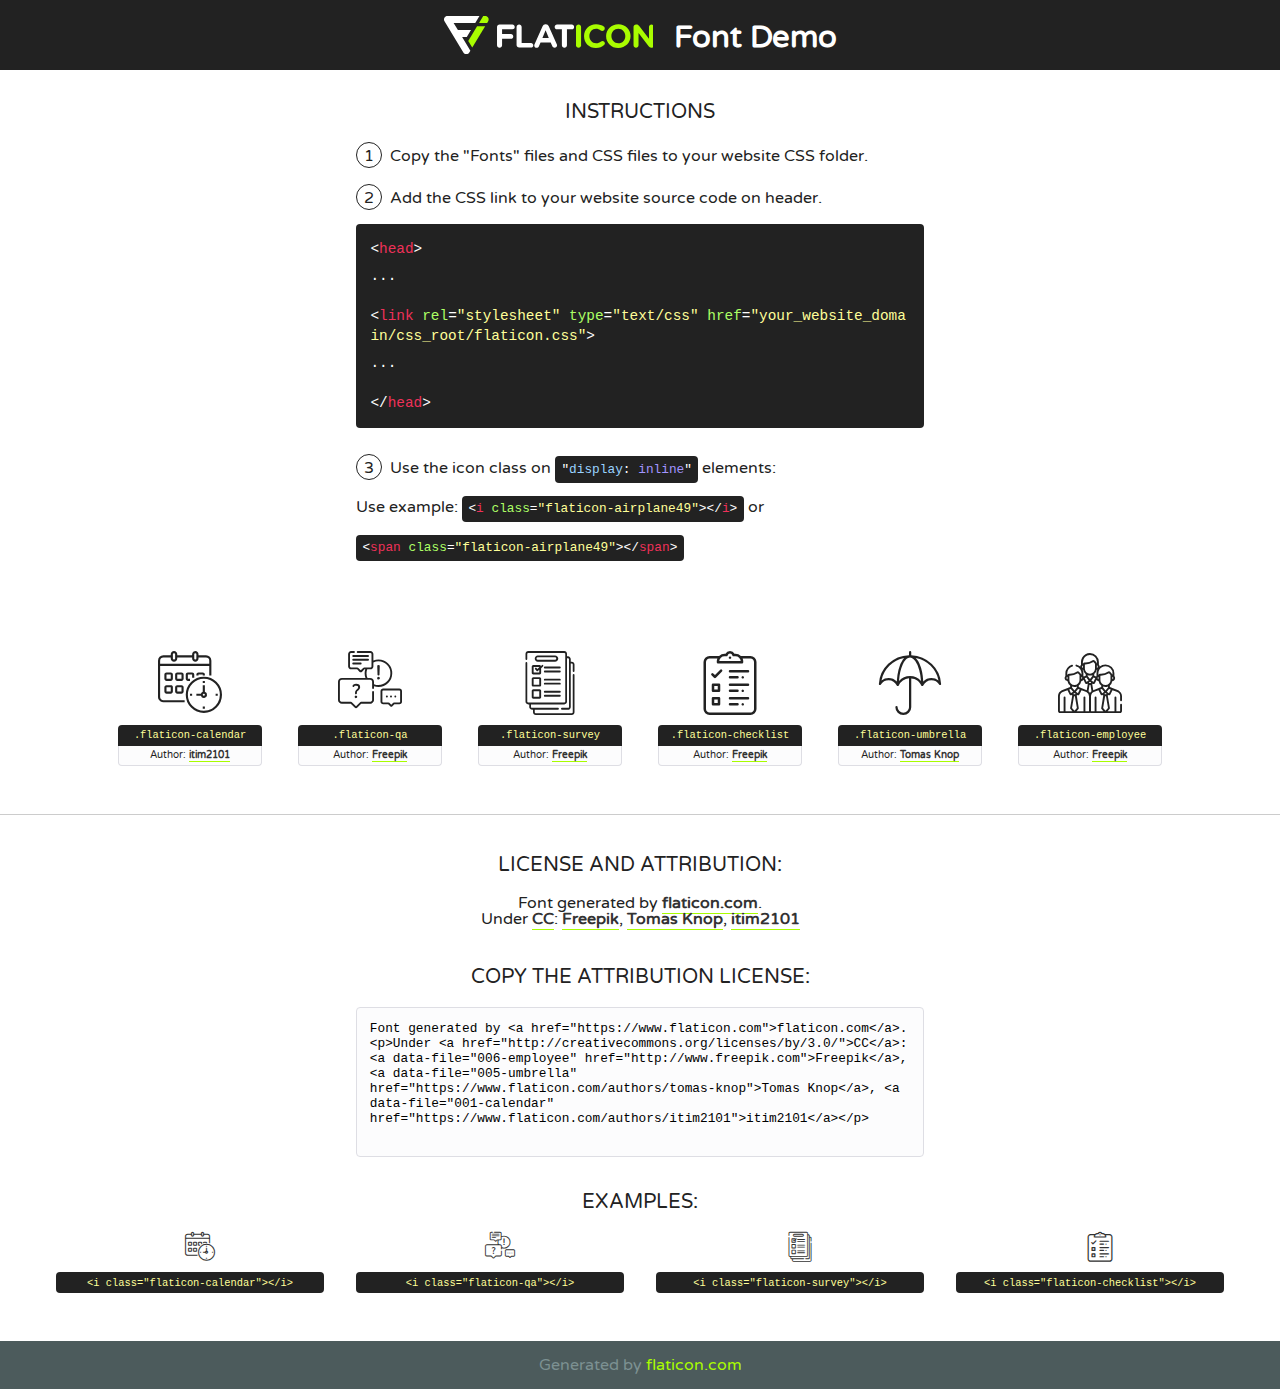
<file: fonts/flaticon/font/flaticon.html>
<!DOCTYPE html>
<!--
  Flaticon icon font: Flaticon
  Creation date: 16/04/2020 13:01
-->
<html>
<!DOCTYPE html>
<html>

<head>
    <title>Flaticon WebFont</title>
    <link href="http://fonts.googleapis.com/css?family=Varela+Round" rel="stylesheet" type="text/css" />
    <link rel="stylesheet" type="text/css" href="flaticon.css">
    <meta charset="UTF-8">
    <style>
    html, body, div, span, applet, object, iframe,
    h1, h2, h3, h4, h5, h6, p, blockquote, pre,
    a, abbr, acronym, address, big, cite, code,
    del, dfn, em, img, ins, kbd, q, s, samp,
    small, strike, strong, sub, sup, tt, var,
    b, u, i, center,
    dl, dt, dd, ol, ul, li,
    fieldset, form, label, legend,
    table, caption, tbody, tfoot, thead, tr, th, td,
    article, aside, canvas, details, embed, 
    figure, figcaption, footer, header, hgroup, 
    menu, nav, output, ruby, section, summary,
    time, mark, audio, video {
        margin: 0;
        padding: 0;
        border: 0;
        font-size: 100%;
        font: inherit;
        vertical-align: baseline;
    }
    /* HTML5 display-role reset for older browsers */
    article, aside, details, figcaption, figure, 
    footer, header, hgroup, menu, nav, section {
        display: block;
    }
    body {
        line-height: 1;
    }
    ol, ul {
        list-style: none;
    }
    blockquote, q {
        quotes: none;
    }
    blockquote:before, blockquote:after,
    q:before, q:after {
        content: '';
        content: none;
    }
    table {
        border-collapse: collapse;
        border-spacing: 0;
    }
    body {
        font-family: 'Varela Round', Helvetica, Arial, sans-serif;
        font-size: 16px;
        color: #222;
    }
    a {
        color: #333;
        border-bottom: 1px solid #a9fd00;
        font-weight: bold;
        text-decoration: none;
    }
    * {
        -moz-box-sizing: border-box;
        -webkit-box-sizing: border-box;
        box-sizing: border-box;
        margin: 0;
        padding: 0;
    }
    [class^="flaticon-"]:before, [class*=" flaticon-"]:before, [class^="flaticon-"]:after, [class*=" flaticon-"]:after {
        font-family: Flaticon;
        font-size: 30px;
        font-style: normal;
        margin-left: 20px;
        color: #333;
    }
    .wrapper {
        max-width: 600px;
        margin: auto;
        padding: 0 1em;
    }
    .title {
        font-size: 1.25em;
        text-align: center;
        margin-bottom: 1em;
        text-transform: uppercase;
    }
    header {
        text-align: center;
        background-color: #222;
        color: #fff;
        padding: 1em;
    }
    header .logo {
        width: 210px;
        height: 38px;
        display: inline-block;
        vertical-align: middle;
        margin-right: 1em;
        border: none;
    }
    header strong {
        font-size: 1.95em;
        font-weight: bold;
        vertical-align: middle;
        margin-top: 5px;
        display: inline-block;
    }
    .demo {
        margin: 2em auto;
        line-height: 1.25em;
    }
    .demo ul li {
        margin-bottom: 1em;
    }
    .demo ul li .num {
        color: #222;
        border-radius: 20px;
        display: inline-block;
        width: 26px;
        padding: 3px;
        height: 26px;
        text-align: center;
        margin-right: 0.5em;
        border: 1px solid #222;
    }
    .demo ul li code {
        background-color: #222;
        border-radius: 4px;
        padding: 0.25em 0.5em;
        display: inline-block;
        color: #fff;
        font-family: Consolas,Monaco,Lucida Console,Liberation Mono,DejaVu Sans Mono,Bitstream Vera Sans Mono,Courier New, monospace;
        font-weight: lighter;
        margin-top: 1em;
        font-size: 0.8em;
        word-break: break-all;
    }
    .demo ul li code.big {
        padding: 1em;
        font-size: 0.9em;
    }
    .demo ul li code .red {
        color: #EF3159;
    }
    .demo ul li code .green {
        color: #ACFF65;
    }
    .demo ul li code .yellow {
        color: #FFFF99;
    }
    .demo ul li code .blue {
        color: #99D3FF;
    }
    .demo ul li code .purple {
        color: #A295FF;
    }
    .demo ul li code .dots {
        margin-top: 0.5em;
        display: block;
    }
    #glyphs {
        border-bottom: 1px solid #ccc;
        padding: 2em 0;
        text-align: center;
    }
    .glyph {
        display: inline-block;
        width: 9em;
        margin: 1em;
        text-align: center;
        vertical-align: top;
        background: #FFF;
    }
    .glyph .glyph-icon {
        padding: 10px;
        display: block;
        font-family:"Flaticon";
        font-size: 64px;
        line-height: 1;
    }
    .glyph .glyph-icon:before {
        font-size: 64px;
        color: #222;
        margin-left: 0;
    }
    .class-name {
        font-size: 0.65em;
        background-color: #222;
        color: #fff;
        border-radius: 4px 4px 0 0;
        padding: 0.5em;
        color: #FFFF99;
        font-family: Consolas,Monaco,Lucida Console,Liberation Mono,DejaVu Sans Mono,Bitstream Vera Sans Mono,Courier New, monospace;
    }
    .author-name {
        font-size: 0.6em;
        background-color: #fcfcfd;
        border: 1px solid #DEDEE4;
        border-top: 0;
        border-radius: 0 0 4px 4px;
        padding: 0.5em;
    }
    .class-name:last-child {
        font-size: 10px;
        color:#888;
    }
    .class-name:last-child a {
        font-size: 10px;
        color:#555;
    }
    .class-name:last-child a:hover {
        color:#a9fd00;
    }
    .glyph > input {
        display: block;
        width: 100px;
        margin: 5px auto;
        text-align: center;
        font-size: 12px;
        cursor: text;
    }
    .glyph > input.icon-input {
        font-family:"Flaticon";
        font-size: 16px;
        margin-bottom: 10px;
    }
    .attribution .title {
        margin-top: 2em;
    }
    .attribution textarea {
        background-color: #fcfcfd;
        padding: 1em;
        border: none;
        box-shadow: none;
        border: 1px solid #DEDEE4;
        border-radius: 4px;
        resize: none;
        width: 100%;
        height: 150px;
        font-size: 0.8em;
        font-family: Consolas,Monaco,Lucida Console,Liberation Mono,DejaVu Sans Mono,Bitstream Vera Sans Mono,Courier New, monospace;
        -webkit-appearance: none;
    }
    .iconsuse {
        margin: 2em auto;
        text-align: center;
        max-width: 1200px;
    }
    .iconsuse:after {
        content: '';
        display: table;
        clear: both;
    }
    .iconsuse .image {
        float: left;
        width: 25%;
        padding: 0 1em;
    }
    .iconsuse .image p {
        margin-bottom: 1em;
    }
    .iconsuse .image span {
        display: block;
        font-size: 0.65em;
        background-color: #222;
        color: #fff;
        border-radius: 4px;
        padding: 0.5em;
        color: #FFFF99;
        margin-top: 1em;
        font-family: Consolas,Monaco,Lucida Console,Liberation Mono,DejaVu Sans Mono,Bitstream Vera Sans Mono,Courier New, monospace;
    }
    #footer {
        text-align: center;
        background-color: #4C5B5C;
        color: #7c9192;
        padding: 1em;
    }
    #footer a {
        border: none;
        color: #a9fd00;
        font-weight: normal;
    }
    @media (max-width: 960px) {
        .iconsuse .image {
            width: 50%;
        }
    }
    @media (max-width: 560px) {
        .iconsuse .image {
            width: 100%;
        }
    }
    </style>
</head>

<body class="characters-off">

    <header>
        <a href="https://www.flaticon.com" target="_blank" class="logo">
            <svg version="1.1" xmlns="http://www.w3.org/2000/svg" xmlns:xlink="http://www.w3.org/1999/xlink" xmlns:a="http://ns.adobe.com/AdobeSVGViewerExtensions/3.0/" viewBox="0 0 560.875 102.036" enable-background="new 0 0 560.875 102.036" xml:space="preserve">
                <defs>
                </defs>
                <g>
                    <g class="letters">
                        <path fill="#ffffff" d="M141.596,29.675c0-3.777,2.985-6.767,6.764-6.767h34.438c3.426,0,6.15,2.728,6.15,6.15
                        c0,3.43-2.724,6.149-6.15,6.149h-27.674v13.091h23.719c3.429,0,6.151,2.724,6.151,6.15c0,3.43-2.723,6.149-6.151,6.149h-23.719
                        v17.574c0,3.773-2.986,6.761-6.764,6.761c-3.779,0-6.764-2.989-6.764-6.761V29.675z"></path>
                        <path fill="#ffffff" d="M193.844,29.149c0-3.781,2.985-6.767,6.764-6.767c3.776,0,6.763,2.985,6.763,6.767v42.957h25.039
                        c3.426,0,6.149,2.726,6.149,6.153c0,3.425-2.723,6.15-6.149,6.15h-31.802c-3.779,0-6.764-2.986-6.764-6.768V29.149z"></path>
                        <path fill="#ffffff" d="M241.891,75.71l21.438-48.407c1.492-3.341,4.215-5.357,7.906-5.357h0.792
                        c3.686,0,6.323,2.017,7.815,5.357l21.439,48.407c0.436,0.967,0.701,1.845,0.701,2.723c0,3.602-2.809,6.501-6.414,6.501
                        c-3.161,0-5.269-1.845-6.499-4.655l-4.132-9.661h-27.059l-4.301,10.102c-1.144,2.631-3.426,4.214-6.237,4.214
                        c-3.517,0-6.24-2.81-6.24-6.325C241.1,77.64,241.451,76.677,241.891,75.71z M279.932,58.666l-8.521-20.297l-8.526,20.297H279.932
                        z"></path>
                        <path fill="#ffffff" d="M314.864,35.387H301.86c-3.429,0-6.239-2.813-6.239-6.238c0-3.429,2.811-6.24,6.239-6.24h39.533
                        c3.426,0,6.237,2.811,6.237,6.24c0,3.425-2.811,6.238-6.237,6.238h-13.001v42.785c0,3.773-2.99,6.761-6.764,6.761
                        c-3.779,0-6.764-2.989-6.764-6.761V35.387z"></path>
                        <path fill="#A9FD00" d="M352.615,29.149c0-3.781,2.985-6.767,6.767-6.767c3.774,0,6.761,2.985,6.761,6.767v49.024
                        c0,3.773-2.987,6.761-6.761,6.761c-3.781,0-6.767-2.989-6.767-6.761V29.149z"></path>
                        <path fill="#A9FD00" d="M374.132,53.836v-0.179c0-17.481,13.178-31.801,32.065-31.801c9.22,0,15.459,2.458,20.557,6.238
                        c1.402,1.054,2.637,2.985,2.637,5.357c0,3.692-2.985,6.59-6.681,6.59c-1.845,0-3.071-0.702-4.044-1.319
                        c-3.776-2.813-7.729-4.393-12.562-4.393c-10.364,0-17.831,8.611-17.831,19.154v0.173c0,10.542,7.291,19.329,17.831,19.329
                        c5.715,0,9.492-1.756,13.359-4.834c1.049-0.874,2.458-1.491,4.039-1.491c3.429,0,6.325,2.813,6.325,6.236
                        c0,2.106-1.056,3.78-2.282,4.834c-5.539,4.834-12.036,7.733-21.878,7.733C387.572,85.464,374.132,71.493,374.132,53.836z"></path>
                        <path fill="#A9FD00" d="M433.009,53.836v-0.179c0-17.481,13.79-31.801,32.766-31.801c18.981,0,32.592,14.143,32.592,31.628v0.173
                        c0,17.483-13.785,31.807-32.769,31.807C446.625,85.464,433.009,71.32,433.009,53.836z M484.224,53.836v-0.179
                        c0-10.539-7.725-19.326-18.626-19.326c-10.893,0-18.449,8.611-18.449,19.154v0.173c0,10.542,7.73,19.329,18.626,19.329
                        C476.676,72.986,484.224,64.378,484.224,53.836z"></path>
                        <path fill="#A9FD00" d="M506.233,29.321c0-3.774,2.99-6.763,6.767-6.763h1.401c3.252,0,5.183,1.583,7.029,3.953l26.093,34.265
                        V29.059c0-3.692,2.99-6.677,6.681-6.677c3.683,0,6.671,2.985,6.671,6.677v48.934c0,3.78-2.987,6.765-6.764,6.765h-0.436
                        c-3.257,0-5.188-1.581-7.034-3.953l-27.056-35.492v32.944c0,3.687-2.985,6.676-6.678,6.676c-3.683,0-6.673-2.989-6.673-6.676
                        V29.321z"></path>
                    </g>
                    <g class="insignia">
                        <path fill="#ffffff" d="M48.372,56.137h12.517l11.156-18.537H37.186L25.688,18.539h57.825L94.668,0H9.271
                        C5.925,0,2.842,1.801,1.198,4.716c-1.644,2.907-1.593,6.482,0.134,9.343l50.38,83.501c1.678,2.781,4.689,4.476,7.938,4.476
                        c3.246,0,6.257-1.695,7.935-4.476l2.898-4.804L48.372,56.137z"></path>
                        <g class="i">
                            <path fill="#A9FD00" d="M93.575,18.539h0.031v0.004l21.652,0.004l2.705-4.488c1.727-2.861,1.778-6.436,0.133-9.343
                            C116.454,1.801,113.371,0,110.026,0h-5.294L93.575,18.539z"></path>
                            <polygon fill="#A9FD00" points="88.291,27.356 64.725,66.486 75.519,84.404 109.942,27.356"></polygon>
                        </g>
                    </g>
                </g>
            </svg>
        </a>
        <strong>Font Demo</strong>
    </header>


    <section class="demo wrapper">

        <p class="title">Instructions</p>

        <ul>
            <li>
                <span class="num">1</span>Copy the "Fonts" files and CSS files to your website CSS folder.
            </li>
            <li>
                <span class="num">2</span>Add the CSS link to your website source code on header.
                <code class="big">
                    &lt;<span class="red">head</span>&gt;
                    <br/><span class="dots">...</span>
                    <br/>&lt;<span class="red">link</span> <span class="green">rel</span>=<span class="yellow">"stylesheet"</span> <span class="green">type</span>=<span class="yellow">"text/css"</span> <span class="green">href</span>=<span class="yellow">"your_website_domain/css_root/flaticon.css"</span>&gt;
                    <br/><span class="dots">...</span>
                    <br/>&lt;/<span class="red">head</span>&gt;
                </code>
            </li>

            <li>
                <p>
                    <span class="num">3</span>Use the icon class on <code>"<span class="blue">display</span>:<span class="purple"> inline</span>"</code> elements:
                    <br />
                    Use example: <code>&lt;<span class="red">i</span> <span class="green">class</span>=<span class="yellow">&quot;flaticon-airplane49&quot;</span>&gt;&lt;/<span class="red">i</span>&gt;</code> or <code>&lt;<span class="red">span</span> <span class="green">class</span>=<span class="yellow">&quot;flaticon-airplane49&quot;</span>&gt;&lt;/<span class="red">span</span>&gt;</code>
            </li>
        </ul>

    </section>




   <section id="glyphs">          
    
      
        <div class="glyph"><div class="glyph-icon flaticon-calendar"></div>
            <div class="class-name">.flaticon-calendar</div>
            <div class="author-name">Author: <a data-file="001-calendar" href="https://www.flaticon.com/authors/itim2101">itim2101</a> </div> 
        </div>        
        
        <div class="glyph"><div class="glyph-icon flaticon-qa"></div>
            <div class="class-name">.flaticon-qa</div>
            <div class="author-name">Author: <a data-file="002-qa" href="http://www.freepik.com">Freepik</a> </div> 
        </div>        
        
        <div class="glyph"><div class="glyph-icon flaticon-survey"></div>
            <div class="class-name">.flaticon-survey</div>
            <div class="author-name">Author: <a data-file="003-survey" href="http://www.freepik.com">Freepik</a> </div> 
        </div>        
        
        <div class="glyph"><div class="glyph-icon flaticon-checklist"></div>
            <div class="class-name">.flaticon-checklist</div>
            <div class="author-name">Author: <a data-file="004-checklist" href="http://www.freepik.com">Freepik</a> </div> 
        </div>        
        
        <div class="glyph"><div class="glyph-icon flaticon-umbrella"></div>
            <div class="class-name">.flaticon-umbrella</div>
            <div class="author-name">Author: <a data-file="005-umbrella" href="https://www.flaticon.com/authors/tomas-knop">Tomas Knop</a> </div> 
        </div>        
        
        <div class="glyph"><div class="glyph-icon flaticon-employee"></div>
            <div class="class-name">.flaticon-employee</div>
            <div class="author-name">Author: <a data-file="006-employee" href="http://www.freepik.com">Freepik</a> </div> 
        </div>        
        

    </section>



    <section class="attribution wrapper"   style="text-align:center;">

      <div class="title">License and attribution:</div><div class="attrDiv">Font generated by <a href="https://www.flaticon.com">flaticon.com</a>. <div><p>Under <a href="http://creativecommons.org/licenses/by/3.0/">CC</a>: <a data-file="006-employee" href="http://www.freepik.com">Freepik</a>, <a data-file="005-umbrella" href="https://www.flaticon.com/authors/tomas-knop">Tomas Knop</a>, <a data-file="001-calendar" href="https://www.flaticon.com/authors/itim2101">itim2101</a></p>  </div>
      </div>
      <div class="title">Copy the Attribution License:</div>

    <textarea onclick="this.focus();this.select();">Font generated by &lt;a href=&quot;https://www.flaticon.com&quot;&gt;flaticon.com&lt;/a&gt;. <p>Under <a href="http://creativecommons.org/licenses/by/3.0/">CC</a>: <a data-file="006-employee" href="http://www.freepik.com">Freepik</a>, <a data-file="005-umbrella" href="https://www.flaticon.com/authors/tomas-knop">Tomas Knop</a>, <a data-file="001-calendar" href="https://www.flaticon.com/authors/itim2101">itim2101</a></p>  
     </textarea>

    </section>

    <section class="iconsuse">

          <div class="title">Examples:</div>            
             
            <div class="image">
                <p>
                    <i class="glyph-icon flaticon-calendar"></i> 
                    <span>&lt;i class=&quot;flaticon-calendar&quot;&gt;&lt;/i&gt;</span>
                </p>
            </div>
            
            <div class="image">
                <p>
                    <i class="glyph-icon flaticon-qa"></i> 
                    <span>&lt;i class=&quot;flaticon-qa&quot;&gt;&lt;/i&gt;</span>
                </p>
            </div>
            
            <div class="image">
                <p>
                    <i class="glyph-icon flaticon-survey"></i> 
                    <span>&lt;i class=&quot;flaticon-survey&quot;&gt;&lt;/i&gt;</span>
                </p>
            </div>
            
            <div class="image">
                <p>
                    <i class="glyph-icon flaticon-checklist"></i> 
                    <span>&lt;i class=&quot;flaticon-checklist&quot;&gt;&lt;/i&gt;</span>
                </p>
            </div>
                       
        </div>
                            
    </section>

<div id="footer">
    <div>Generated by <a href="https://www.flaticon.com">flaticon.com</a>
    </div>
</div>



</body>
</html>
</file>
<file: fonts/flaticon/font/flaticon.css>
/*
  	Flaticon icon font: Flaticon
  	Creation date: 16/04/2020 13:01
  	*/

@font-face {
  font-family: "Flaticon";
  src: url("./Flaticon.eot");
  src: url("./Flaticon.eot?#iefix") format("embedded-opentype"),
       url("./Flaticon.woff2") format("woff2"),
       url("./Flaticon.woff") format("woff"),
       url("./Flaticon.ttf") format("truetype"),
       url("./Flaticon.svg#Flaticon") format("svg");
  font-weight: normal;
  font-style: normal;
}

@media screen and (-webkit-min-device-pixel-ratio:0) {
  @font-face {
    font-family: "Flaticon";
    src: url("./Flaticon.svg#Flaticon") format("svg");
  }
}

[class^="flaticon-"]:before, [class*=" flaticon-"]:before,
[class^="flaticon-"]:after, [class*=" flaticon-"]:after {   
  font-family: Flaticon;
        font-size: 20px;
font-style: normal;
margin-left: 20px;
}

.flaticon-calendar:before { content: "\f100"; }
.flaticon-qa:before { content: "\f101"; }
.flaticon-survey:before { content: "\f102"; }
.flaticon-checklist:before { content: "\f103"; }
.flaticon-umbrella:before { content: "\f104"; }
.flaticon-employee:before { content: "\f105"; }
</file>
